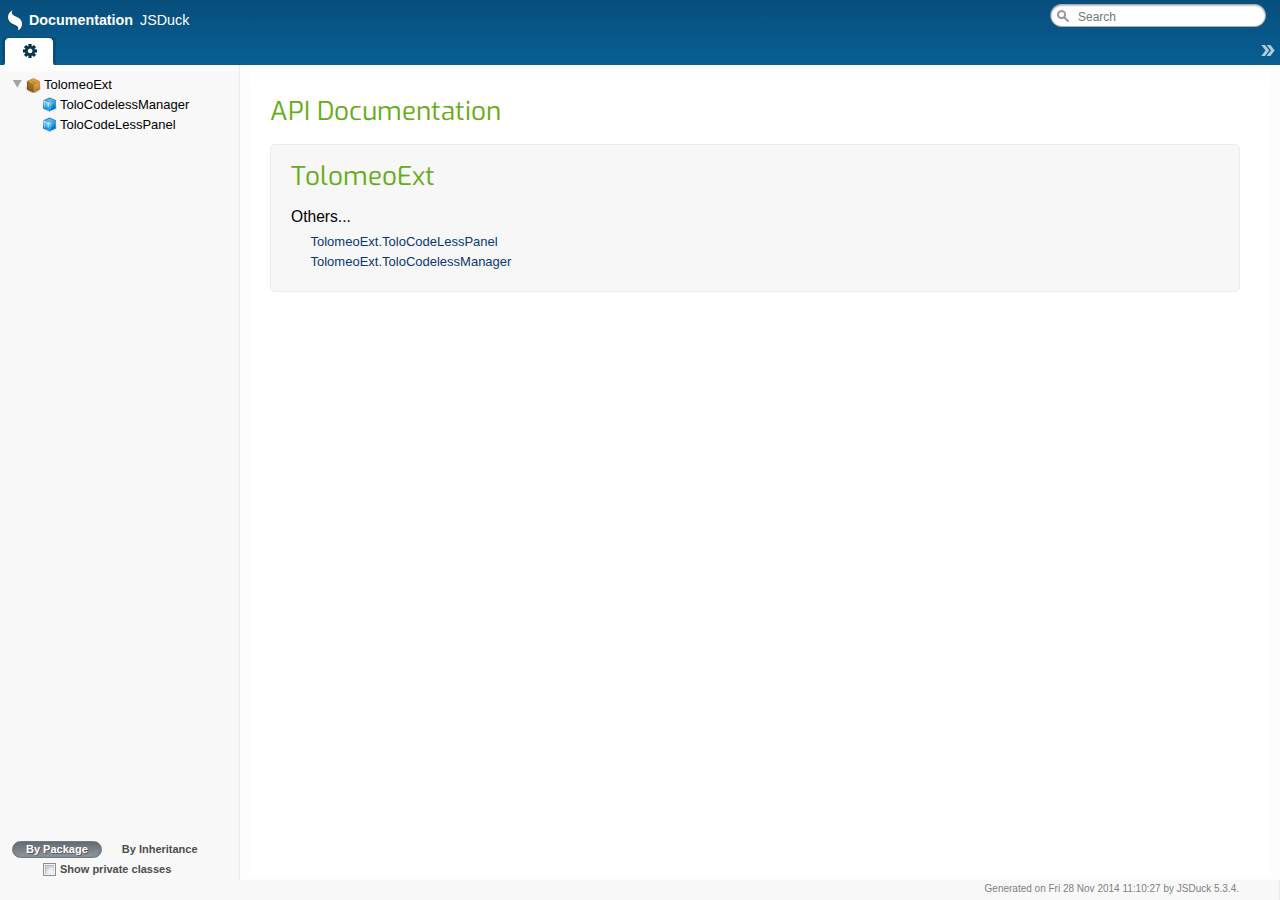
<file: docs/index.html>
<!DOCTYPE html>
<html>
<head>
  <title>Documentation - JSDuck</title>
  <meta http-equiv="Content-Type" content="text/html; charset=utf-8" />
  <meta http-equiv="X-UA-Compatible" content="chrome=1">
  <meta name="fragment" content="!">

  

  <link rel="shortcut icon" type="image/ico" href="favicon.ico" />
  <link rel="stylesheet" href="resources/css/app-4689d2a5522dcd3c9e9923ca59c33f27.css" type="text/css" />
  <link rel="stylesheet" href="styles-8184dad50dadb76aad743829a7c19ed0.css" type="text/css" />

  <script type="text/javascript" src="extjs/ext-all.js"></script>
  <script type="text/javascript" src="data-af5ee19aca3e5e4395159b265d9afc06.js"></script>

  <script type="text/javascript" src="app-0c945a27f43452df695771ddb60b3d14.js"></script>

  

</head>
<body id="ext-body">

  <div id="loading"><span class="title">Documentation - JSDuck</span><span class="logo"></span></div>

  <div id="header-content"><strong>Documentation</strong> JSDuck</div>
  
            <div id='categories-content' style='display:none'>
            <div class='section'>
<h1>TolomeoExt</h1>
<div class='left-column'>
<h3>Others...</h3>
<ul class='links'>
<li><a href="#!/api/TolomeoExt.ToloCodeLessPanel" rel="TolomeoExt.ToloCodeLessPanel" class="docClass">TolomeoExt.ToloCodeLessPanel</a></li>
<li><a href="#!/api/TolomeoExt.ToloCodelessManager" rel="TolomeoExt.ToloCodelessManager" class="docClass">TolomeoExt.ToloCodelessManager</a></li>
</ul>
</div>
<div class='middle-column'>
</div>
<div class='right-column'>
</div>
<div style='clear:both'></div>
</div>
          </div>

  
  
  <div id='footer-content' style='display: none'>Generated on Fri 28 Nov 2014 11:10:27 by <a href='https://github.com/senchalabs/jsduck'>JSDuck</a> 5.3.4.</div>

  

  <script type="text/javascript">
  (function(){
    var protocol = (document.location.protocol === "https:") ? "https:" : "http:";
    document.write("<link href='"+protocol+"//fonts.googleapis.com/css?family=Exo' rel='stylesheet' type='text/css' />");
  })();
  </script>

</body>
</html>
</file>
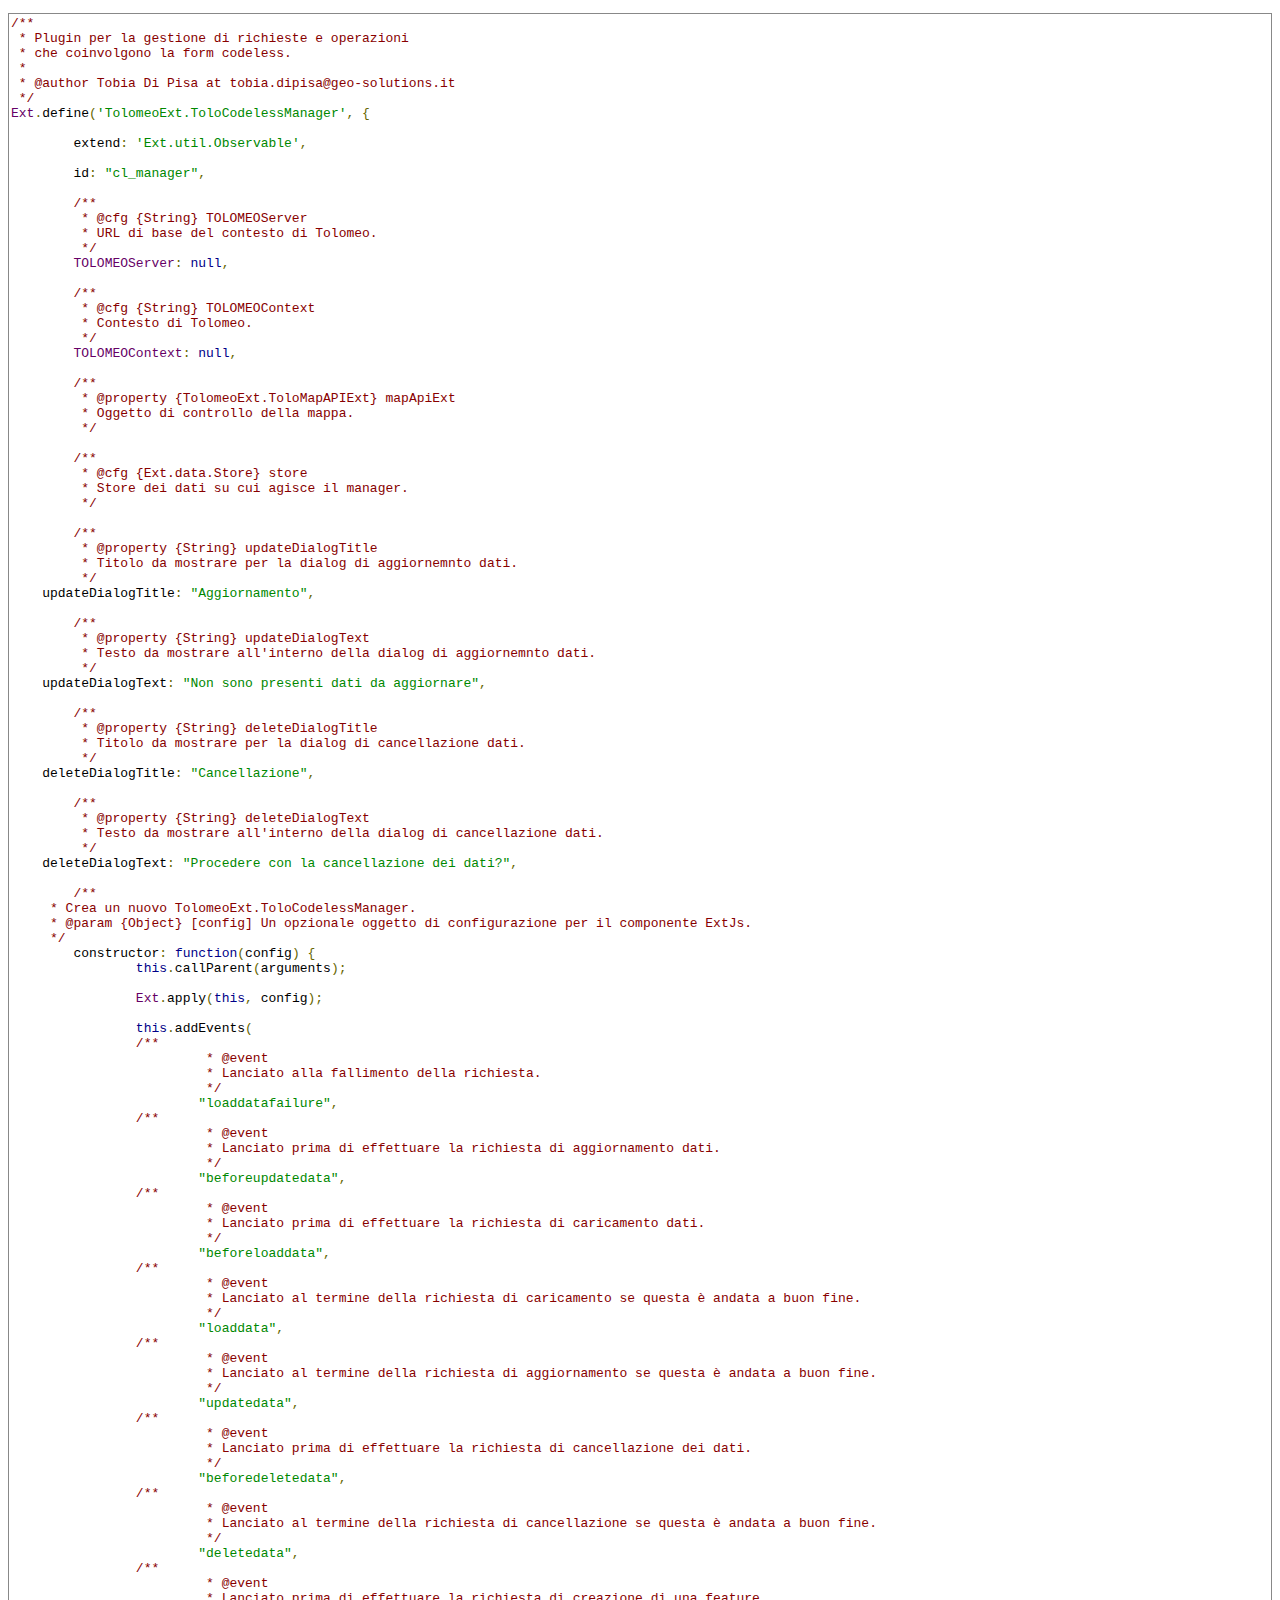
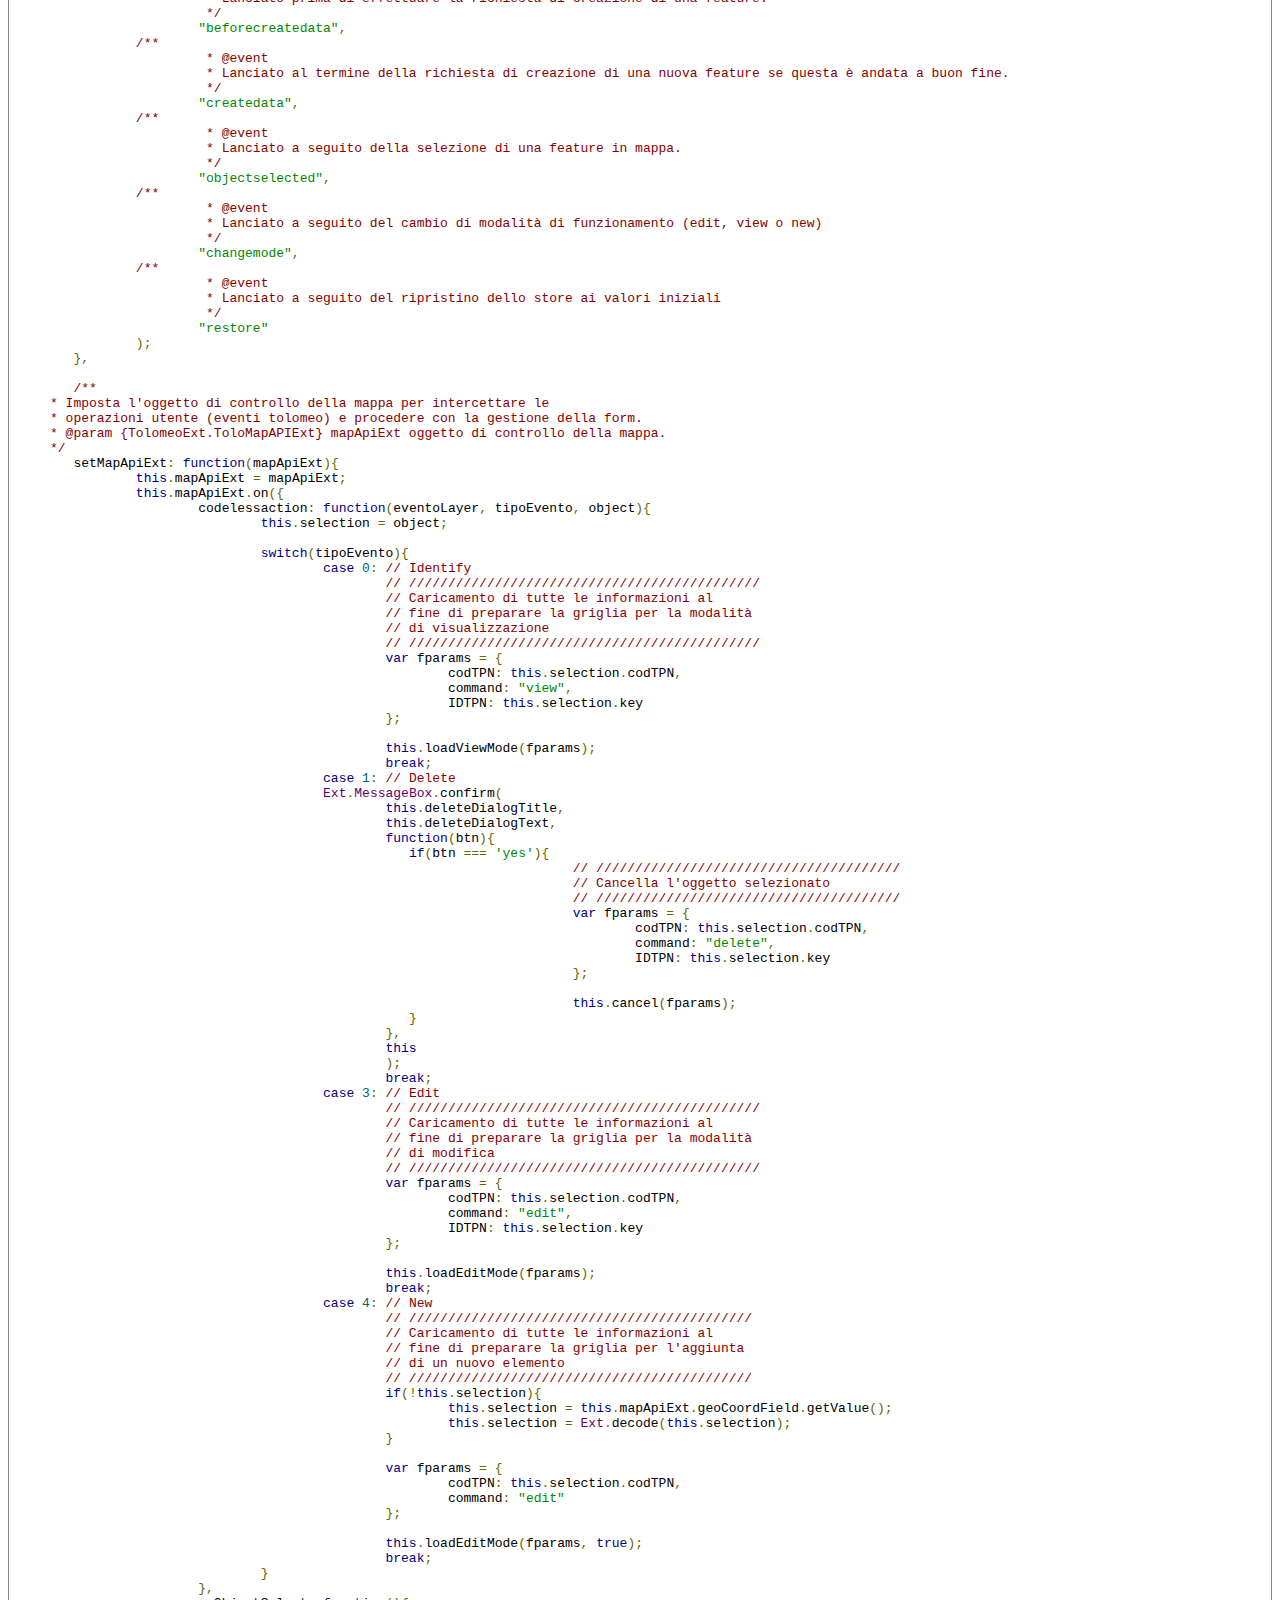
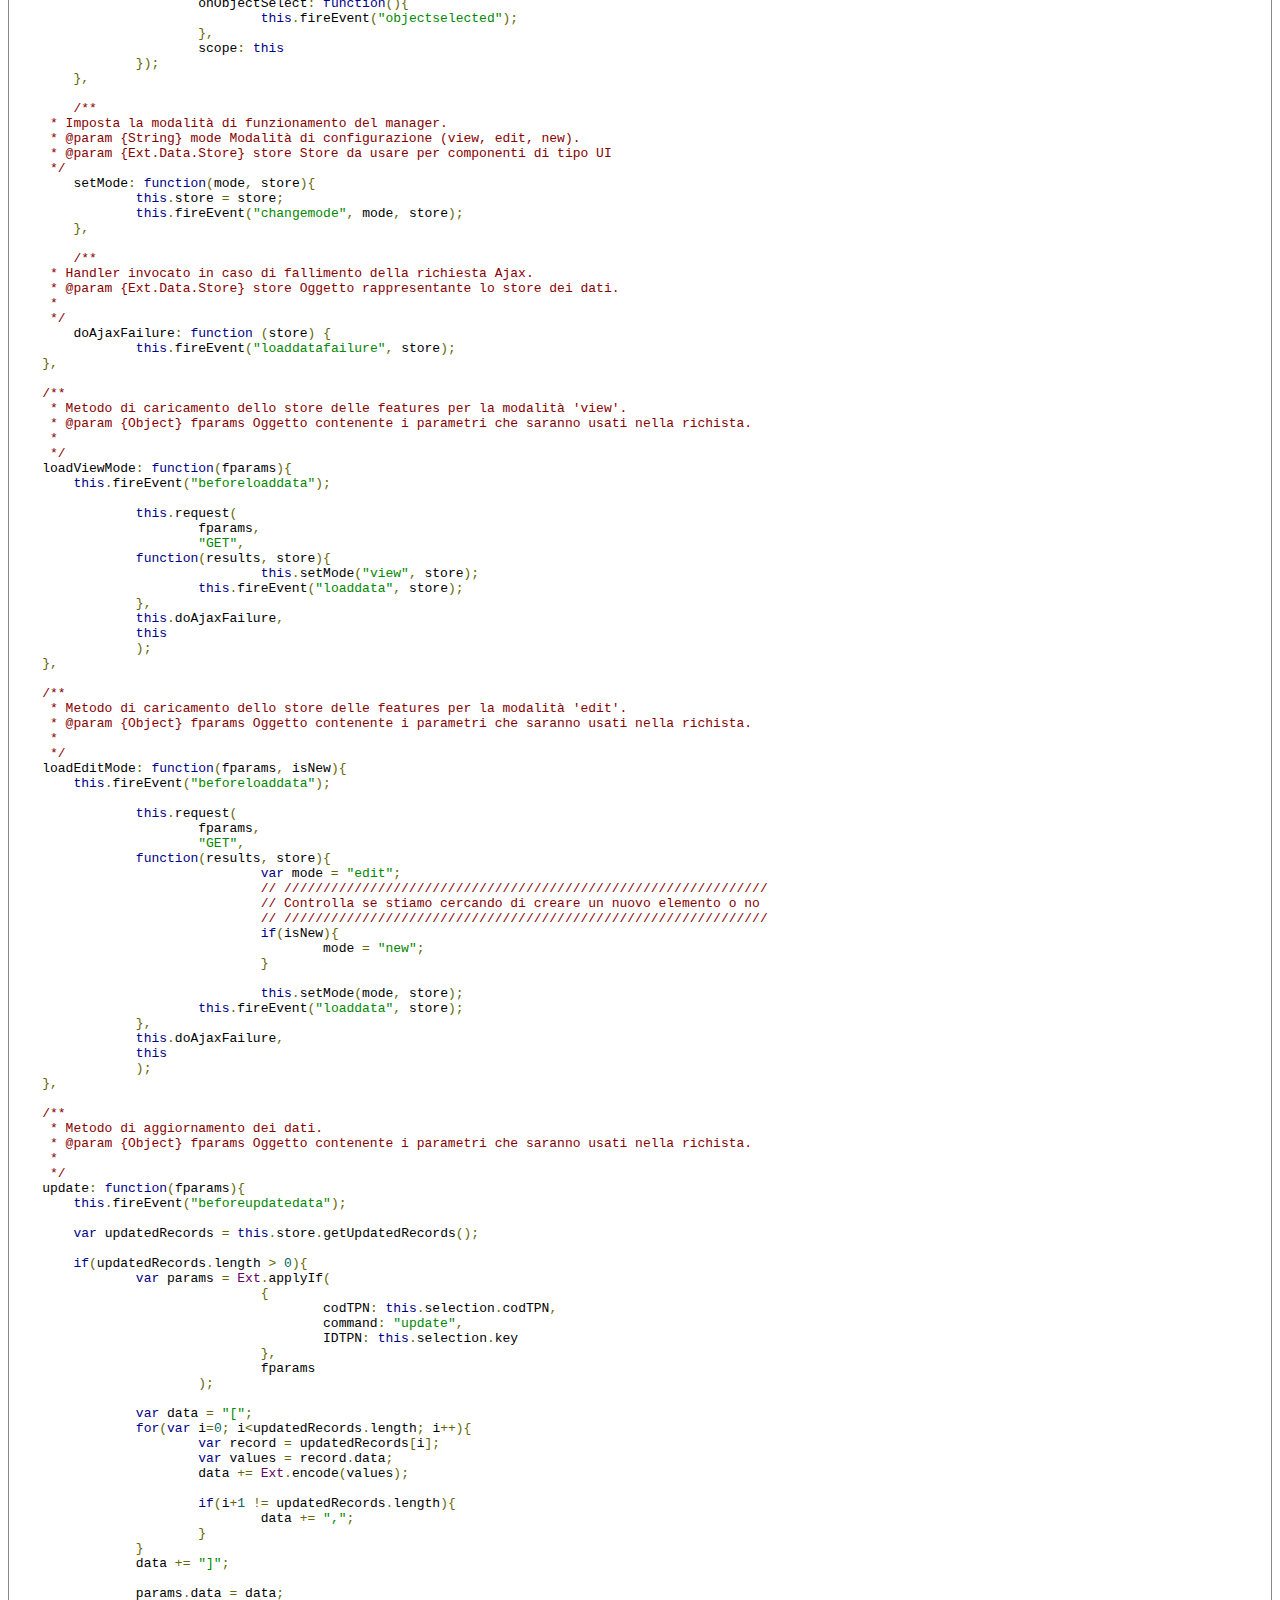
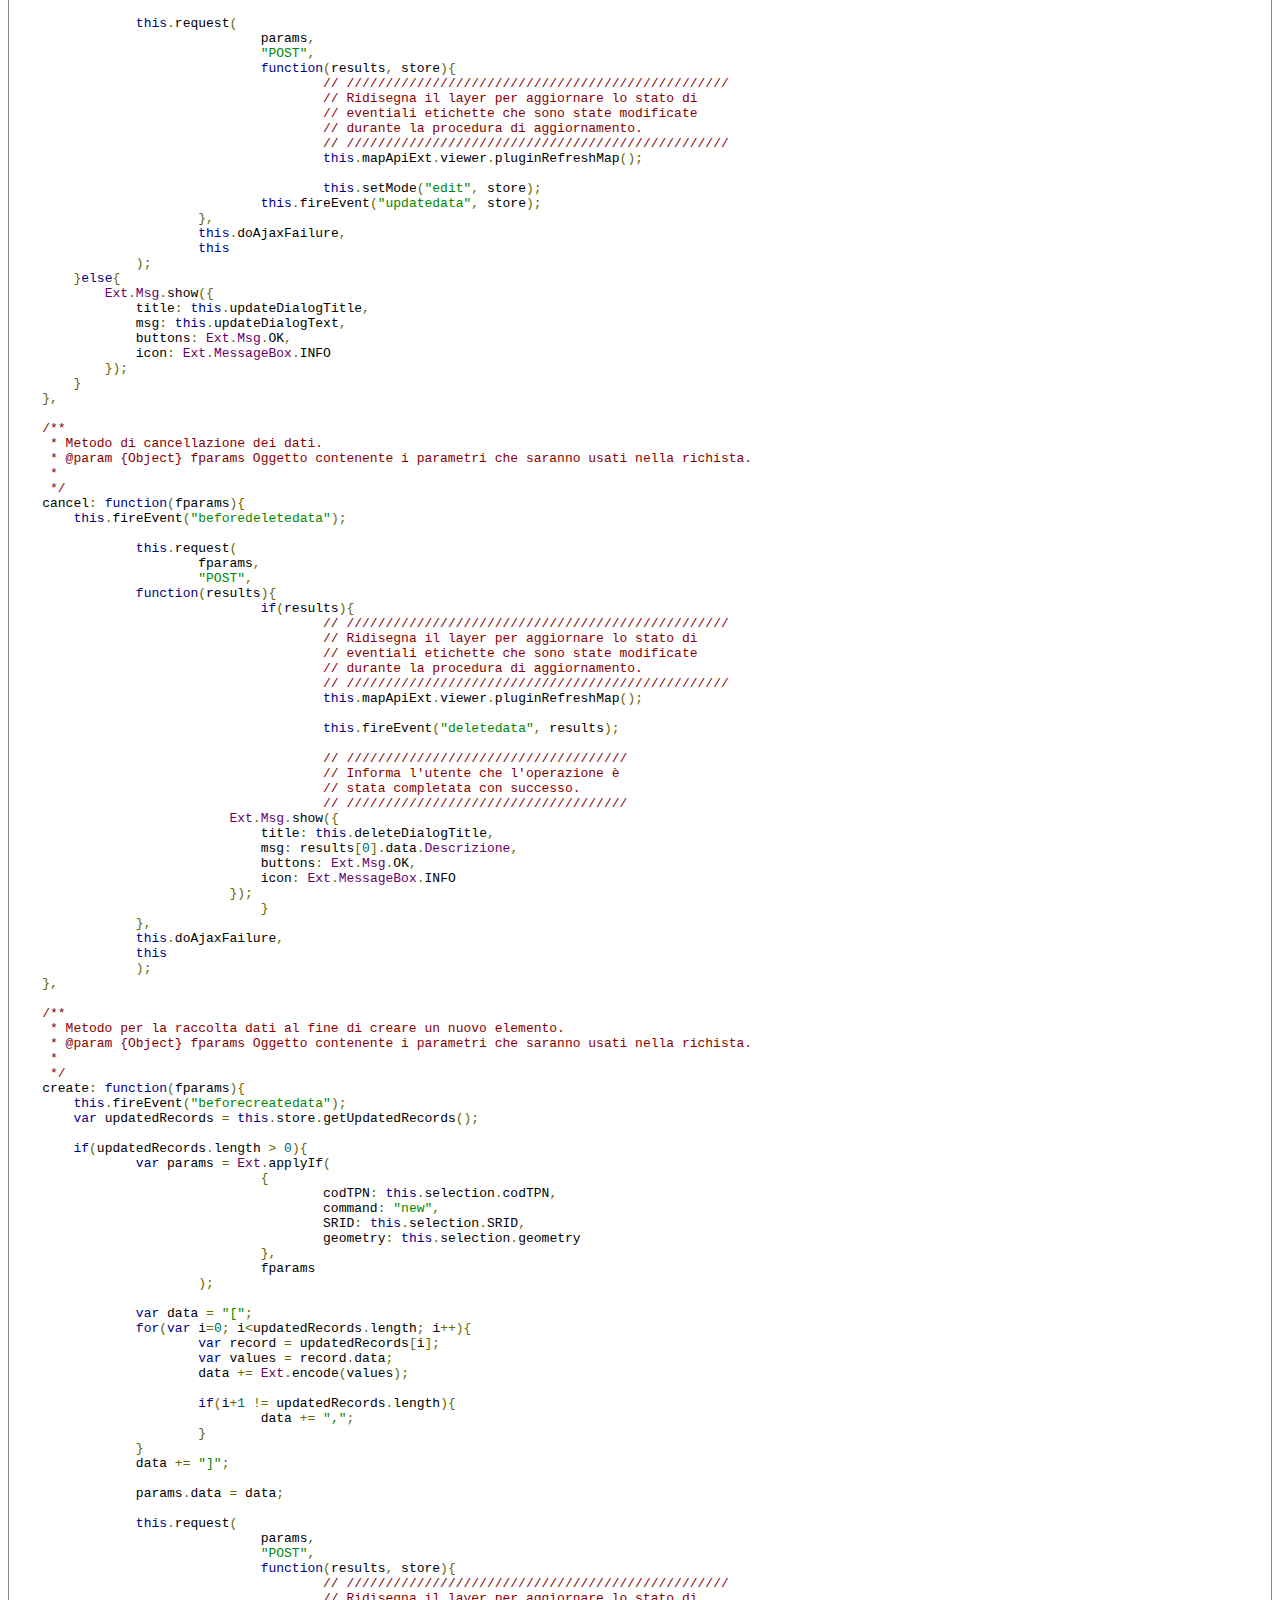
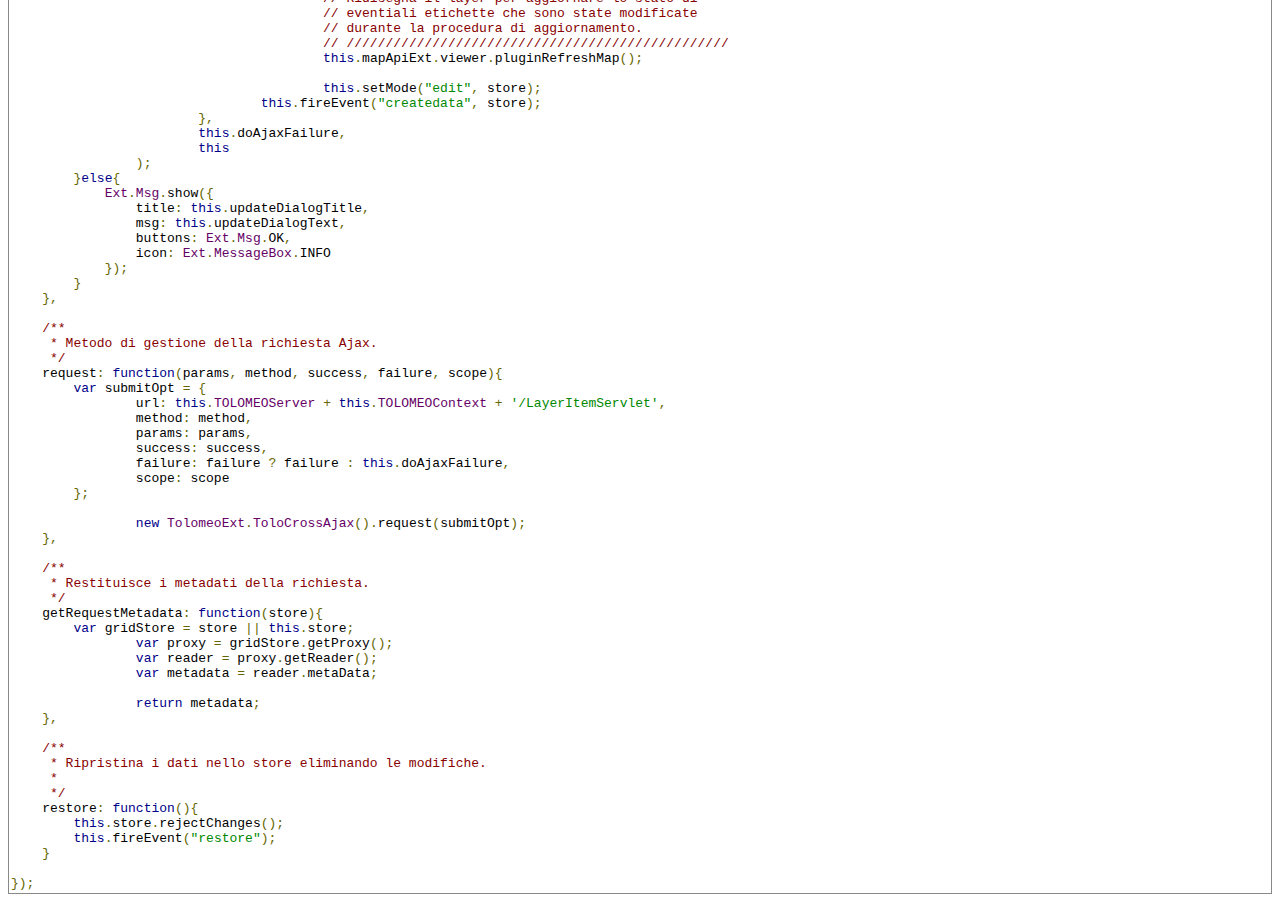
<file: docs/source/ToloCodelessManager.html>
<!DOCTYPE html>
<html>
<head>
  <meta http-equiv="Content-Type" content="text/html; charset=utf-8" />
  <title>The source code</title>
  <link href="../resources/prettify/prettify.css" type="text/css" rel="stylesheet" />
  <script type="text/javascript" src="../resources/prettify/prettify.js"></script>
  <style type="text/css">
    .highlight { display: block; background-color: #ddd; }
  </style>
  <script type="text/javascript">
    function highlight() {
      document.getElementById(location.hash.replace(/#/, "")).className = "highlight";
    }
  </script>
</head>
<body onload="prettyPrint(); highlight();">
  <pre class="prettyprint lang-js">
<span id='TolomeoExt-ToloCodelessManager'>/**
</span> * Plugin per la gestione di richieste e operazioni 
 * che coinvolgono la form codeless.
 *
 * @author Tobia Di Pisa at tobia.dipisa@geo-solutions.it
 */
Ext.define(&#39;TolomeoExt.ToloCodelessManager&#39;, {
	
	extend: &#39;Ext.util.Observable&#39;,
	
<span id='TolomeoExt-ToloCodelessManager-property-id'>	id: &quot;cl_manager&quot;,
</span>	
<span id='TolomeoExt-ToloCodelessManager-cfg-TOLOMEOServer'>	/**
</span>	 * @cfg {String} TOLOMEOServer
	 * URL di base del contesto di Tolomeo.
	 */
	TOLOMEOServer: null,
	
<span id='TolomeoExt-ToloCodelessManager-cfg-TOLOMEOContext'>	/**
</span>	 * @cfg {String} TOLOMEOContext
	 * Contesto di Tolomeo.
	 */
	TOLOMEOContext: null,
	
<span id='TolomeoExt-ToloCodelessManager-property-mapApiExt'>	/**
</span>	 * @property {TolomeoExt.ToloMapAPIExt} mapApiExt
	 * Oggetto di controllo della mappa.
	 */
	
<span id='TolomeoExt-ToloCodelessManager-cfg-store'>	/**
</span>	 * @cfg {Ext.data.Store} store
	 * Store dei dati su cui agisce il manager.
	 */
	
<span id='TolomeoExt-ToloCodelessManager-property-updateDialogTitle'>	/**
</span>	 * @property {String} updateDialogTitle
	 * Titolo da mostrare per la dialog di aggiornemnto dati.
	 */
    updateDialogTitle: &quot;Aggiornamento&quot;,
    
<span id='TolomeoExt-ToloCodelessManager-property-updateDialogText'>	/**
</span>	 * @property {String} updateDialogText
	 * Testo da mostrare all&#39;interno della dialog di aggiornemnto dati.
	 */
    updateDialogText: &quot;Non sono presenti dati da aggiornare&quot;,
    
<span id='TolomeoExt-ToloCodelessManager-property-deleteDialogTitle'>	/**
</span>	 * @property {String} deleteDialogTitle
	 * Titolo da mostrare per la dialog di cancellazione dati.
	 */
    deleteDialogTitle: &quot;Cancellazione&quot;,
    
<span id='TolomeoExt-ToloCodelessManager-property-deleteDialogText'>	/**
</span>	 * @property {String} deleteDialogText
	 * Testo da mostrare all&#39;interno della dialog di cancellazione dati.
	 */
    deleteDialogText: &quot;Procedere con la cancellazione dei dati?&quot;,

<span id='TolomeoExt-ToloCodelessManager-method-constructor'>	/**
</span>     * Crea un nuovo TolomeoExt.ToloCodelessManager.
     * @param {Object} [config] Un opzionale oggetto di configurazione per il componente ExtJs.
     */
	constructor: function(config) {
		this.callParent(arguments);
		
		Ext.apply(this, config);
		
		this.addEvents(
<span id='TolomeoExt-ToloCodelessManager-event-loaddatafailure'>	        /**
</span>			 * @event
			 * Lanciato alla fallimento della richiesta.
			 */
			&quot;loaddatafailure&quot;,
<span id='TolomeoExt-ToloCodelessManager-event-beforeupdatedata'>	        /**
</span>			 * @event
			 * Lanciato prima di effettuare la richiesta di aggiornamento dati.
			 */
			&quot;beforeupdatedata&quot;,
<span id='TolomeoExt-ToloCodelessManager-event-beforeloaddata'>	        /**
</span>			 * @event
			 * Lanciato prima di effettuare la richiesta di caricamento dati.
			 */
			&quot;beforeloaddata&quot;,
<span id='TolomeoExt-ToloCodelessManager-event-loaddata'>	        /**
</span>			 * @event
			 * Lanciato al termine della richiesta di caricamento se questa è andata a buon fine.
			 */
			&quot;loaddata&quot;,
<span id='TolomeoExt-ToloCodelessManager-event-updatedata'>	        /**
</span>			 * @event
			 * Lanciato al termine della richiesta di aggiornamento se questa è andata a buon fine.
			 */
			&quot;updatedata&quot;,
<span id='TolomeoExt-ToloCodelessManager-event-beforedeletedata'>	        /**
</span>			 * @event
			 * Lanciato prima di effettuare la richiesta di cancellazione dei dati.
			 */
			&quot;beforedeletedata&quot;,
<span id='TolomeoExt-ToloCodelessManager-event-deletedata'>	        /**
</span>			 * @event
			 * Lanciato al termine della richiesta di cancellazione se questa è andata a buon fine.
			 */
			&quot;deletedata&quot;,
<span id='TolomeoExt-ToloCodelessManager-event-beforecreatedata'>	        /**
</span>			 * @event
			 * Lanciato prima di effettuare la richiesta di creazione di una feature.
			 */
			&quot;beforecreatedata&quot;,
<span id='TolomeoExt-ToloCodelessManager-event-createdata'>	        /**
</span>			 * @event
			 * Lanciato al termine della richiesta di creazione di una nuova feature se questa è andata a buon fine.
			 */
			&quot;createdata&quot;,
<span id='TolomeoExt-ToloCodelessManager-event-objectselected'>	        /**
</span>			 * @event
			 * Lanciato a seguito della selezione di una feature in mappa.
			 */
			&quot;objectselected&quot;,
<span id='TolomeoExt-ToloCodelessManager-event-changemode'>	        /**
</span>			 * @event
			 * Lanciato a seguito del cambio di modalità di funzionamento (edit, view o new)
			 */
			&quot;changemode&quot;,
<span id='TolomeoExt-ToloCodelessManager-event-restore'>	        /**
</span>			 * @event
			 * Lanciato a seguito del ripristino dello store ai valori iniziali
			 */
			&quot;restore&quot;
		);	
	},
	
<span id='TolomeoExt-ToloCodelessManager-method-setMapApiExt'>	/**
</span>     * Imposta l&#39;oggetto di controllo della mappa per intercettare le 
     * operazioni utente (eventi tolomeo) e procedere con la gestione della form.
     * @param {TolomeoExt.ToloMapAPIExt} mapApiExt oggetto di controllo della mappa.
     */
	setMapApiExt: function(mapApiExt){
		this.mapApiExt = mapApiExt;
		this.mapApiExt.on({
			codelessaction: function(eventoLayer, tipoEvento, object){
				this.selection = object;
				
				switch(tipoEvento){
					case 0: // Identify
						// /////////////////////////////////////////////
						// Caricamento di tutte le informazioni al 
						// fine di preparare la griglia per la modalità
						// di visualizzazione
						// /////////////////////////////////////////////
						var fparams = {
							codTPN: this.selection.codTPN,
							command: &quot;view&quot;,
							IDTPN: this.selection.key
						}; 
						
						this.loadViewMode(fparams);
						break;
					case 1: // Delete
			    		Ext.MessageBox.confirm(
		    				this.deleteDialogTitle, 
		    				this.deleteDialogText, 
		    				function(btn){
			    			   if(btn === &#39;yes&#39;){
									// ///////////////////////////////////////
									// Cancella l&#39;oggetto selezionato
									// ///////////////////////////////////////
									var fparams = {
										codTPN: this.selection.codTPN,
										command: &quot;delete&quot;,
										IDTPN: this.selection.key
									}; 
									
									this.cancel(fparams);
			    			   }
		    				}, 
		    				this
						);
						break;
					case 3: // Edit
						// /////////////////////////////////////////////
						// Caricamento di tutte le informazioni al 
						// fine di preparare la griglia per la modalità 
						// di modifica
						// /////////////////////////////////////////////
						var fparams = {
							codTPN: this.selection.codTPN,
							command: &quot;edit&quot;,
							IDTPN: this.selection.key
						}; 
						
						this.loadEditMode(fparams);
						break;
					case 4: // New
						// ////////////////////////////////////////////
						// Caricamento di tutte le informazioni al 
						// fine di preparare la griglia per l&#39;aggiunta 
						// di un nuovo elemento 
						// ////////////////////////////////////////////
						if(!this.selection){
							this.selection = this.mapApiExt.geoCoordField.getValue();
							this.selection = Ext.decode(this.selection);
						}
						
						var fparams = {
							codTPN: this.selection.codTPN,
							command: &quot;edit&quot;
						}; 
						
						this.loadEditMode(fparams, true);
						break;
				}
			},	
			onObjectSelect: function(){
				this.fireEvent(&quot;objectselected&quot;);
			},
			scope: this
		});
	},
	
<span id='TolomeoExt-ToloCodelessManager-method-setMode'>	/**
</span>     * Imposta la modalità di funzionamento del manager.
     * @param {String} mode Modalità di configurazione (view, edit, new).
     * @param {Ext.Data.Store} store Store da usare per componenti di tipo UI
     */
	setMode: function(mode, store){
		this.store = store;
		this.fireEvent(&quot;changemode&quot;, mode, store);
	},
	
<span id='TolomeoExt-ToloCodelessManager-method-doAjaxFailure'>	/**
</span>     * Handler invocato in caso di fallimento della richiesta Ajax.
     * @param {Ext.Data.Store} store Oggetto rappresentante lo store dei dati. 
     *
     */
	doAjaxFailure: function (store) {
		this.fireEvent(&quot;loaddatafailure&quot;, store);
    },
    
<span id='TolomeoExt-ToloCodelessManager-method-loadViewMode'>    /**
</span>     * Metodo di caricamento dello store delle features per la modalità &#39;view&#39;.
     * @param {Object} fparams Oggetto contenente i parametri che saranno usati nella richista. 
     *
     */
    loadViewMode: function(fparams){       	
    	this.fireEvent(&quot;beforeloaddata&quot;);
    	
		this.request(
			fparams,
			&quot;GET&quot;,
    		function(results, store){
				this.setMode(&quot;view&quot;, store);
    			this.fireEvent(&quot;loaddata&quot;, store);
    		},
    		this.doAjaxFailure,
    		this
		);
    },
    
<span id='TolomeoExt-ToloCodelessManager-method-loadEditMode'>    /**
</span>     * Metodo di caricamento dello store delle features per la modalità &#39;edit&#39;.
     * @param {Object} fparams Oggetto contenente i parametri che saranno usati nella richista. 
     *
     */
    loadEditMode: function(fparams, isNew){       	
    	this.fireEvent(&quot;beforeloaddata&quot;);
    	
		this.request(
			fparams,
			&quot;GET&quot;,
    		function(results, store){
				var mode = &quot;edit&quot;;
				// //////////////////////////////////////////////////////////////
				// Controlla se stiamo cercando di creare un nuovo elemento o no 
				// //////////////////////////////////////////////////////////////
				if(isNew){
					mode = &quot;new&quot;;
				}
				
				this.setMode(mode, store);
    			this.fireEvent(&quot;loaddata&quot;, store);
    		},
    		this.doAjaxFailure,
    		this
		);
    },
    
<span id='TolomeoExt-ToloCodelessManager-method-update'>    /**
</span>     * Metodo di aggiornamento dei dati.
     * @param {Object} fparams Oggetto contenente i parametri che saranno usati nella richista. 
     *
     */
    update: function(fparams){
    	this.fireEvent(&quot;beforeupdatedata&quot;);
    	
    	var updatedRecords = this.store.getUpdatedRecords();
    	
    	if(updatedRecords.length &gt; 0){
    		var params = Ext.applyIf(
				{
					codTPN: this.selection.codTPN,
					command: &quot;update&quot;,
					IDTPN: this.selection.key
				}, 
				fparams
			); 
    		
    		var data = &quot;[&quot;;
    		for(var i=0; i&lt;updatedRecords.length; i++){
    			var record = updatedRecords[i];
    			var values = record.data;
    			data += Ext.encode(values);
    			
    			if(i+1 != updatedRecords.length){
    				data += &quot;,&quot;;
    			}
    		}
    		data += &quot;]&quot;;
    		
    		params.data = data;
    		
    		this.request(
				params,
				&quot;POST&quot;,
				function(results, store){
					// /////////////////////////////////////////////////
					// Ridisegna il layer per aggiornare lo stato di 
					// eventiali etichette che sono state modificate 
					// durante la procedura di aggiornamento.
					// /////////////////////////////////////////////////
					this.mapApiExt.viewer.pluginRefreshMap();
					
					this.setMode(&quot;edit&quot;, store);
	    			this.fireEvent(&quot;updatedata&quot;, store);
	    		},
	    		this.doAjaxFailure,
	    		this
    		);
    	}else{
            Ext.Msg.show({
                title: this.updateDialogTitle,
                msg: this.updateDialogText,
                buttons: Ext.Msg.OK,
                icon: Ext.MessageBox.INFO
            }); 
    	}
    },
    
<span id='TolomeoExt-ToloCodelessManager-method-cancel'>    /**
</span>     * Metodo di cancellazione dei dati.
     * @param {Object} fparams Oggetto contenente i parametri che saranno usati nella richista. 
     *
     */
    cancel: function(fparams){
    	this.fireEvent(&quot;beforedeletedata&quot;);
    	
		this.request(
			fparams,
			&quot;POST&quot;,
    		function(results){
				if(results){
					// /////////////////////////////////////////////////
					// Ridisegna il layer per aggiornare lo stato di 
					// eventiali etichette che sono state modificate 
					// durante la procedura di aggiornamento.
					// /////////////////////////////////////////////////
					this.mapApiExt.viewer.pluginRefreshMap();
					
					this.fireEvent(&quot;deletedata&quot;, results);
					
					// ////////////////////////////////////
					// Informa l&#39;utente che l&#39;operazione è 
					// stata completata con successo.
					// ////////////////////////////////////
		            Ext.Msg.show({
		                title: this.deleteDialogTitle,
		                msg: results[0].data.Descrizione,
		                buttons: Ext.Msg.OK,
		                icon: Ext.MessageBox.INFO
		            }); 
				}			
    		},
    		this.doAjaxFailure,
    		this
		);
    },
    
<span id='TolomeoExt-ToloCodelessManager-method-create'>    /**
</span>     * Metodo per la raccolta dati al fine di creare un nuovo elemento.
     * @param {Object} fparams Oggetto contenente i parametri che saranno usati nella richista. 
     *
     */
    create: function(fparams){
    	this.fireEvent(&quot;beforecreatedata&quot;);
    	var updatedRecords = this.store.getUpdatedRecords();
    	
    	if(updatedRecords.length &gt; 0){
    		var params = Ext.applyIf(
				{
					codTPN: this.selection.codTPN,
					command: &quot;new&quot;,
					SRID: this.selection.SRID,
					geometry: this.selection.geometry
				}, 
				fparams
			); 
    		
    		var data = &quot;[&quot;;
    		for(var i=0; i&lt;updatedRecords.length; i++){
    			var record = updatedRecords[i];
    			var values = record.data;
    			data += Ext.encode(values);
    			
    			if(i+1 != updatedRecords.length){
    				data += &quot;,&quot;;
    			}
    		}
    		data += &quot;]&quot;;
    		
    		params.data = data;
    		
    		this.request(
				params,
				&quot;POST&quot;,
				function(results, store){
					// /////////////////////////////////////////////////
					// Ridisegna il layer per aggiornare lo stato di 
					// eventiali etichette che sono state modificate 
					// durante la procedura di aggiornamento.
					// /////////////////////////////////////////////////
					this.mapApiExt.viewer.pluginRefreshMap();
					
					this.setMode(&quot;edit&quot;, store);
	    			this.fireEvent(&quot;createdata&quot;, store);
	    		},
	    		this.doAjaxFailure,
	    		this
    		);
    	}else{
            Ext.Msg.show({
                title: this.updateDialogTitle,
                msg: this.updateDialogText,
                buttons: Ext.Msg.OK,
                icon: Ext.MessageBox.INFO
            }); 
    	}
    },
    
<span id='TolomeoExt-ToloCodelessManager-method-request'>    /**
</span>     * Metodo di gestione della richiesta Ajax.
     */    
    request: function(params, method, success, failure, scope){
    	var submitOpt = {
    		url: this.TOLOMEOServer + this.TOLOMEOContext + &#39;/LayerItemServlet&#39;,
    		method: method,
    		params: params,
    		success: success,
    		failure: failure ? failure : this.doAjaxFailure,
    		scope: scope
    	};
    	
		new TolomeoExt.ToloCrossAjax().request(submitOpt);
    },
    
<span id='TolomeoExt-ToloCodelessManager-method-getRequestMetadata'>    /**
</span>     * Restituisce i metadati della richiesta.
     */  
    getRequestMetadata: function(store){
    	var gridStore = store || this.store;
		var proxy = gridStore.getProxy();
		var reader = proxy.getReader();
		var metadata = reader.metaData;
		
		return metadata;
    },
    
<span id='TolomeoExt-ToloCodelessManager-method-restore'>    /**
</span>     * Ripristina i dati nello store eliminando le modifiche.
     *
     */
    restore: function(){
    	this.store.rejectChanges();
    	this.fireEvent(&quot;restore&quot;);
    }
	
});</pre>
</body>
</html>
</file>
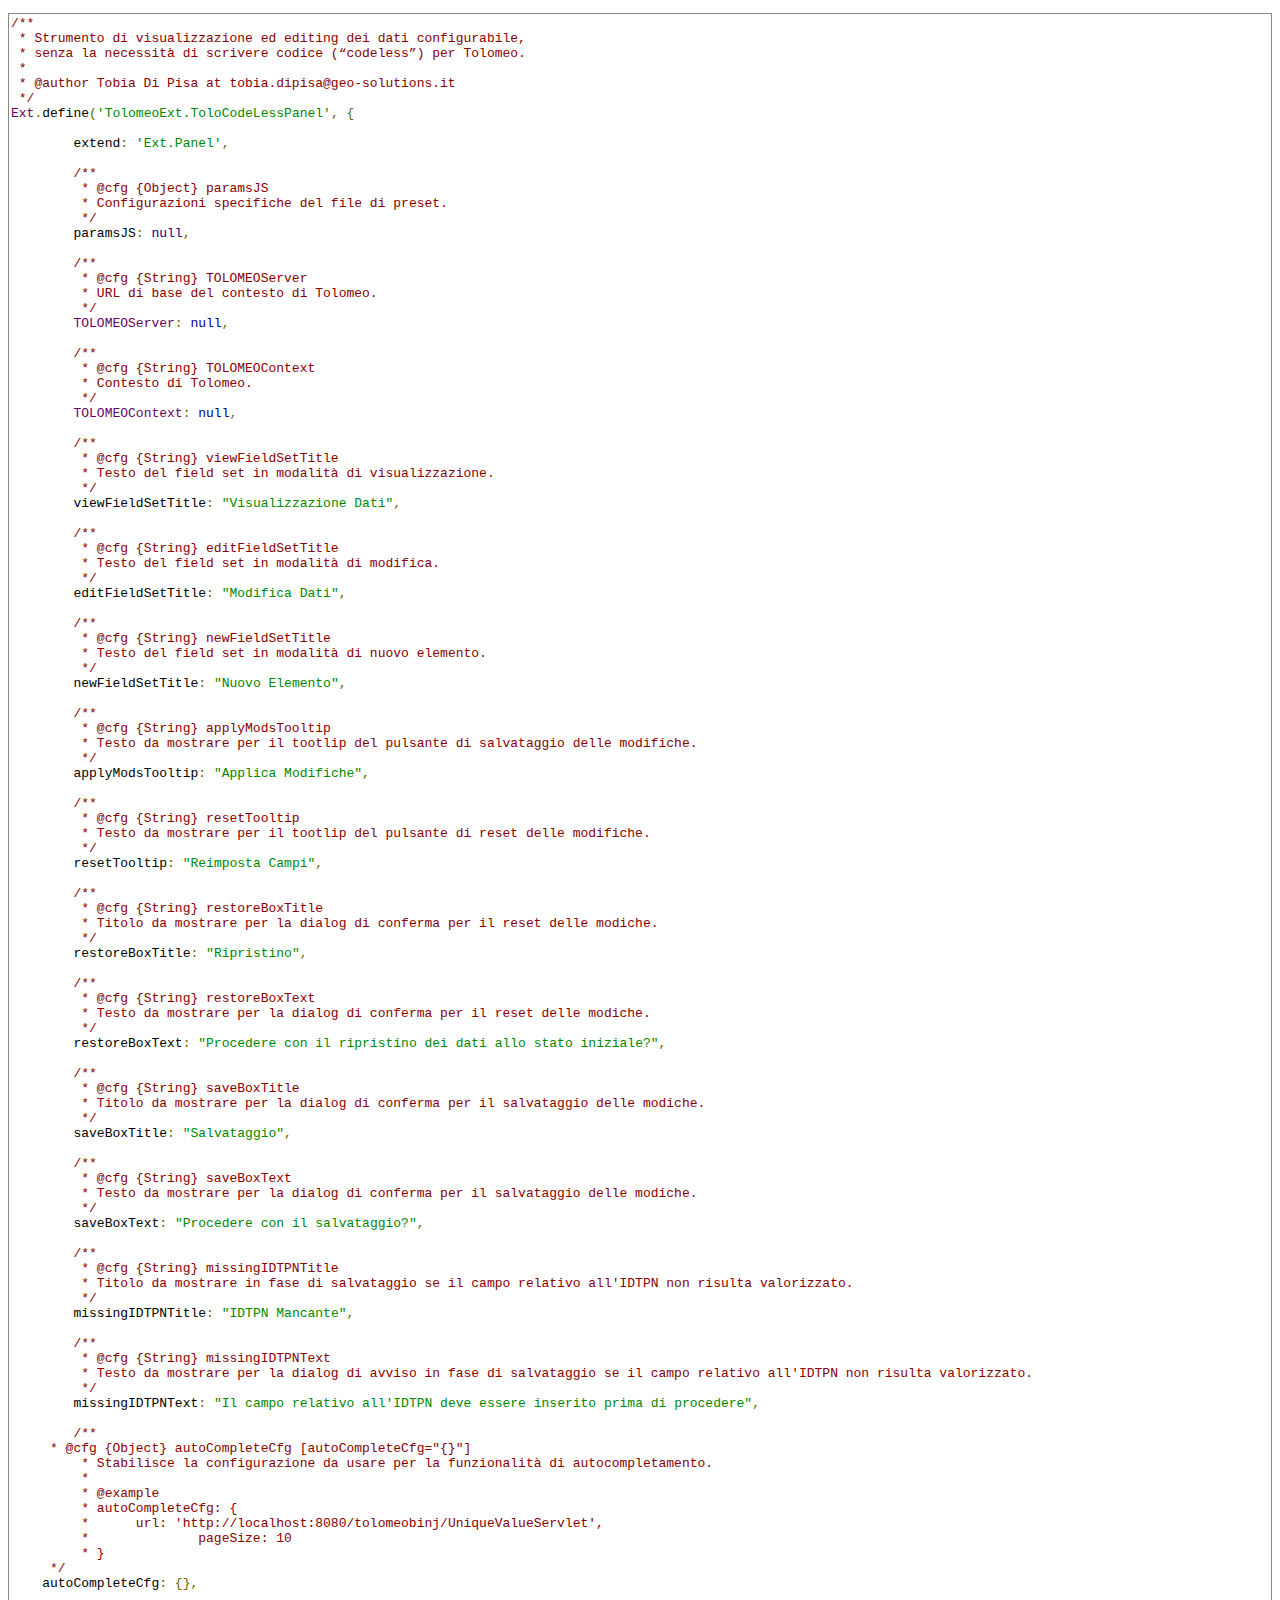
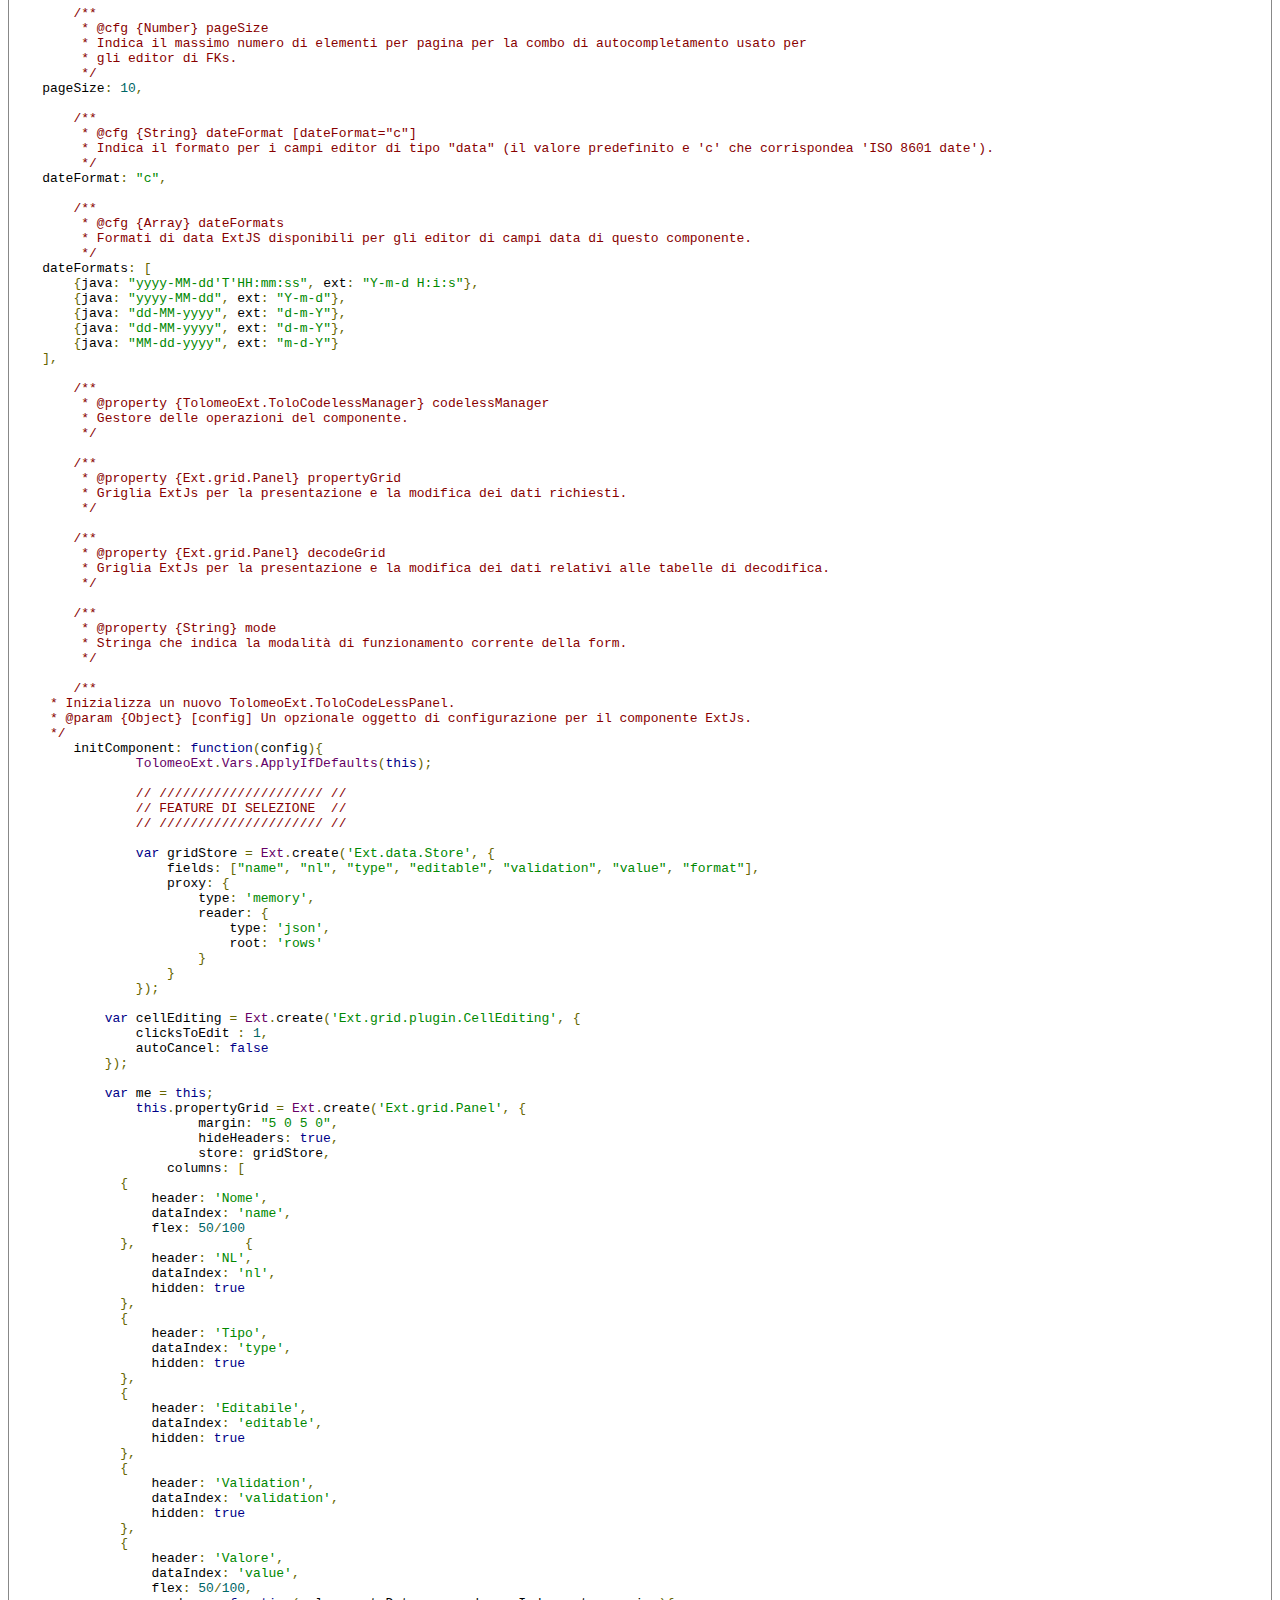
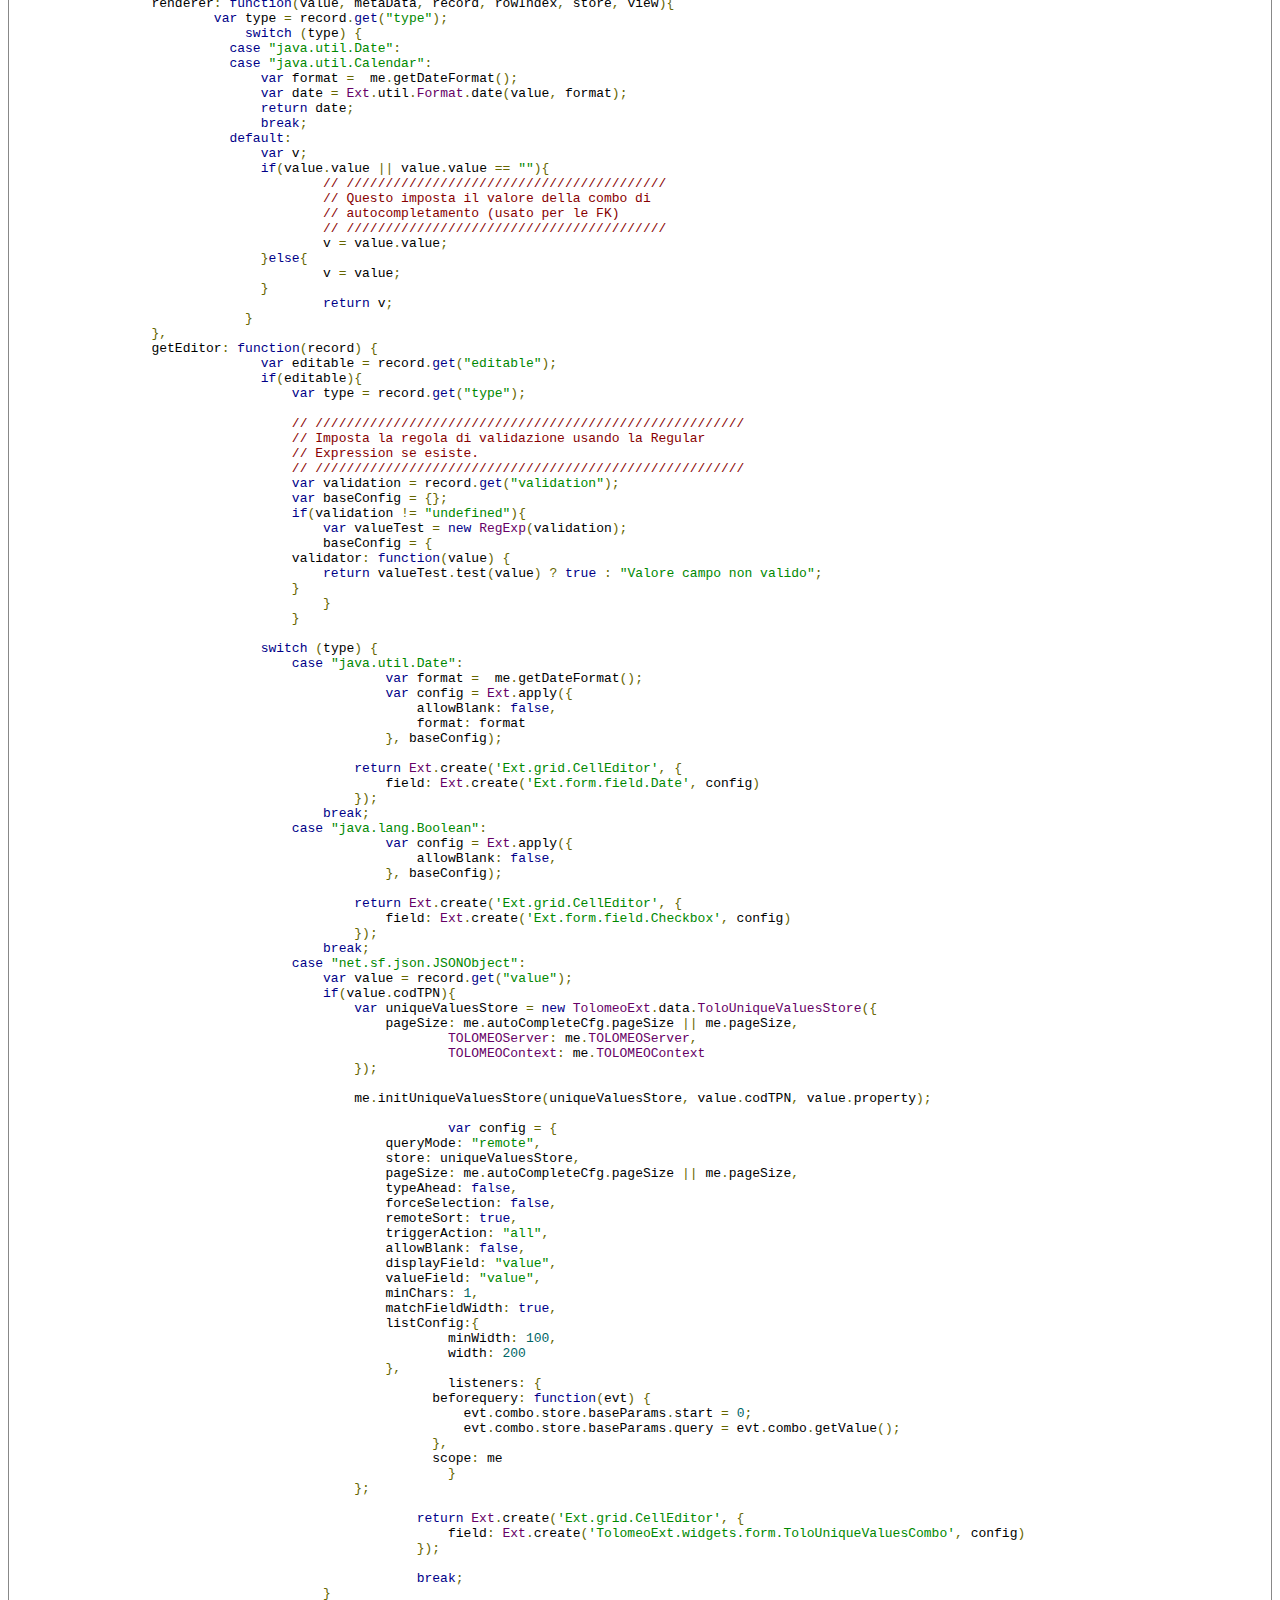
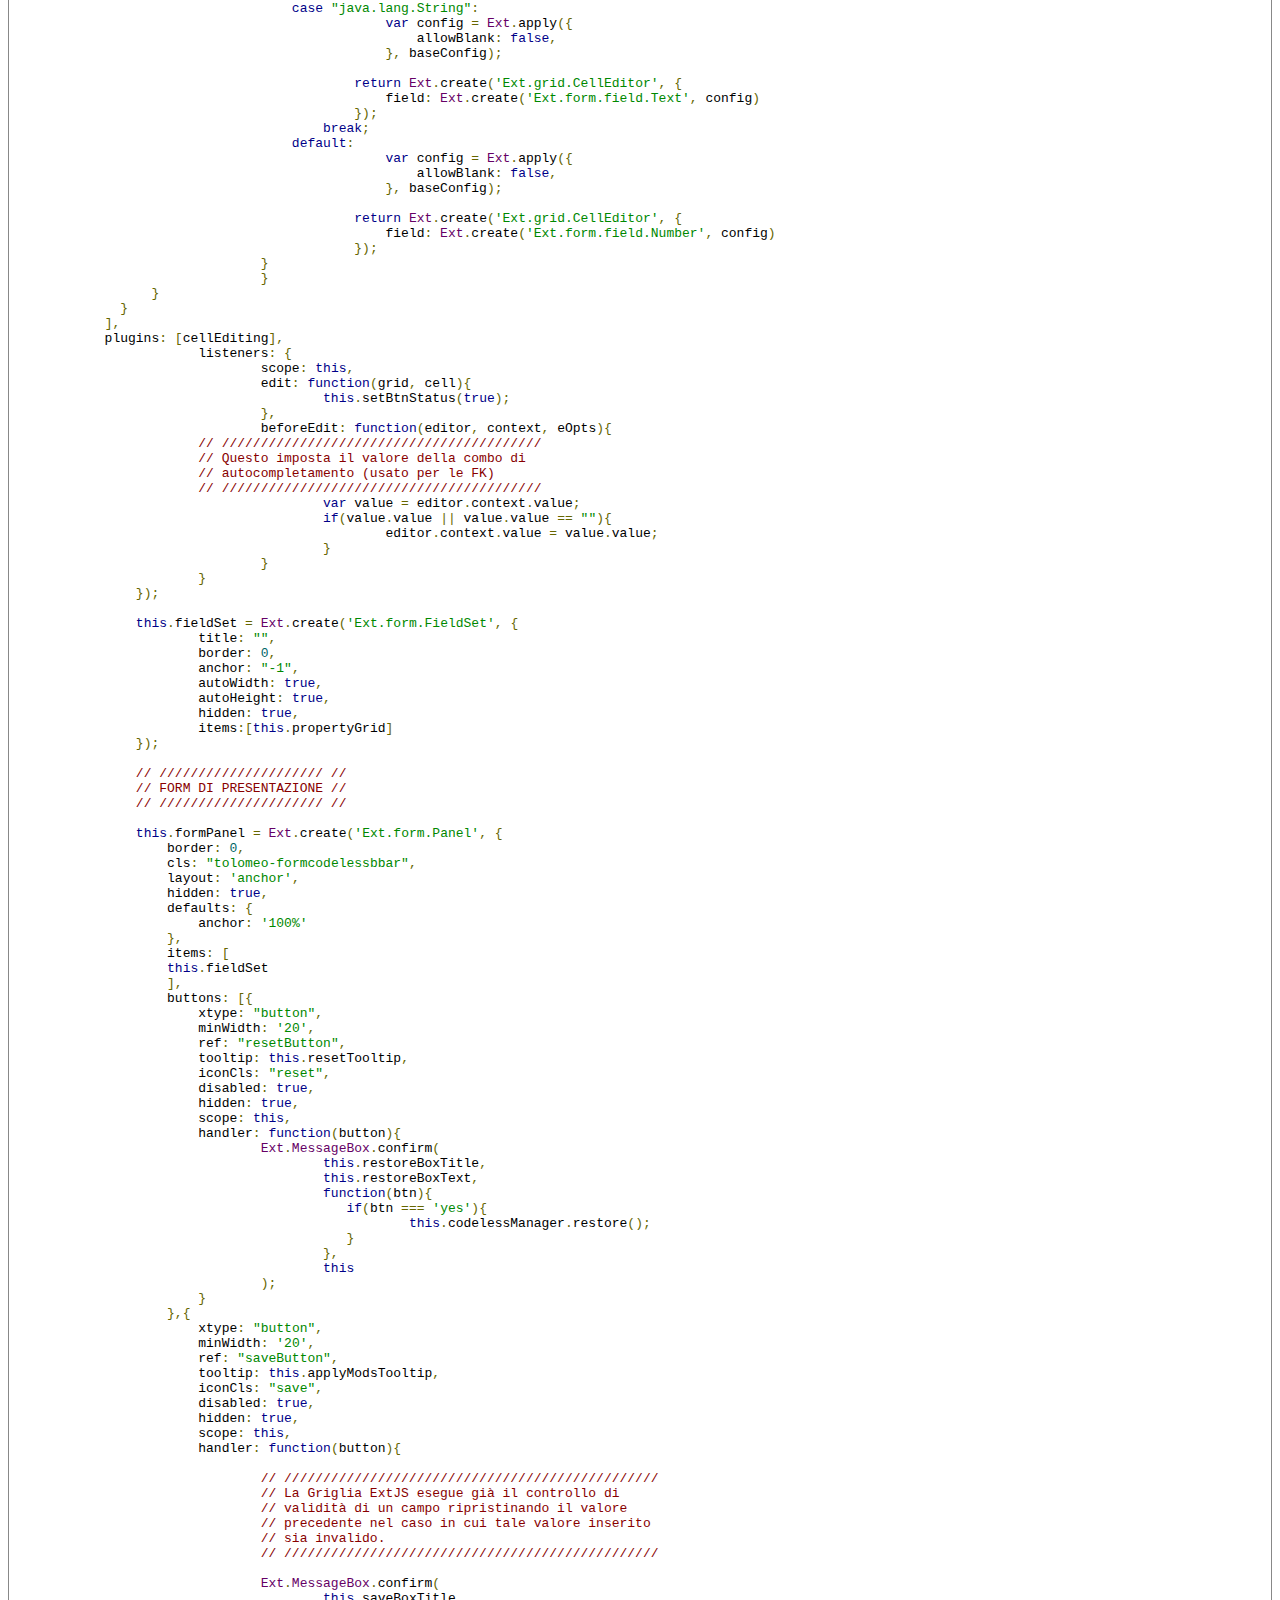
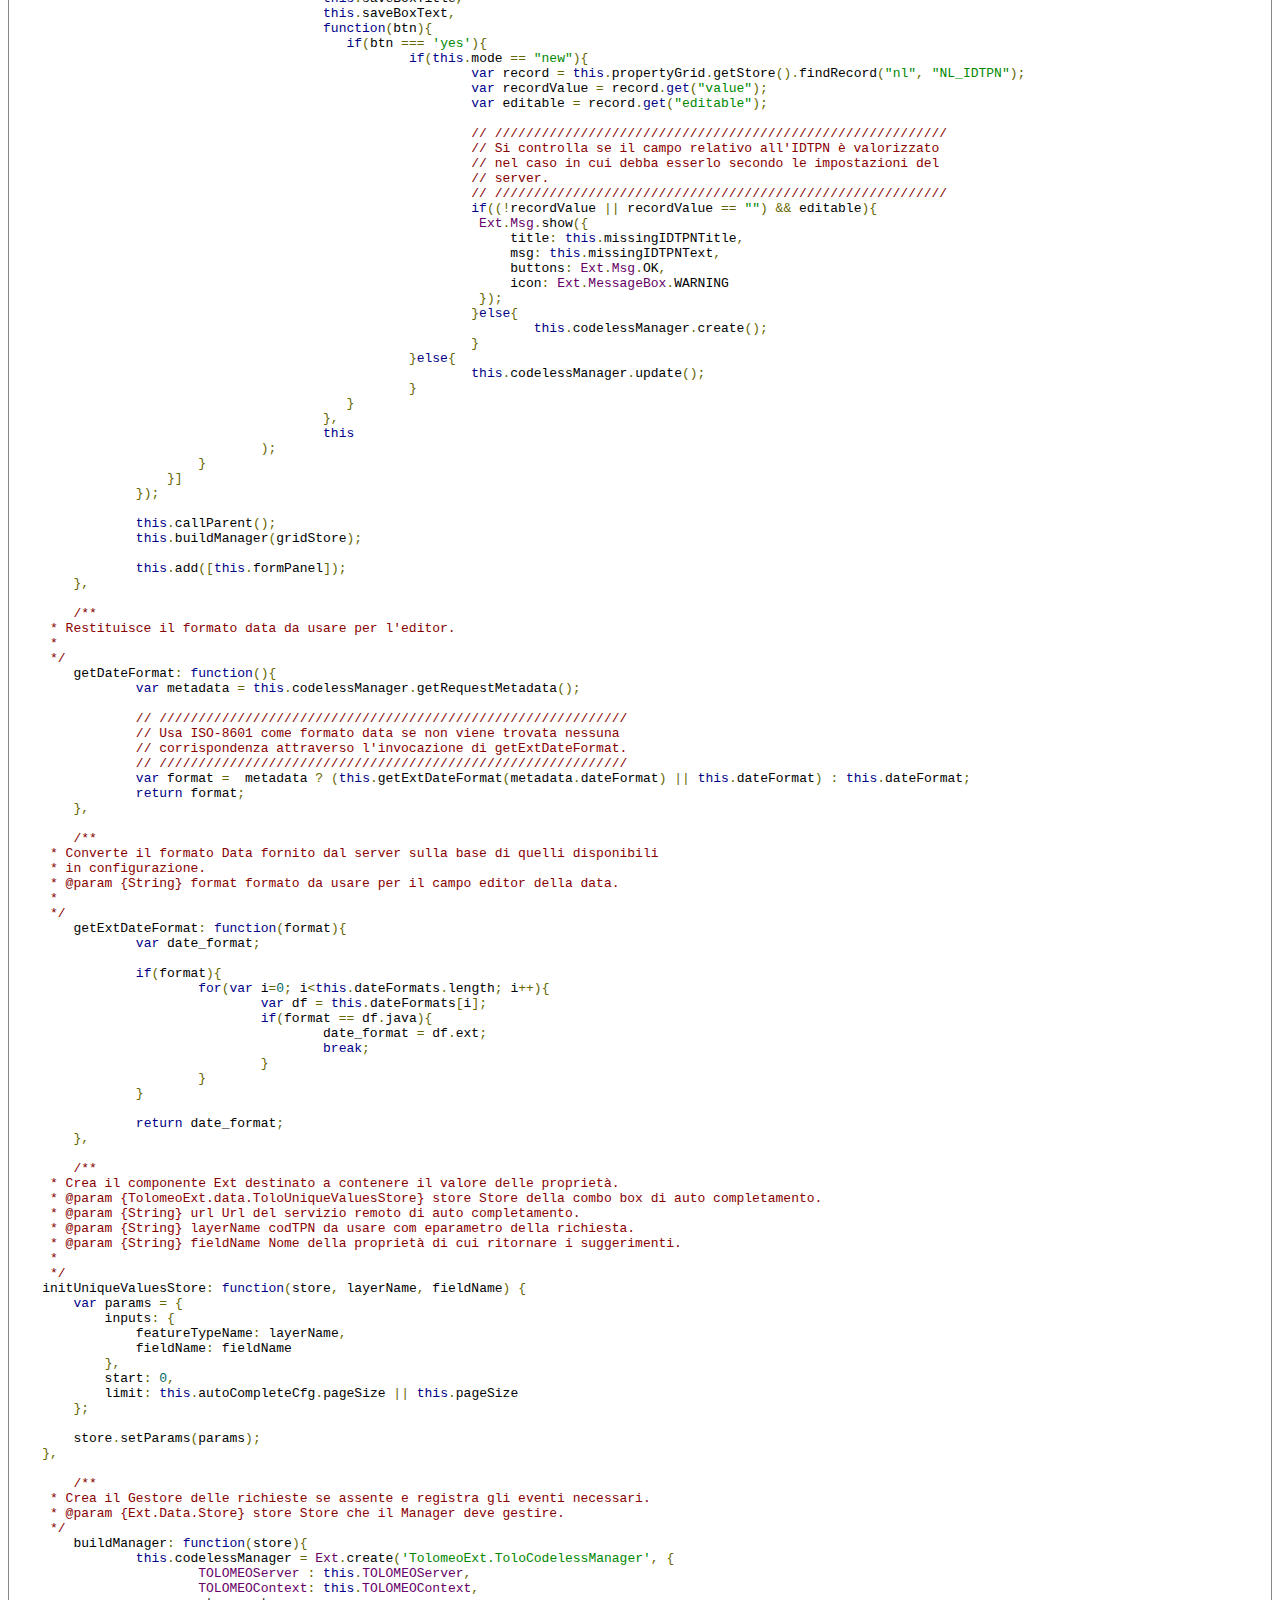
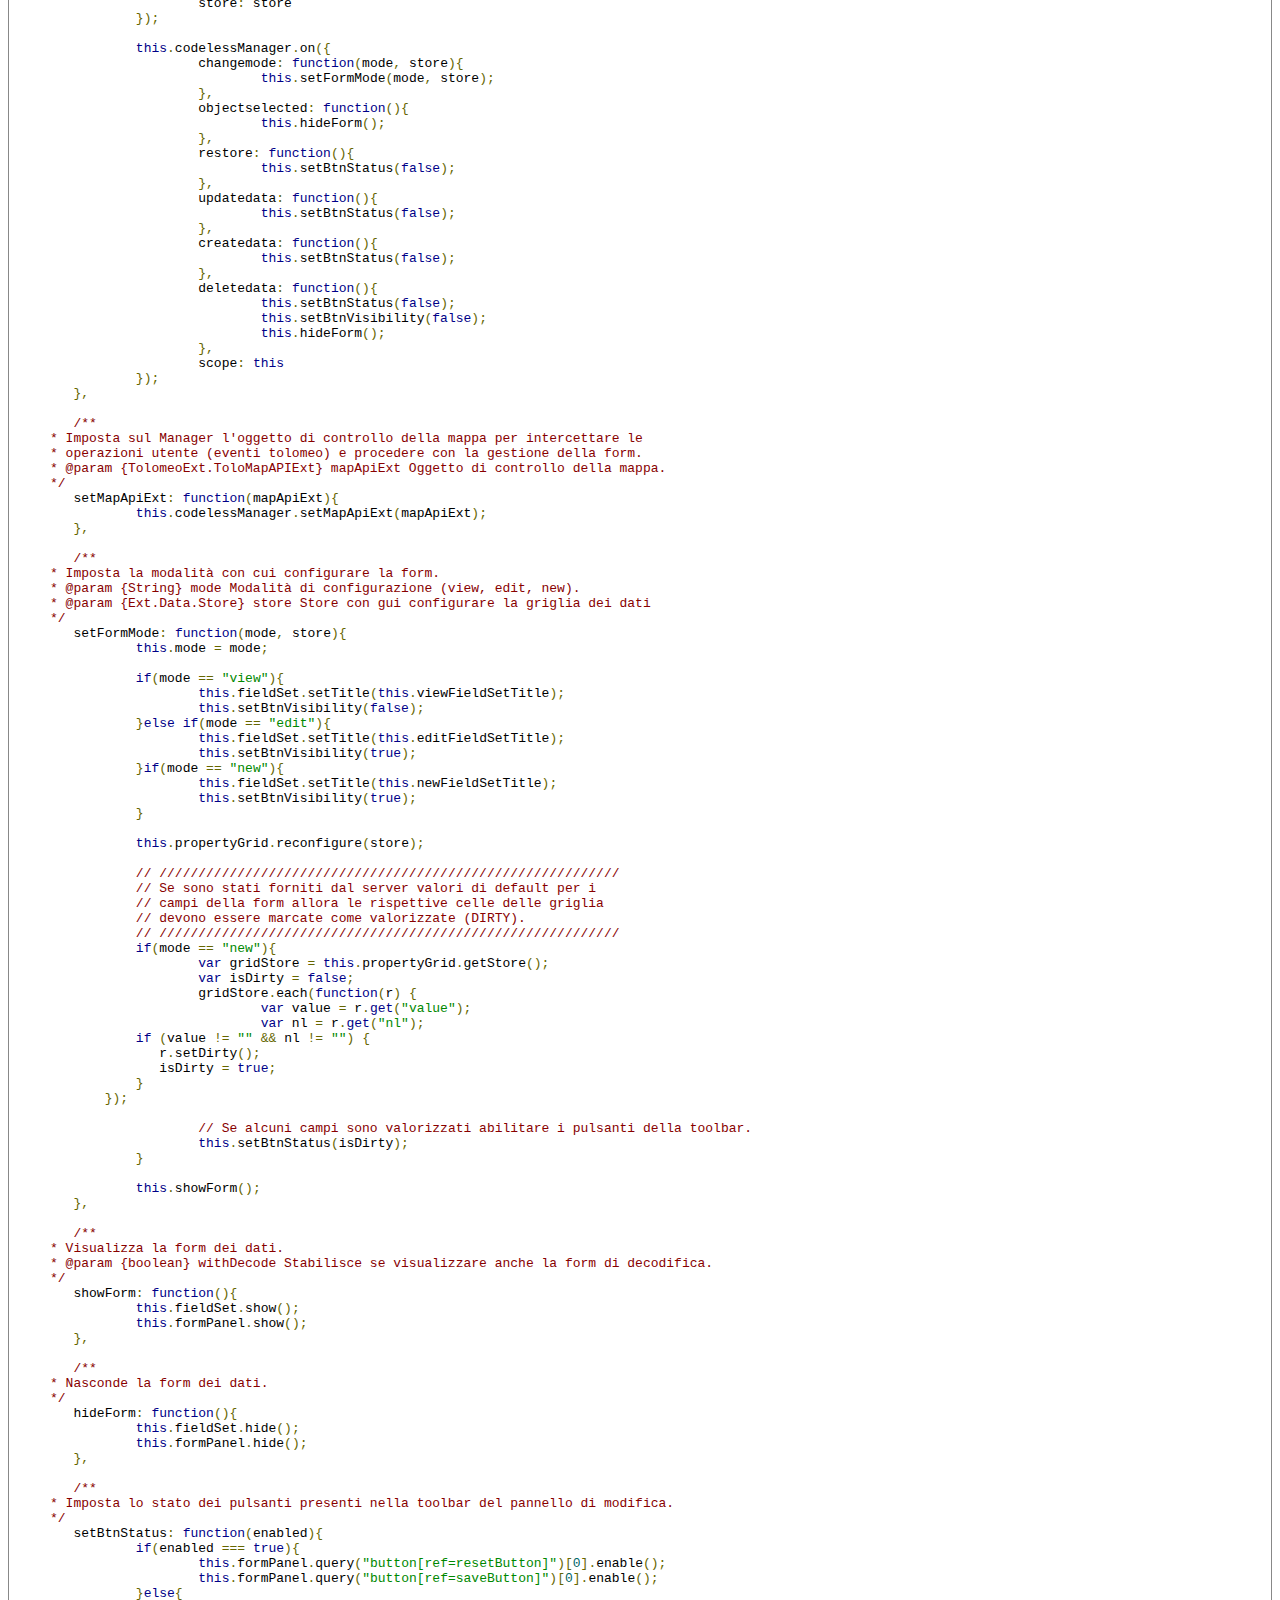
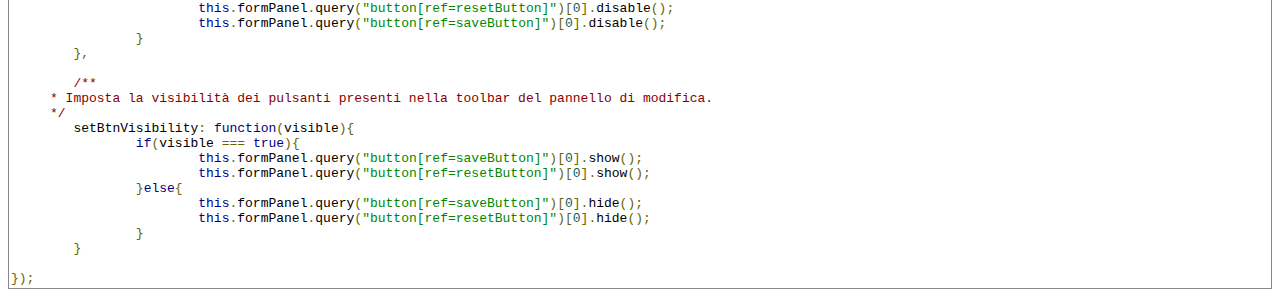
<file: docs/source/ToloCodeLessPanel.html>
<!DOCTYPE html>
<html>
<head>
  <meta http-equiv="Content-Type" content="text/html; charset=utf-8" />
  <title>The source code</title>
  <link href="../resources/prettify/prettify.css" type="text/css" rel="stylesheet" />
  <script type="text/javascript" src="../resources/prettify/prettify.js"></script>
  <style type="text/css">
    .highlight { display: block; background-color: #ddd; }
  </style>
  <script type="text/javascript">
    function highlight() {
      document.getElementById(location.hash.replace(/#/, "")).className = "highlight";
    }
  </script>
</head>
<body onload="prettyPrint(); highlight();">
  <pre class="prettyprint lang-js">
<span id='TolomeoExt-ToloCodeLessPanel'>/**
</span> * Strumento di visualizzazione ed editing dei dati configurabile, 
 * senza la necessità di scrivere codice (“codeless”) per Tolomeo. 
 *
 * @author Tobia Di Pisa at tobia.dipisa@geo-solutions.it
 */
Ext.define(&#39;TolomeoExt.ToloCodeLessPanel&#39;, {

	extend: &#39;Ext.Panel&#39;,

<span id='TolomeoExt-ToloCodeLessPanel-cfg-paramsJS'>	/**
</span>	 * @cfg {Object} paramsJS
	 * Configurazioni specifiche del file di preset.
	 */
	paramsJS: null,

<span id='TolomeoExt-ToloCodeLessPanel-cfg-TOLOMEOServer'>	/**
</span>	 * @cfg {String} TOLOMEOServer
	 * URL di base del contesto di Tolomeo.
	 */
	TOLOMEOServer: null,

<span id='TolomeoExt-ToloCodeLessPanel-cfg-TOLOMEOContext'>	/**
</span>	 * @cfg {String} TOLOMEOContext
	 * Contesto di Tolomeo.
	 */
	TOLOMEOContext: null,
	
<span id='TolomeoExt-ToloCodeLessPanel-cfg-viewFieldSetTitle'>	/**
</span>	 * @cfg {String} viewFieldSetTitle
	 * Testo del field set in modalità di visualizzazione.
	 */
	viewFieldSetTitle: &quot;Visualizzazione Dati&quot;,
	
<span id='TolomeoExt-ToloCodeLessPanel-cfg-editFieldSetTitle'>	/**
</span>	 * @cfg {String} editFieldSetTitle
	 * Testo del field set in modalità di modifica.
	 */
	editFieldSetTitle: &quot;Modifica Dati&quot;,
	
<span id='TolomeoExt-ToloCodeLessPanel-cfg-newFieldSetTitle'>	/**
</span>	 * @cfg {String} newFieldSetTitle
	 * Testo del field set in modalità di nuovo elemento.
	 */
	newFieldSetTitle: &quot;Nuovo Elemento&quot;,
	
<span id='TolomeoExt-ToloCodeLessPanel-cfg-applyModsTooltip'>	/**
</span>	 * @cfg {String} applyModsTooltip
	 * Testo da mostrare per il tootlip del pulsante di salvataggio delle modifiche.
	 */
	applyModsTooltip: &quot;Applica Modifiche&quot;,
	
<span id='TolomeoExt-ToloCodeLessPanel-cfg-resetTooltip'>	/**
</span>	 * @cfg {String} resetTooltip
	 * Testo da mostrare per il tootlip del pulsante di reset delle modifiche.
	 */
	resetTooltip: &quot;Reimposta Campi&quot;,
	
<span id='TolomeoExt-ToloCodeLessPanel-cfg-restoreBoxTitle'>	/**
</span>	 * @cfg {String} restoreBoxTitle
	 * Titolo da mostrare per la dialog di conferma per il reset delle modiche.
	 */
	restoreBoxTitle: &quot;Ripristino&quot;, 
	
<span id='TolomeoExt-ToloCodeLessPanel-cfg-restoreBoxText'>	/**
</span>	 * @cfg {String} restoreBoxText
	 * Testo da mostrare per la dialog di conferma per il reset delle modiche.
	 */
	restoreBoxText: &quot;Procedere con il ripristino dei dati allo stato iniziale?&quot;, 

<span id='TolomeoExt-ToloCodeLessPanel-cfg-saveBoxTitle'>	/**
</span>	 * @cfg {String} saveBoxTitle
	 * Titolo da mostrare per la dialog di conferma per il salvataggio delle modiche.
	 */
	saveBoxTitle: &quot;Salvataggio&quot;, 
	
<span id='TolomeoExt-ToloCodeLessPanel-cfg-saveBoxText'>	/**
</span>	 * @cfg {String} saveBoxText
	 * Testo da mostrare per la dialog di conferma per il salvataggio delle modiche.
	 */
	saveBoxText: &quot;Procedere con il salvataggio?&quot;, 
	
<span id='TolomeoExt-ToloCodeLessPanel-cfg-missingIDTPNTitle'>	/**
</span>	 * @cfg {String} missingIDTPNTitle
	 * Titolo da mostrare in fase di salvataggio se il campo relativo all&#39;IDTPN non risulta valorizzato.
	 */
	missingIDTPNTitle: &quot;IDTPN Mancante&quot;,
	
<span id='TolomeoExt-ToloCodeLessPanel-cfg-missingIDTPNText'>	/**
</span>	 * @cfg {String} missingIDTPNText
	 * Testo da mostrare per la dialog di avviso in fase di salvataggio se il campo relativo all&#39;IDTPN non risulta valorizzato.
	 */
	missingIDTPNText: &quot;Il campo relativo all&#39;IDTPN deve essere inserito prima di procedere&quot;,
	
<span id='TolomeoExt-ToloCodeLessPanel-cfg-autoCompleteCfg'>	/**
</span>     * @cfg {Object} autoCompleteCfg [autoCompleteCfg=&quot;{}&quot;]
	 * Stabilisce la configurazione da usare per la funzionalità di autocompletamento.
	 *
	 * @example
	 * autoCompleteCfg: {
	 *  	url: &#39;http://localhost:8080/tolomeobinj/UniqueValueServlet&#39;,
	 *		pageSize: 10
	 * }
     */
    autoCompleteCfg: {},
    
<span id='TolomeoExt-ToloCodeLessPanel-cfg-pageSize'>	/**
</span>	 * @cfg {Number} pageSize
	 * Indica il massimo numero di elementi per pagina per la combo di autocompletamento usato per 
	 * gli editor di FKs.
	 */
    pageSize: 10,
    
<span id='TolomeoExt-ToloCodeLessPanel-cfg-dateFormat'>	/**
</span>	 * @cfg {String} dateFormat [dateFormat=&quot;c&quot;]
	 * Indica il formato per i campi editor di tipo &quot;data&quot; (il valore predefinito e &#39;c&#39; che corrispondea &#39;ISO 8601 date&#39;).
	 */
    dateFormat: &quot;c&quot;,
    
<span id='TolomeoExt-ToloCodeLessPanel-cfg-dateFormats'>	/**
</span>	 * @cfg {Array} dateFormats
	 * Formati di data ExtJS disponibili per gli editor di campi data di questo componente.
	 */
    dateFormats: [
        {java: &quot;yyyy-MM-dd&#39;T&#39;HH:mm:ss&quot;, ext: &quot;Y-m-d H:i:s&quot;},
        {java: &quot;yyyy-MM-dd&quot;, ext: &quot;Y-m-d&quot;},
        {java: &quot;dd-MM-yyyy&quot;, ext: &quot;d-m-Y&quot;},
        {java: &quot;dd-MM-yyyy&quot;, ext: &quot;d-m-Y&quot;},
        {java: &quot;MM-dd-yyyy&quot;, ext: &quot;m-d-Y&quot;}		
    ],
    
<span id='TolomeoExt-ToloCodeLessPanel-property-codelessManager'>	/**
</span>	 * @property {TolomeoExt.ToloCodelessManager} codelessManager
	 * Gestore delle operazioni del componente.
	 */
	
<span id='TolomeoExt-ToloCodeLessPanel-property-propertyGrid'>	/**
</span>	 * @property {Ext.grid.Panel} propertyGrid
	 * Griglia ExtJs per la presentazione e la modifica dei dati richiesti.
	 */
	
<span id='TolomeoExt-ToloCodeLessPanel-property-decodeGrid'>	/**
</span>	 * @property {Ext.grid.Panel} decodeGrid
	 * Griglia ExtJs per la presentazione e la modifica dei dati relativi alle tabelle di decodifica.
	 */
	
<span id='TolomeoExt-ToloCodeLessPanel-property-mode'>	/**
</span>	 * @property {String} mode
	 * Stringa che indica la modalità di funzionamento corrente della form.
	 */

<span id='TolomeoExt-ToloCodeLessPanel-method-initComponent'>	/**
</span>     * Inizializza un nuovo TolomeoExt.ToloCodeLessPanel.
     * @param {Object} [config] Un opzionale oggetto di configurazione per il componente ExtJs.
     */
	initComponent: function(config){
		TolomeoExt.Vars.ApplyIfDefaults(this);
		
		// ///////////////////// //
		// FEATURE DI SELEZIONE  //
		// ///////////////////// //
		
		var gridStore = Ext.create(&#39;Ext.data.Store&#39;, {
		    fields: [&quot;name&quot;, &quot;nl&quot;, &quot;type&quot;, &quot;editable&quot;, &quot;validation&quot;, &quot;value&quot;, &quot;format&quot;],
		    proxy: {
		        type: &#39;memory&#39;,
		        reader: {
		            type: &#39;json&#39;,
		            root: &#39;rows&#39;
		        }
		    }
		});
		
	    var cellEditing = Ext.create(&#39;Ext.grid.plugin.CellEditing&#39;, {
	    	clicksToEdit : 1,
	        autoCancel: false
	    });
	    
	    var me = this;
		this.propertyGrid = Ext.create(&#39;Ext.grid.Panel&#39;, {
			margin: &quot;5 0 5 0&quot;,
			hideHeaders: true,
			store: gridStore,
		    columns: [
              {
            	  header: &#39;Nome&#39;,  
            	  dataIndex: &#39;name&#39;, 
            	  flex: 50/100
              },              {
            	  header: &#39;NL&#39;,  
            	  dataIndex: &#39;nl&#39;,
                  hidden: true
              },
              {
            	  header: &#39;Tipo&#39;,  
            	  dataIndex: &#39;type&#39;,
                  hidden: true
              },
              {
            	  header: &#39;Editabile&#39;,  
            	  dataIndex: &#39;editable&#39;,
                  hidden: true
              },
              {
            	  header: &#39;Validation&#39;,  
            	  dataIndex: &#39;validation&#39;,
                  hidden: true
              }, 
              {
            	  header: &#39;Valore&#39;, 
            	  dataIndex: &#39;value&#39;, 
            	  flex: 50/100,
            	  renderer: function(value, metaData, record, rowIndex, store, view){
            		  var type = record.get(&quot;type&quot;); 
	  	              switch (type) {
	                    case &quot;java.util.Date&quot;:
	                    case &quot;java.util.Calendar&quot;:
	                    	var format =  me.getDateFormat();
	                    	var date = Ext.util.Format.date(value, format);
	                    	return date;
	                        break;
	                    default:
	                    	var v;
	                    	if(value.value || value.value == &quot;&quot;){
	                    		// /////////////////////////////////////////
	                    		// Questo imposta il valore della combo di 
	                    		// autocompletamento (usato per le FK)
	                    		// /////////////////////////////////////////
	                    		v = value.value;
	                    	}else{
	                    		v = value;
	                    	}
	                		return v;
	  	              }
            	  },
            	  getEditor: function(record) {
            		  	var editable = record.get(&quot;editable&quot;);
            		  	if(editable){
                		    var type = record.get(&quot;type&quot;);
                		    
                		    // ///////////////////////////////////////////////////////
                		    // Imposta la regola di validazione usando la Regular 
                		    // Expression se esiste.
                		    // ///////////////////////////////////////////////////////
                		    var validation = record.get(&quot;validation&quot;);
                		    var baseConfig = {};
                		    if(validation != &quot;undefined&quot;){
                		    	var valueTest = new RegExp(validation);
                		    	baseConfig = {
    	                            validator: function(value) {
    	                                return valueTest.test(value) ? true : &quot;Valore campo non valido&quot;;
    	                            }
    	                		}
                		    }
                		    
    	  	                switch (type) {
    		                    case &quot;java.util.Date&quot;:
    		                		var format =  me.getDateFormat();
    		                		var config = Ext.apply({
		            		            allowBlank: false,
		            		            format: format
		            		        }, baseConfig);
    		                		
    		            		    return Ext.create(&#39;Ext.grid.CellEditor&#39;, { 
    		            		        field: Ext.create(&#39;Ext.form.field.Date&#39;, config)
    		            		    });
    		                        break;
    		                    case &quot;java.lang.Boolean&quot;:
    		                		var config = Ext.apply({
		            		            allowBlank: false,
		            		        }, baseConfig);
    		                		
    		            		    return Ext.create(&#39;Ext.grid.CellEditor&#39;, { 
    		            		        field: Ext.create(&#39;Ext.form.field.Checkbox&#39;, config)
    		            		    });
    		                        break;
    		                    case &quot;net.sf.json.JSONObject&quot;:
    		                    	var value = record.get(&quot;value&quot;);
    		                    	if(value.codTPN){
    		                            var uniqueValuesStore = new TolomeoExt.data.ToloUniqueValuesStore({
    		                                pageSize: me.autoCompleteCfg.pageSize || me.pageSize,
    		                    			TOLOMEOServer: me.TOLOMEOServer,
    		                    			TOLOMEOContext: me.TOLOMEOContext
    		                            });
    		                            
    		                            me.initUniqueValuesStore(uniqueValuesStore, value.codTPN, value.property);
    		                            
        		                		var config = {
    		                                queryMode: &quot;remote&quot;,
    		                                store: uniqueValuesStore,
    		                                pageSize: me.autoCompleteCfg.pageSize || me.pageSize,
    		                                typeAhead: false,
    		                                forceSelection: false,
    		                                remoteSort: true,
    		                                triggerAction: &quot;all&quot;,
    		                                allowBlank: false,
    		                                displayField: &quot;value&quot;,
    		                                valueField: &quot;value&quot;,
    		                                minChars: 1,
       		                                matchFieldWidth: true,
       		                                listConfig:{
       		                                	minWidth: 100,
       		                                	width: 200
       		                                },
		       		                        listeners: {
	       		                              beforequery: function(evt) {
	       		                                  evt.combo.store.baseParams.start = 0;
	       		                                  evt.combo.store.baseParams.query = evt.combo.getValue();
	       		                              },
	       		                              scope: me
		       		                        }
    		                            };
        		                		
        		            		    return Ext.create(&#39;Ext.grid.CellEditor&#39;, { 
        		            		        field: Ext.create(&#39;TolomeoExt.widgets.form.ToloUniqueValuesCombo&#39;, config)
        		            		    });
        		            		    
        		            		    break;
    		                    	}
    		                    case &quot;java.lang.String&quot;:
    		                		var config = Ext.apply({
		            		            allowBlank: false,
		            		        }, baseConfig);
    		                		
    		            		    return Ext.create(&#39;Ext.grid.CellEditor&#39;, { 
    		            		        field: Ext.create(&#39;Ext.form.field.Text&#39;, config)
    		            		    });
    		                        break;
    		                    default:
    		                		var config = Ext.apply({
		            		            allowBlank: false,
		            		        }, baseConfig);
    		                    
    		            		    return Ext.create(&#39;Ext.grid.CellEditor&#39;, { 
    		            		        field: Ext.create(&#39;Ext.form.field.Number&#39;, config)
    		            		    });
    		                }
            		  	}
            	  }
              }
            ],
            plugins: [cellEditing],
			listeners: {
				scope: this,
				edit: function(grid, cell){
					this.setBtnStatus(true);
				},
				beforeEdit: function(editor, context, eOpts){
            		// /////////////////////////////////////////
            		// Questo imposta il valore della combo di 
            		// autocompletamento (usato per le FK)
            		// /////////////////////////////////////////
					var value = editor.context.value;
					if(value.value || value.value == &quot;&quot;){
						editor.context.value = value.value;
					}
				}
			}
		});
		
		this.fieldSet = Ext.create(&#39;Ext.form.FieldSet&#39;, {
			title: &quot;&quot;,
			border: 0,
			anchor: &quot;-1&quot;,
			autoWidth: true,
			autoHeight: true,
			hidden: true,
			items:[this.propertyGrid]
		});
		
		// ///////////////////// //
		// FORM DI PRESENTAZIONE //
		// ///////////////////// //
		
		this.formPanel = Ext.create(&#39;Ext.form.Panel&#39;, {
		    border: 0,	
		    cls: &quot;tolomeo-formcodelessbbar&quot;,
		    layout: &#39;anchor&#39;,
		    hidden: true,
		    defaults: {
		        anchor: &#39;100%&#39;
		    },
		    items: [
	            this.fieldSet
		    ],
		    buttons: [{
		    	xtype: &quot;button&quot;, 
		    	minWidth: &#39;20&#39;,
		    	ref: &quot;resetButton&quot;,
		    	tooltip: this.resetTooltip,
		    	iconCls: &quot;reset&quot;,
		    	disabled: true,
		    	hidden: true,
		    	scope: this,
		    	handler: function(button){
		    		Ext.MessageBox.confirm(
	    				this.restoreBoxTitle,
	    				this.restoreBoxText,
	    				function(btn){
		    			   if(btn === &#39;yes&#39;){
		    				   this.codelessManager.restore();
		    			   }
	    				}, 
	    				this
    				);
		    	}
		    },{
		    	xtype: &quot;button&quot;, 
		    	minWidth: &#39;20&#39;,
		    	ref: &quot;saveButton&quot;,
		    	tooltip: this.applyModsTooltip,
		    	iconCls: &quot;save&quot;,
		    	disabled: true,
		    	hidden: true,
		    	scope: this,
		    	handler: function(button){
		    		
		    		// ////////////////////////////////////////////////
		    		// La Griglia ExtJS esegue già il controllo di 
		    		// validità di un campo ripristinando il valore 
		    		// precedente nel caso in cui tale valore inserito 
		    		// sia invalido.
		    		// ////////////////////////////////////////////////
		    		
		    		Ext.MessageBox.confirm(
	    				this.saveBoxTitle,
	    				this.saveBoxText, 
	    				function(btn){
		    			   if(btn === &#39;yes&#39;){
		    				   if(this.mode == &quot;new&quot;){
		    					   var record = this.propertyGrid.getStore().findRecord(&quot;nl&quot;, &quot;NL_IDTPN&quot;);
		    					   var recordValue = record.get(&quot;value&quot;);
		    					   var editable = record.get(&quot;editable&quot;);
		    					   
		    					   // //////////////////////////////////////////////////////////
		    					   // Si controlla se il campo relativo all&#39;IDTPN è valorizzato 
		    					   // nel caso in cui debba esserlo secondo le impostazioni del 
		    					   // server.
		    					   // //////////////////////////////////////////////////////////
		    					   if((!recordValue || recordValue == &quot;&quot;) &amp;&amp; editable){
		    				            Ext.Msg.show({
		    				                title: this.missingIDTPNTitle,
		    				                msg: this.missingIDTPNText,
		    				                buttons: Ext.Msg.OK,
		    				                icon: Ext.MessageBox.WARNING
		    				            }); 
		    					   }else{
		    						   this.codelessManager.create();
		    					   }
		    				   }else{
		    					   this.codelessManager.update();
		    				   }
		    			   }
	    				}, 
	    				this
    				);
		    	}
		    }]
		});
		
		this.callParent();
		this.buildManager(gridStore);
		
		this.add([this.formPanel]);
	},
	
<span id='TolomeoExt-ToloCodeLessPanel-method-getDateFormat'>	/**
</span>     * Restituisce il formato data da usare per l&#39;editor. 
     * 
     */
	getDateFormat: function(){
		var metadata = this.codelessManager.getRequestMetadata();
    	
		// ////////////////////////////////////////////////////////////
		// Usa ISO-8601 come formato data se non viene trovata nessuna 
		// corrispondenza attraverso l&#39;invocazione di getExtDateFormat.
		// ////////////////////////////////////////////////////////////
		var format =  metadata ? (this.getExtDateFormat(metadata.dateFormat) || this.dateFormat) : this.dateFormat;
		return format;
	},
	
<span id='TolomeoExt-ToloCodeLessPanel-method-getExtDateFormat'>	/**
</span>     * Converte il formato Data fornito dal server sulla base di quelli disponibili 
     * in configurazione. 
     * @param {String} format formato da usare per il campo editor della data.
     * 
     */
	getExtDateFormat: function(format){
		var date_format;
		
		if(format){
			for(var i=0; i&lt;this.dateFormats.length; i++){
				var df = this.dateFormats[i];
				if(format == df.java){
					date_format = df.ext;
					break;
				}
			}
		}
		
		return date_format;
	},
	
<span id='TolomeoExt-ToloCodeLessPanel-method-initUniqueValuesStore'>	/**
</span>     * Crea il componente Ext destinato a contenere il valore delle proprietà.
     * @param {TolomeoExt.data.ToloUniqueValuesStore} store Store della combo box di auto completamento.
     * @param {String} url Url del servizio remoto di auto completamento.
     * @param {String} layerName codTPN da usare com eparametro della richiesta.
     * @param {String} fieldName Nome della proprietà di cui ritornare i suggerimenti.
     * 
     */
    initUniqueValuesStore: function(store, layerName, fieldName) {
        var params = {
            inputs: {
            	featureTypeName: layerName,
                fieldName: fieldName
            },
            start: 0,
            limit: this.autoCompleteCfg.pageSize || this.pageSize
        };
        
        store.setParams(params);
    },
	
<span id='TolomeoExt-ToloCodeLessPanel-method-buildManager'>	/**
</span>     * Crea il Gestore delle richieste se assente e registra gli eventi necessari.
     * @param {Ext.Data.Store} store Store che il Manager deve gestire.
     */
	buildManager: function(store){
		this.codelessManager = Ext.create(&#39;TolomeoExt.ToloCodelessManager&#39;, {
			TOLOMEOServer : this.TOLOMEOServer,
			TOLOMEOContext: this.TOLOMEOContext,
			store: store
		});
		
		this.codelessManager.on({
			changemode: function(mode, store){
				this.setFormMode(mode, store);
			},
			objectselected: function(){
				this.hideForm();
			},
			restore: function(){
				this.setBtnStatus(false);
			},
			updatedata: function(){
				this.setBtnStatus(false);
			},
			createdata: function(){
				this.setBtnStatus(false);
			},
			deletedata: function(){
				this.setBtnStatus(false);
				this.setBtnVisibility(false);
				this.hideForm();
			},
			scope: this
		});
	},
	
<span id='TolomeoExt-ToloCodeLessPanel-method-setMapApiExt'>	/**
</span>     * Imposta sul Manager l&#39;oggetto di controllo della mappa per intercettare le 
     * operazioni utente (eventi tolomeo) e procedere con la gestione della form.
     * @param {TolomeoExt.ToloMapAPIExt} mapApiExt Oggetto di controllo della mappa.
     */
	setMapApiExt: function(mapApiExt){
		this.codelessManager.setMapApiExt(mapApiExt);
	},
	
<span id='TolomeoExt-ToloCodeLessPanel-method-setFormMode'>	/**
</span>     * Imposta la modalità con cui configurare la form.
     * @param {String} mode Modalità di configurazione (view, edit, new).
     * @param {Ext.Data.Store} store Store con gui configurare la griglia dei dati
     */
	setFormMode: function(mode, store){
		this.mode = mode;
		
		if(mode == &quot;view&quot;){
			this.fieldSet.setTitle(this.viewFieldSetTitle);	
			this.setBtnVisibility(false);
		}else if(mode == &quot;edit&quot;){
			this.fieldSet.setTitle(this.editFieldSetTitle);
			this.setBtnVisibility(true);
		}if(mode == &quot;new&quot;){
			this.fieldSet.setTitle(this.newFieldSetTitle);
			this.setBtnVisibility(true);
		}
		
		this.propertyGrid.reconfigure(store);
		
		// ///////////////////////////////////////////////////////////
		// Se sono stati forniti dal server valori di default per i 
		// campi della form allora le rispettive celle delle griglia 
		// devono essere marcate come valorizzate (DIRTY).
		// ///////////////////////////////////////////////////////////
		if(mode == &quot;new&quot;){
			var gridStore = this.propertyGrid.getStore();
			var isDirty = false;
			gridStore.each(function(r) {
				var value = r.get(&quot;value&quot;);
				var nl = r.get(&quot;nl&quot;);
                if (value != &quot;&quot; &amp;&amp; nl != &quot;&quot;) {
                   r.setDirty();
                   isDirty = true;
                }
            });
            
			// Se alcuni campi sono valorizzati abilitare i pulsanti della toolbar.
			this.setBtnStatus(isDirty);
		}
		
		this.showForm();
	},
	
<span id='TolomeoExt-ToloCodeLessPanel-method-showForm'>	/**
</span>     * Visualizza la form dei dati.
     * @param {boolean} withDecode Stabilisce se visualizzare anche la form di decodifica.
     */
	showForm: function(){
		this.fieldSet.show();		
		this.formPanel.show();
	},
	
<span id='TolomeoExt-ToloCodeLessPanel-method-hideForm'>	/**
</span>     * Nasconde la form dei dati.
     */
	hideForm: function(){
		this.fieldSet.hide();
		this.formPanel.hide();
	},
	
<span id='TolomeoExt-ToloCodeLessPanel-method-setBtnStatus'>	/**
</span>     * Imposta lo stato dei pulsanti presenti nella toolbar del pannello di modifica.
     */
	setBtnStatus: function(enabled){
		if(enabled === true){
			this.formPanel.query(&quot;button[ref=resetButton]&quot;)[0].enable();
			this.formPanel.query(&quot;button[ref=saveButton]&quot;)[0].enable();
		}else{
			this.formPanel.query(&quot;button[ref=resetButton]&quot;)[0].disable();
			this.formPanel.query(&quot;button[ref=saveButton]&quot;)[0].disable();
		}
	},
	
<span id='TolomeoExt-ToloCodeLessPanel-method-setBtnVisibility'>	/**
</span>     * Imposta la visibilità dei pulsanti presenti nella toolbar del pannello di modifica.
     */
	setBtnVisibility: function(visible){
		if(visible === true){
			this.formPanel.query(&quot;button[ref=saveButton]&quot;)[0].show();
			this.formPanel.query(&quot;button[ref=resetButton]&quot;)[0].show();
		}else{
			this.formPanel.query(&quot;button[ref=saveButton]&quot;)[0].hide();
			this.formPanel.query(&quot;button[ref=resetButton]&quot;)[0].hide();
		}
	}
    
});
</pre>
</body>
</html>
</file>
<file: docs/resources/css/app-4689d2a5522dcd3c9e9923ca59c33f27.css>
html,body,div,dl,dt,dd,ul,ol,li,h1,h2,h3,h4,h5,h6,pre,code,form,fieldset,legend,input,textarea,p,blockquote,th,td{margin:0;padding:0}table{border-collapse:collapse;border-spacing:0}fieldset,img{border:0}address,caption,cite,code,dfn,em,strong,th,var{font-style:normal;font-weight:normal}li{list-style:none}caption,th{text-align:left}h1,h2,h3,h4,h5,h6{font-size:100%}q:before,q:after{content:""}abbr,acronym{border:0;font-variant:normal}sup{vertical-align:text-top}sub{vertical-align:text-bottom}input,textarea,select{font-family:inherit;font-size:inherit;font-weight:inherit}*:focus{outline:0}.x-border-box,.x-border-box *{box-sizing:border-box;-moz-box-sizing:border-box;-ms-box-sizing:border-box;-webkit-box-sizing:border-box}.x-body{color:black;font-size:12px;font-family:Helvetica Neue,Arial,sans-serif}.x-rtl{direction:rtl}.x-ltr{direction:ltr}.x-clear{overflow:hidden;clear:both;font-size:0;line-height:0;display:table}.x-strict .x-ie7 .x-clear{height:0;width:0}.x-layer{position:absolute!important;overflow:hidden;zoom:1}.x-shim{position:absolute;left:0;top:0;overflow:hidden;filter:alpha(opacity=0);opacity:0}.x-hide-display{display:none!important}.x-hide-visibility{visibility:hidden!important}.x-item-disabled .x-form-item-label,.x-item-disabled .x-form-field,.x-item-disabled .x-form-cb-label,.x-item-disabled .x-form-trigger{filter:alpha(opacity=30);opacity:.3}.x-ie6 .x-item-disabled{filter:none}.x-hidden,.x-hide-offsets{display:block!important;visibility:hidden!important;position:absolute!important;left:-10000px!important;top:-10000px!important}.x-hide-nosize{height:0!important;width:0!important}.x-masked-relative{position:relative}.x-ie6 .x-masked select,.x-ie6.x-body-masked select{visibility:hidden!important}.x-css-shadow{position:absolute;-webkit-border-radius:5px 5px;-moz-border-radius:5px 5px;-ms-border-radius:5px 5px;-o-border-radius:5px 5px;border-radius:5px 5px}.x-ie-shadow{background-color:#777;display:none;position:absolute;overflow:hidden;zoom:1}.x-box-tl{background:transparent no-repeat 0 0;zoom:1}.x-box-tc{height:8px;background:transparent repeat-x 0 0;overflow:hidden}.x-box-tr{background:transparent no-repeat right -8px}.x-box-ml{background:transparent repeat-y 0;padding-left:4px;overflow:hidden;zoom:1}.x-box-mc{background:repeat-x 0 -16px;padding:4px 10px}.x-box-mc h3{margin:0 0 4px 0;zoom:1}.x-box-mr{background:transparent repeat-y right;padding-right:4px;overflow:hidden}.x-box-bl{background:transparent no-repeat 0 -16px;zoom:1}.x-box-bc{background:transparent repeat-x 0 -8px;height:8px;overflow:hidden}.x-box-br{background:transparent no-repeat right -24px}.x-box-tl,.x-box-bl{padding-left:8px;overflow:hidden}.x-box-tr,.x-box-br{padding-right:8px;overflow:hidden}.x-box-tl{background-image:url('../../extjs/resources/themes/images/default/box/corners.gif')}.x-box-tc{background-image:url('../../extjs/resources/themes/images/default/box/tb.gif')}.x-box-tr{background-image:url('../../extjs/resources/themes/images/default/box/corners.gif')}.x-box-ml{background-image:url('../../extjs/resources/themes/images/default/box/l.gif')}.x-box-mc{background-color:#eee;background-image:url('../../extjs/resources/themes/images/default/box/tb.gif');font-family:"Myriad Pro","Myriad Web","Tahoma","Helvetica","Arial",sans-serif;color:#393939;font-size:15px}.x-box-mc h3{font-size:18px;font-weight:bold}.x-box-mr{background-image:url('../../extjs/resources/themes/images/default/box/r.gif')}.x-box-bl{background-image:url('../../extjs/resources/themes/images/default/box/corners.gif')}.x-box-bc{background-image:url('../../extjs/resources/themes/images/default/box/tb.gif')}.x-box-br{background-image:url('../../extjs/resources/themes/images/default/box/corners.gif')}.x-box-blue .x-box-bl,.x-box-blue .x-box-br,.x-box-blue .x-box-tl,.x-box-blue .x-box-tr{background-image:url('../../extjs/resources/themes/images/default/box/corners-blue.gif')}.x-box-blue .x-box-bc,.x-box-blue .x-box-mc,.x-box-blue .x-box-tc{background-image:url('../../extjs/resources/themes/images/default/box/tb-blue.gif')}.x-box-blue .x-box-mc{background-color:#c3daf9}.x-box-blue .x-box-mc h3{color:#17385b}.x-box-blue .x-box-ml{background-image:url('../../extjs/resources/themes/images/default/box/l-blue.gif')}.x-box-blue .x-box-mr{background-image:url('../../extjs/resources/themes/images/default/box/r-blue.gif')}.x-container{zoom:1}.x-container:before{content:"";clear:both;display:table}table.x-container:before,tbody.x-container:before,tr.x-container:before{display:none}.x-focus-element{position:absolute;top:-10px;left:-10px;width:0;height:0}.x-focus-frame{position:absolute;left:0;top:0;z-index:100000000;width:0;height:0}.x-focus-frame-top,.x-focus-frame-bottom,.x-focus-frame-left,.x-focus-frame-right{position:absolute;top:0;left:0}.x-focus-frame-top,.x-focus-frame-bottom{border-top:solid 2px #15428b;height:2px}.x-focus-frame-left,.x-focus-frame-right{border-left:solid 2px #15428b;width:2px}.x-mask{z-index:100;position:absolute;top:0;left:0;filter:alpha(opacity=50);opacity:.5;width:100%;height:100%;zoom:1;background:#ccc}.x-mask-msg{z-index:20001;position:absolute;top:0;left:0;padding:2px;border:1px solid;border-color:#bfbfbf;background:#fdfdfd}.x-mask-msg div{padding:5px 10px 5px 25px;background-image:url('../../extjs/resources/themes/images/default/grid/loading.gif');background-repeat:no-repeat;background-position:5px center;cursor:wait;border:1px solid #d0d0d0;background-color:#eee;color:#222;font:normal 11px Helvetica Neue,Arial,sans-serif}.x-boundlist{border-width:1px;border-style:solid;border-color:#e2cfcf;background:white}.x-boundlist .x-toolbar{border-width:1px 0 0 0}.x-strict .x-ie6 .x-boundlist-list-ct,.x-strict .x-ie7 .x-boundlist-list-ct{position:relative}.x-boundlist-item{padding:2px;user-select:none;-o-user-select:none;-ms-user-select:none;-moz-user-select:-moz-none;-webkit-user-select:none;cursor:default;cursor:pointer;cursor:hand;position:relative;border-width:1px;border-style:dotted;border-color:white}.x-boundlist-selected{background:#f0f0f0;border-color:#cfc9c9}.x-boundlist-item-over{background:#fdfdfd;border-color:#dbd7d6}.x-boundlist-floating{border-top-width:0}.x-boundlist-above{border-top-width:1px;border-bottom-width:1px}.x-btn{display:inline-block;zoom:1;*display:inline;position:relative;cursor:pointer;cursor:hand;white-space:nowrap;vertical-align:middle;background-repeat:no-repeat}.x-btn *{cursor:pointer;cursor:hand}.x-btn em{background-repeat:no-repeat}.x-btn em a{text-decoration:none;display:block;color:inherit;width:100%;zoom:1}.x-btn button{width:100%;display:block;margin:0;padding:0;border:0;background:0;outline:0 none;overflow:hidden;vertical-align:bottom;-webkit-appearance:none}.x-btn button::-moz-focus-inner{border:0;padding:0}.x-btn .x-btn-inner{display:block;white-space:nowrap;background-color:transparent;background-repeat:no-repeat;background-position:left center;overflow:hidden}.x-btn .x-btn-left .x-btn-inner{text-align:left}.x-btn .x-btn-center .x-btn-inner{text-align:center}.x-btn .x-btn-right .x-btn-inner{text-align:right}.x-btn-disabled span{filter:alpha(opacity=50);opacity:.5}.x-ie6 .x-btn-disabled span,.x-ie7 .x-btn-disabled span{filter:none}.x-ie7 .x-btn-disabled,.x-ie8 .x-btn-disabled{filter:none}.x-ie6 .x-btn-disabled .x-btn-icon,.x-ie7 .x-btn-disabled .x-btn-icon,.x-ie8 .x-btn-disabled .x-btn-icon{filter:alpha(opacity=60);opacity:.6}.x-ie9 .x-btn button{overflow:visible!important}* html .x-ie .x-btn button{width:1px}.x-ie .x-btn button{overflow-x:visible;vertical-align:baseline}.x-strict .x-ie6 .x-btn .x-frame-mc,.x-strict .x-ie7 .x-btn .x-frame-mc{height:100%}.x-btn .x-frame-mc{vertical-align:middle;white-space:nowrap;cursor:pointer}.x-btn-noicon .x-frame-mc{text-align:center}.x-btn-icon-text-left .x-btn-icon{background-position:left center}.x-btn-icon-text-right .x-btn-icon{background-position:right center}.x-btn-icon-text-top .x-btn-icon{background-position:center top}.x-btn-icon-text-bottom .x-btn-icon{background-position:center bottom}.x-btn button,.x-btn a{position:relative}.x-btn button .x-btn-icon,.x-btn a .x-btn-icon{position:absolute;background-repeat:no-repeat}.x-btn-arrow-right{background:transparent no-repeat right center;padding-right:12px}.x-btn-arrow-right .x-btn-inner{padding-right:0!important}.x-toolbar .x-btn-arrow-right{padding-right:12px}.x-btn-arrow-bottom{background:transparent no-repeat center bottom;padding-bottom:12px}.x-btn-arrow{background-image:url('../../extjs/resources/themes/images/default/button/arrow.gif');display:block}.x-btn-split-right,.x-btn-over .x-btn-split-right{background:transparent no-repeat right center;background-image:url('../../extjs/resources/themes/images/default/button/s-arrow.gif');padding-right:14px!important}.x-btn-split-bottom,.x-btn-over .x-btn-split-bottom{background:transparent no-repeat center bottom;background-image:url('../../extjs/resources/themes/images/default/button/s-arrow-b.gif');padding-bottom:14px}.x-toolbar .x-btn-split-right{background-image:url('../../extjs/resources/themes/images/default/button/s-arrow-noline.gif');padding-right:12px!important}.x-toolbar .x-btn-split-bottom{background-image:url('../../extjs/resources/themes/images/default/button/s-arrow-b-noline.gif')}.x-btn-split{display:block}.x-item-disabled,.x-item-disabled *{cursor:default}.x-cycle-fixed-width .x-btn-inner{text-align:inherit}.x-btn-over .x-btn-split-right{background-image:url('../../extjs/resources/themes/images/default/button/s-arrow-o.gif')}.x-btn-over .x-btn-split-bottom{background-image:url('../../extjs/resources/themes/images/default/button/s-arrow-bo.gif')}.x-btn-default-small{border-color:#d1d1d1}.x-btn-default-small{-webkit-border-radius:3px;-moz-border-radius:3px;-ms-border-radius:3px;-o-border-radius:3px;border-radius:3px;padding:2px 2px 2px 2px;border-width:1px;border-style:solid;background-image:none;background-color:white;background-image:-webkit-gradient(linear,50% 0,50% 100%,color-stop(0%,#fff),color-stop(48%,#f9f9f9),color-stop(52%,#e2e2e2),color-stop(100%,#e7e7e7));background-image:-webkit-linear-gradient(top,#fff,#f9f9f9 48%,#e2e2e2 52%,#e7e7e7);background-image:-moz-linear-gradient(top,#fff,#f9f9f9 48%,#e2e2e2 52%,#e7e7e7);background-image:-o-linear-gradient(top,#fff,#f9f9f9 48%,#e2e2e2 52%,#e7e7e7);background-image:linear-gradient(top,#fff,#f9f9f9 48%,#e2e2e2 52%,#e7e7e7)}.x-nlg .x-btn-default-small-mc{background-image:url('../../extjs/resources/themes/images/default/btn/btn-default-small-bg.gif');background-color:white}.x-nbr .x-btn-default-small{padding:0!important;border-width:0!important;-webkit-border-radius:0;-moz-border-radius:0;-ms-border-radius:0;-o-border-radius:0;border-radius:0;background-color:transparent;background-position:1100303px 1000303px}.x-nbr .x-btn-default-small-tl,.x-nbr .x-btn-default-small-bl,.x-nbr .x-btn-default-small-tr,.x-nbr .x-btn-default-small-br,.x-nbr .x-btn-default-small-tc,.x-nbr .x-btn-default-small-bc,.x-nbr .x-btn-default-small-ml,.x-nbr .x-btn-default-small-mr{zoom:1;background-image:url('../../extjs/resources/themes/images/default/btn/btn-default-small-corners.gif')}.x-nbr .x-btn-default-small-ml,.x-nbr .x-btn-default-small-mr{zoom:1;background-image:url('../../extjs/resources/themes/images/default/btn/btn-default-small-sides.gif');background-position:0 0}.x-nbr .x-btn-default-small-mc{padding:0}.x-strict .x-ie7 .x-btn-default-small-tl,.x-strict .x-ie7 .x-btn-default-small-bl{position:relative;right:0}.x-btn-default-small .x-btn-inner{font-size:11px;font-weight:normal;font-family:Helvetica Neue,Arial,sans-serif;color:#333;background-repeat:no-repeat;padding:0 4px}.x-btn-default-small-icon button,.x-btn-default-small-icon a,.x-btn-default-small-icon .x-btn-inner,.x-btn-default-small-noicon button,.x-btn-default-small-noicon a,.x-btn-default-small-noicon .x-btn-inner{height:16px;line-height:16px}.x-btn-default-small-icon button,.x-btn-default-small-icon a{padding:0}.x-btn-default-small-icon .x-btn-inner{width:16px;padding:0}.x-btn-default-small-icon .x-btn-icon{width:16px;height:16px;top:0;left:0;bottom:0;right:0}.x-btn-default-small-icon-text-left button,.x-btn-default-small-icon-text-left a{height:16px}.x-btn-default-small-icon-text-left .x-btn-inner{height:16px;line-height:16px;padding-left:20px}.x-btn-default-small-icon-text-left .x-btn-icon{width:16px;height:auto;top:0;left:0;bottom:0;right:auto}.x-ie6 .x-btn-default-small-icon-text-left .x-btn-icon,.x-quirks .x-btn-default-small-icon-text-left .x-btn-icon{height:16px}.x-btn-default-small-icon-text-right button,.x-btn-default-small-icon-text-right a{height:16px}.x-btn-default-small-icon-text-right .x-btn-inner{height:16px;line-height:16px;padding-right:20px!important}.x-btn-default-small-icon-text-right .x-btn-icon{width:16px;height:auto;top:0;left:auto;bottom:0;right:0}.x-ie6 .x-btn-default-small-icon-text-right .x-btn-icon,.x-quirks .x-btn-default-small-icon-text-right .x-btn-icon{height:16px}.x-btn-default-small-icon-text-top .x-btn-inner{padding-top:20px}.x-btn-default-small-icon-text-top .x-btn-icon{width:auto;height:16px;top:0;left:0;bottom:auto;right:0}.x-ie6 .x-btn-default-small-icon-text-top .x-btn-icon,.x-quirks .x-ie .x-btn-default-small-icon-text-top .x-btn-icon{width:16px}.x-btn-default-small-icon-text-bottom .x-btn-inner{padding-bottom:20px}.x-btn-default-small-icon-text-bottom .x-btn-icon{width:auto;height:16px;top:auto;left:0;bottom:0;right:0}.x-ie6 .x-btn-default-small-icon-text-bottom .x-btn-icon,.x-quirks .x-ie .x-btn-default-small-icon-text-bottom .x-btn-icon{width:16px}.x-btn-default-small-over{border-color:#e4dad9;background-image:none;background-color:white;background-image:-webkit-gradient(linear,50% 0,50% 100%,color-stop(0%,#fff),color-stop(48%,#fcf7f7),color-stop(52%,#eae5e5),color-stop(100%,#efe8e8));background-image:-webkit-linear-gradient(top,#fff,#fcf7f7 48%,#eae5e5 52%,#efe8e8);background-image:-moz-linear-gradient(top,#fff,#fcf7f7 48%,#eae5e5 52%,#efe8e8);background-image:-o-linear-gradient(top,#fff,#fcf7f7 48%,#eae5e5 52%,#efe8e8);background-image:linear-gradient(top,#fff,#fcf7f7 48%,#eae5e5 52%,#efe8e8)}.x-btn-default-small-focus{border-color:#e4dad9;background-image:none;background-color:white;background-image:-webkit-gradient(linear,50% 0,50% 100%,color-stop(0%,#fff),color-stop(48%,#fcf7f7),color-stop(52%,#eae5e5),color-stop(100%,#efe8e8));background-image:-webkit-linear-gradient(top,#fff,#fcf7f7 48%,#eae5e5 52%,#efe8e8);background-image:-moz-linear-gradient(top,#fff,#fcf7f7 48%,#eae5e5 52%,#efe8e8);background-image:-o-linear-gradient(top,#fff,#fcf7f7 48%,#eae5e5 52%,#efe8e8);background-image:linear-gradient(top,#fff,#fcf7f7 48%,#eae5e5 52%,#efe8e8)}.x-btn-default-small-menu-active,.x-btn-default-small-pressed{border-color:#d5cfcf;background-image:none;background-color:#e0e0e0;background-image:-webkit-gradient(linear,50% 0,50% 100%,color-stop(0%,#e0e0e0),color-stop(48%,#e5e5e5),color-stop(52%,#e4c3c5),color-stop(100%,#e7cbcc));background-image:-webkit-linear-gradient(top,#e0e0e0,#e5e5e5 48%,#e4c3c5 52%,#e7cbcc);background-image:-moz-linear-gradient(top,#e0e0e0,#e5e5e5 48%,#e4c3c5 52%,#e7cbcc);background-image:-o-linear-gradient(top,#e0e0e0,#e5e5e5 48%,#e4c3c5 52%,#e7cbcc);background-image:linear-gradient(top,#e0e0e0,#e5e5e5 48%,#e4c3c5 52%,#e7cbcc)}.x-btn-default-small-disabled{border-color:#e9e9e9;background-image:none;background-color:white;background-image:-webkit-gradient(linear,50% 0,50% 100%,color-stop(0%,#fff),color-stop(48%,#f9f9f9),color-stop(52%,#e2e2e2),color-stop(100%,#e7e7e7));background-image:-webkit-linear-gradient(top,#fff,#f9f9f9 48%,#e2e2e2 52%,#e7e7e7);background-image:-moz-linear-gradient(top,#fff,#f9f9f9 48%,#e2e2e2 52%,#e7e7e7);background-image:-o-linear-gradient(top,#fff,#f9f9f9 48%,#e2e2e2 52%,#e7e7e7);background-image:linear-gradient(top,#fff,#f9f9f9 48%,#e2e2e2 52%,#e7e7e7)}.x-btn-default-small-disabled .x-btn-inner{color:#333!important}.x-ie .x-btn-default-small-disabled .x-btn-inner{color:#595959!important}.x-ie6 .x-btn-default-small-disabled .x-btn-inner{color:#8c8c8c!important}.x-nbr .x-btn-default-small-over .x-frame-tl,.x-nbr .x-btn-default-small-over .x-frame-bl,.x-nbr .x-btn-default-small-over .x-frame-tr,.x-nbr .x-btn-default-small-over .x-frame-br,.x-nbr .x-btn-default-small-over .x-frame-tc,.x-nbr .x-btn-default-small-over .x-frame-bc{background-image:url('../../extjs/resources/themes/images/default/btn/btn-default-small-over-corners.gif')}.x-nbr .x-btn-default-small-over .x-frame-ml,.x-nbr .x-btn-default-small-over .x-frame-mr{background-image:url('../../extjs/resources/themes/images/default/btn/btn-default-small-over-sides.gif')}.x-nbr .x-btn-default-small-over .x-frame-mc{background-color:white;background-image:url('../../extjs/resources/themes/images/default/btn/btn-default-small-over-bg.gif')}.x-nbr .x-btn-default-small-focus .x-frame-tl,.x-nbr .x-btn-default-small-focus .x-frame-bl,.x-nbr .x-btn-default-small-focus .x-frame-tr,.x-nbr .x-btn-default-small-focus .x-frame-br,.x-nbr .x-btn-default-small-focus .x-frame-tc,.x-nbr .x-btn-default-small-focus .x-frame-bc{background-image:url('../../extjs/resources/themes/images/default/btn/btn-default-small-focus-corners.gif')}.x-nbr .x-btn-default-small-focus .x-frame-ml,.x-nbr .x-btn-default-small-focus .x-frame-mr{background-image:url('../../extjs/resources/themes/images/default/btn/btn-default-small-focus-sides.gif')}.x-nbr .x-btn-default-small-focus .x-frame-mc{background-color:white;background-image:url('../../extjs/resources/themes/images/default/btn/btn-default-small-focus-bg.gif')}.x-nbr .x-btn-default-small-menu-active .x-frame-tl,.x-nbr .x-btn-default-small-menu-active .x-frame-bl,.x-nbr .x-btn-default-small-menu-active .x-frame-tr,.x-nbr .x-btn-default-small-menu-active .x-frame-br,.x-nbr .x-btn-default-small-menu-active .x-frame-tc,.x-nbr .x-btn-default-small-menu-active .x-frame-bc,.x-nbr .x-btn-default-small-pressed .x-frame-tl,.x-nbr .x-btn-default-small-pressed .x-frame-bl,.x-nbr .x-btn-default-small-pressed .x-frame-tr,.x-nbr .x-btn-default-small-pressed .x-frame-br,.x-nbr .x-btn-default-small-pressed .x-frame-tc,.x-nbr .x-btn-default-small-pressed .x-frame-bc{background-image:url('../../extjs/resources/themes/images/default/btn/btn-default-small-pressed-corners.gif')}.x-nbr .x-btn-default-small-menu-active .x-frame-ml,.x-nbr .x-btn-default-small-menu-active .x-frame-mr,.x-nbr .x-btn-default-small-pressed .x-frame-ml,.x-nbr .x-btn-default-small-pressed .x-frame-mr{background-image:url('../../extjs/resources/themes/images/default/btn/btn-default-small-pressed-sides.gif')}.x-nbr .x-btn-default-small-menu-active .x-frame-mc,.x-nbr .x-btn-default-small-pressed .x-frame-mc{background-color:#e0e0e0;background-image:url('../../extjs/resources/themes/images/default/btn/btn-default-small-pressed-bg.gif')}.x-nbr .x-btn-default-small-disabled .x-frame-tl,.x-nbr .x-btn-default-small-disabled .x-frame-bl,.x-nbr .x-btn-default-small-disabled .x-frame-tr,.x-nbr .x-btn-default-small-disabled .x-frame-br,.x-nbr .x-btn-default-small-disabled .x-frame-tc,.x-nbr .x-btn-default-small-disabled .x-frame-bc{background-image:url('../../extjs/resources/themes/images/default/btn/btn-default-small-disabled-corners.gif')}.x-nbr .x-btn-default-small-disabled .x-frame-ml,.x-nbr .x-btn-default-small-disabled .x-frame-mr{background-image:url('../../extjs/resources/themes/images/default/btn/btn-default-small-disabled-sides.gif')}.x-nbr .x-btn-default-small-disabled .x-frame-mc{background-color:white;background-image:url('../../extjs/resources/themes/images/default/btn/btn-default-small-disabled-bg.gif')}.x-nlg .x-btn-default-small{background-repeat:repeat-x;background-image:url('../../extjs/resources/themes/images/default/btn/btn-default-small-bg.gif')}.x-nlg .x-btn-default-small-over{background-repeat:repeat-x;background-image:url('../../extjs/resources/themes/images/default/btn/btn-default-small-over-bg.gif')}.x-nlg .x-btn-default-small-focus{background-repeat:repeat-x;background-image:url('../../extjs/resources/themes/images/default/btn/btn-default-small-focus-bg.gif')}.x-nlg .x-btn-default-small-menu-active,.x-nlg .x-btn-default-small-pressed{background-repeat:repeat-x;background-image:url('../../extjs/resources/themes/images/default/btn/btn-default-small-pressed-bg.gif')}.x-nlg .x-btn-default-small-disabled{background-repeat:repeat-x;background-image:url('../../extjs/resources/themes/images/default/btn/btn-default-small-disabled-bg.gif')}.x-btn-default-medium{border-color:#d1d1d1}.x-btn-default-medium{-webkit-border-radius:3px;-moz-border-radius:3px;-ms-border-radius:3px;-o-border-radius:3px;border-radius:3px;padding:3px 3px 3px 3px;border-width:1px;border-style:solid;background-image:none;background-color:white;background-image:-webkit-gradient(linear,50% 0,50% 100%,color-stop(0%,#fff),color-stop(48%,#f9f9f9),color-stop(52%,#e2e2e2),color-stop(100%,#e7e7e7));background-image:-webkit-linear-gradient(top,#fff,#f9f9f9 48%,#e2e2e2 52%,#e7e7e7);background-image:-moz-linear-gradient(top,#fff,#f9f9f9 48%,#e2e2e2 52%,#e7e7e7);background-image:-o-linear-gradient(top,#fff,#f9f9f9 48%,#e2e2e2 52%,#e7e7e7);background-image:linear-gradient(top,#fff,#f9f9f9 48%,#e2e2e2 52%,#e7e7e7)}.x-nlg .x-btn-default-medium-mc{background-image:url('../../extjs/resources/themes/images/default/btn/btn-default-medium-bg.gif');background-color:white}.x-nbr .x-btn-default-medium{padding:0!important;border-width:0!important;-webkit-border-radius:0;-moz-border-radius:0;-ms-border-radius:0;-o-border-radius:0;border-radius:0;background-color:transparent;background-position:1100303px 1000303px}.x-nbr .x-btn-default-medium-tl,.x-nbr .x-btn-default-medium-bl,.x-nbr .x-btn-default-medium-tr,.x-nbr .x-btn-default-medium-br,.x-nbr .x-btn-default-medium-tc,.x-nbr .x-btn-default-medium-bc,.x-nbr .x-btn-default-medium-ml,.x-nbr .x-btn-default-medium-mr{zoom:1;background-image:url('../../extjs/resources/themes/images/default/btn/btn-default-medium-corners.gif')}.x-nbr .x-btn-default-medium-ml,.x-nbr .x-btn-default-medium-mr{zoom:1;background-image:url('../../extjs/resources/themes/images/default/btn/btn-default-medium-sides.gif');background-position:0 0}.x-nbr .x-btn-default-medium-mc{padding:1px 1px 1px 1px}.x-strict .x-ie7 .x-btn-default-medium-tl,.x-strict .x-ie7 .x-btn-default-medium-bl{position:relative;right:0}.x-btn-default-medium .x-btn-inner{font-size:11px;font-weight:normal;font-family:Helvetica Neue,Arial,sans-serif;color:#333;background-repeat:no-repeat;padding:0 3px}.x-btn-default-medium-icon button,.x-btn-default-medium-icon a,.x-btn-default-medium-icon .x-btn-inner,.x-btn-default-medium-noicon button,.x-btn-default-medium-noicon a,.x-btn-default-medium-noicon .x-btn-inner{height:24px;line-height:24px}.x-btn-default-medium-icon button,.x-btn-default-medium-icon a{padding:0}.x-btn-default-medium-icon .x-btn-inner{width:24px;padding:0}.x-btn-default-medium-icon .x-btn-icon{width:24px;height:24px;top:0;left:0;bottom:0;right:0}.x-btn-default-medium-icon-text-left button,.x-btn-default-medium-icon-text-left a{height:24px}.x-btn-default-medium-icon-text-left .x-btn-inner{height:24px;line-height:24px;padding-left:28px}.x-btn-default-medium-icon-text-left .x-btn-icon{width:24px;height:auto;top:0;left:0;bottom:0;right:auto}.x-ie6 .x-btn-default-medium-icon-text-left .x-btn-icon,.x-quirks .x-btn-default-medium-icon-text-left .x-btn-icon{height:24px}.x-btn-default-medium-icon-text-right button,.x-btn-default-medium-icon-text-right a{height:24px}.x-btn-default-medium-icon-text-right .x-btn-inner{height:24px;line-height:24px;padding-right:28px!important}.x-btn-default-medium-icon-text-right .x-btn-icon{width:24px;height:auto;top:0;left:auto;bottom:0;right:0}.x-ie6 .x-btn-default-medium-icon-text-right .x-btn-icon,.x-quirks .x-btn-default-medium-icon-text-right .x-btn-icon{height:24px}.x-btn-default-medium-icon-text-top .x-btn-inner{padding-top:28px}.x-btn-default-medium-icon-text-top .x-btn-icon{width:auto;height:24px;top:0;left:0;bottom:auto;right:0}.x-ie6 .x-btn-default-medium-icon-text-top .x-btn-icon,.x-quirks .x-ie .x-btn-default-medium-icon-text-top .x-btn-icon{width:24px}.x-btn-default-medium-icon-text-bottom .x-btn-inner{padding-bottom:28px}.x-btn-default-medium-icon-text-bottom .x-btn-icon{width:auto;height:24px;top:auto;left:0;bottom:0;right:0}.x-ie6 .x-btn-default-medium-icon-text-bottom .x-btn-icon,.x-quirks .x-ie .x-btn-default-medium-icon-text-bottom .x-btn-icon{width:24px}.x-btn-default-medium-over{border-color:#e4dad9;background-image:none;background-color:white;background-image:-webkit-gradient(linear,50% 0,50% 100%,color-stop(0%,#fff),color-stop(48%,#fcf7f7),color-stop(52%,#eae5e5),color-stop(100%,#efe8e8));background-image:-webkit-linear-gradient(top,#fff,#fcf7f7 48%,#eae5e5 52%,#efe8e8);background-image:-moz-linear-gradient(top,#fff,#fcf7f7 48%,#eae5e5 52%,#efe8e8);background-image:-o-linear-gradient(top,#fff,#fcf7f7 48%,#eae5e5 52%,#efe8e8);background-image:linear-gradient(top,#fff,#fcf7f7 48%,#eae5e5 52%,#efe8e8)}.x-btn-default-medium-focus{border-color:#e4dad9;background-image:none;background-color:white;background-image:-webkit-gradient(linear,50% 0,50% 100%,color-stop(0%,#fff),color-stop(48%,#fcf7f7),color-stop(52%,#eae5e5),color-stop(100%,#efe8e8));background-image:-webkit-linear-gradient(top,#fff,#fcf7f7 48%,#eae5e5 52%,#efe8e8);background-image:-moz-linear-gradient(top,#fff,#fcf7f7 48%,#eae5e5 52%,#efe8e8);background-image:-o-linear-gradient(top,#fff,#fcf7f7 48%,#eae5e5 52%,#efe8e8);background-image:linear-gradient(top,#fff,#fcf7f7 48%,#eae5e5 52%,#efe8e8)}.x-btn-default-medium-menu-active,.x-btn-default-medium-pressed{border-color:#d5cfcf;background-image:none;background-color:#e0e0e0;background-image:-webkit-gradient(linear,50% 0,50% 100%,color-stop(0%,#e0e0e0),color-stop(48%,#e5e5e5),color-stop(52%,#e4c3c5),color-stop(100%,#e7cbcc));background-image:-webkit-linear-gradient(top,#e0e0e0,#e5e5e5 48%,#e4c3c5 52%,#e7cbcc);background-image:-moz-linear-gradient(top,#e0e0e0,#e5e5e5 48%,#e4c3c5 52%,#e7cbcc);background-image:-o-linear-gradient(top,#e0e0e0,#e5e5e5 48%,#e4c3c5 52%,#e7cbcc);background-image:linear-gradient(top,#e0e0e0,#e5e5e5 48%,#e4c3c5 52%,#e7cbcc)}.x-btn-default-medium-disabled{border-color:#e9e9e9;background-image:none;background-color:white;background-image:-webkit-gradient(linear,50% 0,50% 100%,color-stop(0%,#fff),color-stop(48%,#f9f9f9),color-stop(52%,#e2e2e2),color-stop(100%,#e7e7e7));background-image:-webkit-linear-gradient(top,#fff,#f9f9f9 48%,#e2e2e2 52%,#e7e7e7);background-image:-moz-linear-gradient(top,#fff,#f9f9f9 48%,#e2e2e2 52%,#e7e7e7);background-image:-o-linear-gradient(top,#fff,#f9f9f9 48%,#e2e2e2 52%,#e7e7e7);background-image:linear-gradient(top,#fff,#f9f9f9 48%,#e2e2e2 52%,#e7e7e7)}.x-btn-default-medium-disabled .x-btn-inner{color:#333!important}.x-ie .x-btn-default-medium-disabled .x-btn-inner{color:#595959!important}.x-ie6 .x-btn-default-medium-disabled .x-btn-inner{color:#8c8c8c!important}.x-nbr .x-btn-default-medium-over .x-frame-tl,.x-nbr .x-btn-default-medium-over .x-frame-bl,.x-nbr .x-btn-default-medium-over .x-frame-tr,.x-nbr .x-btn-default-medium-over .x-frame-br,.x-nbr .x-btn-default-medium-over .x-frame-tc,.x-nbr .x-btn-default-medium-over .x-frame-bc{background-image:url('../../extjs/resources/themes/images/default/btn/btn-default-medium-over-corners.gif')}.x-nbr .x-btn-default-medium-over .x-frame-ml,.x-nbr .x-btn-default-medium-over .x-frame-mr{background-image:url('../../extjs/resources/themes/images/default/btn/btn-default-medium-over-sides.gif')}.x-nbr .x-btn-default-medium-over .x-frame-mc{background-color:white;background-image:url('../../extjs/resources/themes/images/default/btn/btn-default-medium-over-bg.gif')}.x-nbr .x-btn-default-medium-focus .x-frame-tl,.x-nbr .x-btn-default-medium-focus .x-frame-bl,.x-nbr .x-btn-default-medium-focus .x-frame-tr,.x-nbr .x-btn-default-medium-focus .x-frame-br,.x-nbr .x-btn-default-medium-focus .x-frame-tc,.x-nbr .x-btn-default-medium-focus .x-frame-bc{background-image:url('../../extjs/resources/themes/images/default/btn/btn-default-medium-focus-corners.gif')}.x-nbr .x-btn-default-medium-focus .x-frame-ml,.x-nbr .x-btn-default-medium-focus .x-frame-mr{background-image:url('../../extjs/resources/themes/images/default/btn/btn-default-medium-focus-sides.gif')}.x-nbr .x-btn-default-medium-focus .x-frame-mc{background-color:white;background-image:url('../../extjs/resources/themes/images/default/btn/btn-default-medium-focus-bg.gif')}.x-nbr .x-btn-default-medium-menu-active .x-frame-tl,.x-nbr .x-btn-default-medium-menu-active .x-frame-bl,.x-nbr .x-btn-default-medium-menu-active .x-frame-tr,.x-nbr .x-btn-default-medium-menu-active .x-frame-br,.x-nbr .x-btn-default-medium-menu-active .x-frame-tc,.x-nbr .x-btn-default-medium-menu-active .x-frame-bc,.x-nbr .x-btn-default-medium-pressed .x-frame-tl,.x-nbr .x-btn-default-medium-pressed .x-frame-bl,.x-nbr .x-btn-default-medium-pressed .x-frame-tr,.x-nbr .x-btn-default-medium-pressed .x-frame-br,.x-nbr .x-btn-default-medium-pressed .x-frame-tc,.x-nbr .x-btn-default-medium-pressed .x-frame-bc{background-image:url('../../extjs/resources/themes/images/default/btn/btn-default-medium-pressed-corners.gif')}.x-nbr .x-btn-default-medium-menu-active .x-frame-ml,.x-nbr .x-btn-default-medium-menu-active .x-frame-mr,.x-nbr .x-btn-default-medium-pressed .x-frame-ml,.x-nbr .x-btn-default-medium-pressed .x-frame-mr{background-image:url('../../extjs/resources/themes/images/default/btn/btn-default-medium-pressed-sides.gif')}.x-nbr .x-btn-default-medium-menu-active .x-frame-mc,.x-nbr .x-btn-default-medium-pressed .x-frame-mc{background-color:#e0e0e0;background-image:url('../../extjs/resources/themes/images/default/btn/btn-default-medium-pressed-bg.gif')}.x-nbr .x-btn-default-medium-disabled .x-frame-tl,.x-nbr .x-btn-default-medium-disabled .x-frame-bl,.x-nbr .x-btn-default-medium-disabled .x-frame-tr,.x-nbr .x-btn-default-medium-disabled .x-frame-br,.x-nbr .x-btn-default-medium-disabled .x-frame-tc,.x-nbr .x-btn-default-medium-disabled .x-frame-bc{background-image:url('../../extjs/resources/themes/images/default/btn/btn-default-medium-disabled-corners.gif')}.x-nbr .x-btn-default-medium-disabled .x-frame-ml,.x-nbr .x-btn-default-medium-disabled .x-frame-mr{background-image:url('../../extjs/resources/themes/images/default/btn/btn-default-medium-disabled-sides.gif')}.x-nbr .x-btn-default-medium-disabled .x-frame-mc{background-color:white;background-image:url('../../extjs/resources/themes/images/default/btn/btn-default-medium-disabled-bg.gif')}.x-nlg .x-btn-default-medium{background-repeat:repeat-x;background-image:url('../../extjs/resources/themes/images/default/btn/btn-default-medium-bg.gif')}.x-nlg .x-btn-default-medium-over{background-repeat:repeat-x;background-image:url('../../extjs/resources/themes/images/default/btn/btn-default-medium-over-bg.gif')}.x-nlg .x-btn-default-medium-focus{background-repeat:repeat-x;background-image:url('../../extjs/resources/themes/images/default/btn/btn-default-medium-focus-bg.gif')}.x-nlg .x-btn-default-medium-menu-active,.x-nlg .x-btn-default-medium-pressed{background-repeat:repeat-x;background-image:url('../../extjs/resources/themes/images/default/btn/btn-default-medium-pressed-bg.gif')}.x-nlg .x-btn-default-medium-disabled{background-repeat:repeat-x;background-image:url('../../extjs/resources/themes/images/default/btn/btn-default-medium-disabled-bg.gif')}.x-btn-default-large{border-color:#d1d1d1}.x-btn-default-large{-webkit-border-radius:3px;-moz-border-radius:3px;-ms-border-radius:3px;-o-border-radius:3px;border-radius:3px;padding:3px 3px 3px 3px;border-width:1px;border-style:solid;background-image:none;background-color:white;background-image:-webkit-gradient(linear,50% 0,50% 100%,color-stop(0%,#fff),color-stop(48%,#f9f9f9),color-stop(52%,#e2e2e2),color-stop(100%,#e7e7e7));background-image:-webkit-linear-gradient(top,#fff,#f9f9f9 48%,#e2e2e2 52%,#e7e7e7);background-image:-moz-linear-gradient(top,#fff,#f9f9f9 48%,#e2e2e2 52%,#e7e7e7);background-image:-o-linear-gradient(top,#fff,#f9f9f9 48%,#e2e2e2 52%,#e7e7e7);background-image:linear-gradient(top,#fff,#f9f9f9 48%,#e2e2e2 52%,#e7e7e7)}.x-nlg .x-btn-default-large-mc{background-image:url('../../extjs/resources/themes/images/default/btn/btn-default-large-bg.gif');background-color:white}.x-nbr .x-btn-default-large{padding:0!important;border-width:0!important;-webkit-border-radius:0;-moz-border-radius:0;-ms-border-radius:0;-o-border-radius:0;border-radius:0;background-color:transparent;background-position:1100303px 1000303px}.x-nbr .x-btn-default-large-tl,.x-nbr .x-btn-default-large-bl,.x-nbr .x-btn-default-large-tr,.x-nbr .x-btn-default-large-br,.x-nbr .x-btn-default-large-tc,.x-nbr .x-btn-default-large-bc,.x-nbr .x-btn-default-large-ml,.x-nbr .x-btn-default-large-mr{zoom:1;background-image:url('../../extjs/resources/themes/images/default/btn/btn-default-large-corners.gif')}.x-nbr .x-btn-default-large-ml,.x-nbr .x-btn-default-large-mr{zoom:1;background-image:url('../../extjs/resources/themes/images/default/btn/btn-default-large-sides.gif');background-position:0 0}.x-nbr .x-btn-default-large-mc{padding:1px 1px 1px 1px}.x-strict .x-ie7 .x-btn-default-large-tl,.x-strict .x-ie7 .x-btn-default-large-bl{position:relative;right:0}.x-btn-default-large .x-btn-inner{font-size:11px;font-weight:normal;font-family:Helvetica Neue,Arial,sans-serif;color:#333;background-repeat:no-repeat;padding:0 3px}.x-btn-default-large-icon button,.x-btn-default-large-icon a,.x-btn-default-large-icon .x-btn-inner,.x-btn-default-large-noicon button,.x-btn-default-large-noicon a,.x-btn-default-large-noicon .x-btn-inner{height:32px;line-height:32px}.x-btn-default-large-icon button,.x-btn-default-large-icon a{padding:0}.x-btn-default-large-icon .x-btn-inner{width:32px;padding:0}.x-btn-default-large-icon .x-btn-icon{width:32px;height:32px;top:0;left:0;bottom:0;right:0}.x-btn-default-large-icon-text-left button,.x-btn-default-large-icon-text-left a{height:32px}.x-btn-default-large-icon-text-left .x-btn-inner{height:32px;line-height:32px;padding-left:36px}.x-btn-default-large-icon-text-left .x-btn-icon{width:32px;height:auto;top:0;left:0;bottom:0;right:auto}.x-ie6 .x-btn-default-large-icon-text-left .x-btn-icon,.x-quirks .x-btn-default-large-icon-text-left .x-btn-icon{height:32px}.x-btn-default-large-icon-text-right button,.x-btn-default-large-icon-text-right a{height:32px}.x-btn-default-large-icon-text-right .x-btn-inner{height:32px;line-height:32px;padding-right:36px!important}.x-btn-default-large-icon-text-right .x-btn-icon{width:32px;height:auto;top:0;left:auto;bottom:0;right:0}.x-ie6 .x-btn-default-large-icon-text-right .x-btn-icon,.x-quirks .x-btn-default-large-icon-text-right .x-btn-icon{height:32px}.x-btn-default-large-icon-text-top .x-btn-inner{padding-top:36px}.x-btn-default-large-icon-text-top .x-btn-icon{width:auto;height:32px;top:0;left:0;bottom:auto;right:0}.x-ie6 .x-btn-default-large-icon-text-top .x-btn-icon,.x-quirks .x-ie .x-btn-default-large-icon-text-top .x-btn-icon{width:32px}.x-btn-default-large-icon-text-bottom .x-btn-inner{padding-bottom:36px}.x-btn-default-large-icon-text-bottom .x-btn-icon{width:auto;height:32px;top:auto;left:0;bottom:0;right:0}.x-ie6 .x-btn-default-large-icon-text-bottom .x-btn-icon,.x-quirks .x-ie .x-btn-default-large-icon-text-bottom .x-btn-icon{width:32px}.x-btn-default-large-over{border-color:#e4dad9;background-image:none;background-color:white;background-image:-webkit-gradient(linear,50% 0,50% 100%,color-stop(0%,#fff),color-stop(48%,#fcf7f7),color-stop(52%,#eae5e5),color-stop(100%,#efe8e8));background-image:-webkit-linear-gradient(top,#fff,#fcf7f7 48%,#eae5e5 52%,#efe8e8);background-image:-moz-linear-gradient(top,#fff,#fcf7f7 48%,#eae5e5 52%,#efe8e8);background-image:-o-linear-gradient(top,#fff,#fcf7f7 48%,#eae5e5 52%,#efe8e8);background-image:linear-gradient(top,#fff,#fcf7f7 48%,#eae5e5 52%,#efe8e8)}.x-btn-default-large-focus{border-color:#e4dad9;background-image:none;background-color:white;background-image:-webkit-gradient(linear,50% 0,50% 100%,color-stop(0%,#fff),color-stop(48%,#fcf7f7),color-stop(52%,#eae5e5),color-stop(100%,#efe8e8));background-image:-webkit-linear-gradient(top,#fff,#fcf7f7 48%,#eae5e5 52%,#efe8e8);background-image:-moz-linear-gradient(top,#fff,#fcf7f7 48%,#eae5e5 52%,#efe8e8);background-image:-o-linear-gradient(top,#fff,#fcf7f7 48%,#eae5e5 52%,#efe8e8);background-image:linear-gradient(top,#fff,#fcf7f7 48%,#eae5e5 52%,#efe8e8)}.x-btn-default-large-menu-active,.x-btn-default-large-pressed{border-color:#d5cfcf;background-image:none;background-color:#e0e0e0;background-image:-webkit-gradient(linear,50% 0,50% 100%,color-stop(0%,#e0e0e0),color-stop(48%,#e5e5e5),color-stop(52%,#e4c3c5),color-stop(100%,#e7cbcc));background-image:-webkit-linear-gradient(top,#e0e0e0,#e5e5e5 48%,#e4c3c5 52%,#e7cbcc);background-image:-moz-linear-gradient(top,#e0e0e0,#e5e5e5 48%,#e4c3c5 52%,#e7cbcc);background-image:-o-linear-gradient(top,#e0e0e0,#e5e5e5 48%,#e4c3c5 52%,#e7cbcc);background-image:linear-gradient(top,#e0e0e0,#e5e5e5 48%,#e4c3c5 52%,#e7cbcc)}.x-btn-default-large-disabled{border-color:#e9e9e9;background-image:none;background-color:white;background-image:-webkit-gradient(linear,50% 0,50% 100%,color-stop(0%,#fff),color-stop(48%,#f9f9f9),color-stop(52%,#e2e2e2),color-stop(100%,#e7e7e7));background-image:-webkit-linear-gradient(top,#fff,#f9f9f9 48%,#e2e2e2 52%,#e7e7e7);background-image:-moz-linear-gradient(top,#fff,#f9f9f9 48%,#e2e2e2 52%,#e7e7e7);background-image:-o-linear-gradient(top,#fff,#f9f9f9 48%,#e2e2e2 52%,#e7e7e7);background-image:linear-gradient(top,#fff,#f9f9f9 48%,#e2e2e2 52%,#e7e7e7)}.x-btn-default-large-disabled .x-btn-inner{color:#333!important}.x-ie .x-btn-default-large-disabled .x-btn-inner{color:#595959!important}.x-ie6 .x-btn-default-large-disabled .x-btn-inner{color:#8c8c8c!important}.x-nbr .x-btn-default-large-over .x-frame-tl,.x-nbr .x-btn-default-large-over .x-frame-bl,.x-nbr .x-btn-default-large-over .x-frame-tr,.x-nbr .x-btn-default-large-over .x-frame-br,.x-nbr .x-btn-default-large-over .x-frame-tc,.x-nbr .x-btn-default-large-over .x-frame-bc{background-image:url('../../extjs/resources/themes/images/default/btn/btn-default-large-over-corners.gif')}.x-nbr .x-btn-default-large-over .x-frame-ml,.x-nbr .x-btn-default-large-over .x-frame-mr{background-image:url('../../extjs/resources/themes/images/default/btn/btn-default-large-over-sides.gif')}.x-nbr .x-btn-default-large-over .x-frame-mc{background-color:white;background-image:url('../../extjs/resources/themes/images/default/btn/btn-default-large-over-bg.gif')}.x-nbr .x-btn-default-large-focus .x-frame-tl,.x-nbr .x-btn-default-large-focus .x-frame-bl,.x-nbr .x-btn-default-large-focus .x-frame-tr,.x-nbr .x-btn-default-large-focus .x-frame-br,.x-nbr .x-btn-default-large-focus .x-frame-tc,.x-nbr .x-btn-default-large-focus .x-frame-bc{background-image:url('../../extjs/resources/themes/images/default/btn/btn-default-large-focus-corners.gif')}.x-nbr .x-btn-default-large-focus .x-frame-ml,.x-nbr .x-btn-default-large-focus .x-frame-mr{background-image:url('../../extjs/resources/themes/images/default/btn/btn-default-large-focus-sides.gif')}.x-nbr .x-btn-default-large-focus .x-frame-mc{background-color:white;background-image:url('../../extjs/resources/themes/images/default/btn/btn-default-large-focus-bg.gif')}.x-nbr .x-btn-default-large-menu-active .x-frame-tl,.x-nbr .x-btn-default-large-menu-active .x-frame-bl,.x-nbr .x-btn-default-large-menu-active .x-frame-tr,.x-nbr .x-btn-default-large-menu-active .x-frame-br,.x-nbr .x-btn-default-large-menu-active .x-frame-tc,.x-nbr .x-btn-default-large-menu-active .x-frame-bc,.x-nbr .x-btn-default-large-pressed .x-frame-tl,.x-nbr .x-btn-default-large-pressed .x-frame-bl,.x-nbr .x-btn-default-large-pressed .x-frame-tr,.x-nbr .x-btn-default-large-pressed .x-frame-br,.x-nbr .x-btn-default-large-pressed .x-frame-tc,.x-nbr .x-btn-default-large-pressed .x-frame-bc{background-image:url('../../extjs/resources/themes/images/default/btn/btn-default-large-pressed-corners.gif')}.x-nbr .x-btn-default-large-menu-active .x-frame-ml,.x-nbr .x-btn-default-large-menu-active .x-frame-mr,.x-nbr .x-btn-default-large-pressed .x-frame-ml,.x-nbr .x-btn-default-large-pressed .x-frame-mr{background-image:url('../../extjs/resources/themes/images/default/btn/btn-default-large-pressed-sides.gif')}.x-nbr .x-btn-default-large-menu-active .x-frame-mc,.x-nbr .x-btn-default-large-pressed .x-frame-mc{background-color:#e0e0e0;background-image:url('../../extjs/resources/themes/images/default/btn/btn-default-large-pressed-bg.gif')}.x-nbr .x-btn-default-large-disabled .x-frame-tl,.x-nbr .x-btn-default-large-disabled .x-frame-bl,.x-nbr .x-btn-default-large-disabled .x-frame-tr,.x-nbr .x-btn-default-large-disabled .x-frame-br,.x-nbr .x-btn-default-large-disabled .x-frame-tc,.x-nbr .x-btn-default-large-disabled .x-frame-bc{background-image:url('../../extjs/resources/themes/images/default/btn/btn-default-large-disabled-corners.gif')}.x-nbr .x-btn-default-large-disabled .x-frame-ml,.x-nbr .x-btn-default-large-disabled .x-frame-mr{background-image:url('../../extjs/resources/themes/images/default/btn/btn-default-large-disabled-sides.gif')}.x-nbr .x-btn-default-large-disabled .x-frame-mc{background-color:white;background-image:url('../../extjs/resources/themes/images/default/btn/btn-default-large-disabled-bg.gif')}.x-nlg .x-btn-default-large{background-repeat:repeat-x;background-image:url('../../extjs/resources/themes/images/default/btn/btn-default-large-bg.gif')}.x-nlg .x-btn-default-large-over{background-repeat:repeat-x;background-image:url('../../extjs/resources/themes/images/default/btn/btn-default-large-over-bg.gif')}.x-nlg .x-btn-default-large-focus{background-repeat:repeat-x;background-image:url('../../extjs/resources/themes/images/default/btn/btn-default-large-focus-bg.gif')}.x-nlg .x-btn-default-large-menu-active,.x-nlg .x-btn-default-large-pressed{background-repeat:repeat-x;background-image:url('../../extjs/resources/themes/images/default/btn/btn-default-large-pressed-bg.gif')}.x-nlg .x-btn-default-large-disabled{background-repeat:repeat-x;background-image:url('../../extjs/resources/themes/images/default/btn/btn-default-large-disabled-bg.gif')}.x-btn-default-toolbar-small{border-color:transparent}.x-btn-default-toolbar-small{-webkit-border-radius:3px;-moz-border-radius:3px;-ms-border-radius:3px;-o-border-radius:3px;border-radius:3px;padding:2px 2px 2px 2px;border-width:1px;border-style:solid;background-color:transparent}.x-nlg .x-btn-default-toolbar-small-mc{background-color:transparent}.x-nbr .x-btn-default-toolbar-small{padding:0!important;border-width:0!important;-webkit-border-radius:0;-moz-border-radius:0;-ms-border-radius:0;-o-border-radius:0;border-radius:0;background-color:transparent;background-position:1100303px 1000303px}.x-nbr .x-btn-default-toolbar-small-tl,.x-nbr .x-btn-default-toolbar-small-bl,.x-nbr .x-btn-default-toolbar-small-tr,.x-nbr .x-btn-default-toolbar-small-br,.x-nbr .x-btn-default-toolbar-small-tc,.x-nbr .x-btn-default-toolbar-small-bc,.x-nbr .x-btn-default-toolbar-small-ml,.x-nbr .x-btn-default-toolbar-small-mr{zoom:1}.x-nbr .x-btn-default-toolbar-small-ml,.x-nbr .x-btn-default-toolbar-small-mr{zoom:1}.x-nbr .x-btn-default-toolbar-small-mc{padding:0}.x-strict .x-ie7 .x-btn-default-toolbar-small-tl,.x-strict .x-ie7 .x-btn-default-toolbar-small-bl{position:relative;right:0}.x-btn-default-toolbar-small .x-btn-inner{font-size:11px;font-weight:normal;font-family:Helvetica Neue,Arial,sans-serif;color:#333;background-repeat:no-repeat;padding:0 4px}.x-btn-default-toolbar-small-icon button,.x-btn-default-toolbar-small-icon a,.x-btn-default-toolbar-small-icon .x-btn-inner,.x-btn-default-toolbar-small-noicon button,.x-btn-default-toolbar-small-noicon a,.x-btn-default-toolbar-small-noicon .x-btn-inner{height:16px;line-height:16px}.x-btn-default-toolbar-small-icon button,.x-btn-default-toolbar-small-icon a{padding:0}.x-btn-default-toolbar-small-icon .x-btn-inner{width:16px;padding:0}.x-btn-default-toolbar-small-icon .x-btn-icon{width:16px;height:16px;top:0;left:0;bottom:0;right:0}.x-btn-default-toolbar-small-icon-text-left button,.x-btn-default-toolbar-small-icon-text-left a{height:16px}.x-btn-default-toolbar-small-icon-text-left .x-btn-inner{height:16px;line-height:16px;padding-left:20px}.x-btn-default-toolbar-small-icon-text-left .x-btn-icon{width:16px;height:auto;top:0;left:0;bottom:0;right:auto}.x-ie6 .x-btn-default-toolbar-small-icon-text-left .x-btn-icon,.x-quirks .x-btn-default-toolbar-small-icon-text-left .x-btn-icon{height:16px}.x-btn-default-toolbar-small-icon-text-right button,.x-btn-default-toolbar-small-icon-text-right a{height:16px}.x-btn-default-toolbar-small-icon-text-right .x-btn-inner{height:16px;line-height:16px;padding-right:20px!important}.x-btn-default-toolbar-small-icon-text-right .x-btn-icon{width:16px;height:auto;top:0;left:auto;bottom:0;right:0}.x-ie6 .x-btn-default-toolbar-small-icon-text-right .x-btn-icon,.x-quirks .x-btn-default-toolbar-small-icon-text-right .x-btn-icon{height:16px}.x-btn-default-toolbar-small-icon-text-top .x-btn-inner{padding-top:20px}.x-btn-default-toolbar-small-icon-text-top .x-btn-icon{width:auto;height:16px;top:0;left:0;bottom:auto;right:0}.x-ie6 .x-btn-default-toolbar-small-icon-text-top .x-btn-icon,.x-quirks .x-ie .x-btn-default-toolbar-small-icon-text-top .x-btn-icon{width:16px}.x-btn-default-toolbar-small-icon-text-bottom .x-btn-inner{padding-bottom:20px}.x-btn-default-toolbar-small-icon-text-bottom .x-btn-icon{width:auto;height:16px;top:auto;left:0;bottom:0;right:0}.x-ie6 .x-btn-default-toolbar-small-icon-text-bottom .x-btn-icon,.x-quirks .x-ie .x-btn-default-toolbar-small-icon-text-bottom .x-btn-icon{width:16px}.x-btn-default-toolbar-small-over{border-color:#bbb;background-image:none;background-color:white;background-image:-webkit-gradient(linear,50% 0,50% 100%,color-stop(0%,#fff),color-stop(48%,#fcf7f7),color-stop(52%,#eae5e5),color-stop(100%,#efe8e8));background-image:-webkit-linear-gradient(top,#fff,#fcf7f7 48%,#eae5e5 52%,#efe8e8);background-image:-moz-linear-gradient(top,#fff,#fcf7f7 48%,#eae5e5 52%,#efe8e8);background-image:-o-linear-gradient(top,#fff,#fcf7f7 48%,#eae5e5 52%,#efe8e8);background-image:linear-gradient(top,#fff,#fcf7f7 48%,#eae5e5 52%,#efe8e8)}.x-btn-default-toolbar-small-focus{border-color:#bbb;background-image:none;background-color:white;background-image:-webkit-gradient(linear,50% 0,50% 100%,color-stop(0%,#fff),color-stop(48%,#fcf7f7),color-stop(52%,#eae5e5),color-stop(100%,#efe8e8));background-image:-webkit-linear-gradient(top,#fff,#fcf7f7 48%,#eae5e5 52%,#efe8e8);background-image:-moz-linear-gradient(top,#fff,#fcf7f7 48%,#eae5e5 52%,#efe8e8);background-image:-o-linear-gradient(top,#fff,#fcf7f7 48%,#eae5e5 52%,#efe8e8);background-image:linear-gradient(top,#fff,#fcf7f7 48%,#eae5e5 52%,#efe8e8)}.x-btn-default-toolbar-small-menu-active,.x-btn-default-toolbar-small-pressed{border-color:#b1b1b1;background-image:none;background-color:#e3e3e3;background-image:-webkit-gradient(linear,50% 0,50% 100%,color-stop(0%,#e3e3e3),color-stop(48%,#e9e9e9),color-stop(52%,#e6c8c9),color-stop(100%,#e9d0d1));background-image:-webkit-linear-gradient(top,#e3e3e3,#e9e9e9 48%,#e6c8c9 52%,#e9d0d1);background-image:-moz-linear-gradient(top,#e3e3e3,#e9e9e9 48%,#e6c8c9 52%,#e9d0d1);background-image:-o-linear-gradient(top,#e3e3e3,#e9e9e9 48%,#e6c8c9 52%,#e9d0d1);background-image:linear-gradient(top,#e3e3e3,#e9e9e9 48%,#e6c8c9 52%,#e9d0d1)}.x-btn-default-toolbar-small-disabled{background-image:none;background-color:transparent}.x-btn-default-toolbar-small-disabled .x-btn-inner{color:#333!important}.x-ie .x-btn-default-toolbar-small-disabled .x-btn-inner{color:#595959!important}.x-ie6 .x-btn-default-toolbar-small-disabled .x-btn-inner{color:#8c8c8c!important}.x-nbr .x-btn-default-toolbar-small-over .x-frame-tl,.x-nbr .x-btn-default-toolbar-small-over .x-frame-bl,.x-nbr .x-btn-default-toolbar-small-over .x-frame-tr,.x-nbr .x-btn-default-toolbar-small-over .x-frame-br,.x-nbr .x-btn-default-toolbar-small-over .x-frame-tc,.x-nbr .x-btn-default-toolbar-small-over .x-frame-bc{background-image:url('../../extjs/resources/themes/images/default/btn/btn-default-toolbar-small-over-corners.gif')}.x-nbr .x-btn-default-toolbar-small-over .x-frame-ml,.x-nbr .x-btn-default-toolbar-small-over .x-frame-mr{background-image:url('../../extjs/resources/themes/images/default/btn/btn-default-toolbar-small-over-sides.gif')}.x-nbr .x-btn-default-toolbar-small-over .x-frame-mc{background-color:white;background-image:url('../../extjs/resources/themes/images/default/btn/btn-default-toolbar-small-over-bg.gif')}.x-nbr .x-btn-default-toolbar-small-focus .x-frame-tl,.x-nbr .x-btn-default-toolbar-small-focus .x-frame-bl,.x-nbr .x-btn-default-toolbar-small-focus .x-frame-tr,.x-nbr .x-btn-default-toolbar-small-focus .x-frame-br,.x-nbr .x-btn-default-toolbar-small-focus .x-frame-tc,.x-nbr .x-btn-default-toolbar-small-focus .x-frame-bc{background-image:url('../../extjs/resources/themes/images/default/btn/btn-default-toolbar-small-focus-corners.gif')}.x-nbr .x-btn-default-toolbar-small-focus .x-frame-ml,.x-nbr .x-btn-default-toolbar-small-focus .x-frame-mr{background-image:url('../../extjs/resources/themes/images/default/btn/btn-default-toolbar-small-focus-sides.gif')}.x-nbr .x-btn-default-toolbar-small-focus .x-frame-mc{background-color:white;background-image:url('../../extjs/resources/themes/images/default/btn/btn-default-toolbar-small-focus-bg.gif')}.x-nbr .x-btn-default-toolbar-small-menu-active .x-frame-tl,.x-nbr .x-btn-default-toolbar-small-menu-active .x-frame-bl,.x-nbr .x-btn-default-toolbar-small-menu-active .x-frame-tr,.x-nbr .x-btn-default-toolbar-small-menu-active .x-frame-br,.x-nbr .x-btn-default-toolbar-small-menu-active .x-frame-tc,.x-nbr .x-btn-default-toolbar-small-menu-active .x-frame-bc,.x-nbr .x-btn-default-toolbar-small-pressed .x-frame-tl,.x-nbr .x-btn-default-toolbar-small-pressed .x-frame-bl,.x-nbr .x-btn-default-toolbar-small-pressed .x-frame-tr,.x-nbr .x-btn-default-toolbar-small-pressed .x-frame-br,.x-nbr .x-btn-default-toolbar-small-pressed .x-frame-tc,.x-nbr .x-btn-default-toolbar-small-pressed .x-frame-bc{background-image:url('../../extjs/resources/themes/images/default/btn/btn-default-toolbar-small-pressed-corners.gif')}.x-nbr .x-btn-default-toolbar-small-menu-active .x-frame-ml,.x-nbr .x-btn-default-toolbar-small-menu-active .x-frame-mr,.x-nbr .x-btn-default-toolbar-small-pressed .x-frame-ml,.x-nbr .x-btn-default-toolbar-small-pressed .x-frame-mr{background-image:url('../../extjs/resources/themes/images/default/btn/btn-default-toolbar-small-pressed-sides.gif')}.x-nbr .x-btn-default-toolbar-small-menu-active .x-frame-mc,.x-nbr .x-btn-default-toolbar-small-pressed .x-frame-mc{background-color:#e3e3e3;background-image:url('../../extjs/resources/themes/images/default/btn/btn-default-toolbar-small-pressed-bg.gif')}.x-nbr .x-btn-default-toolbar-small-disabled .x-frame-tl,.x-nbr .x-btn-default-toolbar-small-disabled .x-frame-bl,.x-nbr .x-btn-default-toolbar-small-disabled .x-frame-tr,.x-nbr .x-btn-default-toolbar-small-disabled .x-frame-br,.x-nbr .x-btn-default-toolbar-small-disabled .x-frame-tc,.x-nbr .x-btn-default-toolbar-small-disabled .x-frame-bc{background-image:url('../../extjs/resources/themes/images/default/btn/btn-default-toolbar-small-disabled-corners.gif')}.x-nbr .x-btn-default-toolbar-small-disabled .x-frame-ml,.x-nbr .x-btn-default-toolbar-small-disabled .x-frame-mr{background-image:url('../../extjs/resources/themes/images/default/btn/btn-default-toolbar-small-disabled-sides.gif')}.x-nbr .x-btn-default-toolbar-small-disabled .x-frame-mc{background-color:transparent}.x-nlg .x-btn-default-toolbar-small-over{background-repeat:repeat-x;background-image:url('../../extjs/resources/themes/images/default/btn/btn-default-toolbar-small-over-bg.gif')}.x-nlg .x-btn-default-toolbar-small-focus{background-repeat:repeat-x;background-image:url('../../extjs/resources/themes/images/default/btn/btn-default-toolbar-small-focus-bg.gif')}.x-nlg .x-btn-default-toolbar-small-menu-active,.x-nlg .x-btn-default-toolbar-small-pressed{background-repeat:repeat-x;background-image:url('../../extjs/resources/themes/images/default/btn/btn-default-toolbar-small-pressed-bg.gif')}.x-btn-default-toolbar-medium{border-color:transparent}.x-btn-default-toolbar-medium{-webkit-border-radius:3px;-moz-border-radius:3px;-ms-border-radius:3px;-o-border-radius:3px;border-radius:3px;padding:3px 3px 3px 3px;border-width:1px;border-style:solid;background-color:transparent}.x-nlg .x-btn-default-toolbar-medium-mc{background-color:transparent}.x-nbr .x-btn-default-toolbar-medium{padding:0!important;border-width:0!important;-webkit-border-radius:0;-moz-border-radius:0;-ms-border-radius:0;-o-border-radius:0;border-radius:0;background-color:transparent;background-position:1100303px 1000303px}.x-nbr .x-btn-default-toolbar-medium-tl,.x-nbr .x-btn-default-toolbar-medium-bl,.x-nbr .x-btn-default-toolbar-medium-tr,.x-nbr .x-btn-default-toolbar-medium-br,.x-nbr .x-btn-default-toolbar-medium-tc,.x-nbr .x-btn-default-toolbar-medium-bc,.x-nbr .x-btn-default-toolbar-medium-ml,.x-nbr .x-btn-default-toolbar-medium-mr{zoom:1}.x-nbr .x-btn-default-toolbar-medium-ml,.x-nbr .x-btn-default-toolbar-medium-mr{zoom:1}.x-nbr .x-btn-default-toolbar-medium-mc{padding:1px 1px 1px 1px}.x-strict .x-ie7 .x-btn-default-toolbar-medium-tl,.x-strict .x-ie7 .x-btn-default-toolbar-medium-bl{position:relative;right:0}.x-btn-default-toolbar-medium .x-btn-inner{font-size:11px;font-weight:normal;font-family:Helvetica Neue,Arial,sans-serif;color:#333;background-repeat:no-repeat;padding:0 3px}.x-btn-default-toolbar-medium-icon button,.x-btn-default-toolbar-medium-icon a,.x-btn-default-toolbar-medium-icon .x-btn-inner,.x-btn-default-toolbar-medium-noicon button,.x-btn-default-toolbar-medium-noicon a,.x-btn-default-toolbar-medium-noicon .x-btn-inner{height:24px;line-height:24px}.x-btn-default-toolbar-medium-icon button,.x-btn-default-toolbar-medium-icon a{padding:0}.x-btn-default-toolbar-medium-icon .x-btn-inner{width:24px;padding:0}.x-btn-default-toolbar-medium-icon .x-btn-icon{width:24px;height:24px;top:0;left:0;bottom:0;right:0}.x-btn-default-toolbar-medium-icon-text-left button,.x-btn-default-toolbar-medium-icon-text-left a{height:24px}.x-btn-default-toolbar-medium-icon-text-left .x-btn-inner{height:24px;line-height:24px;padding-left:28px}.x-btn-default-toolbar-medium-icon-text-left .x-btn-icon{width:24px;height:auto;top:0;left:0;bottom:0;right:auto}.x-ie6 .x-btn-default-toolbar-medium-icon-text-left .x-btn-icon,.x-quirks .x-btn-default-toolbar-medium-icon-text-left .x-btn-icon{height:24px}.x-btn-default-toolbar-medium-icon-text-right button,.x-btn-default-toolbar-medium-icon-text-right a{height:24px}.x-btn-default-toolbar-medium-icon-text-right .x-btn-inner{height:24px;line-height:24px;padding-right:28px!important}.x-btn-default-toolbar-medium-icon-text-right .x-btn-icon{width:24px;height:auto;top:0;left:auto;bottom:0;right:0}.x-ie6 .x-btn-default-toolbar-medium-icon-text-right .x-btn-icon,.x-quirks .x-btn-default-toolbar-medium-icon-text-right .x-btn-icon{height:24px}.x-btn-default-toolbar-medium-icon-text-top .x-btn-inner{padding-top:28px}.x-btn-default-toolbar-medium-icon-text-top .x-btn-icon{width:auto;height:24px;top:0;left:0;bottom:auto;right:0}.x-ie6 .x-btn-default-toolbar-medium-icon-text-top .x-btn-icon,.x-quirks .x-ie .x-btn-default-toolbar-medium-icon-text-top .x-btn-icon{width:24px}.x-btn-default-toolbar-medium-icon-text-bottom .x-btn-inner{padding-bottom:28px}.x-btn-default-toolbar-medium-icon-text-bottom .x-btn-icon{width:auto;height:24px;top:auto;left:0;bottom:0;right:0}.x-ie6 .x-btn-default-toolbar-medium-icon-text-bottom .x-btn-icon,.x-quirks .x-ie .x-btn-default-toolbar-medium-icon-text-bottom .x-btn-icon{width:24px}.x-btn-default-toolbar-medium-over{border-color:#bbb;background-image:none;background-color:white;background-image:-webkit-gradient(linear,50% 0,50% 100%,color-stop(0%,#fff),color-stop(48%,#fcf7f7),color-stop(52%,#eae5e5),color-stop(100%,#efe8e8));background-image:-webkit-linear-gradient(top,#fff,#fcf7f7 48%,#eae5e5 52%,#efe8e8);background-image:-moz-linear-gradient(top,#fff,#fcf7f7 48%,#eae5e5 52%,#efe8e8);background-image:-o-linear-gradient(top,#fff,#fcf7f7 48%,#eae5e5 52%,#efe8e8);background-image:linear-gradient(top,#fff,#fcf7f7 48%,#eae5e5 52%,#efe8e8)}.x-btn-default-toolbar-medium-focus{border-color:#bbb;background-image:none;background-color:white;background-image:-webkit-gradient(linear,50% 0,50% 100%,color-stop(0%,#fff),color-stop(48%,#fcf7f7),color-stop(52%,#eae5e5),color-stop(100%,#efe8e8));background-image:-webkit-linear-gradient(top,#fff,#fcf7f7 48%,#eae5e5 52%,#efe8e8);background-image:-moz-linear-gradient(top,#fff,#fcf7f7 48%,#eae5e5 52%,#efe8e8);background-image:-o-linear-gradient(top,#fff,#fcf7f7 48%,#eae5e5 52%,#efe8e8);background-image:linear-gradient(top,#fff,#fcf7f7 48%,#eae5e5 52%,#efe8e8)}.x-btn-default-toolbar-medium-menu-active,.x-btn-default-toolbar-medium-pressed{border-color:#b1b1b1;background-image:none;background-color:#e3e3e3;background-image:-webkit-gradient(linear,50% 0,50% 100%,color-stop(0%,#e3e3e3),color-stop(48%,#e9e9e9),color-stop(52%,#e6c8c9),color-stop(100%,#e9d0d1));background-image:-webkit-linear-gradient(top,#e3e3e3,#e9e9e9 48%,#e6c8c9 52%,#e9d0d1);background-image:-moz-linear-gradient(top,#e3e3e3,#e9e9e9 48%,#e6c8c9 52%,#e9d0d1);background-image:-o-linear-gradient(top,#e3e3e3,#e9e9e9 48%,#e6c8c9 52%,#e9d0d1);background-image:linear-gradient(top,#e3e3e3,#e9e9e9 48%,#e6c8c9 52%,#e9d0d1)}.x-btn-default-toolbar-medium-disabled{background-image:none;background-color:transparent}.x-btn-default-toolbar-medium-disabled .x-btn-inner{color:#333!important}.x-ie .x-btn-default-toolbar-medium-disabled .x-btn-inner{color:#595959!important}.x-ie6 .x-btn-default-toolbar-medium-disabled .x-btn-inner{color:#8c8c8c!important}.x-nbr .x-btn-default-toolbar-medium-over .x-frame-tl,.x-nbr .x-btn-default-toolbar-medium-over .x-frame-bl,.x-nbr .x-btn-default-toolbar-medium-over .x-frame-tr,.x-nbr .x-btn-default-toolbar-medium-over .x-frame-br,.x-nbr .x-btn-default-toolbar-medium-over .x-frame-tc,.x-nbr .x-btn-default-toolbar-medium-over .x-frame-bc{background-image:url('../../extjs/resources/themes/images/default/btn/btn-default-toolbar-medium-over-corners.gif')}.x-nbr .x-btn-default-toolbar-medium-over .x-frame-ml,.x-nbr .x-btn-default-toolbar-medium-over .x-frame-mr{background-image:url('../../extjs/resources/themes/images/default/btn/btn-default-toolbar-medium-over-sides.gif')}.x-nbr .x-btn-default-toolbar-medium-over .x-frame-mc{background-color:white;background-image:url('../../extjs/resources/themes/images/default/btn/btn-default-toolbar-medium-over-bg.gif')}.x-nbr .x-btn-default-toolbar-medium-focus .x-frame-tl,.x-nbr .x-btn-default-toolbar-medium-focus .x-frame-bl,.x-nbr .x-btn-default-toolbar-medium-focus .x-frame-tr,.x-nbr .x-btn-default-toolbar-medium-focus .x-frame-br,.x-nbr .x-btn-default-toolbar-medium-focus .x-frame-tc,.x-nbr .x-btn-default-toolbar-medium-focus .x-frame-bc{background-image:url('../../extjs/resources/themes/images/default/btn/btn-default-toolbar-medium-focus-corners.gif')}.x-nbr .x-btn-default-toolbar-medium-focus .x-frame-ml,.x-nbr .x-btn-default-toolbar-medium-focus .x-frame-mr{background-image:url('../../extjs/resources/themes/images/default/btn/btn-default-toolbar-medium-focus-sides.gif')}.x-nbr .x-btn-default-toolbar-medium-focus .x-frame-mc{background-color:white;background-image:url('../../extjs/resources/themes/images/default/btn/btn-default-toolbar-medium-focus-bg.gif')}.x-nbr .x-btn-default-toolbar-medium-menu-active .x-frame-tl,.x-nbr .x-btn-default-toolbar-medium-menu-active .x-frame-bl,.x-nbr .x-btn-default-toolbar-medium-menu-active .x-frame-tr,.x-nbr .x-btn-default-toolbar-medium-menu-active .x-frame-br,.x-nbr .x-btn-default-toolbar-medium-menu-active .x-frame-tc,.x-nbr .x-btn-default-toolbar-medium-menu-active .x-frame-bc,.x-nbr .x-btn-default-toolbar-medium-pressed .x-frame-tl,.x-nbr .x-btn-default-toolbar-medium-pressed .x-frame-bl,.x-nbr .x-btn-default-toolbar-medium-pressed .x-frame-tr,.x-nbr .x-btn-default-toolbar-medium-pressed .x-frame-br,.x-nbr .x-btn-default-toolbar-medium-pressed .x-frame-tc,.x-nbr .x-btn-default-toolbar-medium-pressed .x-frame-bc{background-image:url('../../extjs/resources/themes/images/default/btn/btn-default-toolbar-medium-pressed-corners.gif')}.x-nbr .x-btn-default-toolbar-medium-menu-active .x-frame-ml,.x-nbr .x-btn-default-toolbar-medium-menu-active .x-frame-mr,.x-nbr .x-btn-default-toolbar-medium-pressed .x-frame-ml,.x-nbr .x-btn-default-toolbar-medium-pressed .x-frame-mr{background-image:url('../../extjs/resources/themes/images/default/btn/btn-default-toolbar-medium-pressed-sides.gif')}.x-nbr .x-btn-default-toolbar-medium-menu-active .x-frame-mc,.x-nbr .x-btn-default-toolbar-medium-pressed .x-frame-mc{background-color:#e3e3e3;background-image:url('../../extjs/resources/themes/images/default/btn/btn-default-toolbar-medium-pressed-bg.gif')}.x-nbr .x-btn-default-toolbar-medium-disabled .x-frame-tl,.x-nbr .x-btn-default-toolbar-medium-disabled .x-frame-bl,.x-nbr .x-btn-default-toolbar-medium-disabled .x-frame-tr,.x-nbr .x-btn-default-toolbar-medium-disabled .x-frame-br,.x-nbr .x-btn-default-toolbar-medium-disabled .x-frame-tc,.x-nbr .x-btn-default-toolbar-medium-disabled .x-frame-bc{background-image:url('../../extjs/resources/themes/images/default/btn/btn-default-toolbar-medium-disabled-corners.gif')}.x-nbr .x-btn-default-toolbar-medium-disabled .x-frame-ml,.x-nbr .x-btn-default-toolbar-medium-disabled .x-frame-mr{background-image:url('../../extjs/resources/themes/images/default/btn/btn-default-toolbar-medium-disabled-sides.gif')}.x-nbr .x-btn-default-toolbar-medium-disabled .x-frame-mc{background-color:transparent}.x-nlg .x-btn-default-toolbar-medium-over{background-repeat:repeat-x;background-image:url('../../extjs/resources/themes/images/default/btn/btn-default-toolbar-medium-over-bg.gif')}.x-nlg .x-btn-default-toolbar-medium-focus{background-repeat:repeat-x;background-image:url('../../extjs/resources/themes/images/default/btn/btn-default-toolbar-medium-focus-bg.gif')}.x-nlg .x-btn-default-toolbar-medium-menu-active,.x-nlg .x-btn-default-toolbar-medium-pressed{background-repeat:repeat-x;background-image:url('../../extjs/resources/themes/images/default/btn/btn-default-toolbar-medium-pressed-bg.gif')}.x-btn-default-toolbar-large{border-color:transparent}.x-btn-default-toolbar-large{-webkit-border-radius:3px;-moz-border-radius:3px;-ms-border-radius:3px;-o-border-radius:3px;border-radius:3px;padding:3px 3px 3px 3px;border-width:1px;border-style:solid;background-color:transparent}.x-nlg .x-btn-default-toolbar-large-mc{background-color:transparent}.x-nbr .x-btn-default-toolbar-large{padding:0!important;border-width:0!important;-webkit-border-radius:0;-moz-border-radius:0;-ms-border-radius:0;-o-border-radius:0;border-radius:0;background-color:transparent;background-position:1100303px 1000303px}.x-nbr .x-btn-default-toolbar-large-tl,.x-nbr .x-btn-default-toolbar-large-bl,.x-nbr .x-btn-default-toolbar-large-tr,.x-nbr .x-btn-default-toolbar-large-br,.x-nbr .x-btn-default-toolbar-large-tc,.x-nbr .x-btn-default-toolbar-large-bc,.x-nbr .x-btn-default-toolbar-large-ml,.x-nbr .x-btn-default-toolbar-large-mr{zoom:1}.x-nbr .x-btn-default-toolbar-large-ml,.x-nbr .x-btn-default-toolbar-large-mr{zoom:1}.x-nbr .x-btn-default-toolbar-large-mc{padding:1px 1px 1px 1px}.x-strict .x-ie7 .x-btn-default-toolbar-large-tl,.x-strict .x-ie7 .x-btn-default-toolbar-large-bl{position:relative;right:0}.x-btn-default-toolbar-large .x-btn-inner{font-size:11px;font-weight:normal;font-family:Helvetica Neue,Arial,sans-serif;color:#333;background-repeat:no-repeat;padding:0 3px}.x-btn-default-toolbar-large-icon button,.x-btn-default-toolbar-large-icon a,.x-btn-default-toolbar-large-icon .x-btn-inner,.x-btn-default-toolbar-large-noicon button,.x-btn-default-toolbar-large-noicon a,.x-btn-default-toolbar-large-noicon .x-btn-inner{height:32px;line-height:32px}.x-btn-default-toolbar-large-icon button,.x-btn-default-toolbar-large-icon a{padding:0}.x-btn-default-toolbar-large-icon .x-btn-inner{width:32px;padding:0}.x-btn-default-toolbar-large-icon .x-btn-icon{width:32px;height:32px;top:0;left:0;bottom:0;right:0}.x-btn-default-toolbar-large-icon-text-left button,.x-btn-default-toolbar-large-icon-text-left a{height:32px}.x-btn-default-toolbar-large-icon-text-left .x-btn-inner{height:32px;line-height:32px;padding-left:36px}.x-btn-default-toolbar-large-icon-text-left .x-btn-icon{width:32px;height:auto;top:0;left:0;bottom:0;right:auto}.x-ie6 .x-btn-default-toolbar-large-icon-text-left .x-btn-icon,.x-quirks .x-btn-default-toolbar-large-icon-text-left .x-btn-icon{height:32px}.x-btn-default-toolbar-large-icon-text-right button,.x-btn-default-toolbar-large-icon-text-right a{height:32px}.x-btn-default-toolbar-large-icon-text-right .x-btn-inner{height:32px;line-height:32px;padding-right:36px!important}.x-btn-default-toolbar-large-icon-text-right .x-btn-icon{width:32px;height:auto;top:0;left:auto;bottom:0;right:0}.x-ie6 .x-btn-default-toolbar-large-icon-text-right .x-btn-icon,.x-quirks .x-btn-default-toolbar-large-icon-text-right .x-btn-icon{height:32px}.x-btn-default-toolbar-large-icon-text-top .x-btn-inner{padding-top:36px}.x-btn-default-toolbar-large-icon-text-top .x-btn-icon{width:auto;height:32px;top:0;left:0;bottom:auto;right:0}.x-ie6 .x-btn-default-toolbar-large-icon-text-top .x-btn-icon,.x-quirks .x-ie .x-btn-default-toolbar-large-icon-text-top .x-btn-icon{width:32px}.x-btn-default-toolbar-large-icon-text-bottom .x-btn-inner{padding-bottom:36px}.x-btn-default-toolbar-large-icon-text-bottom .x-btn-icon{width:auto;height:32px;top:auto;left:0;bottom:0;right:0}.x-ie6 .x-btn-default-toolbar-large-icon-text-bottom .x-btn-icon,.x-quirks .x-ie .x-btn-default-toolbar-large-icon-text-bottom .x-btn-icon{width:32px}.x-btn-default-toolbar-large-over{border-color:#bbb;background-image:none;background-color:white;background-image:-webkit-gradient(linear,50% 0,50% 100%,color-stop(0%,#fff),color-stop(48%,#fcf7f7),color-stop(52%,#eae5e5),color-stop(100%,#efe8e8));background-image:-webkit-linear-gradient(top,#fff,#fcf7f7 48%,#eae5e5 52%,#efe8e8);background-image:-moz-linear-gradient(top,#fff,#fcf7f7 48%,#eae5e5 52%,#efe8e8);background-image:-o-linear-gradient(top,#fff,#fcf7f7 48%,#eae5e5 52%,#efe8e8);background-image:linear-gradient(top,#fff,#fcf7f7 48%,#eae5e5 52%,#efe8e8)}.x-btn-default-toolbar-large-focus{border-color:#bbb;background-image:none;background-color:white;background-image:-webkit-gradient(linear,50% 0,50% 100%,color-stop(0%,#fff),color-stop(48%,#fcf7f7),color-stop(52%,#eae5e5),color-stop(100%,#efe8e8));background-image:-webkit-linear-gradient(top,#fff,#fcf7f7 48%,#eae5e5 52%,#efe8e8);background-image:-moz-linear-gradient(top,#fff,#fcf7f7 48%,#eae5e5 52%,#efe8e8);background-image:-o-linear-gradient(top,#fff,#fcf7f7 48%,#eae5e5 52%,#efe8e8);background-image:linear-gradient(top,#fff,#fcf7f7 48%,#eae5e5 52%,#efe8e8)}.x-btn-default-toolbar-large-menu-active,.x-btn-default-toolbar-large-pressed{border-color:#b1b1b1;background-image:none;background-color:#e3e3e3;background-image:-webkit-gradient(linear,50% 0,50% 100%,color-stop(0%,#e3e3e3),color-stop(48%,#e9e9e9),color-stop(52%,#e6c8c9),color-stop(100%,#e9d0d1));background-image:-webkit-linear-gradient(top,#e3e3e3,#e9e9e9 48%,#e6c8c9 52%,#e9d0d1);background-image:-moz-linear-gradient(top,#e3e3e3,#e9e9e9 48%,#e6c8c9 52%,#e9d0d1);background-image:-o-linear-gradient(top,#e3e3e3,#e9e9e9 48%,#e6c8c9 52%,#e9d0d1);background-image:linear-gradient(top,#e3e3e3,#e9e9e9 48%,#e6c8c9 52%,#e9d0d1)}.x-btn-default-toolbar-large-disabled{background-image:none;background-color:transparent}.x-btn-default-toolbar-large-disabled .x-btn-inner{color:#333!important}.x-ie .x-btn-default-toolbar-large-disabled .x-btn-inner{color:#595959!important}.x-ie6 .x-btn-default-toolbar-large-disabled .x-btn-inner{color:#8c8c8c!important}.x-nbr .x-btn-default-toolbar-large-over .x-frame-tl,.x-nbr .x-btn-default-toolbar-large-over .x-frame-bl,.x-nbr .x-btn-default-toolbar-large-over .x-frame-tr,.x-nbr .x-btn-default-toolbar-large-over .x-frame-br,.x-nbr .x-btn-default-toolbar-large-over .x-frame-tc,.x-nbr .x-btn-default-toolbar-large-over .x-frame-bc{background-image:url('../../extjs/resources/themes/images/default/btn/btn-default-toolbar-large-over-corners.gif')}.x-nbr .x-btn-default-toolbar-large-over .x-frame-ml,.x-nbr .x-btn-default-toolbar-large-over .x-frame-mr{background-image:url('../../extjs/resources/themes/images/default/btn/btn-default-toolbar-large-over-sides.gif')}.x-nbr .x-btn-default-toolbar-large-over .x-frame-mc{background-color:white;background-image:url('../../extjs/resources/themes/images/default/btn/btn-default-toolbar-large-over-bg.gif')}.x-nbr .x-btn-default-toolbar-large-focus .x-frame-tl,.x-nbr .x-btn-default-toolbar-large-focus .x-frame-bl,.x-nbr .x-btn-default-toolbar-large-focus .x-frame-tr,.x-nbr .x-btn-default-toolbar-large-focus .x-frame-br,.x-nbr .x-btn-default-toolbar-large-focus .x-frame-tc,.x-nbr .x-btn-default-toolbar-large-focus .x-frame-bc{background-image:url('../../extjs/resources/themes/images/default/btn/btn-default-toolbar-large-focus-corners.gif')}.x-nbr .x-btn-default-toolbar-large-focus .x-frame-ml,.x-nbr .x-btn-default-toolbar-large-focus .x-frame-mr{background-image:url('../../extjs/resources/themes/images/default/btn/btn-default-toolbar-large-focus-sides.gif')}.x-nbr .x-btn-default-toolbar-large-focus .x-frame-mc{background-color:white;background-image:url('../../extjs/resources/themes/images/default/btn/btn-default-toolbar-large-focus-bg.gif')}.x-nbr .x-btn-default-toolbar-large-menu-active .x-frame-tl,.x-nbr .x-btn-default-toolbar-large-menu-active .x-frame-bl,.x-nbr .x-btn-default-toolbar-large-menu-active .x-frame-tr,.x-nbr .x-btn-default-toolbar-large-menu-active .x-frame-br,.x-nbr .x-btn-default-toolbar-large-menu-active .x-frame-tc,.x-nbr .x-btn-default-toolbar-large-menu-active .x-frame-bc,.x-nbr .x-btn-default-toolbar-large-pressed .x-frame-tl,.x-nbr .x-btn-default-toolbar-large-pressed .x-frame-bl,.x-nbr .x-btn-default-toolbar-large-pressed .x-frame-tr,.x-nbr .x-btn-default-toolbar-large-pressed .x-frame-br,.x-nbr .x-btn-default-toolbar-large-pressed .x-frame-tc,.x-nbr .x-btn-default-toolbar-large-pressed .x-frame-bc{background-image:url('../../extjs/resources/themes/images/default/btn/btn-default-toolbar-large-pressed-corners.gif')}.x-nbr .x-btn-default-toolbar-large-menu-active .x-frame-ml,.x-nbr .x-btn-default-toolbar-large-menu-active .x-frame-mr,.x-nbr .x-btn-default-toolbar-large-pressed .x-frame-ml,.x-nbr .x-btn-default-toolbar-large-pressed .x-frame-mr{background-image:url('../../extjs/resources/themes/images/default/btn/btn-default-toolbar-large-pressed-sides.gif')}.x-nbr .x-btn-default-toolbar-large-menu-active .x-frame-mc,.x-nbr .x-btn-default-toolbar-large-pressed .x-frame-mc{background-color:#e3e3e3;background-image:url('../../extjs/resources/themes/images/default/btn/btn-default-toolbar-large-pressed-bg.gif')}.x-nbr .x-btn-default-toolbar-large-disabled .x-frame-tl,.x-nbr .x-btn-default-toolbar-large-disabled .x-frame-bl,.x-nbr .x-btn-default-toolbar-large-disabled .x-frame-tr,.x-nbr .x-btn-default-toolbar-large-disabled .x-frame-br,.x-nbr .x-btn-default-toolbar-large-disabled .x-frame-tc,.x-nbr .x-btn-default-toolbar-large-disabled .x-frame-bc{background-image:url('../../extjs/resources/themes/images/default/btn/btn-default-toolbar-large-disabled-corners.gif')}.x-nbr .x-btn-default-toolbar-large-disabled .x-frame-ml,.x-nbr .x-btn-default-toolbar-large-disabled .x-frame-mr{background-image:url('../../extjs/resources/themes/images/default/btn/btn-default-toolbar-large-disabled-sides.gif')}.x-nbr .x-btn-default-toolbar-large-disabled .x-frame-mc{background-color:transparent}.x-nlg .x-btn-default-toolbar-large-over{background-repeat:repeat-x;background-image:url('../../extjs/resources/themes/images/default/btn/btn-default-toolbar-large-over-bg.gif')}.x-nlg .x-btn-default-toolbar-large-focus{background-repeat:repeat-x;background-image:url('../../extjs/resources/themes/images/default/btn/btn-default-toolbar-large-focus-bg.gif')}.x-nlg .x-btn-default-toolbar-large-menu-active,.x-nlg .x-btn-default-toolbar-large-pressed{background-repeat:repeat-x;background-image:url('../../extjs/resources/themes/images/default/btn/btn-default-toolbar-large-pressed-bg.gif')}.x-btn-default-toolbar-small-disabled,.x-btn-default-toolbar-medium-disabled,.x-btn-default-toolbar-large-disabled{border-color:transparent;background-image:none;background:transparent}.x-btn-group{position:relative;overflow:hidden}.x-btn-group-body{position:relative;zoom:1;padding:0 1px}.x-btn-group-body .x-table-layout-cell{vertical-align:top}.x-btn-group-header-text{white-space:nowrap}.x-btn-group-default-framed{-webkit-border-radius:2px;-moz-border-radius:2px;-ms-border-radius:2px;-o-border-radius:2px;border-radius:2px;padding:1px 1px 1px 1px;border-width:1px;border-style:solid;background-color:#f3f3f3}.x-nlg .x-btn-group-default-framed-mc{background-color:#f3f3f3}.x-nbr .x-btn-group-default-framed{padding:0!important;border-width:0!important;-webkit-border-radius:0;-moz-border-radius:0;-ms-border-radius:0;-o-border-radius:0;border-radius:0;background-color:transparent;background-position:1000202px 1000202px}.x-nbr .x-btn-group-default-framed-tl,.x-nbr .x-btn-group-default-framed-bl,.x-nbr .x-btn-group-default-framed-tr,.x-nbr .x-btn-group-default-framed-br,.x-nbr .x-btn-group-default-framed-tc,.x-nbr .x-btn-group-default-framed-bc,.x-nbr .x-btn-group-default-framed-ml,.x-nbr .x-btn-group-default-framed-mr{zoom:1;background-image:url('../../extjs/resources/themes/images/default/btn-group/btn-group-default-framed-corners.gif')}.x-nbr .x-btn-group-default-framed-ml,.x-nbr .x-btn-group-default-framed-mr{zoom:1;background-image:url('../../extjs/resources/themes/images/default/btn-group/btn-group-default-framed-sides.gif');background-position:0 0;background-repeat:repeat-y}.x-nbr .x-btn-group-default-framed-mc{padding:0}.x-strict .x-ie7 .x-btn-group-default-framed-tl,.x-strict .x-ie7 .x-btn-group-default-framed-bl{position:relative;right:0}.x-btn-group-default-framed{border-color:#dadada;-webkit-box-shadow:white 0 1px 0 0 inset,white 0 -1px 0 0 inset,white -1px 0 0 0 inset,white 1px 0 0 0 inset;-moz-box-shadow:white 0 1px 0 0 inset,white 0 -1px 0 0 inset,white -1px 0 0 0 inset,white 1px 0 0 0 inset;box-shadow:white 0 1px 0 0 inset,white 0 -1px 0 0 inset,white -1px 0 0 0 inset,white 1px 0 0 0 inset}.x-btn-group-header-default-framed{margin:2px 2px 0 2px}.x-btn-group-header-body-default-framed{padding:1px 0;background:#edebeb;-moz-border-radius-topleft:2px;-webkit-border-top-left-radius:2px;border-top-left-radius:2px;-moz-border-radius-topright:2px;-webkit-border-top-right-radius:2px;border-top-right-radius:2px}.x-btn-group-header-text-default-framed{font:normal 11px Helvetica Neue,Arial,sans-serif;color:#878787}.x-datepicker{border:1px solid #5a5352;background-color:white;position:relative}.x-datepicker a{-moz-outline:0 none;outline:0 none;color:#745351;text-decoration:none;border-width:0}.x-datepicker-inner,.x-datepicker-inner td,.x-datepicker-inner th{border-collapse:separate}.x-datepicker-header{position:relative;height:26px;background-image:none;background-color:#626262;background-image:-webkit-gradient(linear,50% 0,50% 100%,color-stop(0%,#6a6969),color-stop(100%,#585857));background-image:-webkit-linear-gradient(top,#6a6969,#585857);background-image:-moz-linear-gradient(top,#6a6969,#585857);background-image:-o-linear-gradient(top,#6a6969,#585857);background-image:linear-gradient(top,#6a6969,#585857)}.x-datepicker-prev,.x-datepicker-next{position:absolute;top:5px;width:18px}.x-datepicker-prev a,.x-datepicker-next a{display:block;width:16px;height:16px;background-position:top;background-repeat:no-repeat;cursor:pointer;text-decoration:none!important;filter:alpha(opacity=70);opacity:.7}.x-datepicker-prev a:hover,.x-datepicker-next a:hover{filter:alpha(opacity=100);opacity:1}.x-datepicker-next{right:5px}.x-datepicker-next a{background-image:url('../../extjs/resources/themes/images/default/shared/right-btn.gif')}.x-datepicker-prev{left:5px}.x-datepicker-prev a{background-image:url('../../extjs/resources/themes/images/default/shared/left-btn.gif')}.x-item-disabled .x-datepicker-prev a:hover,.x-item-disabled .x-datepicker-next a:hover{filter:alpha(opacity=60);opacity:.6}.x-datepicker-month{padding-top:3px}.x-datepicker-month .x-btn,.x-datepicker-month button,.x-datepicker-month .x-btn-tc,.x-datepicker-month .x-btn-tl,.x-datepicker-month .x-btn-tr,.x-datepicker-month .x-btn-mc,.x-datepicker-month .x-btn-ml,.x-datepicker-month .x-btn-mr,.x-datepicker-month .x-btn-bc,.x-datepicker-month .x-btn-bl,.x-datepicker-month .x-btn-br{background:transparent!important;border-width:0!important}.x-datepicker-month span{color:#fff!important}.x-datepicker-month .x-btn-split-right{background-image:url('../../extjs/resources/themes/images/default/button/s-arrow-light.gif');padding-right:12px}.x-datepicker-next{text-align:right}.x-datepicker-month{text-align:center}.x-datepicker-month button{color:white!important}table.x-datepicker-inner{width:100%;table-layout:fixed}table.x-datepicker-inner th{width:25px;height:19px;padding:0;color:#5b5b5b;font:normal 10px Helvetica Neue,Arial,sans-serif;text-align:right;border-bottom:1px solid #ebe0e0;border-collapse:separate;background-image:none;background-color:white;background-image:-webkit-gradient(linear,50% 0,50% 100%,color-stop(0%,#fff),color-stop(100%,#f7f3f3));background-image:-webkit-linear-gradient(top,#fff,#f7f3f3);background-image:-moz-linear-gradient(top,#fff,#f7f3f3);background-image:-o-linear-gradient(top,#fff,#f7f3f3);background-image:linear-gradient(top,#fff,#f7f3f3);cursor:default}table.x-datepicker-inner th span{display:block;padding-right:7px}table.x-datepicker-inner tr{height:20px}table.x-datepicker-inner td{border:1px solid;height:17px;border-color:white;text-align:right;padding:0}table.x-datepicker-inner a{padding-right:4px;display:block;zoom:1;font:normal 11px Helvetica Neue,Arial,sans-serif;color:black;text-decoration:none;text-align:right}table.x-datepicker-inner .x-datepicker-active{cursor:pointer;color:black}table.x-datepicker-inner .x-datepicker-selected a{background:repeat-x left top;background-color:#f9f9f9;border:1px solid #cdc8c8}table.x-datepicker-inner .x-datepicker-selected span{font-weight:bold}table.x-datepicker-inner .x-datepicker-today a{border:1px solid;border-color:darkred}table.x-datepicker-inner .x-datepicker-prevday a,table.x-datepicker-inner .x-datepicker-nextday a{text-decoration:none!important;color:#aaa}table.x-datepicker-inner a:hover,table.x-datepicker-inner .x-datepicker-disabled a:hover{text-decoration:none!important;color:#000;background-color:white}table.x-datepicker-inner .x-datepicker-disabled a{cursor:default;background-color:#eee;color:#bbb}.x-datepicker-footer,.x-monthpicker-buttons{position:relative;border-top:1px solid #ebe0e0;background-image:none;background-color:white;background-image:-webkit-gradient(linear,50% 0,50% 100%,color-stop(0%,#fcfcfc),color-stop(49%,#f3f3f3),color-stop(51%,#ededed),color-stop(100%,#efefef));background-image:-webkit-linear-gradient(top,#fcfcfc,#f3f3f3 49%,#ededed 51%,#efefef);background-image:-moz-linear-gradient(top,#fcfcfc,#f3f3f3 49%,#ededed 51%,#efefef);background-image:-o-linear-gradient(top,#fcfcfc,#f3f3f3 49%,#ededed 51%,#efefef);background-image:linear-gradient(top,#fcfcfc,#f3f3f3 49%,#ededed 51%,#efefef);text-align:center}.x-datepicker-footer .x-btn,.x-monthpicker-buttons .x-btn{position:relative;margin:4px}.x-item-disabled .x-datepicker-inner a:hover{background:0}.x-datepicker .x-monthpicker{position:absolute;left:0;top:0}.x-monthpicker{border:1px solid #5a5352;background-color:white}.x-monthpicker-months,.x-monthpicker-years{float:left;height:167px;width:88px}.x-monthpicker-item{float:left;margin:4px 0 5px 0;font:normal 11px Helvetica Neue,Arial,sans-serif;text-align:center;vertical-align:middle;height:18px;width:43px;border:0 none}.x-monthpicker-item a{display:block;margin:0 5px;text-decoration:none;color:#745351;border:1px solid white;line-height:17px}.x-monthpicker-item a:hover{background-color:white}.x-monthpicker-item a.x-monthpicker-selected{background-color:white;border:1px solid #cdc8c8}.x-monthpicker-months{border-right:1px solid #5a5352;width:87px}.x-monthpicker-years .x-monthpicker-item{width:44px}.x-monthpicker-yearnav{height:28px}.x-monthpicker-yearnav button{background-image:url('../../extjs/resources/themes/images/default/tools/tool-sprites.gif');height:15px;width:15px;padding:0;margin:6px 12px 5px 15px;border:0;outline:0 none}.x-monthpicker-yearnav button::-moz-focus-inner{border:0;padding:0}.x-monthpicker-yearnav-next{background-position:0 -120px}.x-monthpicker-yearnav-next-over{cursor:pointer;cursor:hand;background-position:-15px -120px}.x-monthpicker-yearnav-prev{background-position:0 -105px}.x-monthpicker-yearnav-prev-over{cursor:pointer;cursor:hand;background-position:-15px -105px}.x-monthpicker-small .x-monthpicker-item{margin:2px 0 2px 0}.x-monthpicker-small .x-monthpicker-yearnav{height:23px}.x-monthpicker-small .x-monthpicker-months,.x-monthpicker-small .x-monthpicker-years{height:136px}.x-quirks .x-ie7 .x-monthpicker-buttons .x-btn,.x-quirks .x-ie8 .x-monthpicker-buttons .x-btn{margin-top:2px}.x-quirks .x-monthpicker-small .x-monthpicker-yearnav button{margin-top:3px;margin-bottom:3px}.x-ie6 .x-monthpicker-small .x-monthpicker-yearnav button{margin-top:3px;margin-bottom:3px}.x-nlg .x-datepicker-header{background-image:url('../../extjs/resources/themes/images/default/datepicker/datepicker-header-bg.gif');background-repeat:repeat-x;background-position:top left}.x-nlg .x-datepicker-footer,.x-nlg .x-monthpicker-buttons{background-image:url('../../extjs/resources/themes/images/default/datepicker/datepicker-footer-bg.gif');background-repeat:repeat-x;background-position:top left}.x-color-picker{width:144px;height:90px;cursor:pointer}.x-color-picker a{border:1px solid #fff;float:left;padding:2px;text-decoration:none;-moz-outline:0 none;outline:0 none;cursor:pointer}.x-color-picker a:hover,.x-color-picker a.x-color-picker-selected{border-color:#8bb8f3;background-color:#deecfd}.x-color-picker em{display:block;border:1px solid #aca899}.x-color-picker em span{cursor:pointer;display:block;height:10px;width:10px;line-height:10px}.x-menu-body{user-select:none;-o-user-select:none;-ms-user-select:none;-moz-user-select:-moz-none;-webkit-user-select:none;cursor:default;background:#f0f0f0!important;padding:2px}.x-menu-item .x-form-text{user-select:text;-webkit-user-select:text;-o-user-select:text;-ie-user-select:text;-moz-user-select:text;-ie-user-select:text}.x-menu-icon-separator{position:absolute;top:0;left:27px;z-index:0;border-left:solid 1px #e0e0e0;background-color:white;width:2px;overflow:hidden}.x-menu-plain .x-menu-icon-separator{display:none}.x-menu-focus{display:block;position:absolute;top:-10px;left:-10px;width:0;height:0}.x-menu-item{white-space:nowrap;overflow:hidden;z-index:1}.x-menu-item-cmp{margin-bottom:1px}.x-menu-item-link{display:block;margin:1px;padding:6px 2px 3px 32px;text-decoration:none!important;line-height:16px;cursor:default}.x-opera .x-menu-item-link{position:relative}.x-menu-item-icon{width:16px;height:16px;position:absolute;top:5px;left:4px;background:no-repeat center center}.x-menu-item-icon-right{width:16px;height:16px;position:absolute;top:6px;right:4px;background:no-repeat center center}.x-menu-item-text{font-size:11px;color:#222}.x-menu-item-checked .x-menu-item-icon{background-image:url('../../extjs/resources/themes/images/default/menu/checked.gif')}.x-menu-item-checked .x-menu-group-icon{background-image:url('../../extjs/resources/themes/images/default/menu/group-checked.gif')}.x-menu-item-unchecked .x-menu-item-icon{background-image:url('../../extjs/resources/themes/images/default/menu/unchecked.gif')}.x-menu-item-unchecked .x-menu-group-icon{background-image:none}.x-menu-item-separator{height:2px;border-top:solid 1px #e0e0e0;background-color:white;margin:2px 0;overflow:hidden}.x-menu-item-arrow{position:absolute;width:12px;height:9px;top:9px;right:0;background:no-repeat center center;background-image:url('../../extjs/resources/themes/images/default/menu/menu-parent.gif')}.x-menu-item-indent{margin-left:31px}.x-menu-item-active{cursor:pointer}.x-menu-item-active .x-menu-item-link{background-image:none;background-color:#fdfcfc;background-image:-webkit-gradient(linear,50% 0,50% 100%,color-stop(0%,#fff),color-stop(100%,#f6efef));background-image:-webkit-linear-gradient(top,#fff,#f6efef);background-image:-moz-linear-gradient(top,#fff,#f6efef);background-image:-o-linear-gradient(top,#fff,#f6efef);background-image:linear-gradient(top,#fff,#f6efef);margin:0;border:1px solid #e8dbdb;cursor:pointer;-webkit-border-radius:3px;-moz-border-radius:3px;-ms-border-radius:3px;-o-border-radius:3px;border-radius:3px}.x-menu-item-disabled{filter:alpha(opacity=50);opacity:.5}.x-ie .x-menu-item-disabled .x-menu-item-icon{filter:alpha(opacity=50);opacity:.5}.x-ie .x-menu-item-disabled .x-menu-item-text{background-color:transparent}.x-strict .x-ie7m .x-ie .x-menu-icon-separator{width:1px}.x-strict .x-ie7m .x-ie .x-menu-item-separator{height:1px}.x-ie6 .x-menu-item-link,.x-ie7 .x-menu-item-link,.x-quirks .x-ie8 .x-menu-item-link{padding-bottom:2px}.x-nlg .x-menu-item-active .x-menu-item-link{background:#fdfcfc repeat-x left top;background-image:url('../../extjs/resources/themes/images/default/menu/menu-item-active-bg.gif')}.x-menu-date-item{border-color:#99bbe8}.x-panel .x-grid-body{background:white;border-color:#bfbfbf;border-style:solid;border-width:1px;border-top-color:#c5c5c5}.x-panel .x-grid-header-ct-hidden{visibility:hidden}.x-grid-empty{padding:10px;color:gray;font:normal 11px tahoma,arial,helvetica,sans-serif}.x-grid-header-hidden .x-grid-body{border-top-color:#bfbfbf!important}.x-grid-view{overflow:hidden;position:relative}.x-grid-table{table-layout:fixed;border-collapse:separate}.x-autowidth-table table.x-grid-table{table-layout:auto;width:auto!important}.x-grid-row .x-grid-table{border-collapse:collapse}.x-grid-locked .x-grid-inner-locked{border-width:0 1px 0 0!important;border-style:solid}.x-grid-header-ct{cursor:default;zoom:1;padding:0;border:1px solid #bfbfbf;border-bottom-color:#c5c5c5;background-image:none;background-color:#c5c5c5;background-image:-webkit-gradient(linear,50% 0,50% 100%,color-stop(0%,#f9f9f9),color-stop(100%,#e3e4e6));background-image:-webkit-linear-gradient(top,#f9f9f9,#e3e4e6);background-image:-moz-linear-gradient(top,#f9f9f9,#e3e4e6);background-image:-o-linear-gradient(top,#f9f9f9,#e3e4e6);background-image:linear-gradient(top,#f9f9f9,#e3e4e6)}.x-accordion-item .x-grid-header-ct{border-width:0 0 1px 0!important}.x-column-header{padding:0;position:absolute;overflow:hidden;border-right:1px solid #c5c5c5;border-left:0 none;border-top:0 none;border-bottom:0 none;text-shadow:0 1px 0 rgba(255,255,255,0.3);font:normal 11px Helvetica Neue,Arial,sans-serif;background-image:none;background-color:#c5c5c5;background-image:-webkit-gradient(linear,50% 0,50% 100%,color-stop(0%,#f9f9f9),color-stop(100%,#e3e4e6));background-image:-webkit-linear-gradient(top,#f9f9f9,#e3e4e6);background-image:-moz-linear-gradient(top,#f9f9f9,#e3e4e6);background-image:-o-linear-gradient(top,#f9f9f9,#e3e4e6);background-image:linear-gradient(top,#f9f9f9,#e3e4e6)}.x-group-header{padding:0;border-left-width:0}.x-group-sub-header{background:transparent;border-top:1px solid #c5c5c5;border-left-width:0}.x-column-header-inner{zoom:1;position:relative;white-space:nowrap;line-height:15px;padding:3px 6px 4px}.x-column-header-inner .x-column-header-text{white-space:nowrap}.x-column-header-over,.x-column-header-sort-ASC,.x-column-header-sort-DESC{border-left-color:#eadbdb;border-right-color:#eadbdb;background-image:none;background-color:#eadbdb;background-image:-webkit-gradient(linear,50% 0,50% 100%,color-stop(0%,#fff),color-stop(39%,#fff),color-stop(40%,#fdfcfc),color-stop(100%,#fdfcfc));background-image:-webkit-linear-gradient(top,#fff,#fff 39%,#fdfcfc 40%,#fdfcfc);background-image:-moz-linear-gradient(top,#fff,#fff 39%,#fdfcfc 40%,#fdfcfc);background-image:-o-linear-gradient(top,#fff,#fff 39%,#fdfcfc 40%,#fdfcfc);background-image:linear-gradient(top,#fff,#fff 39%,#fdfcfc 40%,#fdfcfc)}.x-nlg .x-grid-header-ct,.x-nlg .x-column-header{background:repeat-x 0 top;background-image:url('../../extjs/resources/themes/images/default/grid/column-header-bg.gif')}.x-nlg .x-column-header-over,.x-nlg .x-column-header-sort-ASC,.x-nlg .x-column-header-sort-DESC{background:#ebf3fd repeat-x 0 top;background-image:url('../../extjs/resources/themes/images/default/grid/column-header-over-bg.gif')}.x-column-header-trigger{display:none;height:100%;width:14px;background:no-repeat left center;background-color:#c3daf9;background-image:url('../../extjs/resources/themes/images/default/grid/grid3-hd-btn.gif');position:absolute;right:0;top:0;z-index:2;cursor:pointer}.x-column-header-over .x-column-header-trigger,.x-column-header-open .x-column-header-trigger{display:block}.x-column-header-align-right{text-align:right}.x-column-header-align-right .x-column-header-text{padding-right:.5ex;margin-right:6px}.x-column-header-align-center{text-align:center}.x-column-header-align-left{text-align:left}.x-column-header-sort-ASC .x-column-header-text{padding-right:16px;background:no-repeat right 6px;background-image:url('../../extjs/resources/themes/images/default/grid/sort_asc.gif')}.x-column-header-sort-DESC .x-column-header-text{padding-right:16px;background:no-repeat right 6px;background-image:url('../../extjs/resources/themes/images/default/grid/sort_desc.gif')}.x-grid-row{vertical-align:top}.x-grid-row .x-grid-cell{font:normal 11px/15px Helvetica Neue,Arial,sans-serif;background-color:white;border-color:#ededed;border-style:solid;border-top-color:#fafafa;border-width:0}.x-grid-with-row-lines .x-grid-cell{border-width:1px 0}.x-grid-rowwrap-div{border-width:1px 0;border-color:#ededed;border-style:solid;border-top-color:#fafafa;overflow:hidden}.x-grid-row-alt .x-grid-cell,.x-grid-row-alt .x-grid-rowwrap-div{background-color:#fafafa}.x-grid-row-over .x-grid-cell,.x-grid-row-over .x-grid-rowwrap-div{border-color:#ddd;background-color:#efefef}.x-grid-row-focused .x-grid-cell,.x-grid-row-focused .x-grid-rowwrap-div{border-color:#ddd;background-color:#efefef}.x-grid-row-selected .x-grid-cell,.x-grid-row-selected .x-grid-rowwrap-div{border-style:dotted;border-color:#dbd7d6;background-color:#d9e8fb!important}.x-grid-rowwrap-div .x-grid-cell,.x-grid-rowwrap-div .x-grid-cell-inner{border-width:0;background:transparent}.x-grid-row-body-hidden{display:none}.x-grid-rowbody{font:normal 11px/13px Helvetica Neue,Arial,sans-serif;padding:4px}.x-grid-rowbody p{margin:5px 5px 10px 5px}.x-grid-cell{overflow:hidden}.x-grid-cell-inner{overflow:hidden;-o-text-overflow:ellipsis;text-overflow:ellipsis;padding:2px 6px 3px;white-space:nowrap}.x-grid-with-row-lines .x-grid-cell-inner{line-height:13px;padding-bottom:4px}.x-action-col-cell .x-grid-cell-inner{line-height:0;padding:2px}.x-action-col-cell .x-item-disabled{filter:alpha(opacity=30);opacity:.3}.x-grid-with-row-lines .x-action-col-cell .x-grid-cell-inner{padding-top:1px}.x-grid-row .x-grid-cell-special{padding:0;border-right:1px solid #e3e3e3;background-image:none;background-color:#f6f6f6;background-image:-webkit-gradient(linear,0% 50%,100% 50%,color-stop(0%,#f6f6f6),color-stop(100%,#e9e9e9));background-image:-webkit-linear-gradient(left,#f6f6f6,#e9e9e9);background-image:-moz-linear-gradient(left,#f6f6f6,#e9e9e9);background-image:-o-linear-gradient(left,#f6f6f6,#e9e9e9);background-image:linear-gradient(left,#f6f6f6,#e9e9e9)}.x-grid-row .x-grid-cell-row-checker{vertical-align:middle}.x-ie6 .x-grid-header-row,.x-ie7 .x-grid-header-row,.x-quirks .x-ie8 .x-grid-header-row{position:absolute}.x-grid-row-selected .x-grid-cell-special{border-right:1px solid #eadbdb;background-image:none;background-color:#d9e8fb;background-image:-webkit-gradient(linear,0% 50%,100% 50%,color-stop(0%,#d9e8fb),color-stop(100%,#c2daf9));background-image:-webkit-linear-gradient(left,#d9e8fb,#c2daf9);background-image:-moz-linear-gradient(left,#d9e8fb,#c2daf9);background-image:-o-linear-gradient(left,#d9e8fb,#c2daf9);background-image:linear-gradient(left,#d9e8fb,#c2daf9)}.x-grid-dirty-cell{background-image:url('../../extjs/resources/themes/images/default/grid/dirty.gif');background-position:0 0;background-repeat:no-repeat}.x-grid-cell-selected{background-color:#b8cfee!important}.x-nlg .x-grid-cell-special{background-repeat:repeat-y;background-position:top right}.x-nlg .x-grid-row .x-grid-cell-special,.x-nlg .x-grid-row-over .x-grid-cell-special{background-image:url('../../extjs/resources/themes/images/default/grid/cell-special-bg.gif')}.x-nlg .x-grid-row-focused .x-grid-cell-special,.x-nlg .x-grid-row-selected .x-grid-cell-special{background-image:url('../../extjs/resources/themes/images/default/grid/cell-special-selected-bg.gif')}.x-grid-with-col-lines .x-grid-cell{padding-right:0;border-right:1px solid #e3e3e3}.x-property-grid .x-grid-row .x-grid-property-name .x-grid-cell-inner,.x-property-grid .x-grid-row-over .x-grid-property-name .x-grid-cell-inner{padding-left:12px;background-image:url('../../extjs/resources/themes/images/default/grid/property-cell-bg.gif');background-repeat:no-repeat;background-position:-16px 2px}.x-grid-with-row-lines.x-property-grid .x-grid-row .x-grid-property-name .x-grid-cell-inner,.x-grid-with-row-lines.x-property-grid .x-grid-row-over .x-grid-property-name .x-grid-cell-inner{background-position:-16px 1px}.x-quirks .x-ie .x-grid-row .x-grid-property-name .x-grid-cell-inner{background-position:-16px 2px}.x-unselectable{user-select:none;-o-user-select:none;-ms-user-select:none;-moz-user-select:-moz-none;-webkit-user-select:none;cursor:default}.x-grid-row-body-hidden{display:none}.x-grid-group-collapsed{display:none}.x-grid-view .x-grid-td-expander{vertical-align:top}.x-grid-td-expander{background:repeat-y right transparent}.x-grid-view .x-grid-td-expander .x-grid-cell-inner{padding:0!important}.x-grid-row-expander{background-image:url('../../extjs/resources/themes/images/default/grid/group-collapse.gif');background-color:transparent;width:9px;height:13px;margin-left:3px;background-repeat:no-repeat;background-position:0 -2px}.x-grid-row-collapsed .x-grid-row-expander{background-image:url('../../extjs/resources/themes/images/default/grid/group-expand.gif')}.x-grid-resize-marker{position:absolute;z-index:5;top:0;width:1px;background-color:#0f0f0f}.col-move-top,.col-move-bottom{width:9px;height:9px;position:absolute;top:0;line-height:0;font-size:0;overflow:hidden;z-index:20000;background:no-repeat left top transparent}.col-move-top{background-image:url('../../extjs/resources/themes/images/default/grid/col-move-top.gif')}.col-move-bottom{background-image:url('../../extjs/resources/themes/images/default/grid/col-move-bottom.gif')}.x-tbar-page-number{width:30px}.x-grid-group,.x-grid-group-body,.x-grid-group-hd{zoom:1}.x-grid-group-hd{padding-top:6px}.x-grid-group-hd .x-grid-cell-inner{padding:10px 4px 4px 4px;background:white;border-width:0 0 2px 0;border-style:solid;border-color:#d6d0d0;cursor:pointer}.x-grid-group-hd-collapsible .x-grid-group-title{background:transparent no-repeat 0 -1px;background-image:url('../../extjs/resources/themes/images/default/grid/group-collapse.gif');padding:0 0 0 14px}.x-grid-group-title{color:#7e7e7e;font:bold 11px Helvetica Neue,Arial,sans-serif}.x-grid-group-hd-collapsed .x-grid-group-title{background-image:url('../../extjs/resources/themes/images/default/grid/group-expand.gif')}.x-grid-group-collapsed .x-grid-group-body{display:none}.x-grid-group-collapsed .x-grid-group-title{background-image:url('../../extjs/resources/themes/images/default/grid/group-expand.gif')}.x-group-by-icon{background-image:url('../../extjs/resources/themes/images/default/grid/group-by.gif')}.x-show-groups-icon{background-image:url('../../extjs/resources/themes/images/default/grid/group-by.gif')}.x-column-header-checkbox .x-column-header-inner{padding:0}.x-grid-cell-special .x-grid-cell-inner{padding-left:4px;padding-right:4px}.x-grid-row-checker,.x-column-header-checkbox .x-column-header-text{height:14px;width:14px;line-height:0;background-image:url('../../extjs/resources/themes/images/default/grid/unchecked.gif');background-position:-1px -1px;background-repeat:no-repeat;background-color:transparent}.x-column-header-checkbox .x-column-header-text{display:block;margin:0 5px}.x-quirks .x-ie .x-grid-row-checker,.x-quirks .x-ie .x-column-header-checkbox .x-column-header-text,.x-ie7m .x-grid-row-checker,.x-ie7m .x-column-header-checkbox .x-column-header-text{line-height:14px}.x-grid-hd-checker-on .x-column-header-text{background-image:url('../../extjs/resources/themes/images/default/grid/checked.gif')}.x-grid-cell-row-checker .x-grid-cell-inner{padding-top:4px;padding-bottom:2px;line-height:14px}.x-grid-with-row-lines .x-grid-cell-row-checker .x-grid-cell-inner{padding-top:3px}.x-grid-row-checker{margin-left:1px;background-position:50% -2px}.x-grid-row-selected .x-grid-row-checker,.x-grid-row-checked .x-grid-row-checker{background-image:url('../../extjs/resources/themes/images/default/grid/checked.gif')}.x-tbar-page-first{background-image:url('../../extjs/resources/themes/images/default/grid/page-first.gif')!important}.x-tbar-loading{background-image:url('../../extjs/resources/themes/images/default/grid/refresh.gif')!important}.x-tbar-page-last{background-image:url('../../extjs/resources/themes/images/default/grid/page-last.gif')!important}.x-tbar-page-next{background-image:url('../../extjs/resources/themes/images/default/grid/page-next.gif')!important}.x-tbar-page-prev{background-image:url('../../extjs/resources/themes/images/default/grid/page-prev.gif')!important}.x-item-disabled .x-tbar-loading{background-image:url('../../extjs/resources/themes/images/default/grid/refresh-disabled.gif')!important}.x-item-disabled .x-tbar-page-first{background-image:url('../../extjs/resources/themes/images/default/grid/page-first-disabled.gif')!important}.x-item-disabled .x-tbar-page-last{background-image:url('../../extjs/resources/themes/images/default/grid/page-last-disabled.gif')!important}.x-item-disabled .x-tbar-page-next{background-image:url('../../extjs/resources/themes/images/default/grid/page-next-disabled.gif')!important}.x-item-disabled .x-tbar-page-prev{background-image:url('../../extjs/resources/themes/images/default/grid/page-prev-disabled.gif')!important}.x-hmenu-sort-asc .x-menu-item-icon{background-image:url('../../extjs/resources/themes/images/default/grid/hmenu-asc.gif')}.x-hmenu-sort-desc .x-menu-item-icon{background-image:url('../../extjs/resources/themes/images/default/grid/hmenu-desc.gif')}.x-hmenu-lock .x-menu-item-icon{background-image:url('../../extjs/resources/themes/images/default/grid/hmenu-lock.gif')}.x-hmenu-unlock .x-menu-item-icon{background-image:url('../../extjs/resources/themes/images/default/grid/hmenu-unlock.gif')}.x-group-by-icon{background-image:url('../../extjs/resources/themes/images/default/grid/group-by.gif')}.x-cols-icon .x-menu-item-icon{background-image:url('../../extjs/resources/themes/images/default/grid/columns.gif')}.x-show-groups-icon{background-image:url('../../extjs/resources/themes/images/default/grid/group-by.gif')}.x-grid-drop-indicator{position:absolute;height:1px;line-height:0;background-color:#77bc71;overflow:visible}.x-grid-drop-indicator .x-grid-drop-indicator-left{position:absolute;top:-8px;left:-12px;background-image:url('../../extjs/resources/themes/images/default/grid/dd-insert-arrow-right.png');height:16px;width:16px}.x-grid-drop-indicator .x-grid-drop-indicator-right{position:absolute;top:-8px;right:-11px;background-image:url('../../extjs/resources/themes/images/default/grid/dd-insert-arrow-left.png');height:16px;width:16px}.x-ie6 .x-grid-drop-indicator-left{background-image:url('../../extjs/resources/themes/images/default/grid/dd-insert-arrow-right.gif')}.x-ie6 .x-grid-drop-indicator-right{background-image:url('../../extjs/resources/themes/images/default/grid/dd-insert-arrow-left.gif')}.x-grid-editor .x-form-text{padding:0 4px}.x-grid-editor .x-form-cb-wrap{padding-top:3px}.x-grid-row-editor{position:absolute!important;z-index:1;zoom:1;overflow:visible!important}.x-grid-row-editor .x-form-text{padding:0 2px}.x-grid-row-editor .x-form-cb-wrap{padding-top:0}.x-grid-row-editor .x-form-checkbox{margin-left:-4px}.x-grid-row-editor .x-form-display-field{font:normal 11px/15px Helvetica Neue,Arial,sans-serif;padding-top:0;padding-left:2px}.x-grid-row-editor .x-panel-body{background-color:white;border-top:1px solid #bfbfbf!important;border-bottom:1px solid #bfbfbf!important}.x-grid-editor .x-form-cb-wrap,.x-grid-row-editor .x-form-cb-wrap{text-align:center}.x-grid-editor .x-form-trigger,.x-grid-row-editor .x-form-trigger{height:19px}.x-grid-editor .x-form-trigger-wrap .x-form-spinner-up,.x-grid-editor .x-form-trigger-wrap .x-form-spinner-down,.x-grid-row-editor .x-form-trigger-wrap .x-form-spinner-up,.x-grid-row-editor .x-form-trigger-wrap .x-form-spinner-down{background-image:url('../../extjs/resources/themes/images/default/form/spinner-small.gif');height:10px!important}.x-grid-editor .x-form-text,.x-grid-row-editor .x-form-text{font:normal 11px/15px Helvetica Neue,Arial,sans-serif;height:18px}.x-border-box .x-grid-editor .x-form-trigger,.x-border-box .x-grid-row-editor .x-form-trigger{height:20px}.x-border-box .x-grid-editor .x-form-text,.x-border-box .x-grid-row-editor .x-form-text{height:20px;padding-bottom:1px}.x-ie .x-grid-editor .x-form-text{padding-left:5px}.x-ie .x-grid-row-editor .x-form-text{padding-left:3px}.x-ie8m .x-grid-editor .x-form-text,.x-ie8m .x-grid-row-editor .x-form-text{padding-top:1px}.x-strict .x-ie6 .x-grid-editor .x-form-text,.x-strict .x-ie6 .x-grid-row-editor .x-form-text,.x-strict .x-ie7 .x-grid-editor .x-form-text,.x-strict .x-ie7 .x-grid-row-editor .x-form-text{height:17px}.x-quirks .x-ie9 .x-grid-editor .x-form-text,.x-quirks .x-ie9 .x-grid-row-editor .x-form-text{line-height:17px}.x-opera .x-grid-editor .x-form-text{padding-left:5px}.x-opera .x-grid-row-editor .x-form-text{padding-left:3px}.x-grid-row-editor-buttons{background-color:white;position:absolute;bottom:-31px;padding:4px;height:32px}.x-strict .x-ie7m .x-grid-row-editor-buttons{width:192px;height:24px}.x-grid-row-editor-buttons-ml,.x-grid-row-editor-buttons-mr,.x-grid-row-editor-buttons-bl,.x-grid-row-editor-buttons-br,.x-grid-row-editor-buttons-bc{position:absolute;overflow:hidden}.x-grid-row-editor-buttons-bl,.x-grid-row-editor-buttons-br{width:4px;height:4px;bottom:0;background-image:url('../../extjs/resources/themes/images/default/panel/panel-default-framed-corners.gif')}.x-grid-row-editor-buttons-bl{left:0;background-position:0 -16px}.x-grid-row-editor-buttons-br{right:0;background-position:0 -20px}.x-grid-row-editor-buttons-bc{position:absolute;left:4px;bottom:0;width:192px;height:1px;background-color:#bfbfbf}.x-grid-row-editor-buttons-ml,.x-grid-row-editor-buttons-mr{height:27px;width:1px;top:1px;background-color:#bfbfbf}.x-grid-row-editor-buttons-ml{left:0}.x-grid-row-editor-buttons-mr{background-position:0 -20px;right:0}.x-grid-row-editor-errors ul{margin-left:5px}.x-grid-row-editor-errors li{list-style:disc;margin-left:15px}.x-webkit *:focus{outline:none!important}.x-form-item{vertical-align:top;table-layout:fixed}.x-autocontainer-form-item,.x-anchor-form-item,.x-vbox-form-item,.x-checkboxgroup-form-item,.x-table-form-item{margin-bottom:5px}.x-form-layout-table{border-collapse:separate;border-spacing:0 2px}.x-form-item-body{position:relative}.x-form-form-item td{border-top:1px solid transparent}.x-ie6 .x-form-layout-table{border-collapse:collapse;border-spacing:0}.x-ie6 .x-form-form-item td{border-top-width:0}.x-ie6 td.x-form-item-pad{height:5px}.x-editor .x-form-item-body{padding-bottom:0}.x-form-item-label{display:block;padding:3px 0 0;font-size:12px;user-select:none;-o-user-select:none;-ms-user-select:none;-moz-user-select:-moz-none;-webkit-user-select:none;cursor:default}.x-form-item-label-top{display:block;zoom:1;padding:0 0 5px 0}.x-form-item-label-right{text-align:right}.x-form-invalid-under{padding:2px 2px 2px 18px;color:#c0272b;font:normal 11px Helvetica Neue,Arial,sans-serif;line-height:16px;background:no-repeat 0 2px;background-image:url('../../extjs/resources/themes/images/default/form/exclamation.gif')}.x-form-invalid-icon{width:18px;height:14px;background:no-repeat center center;background-image:url('../../extjs/resources/themes/images/default/form/exclamation.gif');overflow:hidden}.x-form-invalid-icon ul{display:block;width:18px}.x-form-invalid-icon ul li{display:none}.x-lbl-top-err-icon{margin-bottom:4px}.x-form-field,.x-form-display-field{margin:0;font:normal 12px Helvetica Neue,Arial,sans-serif;color:black}.x-form-item-hidden{margin:0}.x-form-text,textarea.x-form-field{padding:1px 3px;background:repeat-x 0 0;border:1px solid;background-color:white;background-image:url('../../extjs/resources/themes/images/default/form/text-bg.gif');border-color:#b5b8c8}.x-form-text{height:18px;line-height:15px;vertical-align:top}.x-ie8m .x-form-text{line-height:15px}.x-border-box .x-form-text{height:22px}textarea.x-form-field{color:black;overflow:auto;height:auto;line-height:normal;background:repeat-x 0 0;background-color:white;background-image:url('../../extjs/resources/themes/images/default/form/text-bg.gif');resize:none}.x-border-box textarea.x-form-field{height:auto}.x-safari.x-mac textarea.x-form-field{margin-bottom:-2px}.x-form-focus,textarea.x-form-focus{border-color:#bebebe}.x-form-invalid-field,textarea.x-form-invalid-field{background-color:white;background-image:url('../../extjs/resources/themes/images/default/grid/invalid_line.gif');background-repeat:repeat-x;background-position:bottom;border-color:#c30}.x-form-item{font:normal 12px Helvetica Neue,Arial,sans-serif}.x-form-empty-field,textarea.x-form-empty-field{color:gray}.x-webkit .x-form-empty-field{line-height:15px}.x-form-display-field{padding-top:3px}.x-quirks .x-ie9p .x-form-text,.x-ie7m .x-form-text{margin-top:-1px;margin-bottom:-1px}.x-ie .x-form-file{height:23px;line-height:18px;vertical-align:middle}.x-field-default-toolbar .x-form-text{height:16px}.x-border-box .x-field-default-toolbar .x-form-text{height:20px}.x-field-default-toolbar .x-form-item-label-left{padding-left:4px}.x-fieldset{border:1px solid #b5b8c8;padding:10px;margin-bottom:10px;display:block;position:relative}.x-ie .x-fieldset{padding-top:0}.x-ie .x-fieldset .x-fieldset-body{padding-top:10px}.x-fieldset-header-checkbox{line-height:14px}.x-fieldset-header{font:11px/14px bold Helvetica Neue,Arial,sans-serif;color:#745351;padding:0 3px 1px;overflow:hidden}.x-fieldset-header .x-fieldset-header-text{float:left;padding:1px 0}.x-fieldset-header .x-fieldset-header-text-collapsible{cursor:pointer}.x-fieldset-header .x-form-item,.x-fieldset-header .x-tool{float:left;margin:1px 0 0 0}.x-fieldset-header .x-form-cb-wrap{padding:1px 0;font-size:0;line-height:0}.x-fieldset-with-title .x-fieldset-header-checkbox,.x-fieldset-with-title .x-tool{margin-right:3px}.x-webkit .x-fieldset-header{-webkit-padding-start:3px;-webkit-padding-end:3px}.x-opera .x-fieldset-with-legend{margin-top:-1px}.x-opera.x-mac .x-fieldset-header-text{padding:2px 0 0}.x-strict .x-ie8 .x-fieldset-header{margin-bottom:-1px}.x-strict .x-ie8 .x-fieldset-header .x-tool,.x-strict .x-ie8 .x-fieldset-header .x-fieldset-header-text,.x-strict .x-ie8 .x-fieldset-header .x-fieldset-header-checkbox{position:relative;top:-1px}.x-quirks .x-ie .x-fieldset-header,.x-ie8m .x-fieldset-header{padding-left:1px;padding-right:1px}.x-fieldset-collapsed .x-fieldset-body{display:none}.x-fieldset-collapsed{padding-bottom:0!important;border-width:1px 1px 0 1px!important;border-left-color:transparent!important;border-right-color:transparent!important}.x-ie6 .x-fieldset-collapsed{border-width:1px 0 0 0!important;padding-bottom:0!important;margin-left:1px;margin-right:1px}.x-ie .x-fieldset-bwrap{zoom:1}.x-ie .x-fieldset-noborder legend{position:relative;margin-bottom:23px}.x-ie .x-fieldset-noborder legend span{position:absolute;left:16px}.x-fieldset{overflow:hidden}.x-fieldset-bwrap{overflow:hidden;zoom:1}.x-fieldset-body{overflow:hidden}.x-form-file-wrap .x-form-text{color:#777}.x-form-file-wrap .x-form-file-btn{overflow:hidden}.x-form-file-wrap .x-form-file-input{position:absolute;top:-4px;right:-2px;height:30px;filter:alpha(opacity=0);opacity:0;font-size:100px}.x-form-cb-wrap{padding-top:3px}.x-form-checkbox,.x-form-radio{vertical-align:-1px;width:13px;height:13px;background:no-repeat;background-image:url('../../extjs/resources/themes/images/default/form/checkbox.gif');overflow:hidden;padding:0;border:0}.x-form-checkbox::-moz-focus-inner,.x-form-radio::-moz-focus-inner{padding:0;border:0}.x-nbr.x-ie .x-form-checkbox,.x-nbr.x-ie .x-form-radio{font-size:0}.x-form-cb-checked .x-form-checkbox,.x-form-cb-checked .x-form-radio{background-position:0 -13px}.x-form-cb-focus{background-position:-13px 0}.x-form-cb-checked .x-form-cb-focus{background-position:-13px -13px}.x-form-radio{background-image:url('../../extjs/resources/themes/images/default/form/radio.gif')}.x-form-cb-label-before{margin-right:4px}.x-form-cb-label-after{margin-left:4px}.x-form-checkboxgroup-body{padding:1px 4px 1px 4px}.x-form-invalid .x-form-checkboxgroup-body{border:1px solid #c30!important;background:transparent repeat-x bottom;background-image:url('../../extjs/resources/themes/images/default/grid/invalid_line.gif');padding:1px 3px 0 3px}.x-check-group-alt{background:#f2f2f2;border-top:1px dotted #d1d1d1;border-bottom:1px dotted #d1d1d1}.x-form-check-group-label{color:#333;border-bottom:1px solid #333;margin:0 30px 5px 0;padding:2px}.x-form-trigger-wrap{vertical-align:top}.x-form-trigger{background-image:url('../../extjs/resources/themes/images/default/form/trigger.gif');background-position:0 0;width:17px;height:21px;border-bottom:1px solid #b5b8c8;cursor:pointer;cursor:hand;overflow:hidden}.x-border-box .x-form-trigger{height:22px}.x-field-default-toolbar .x-form-trigger{height:19px}.x-border-box .x-field-default-toolbar .x-form-trigger{height:20px}.x-form-trigger-over{background-position:-17px 0;border-bottom-color:#bebebe}.x-form-trigger-wrap-focus .x-form-trigger{background-position:-51px 0;border-bottom-color:#bebebe}.x-form-trigger-wrap-focus .x-form-trigger-over{background-position:-68px 0}.x-form-trigger-click,.x-form-trigger-wrap-focus .x-form-trigger-click{background-position:-34px 0}.x-form-trigger-icon{height:16px;background-repeat:no-repeat;background-position:7px 6px}.x-pickerfield-open .x-form-field{-moz-border-radius-bottomleft:0;-webkit-border-bottom-left-radius:0;border-bottom-left-radius:0;-moz-border-radius-bottomright:0;-webkit-border-bottom-right-radius:0;border-bottom-right-radius:0}.x-pickerfield-open-above .x-form-field{-moz-border-radius-bottomleft:3px;-webkit-border-bottom-left-radius:3px;border-bottom-left-radius:3px;-moz-border-radius-topleft:0;-webkit-border-top-left-radius:0;border-top-left-radius:0;-moz-border-radius-topright:0;-webkit-border-top-right-radius:0;border-top-right-radius:0}.x-form-arrow-trigger .x-form-trigger-icon{background-image:url('../../extjs/resources/themes/images/default/boundlist/trigger-arrow.png')}.x-form-date-trigger{background-image:url('../../extjs/resources/themes/images/default/form/date-trigger.gif')}.x-form-trigger-wrap .x-form-spinner-up,.x-form-trigger-wrap .x-form-spinner-down{background-image:url('../../extjs/resources/themes/images/default/form/spinner.gif');width:17px!important;height:11px!important;font-size:0;border-bottom:0}.x-form-trigger-wrap .x-form-spinner-down{background-position:0 -11px}.x-form-trigger-wrap-focus .x-form-spinner-down{background-position:-51px -11px}.x-form-trigger-wrap .x-form-spinner-down-over{background-position:-17px -11px}.x-form-trigger-wrap-focus .x-form-spinner-down-over{background-position:-68px -11px}.x-form-trigger-wrap .x-form-spinner-down-click{background-position:-34px -11px}.x-field-default-toolbar .x-form-trigger-wrap .x-form-spinner-up,.x-field-default-toolbar .x-form-trigger-wrap .x-form-spinner-down{background-image:url('../../extjs/resources/themes/images/default/form/spinner-small.gif');height:10px!important}.x-field-default-toolbar .x-form-trigger-wrap .x-form-spinner-down{background-position:0 -10px}.x-field-default-toolbar .x-form-trigger-wrap-focus .x-form-spinner-down{background-position:-51px -10px}.x-field-default-toolbar .x-form-trigger-wrap .x-form-spinner-down-over{background-position:-17px -10px}.x-field-default-toolbar .x-form-trigger-wrap-focus .x-form-spinner-down-over{background-position:-68px -10px}.x-field-default-toolbar .x-form-trigger-wrap .x-form-spinner-down-click{background-position:-34px -10px}.x-trigger-noedit{cursor:pointer;cursor:hand}.x-item-disabled .x-trigger-noedit,.x-item-disabled .x-form-trigger{cursor:auto}.x-form-clear-trigger{background-image:url('../../extjs/resources/themes/images/default/form/clear-trigger.gif')}.x-form-search-trigger{background-image:url('../../extjs/resources/themes/images/default/form/search-trigger.gif')}.x-quirks .prefixie6 .x-form-trigger-input-cell{height:22px}.x-quirks .prefixie6 .x-field-default-toolbar .x-form-trigger-input-cell{height:20px}.x-html-editor-wrap{border:1px solid #b5b8c8}.x-html-editor-wrap .x-toolbar{border-top-width:0;border-left-width:0;border-right-width:0}.x-html-editor-wrap textarea{background-color:white}.x-html-editor-tb .x-btn-text{background:transparent no-repeat;background-image:url('../../extjs/resources/themes/images/default/editor/tb-sprite.gif')}.x-html-editor-tb .x-edit-bold,.x-menu-item img.x-edit-bold{background-position:0 0;background-image:url('../../extjs/resources/themes/images/default/editor/tb-sprite.gif')}.x-html-editor-tb .x-edit-italic,.x-menu-item img.x-edit-italic{background-position:-16px 0;background-image:url('../../extjs/resources/themes/images/default/editor/tb-sprite.gif')}.x-html-editor-tb .x-edit-underline,.x-menu-item img.x-edit-underline{background-position:-32px 0;background-image:url('../../extjs/resources/themes/images/default/editor/tb-sprite.gif')}.x-html-editor-tb .x-edit-forecolor,.x-menu-item img.x-edit-forecolor{background-position:-160px 0;background-image:url('../../extjs/resources/themes/images/default/editor/tb-sprite.gif')}.x-html-editor-tb .x-edit-backcolor,.x-menu-item img.x-edit-backcolor{background-position:-176px 0;background-image:url('../../extjs/resources/themes/images/default/editor/tb-sprite.gif')}.x-html-editor-tb .x-edit-justifyleft,.x-menu-item img.x-edit-justifyleft{background-position:-112px 0;background-image:url('../../extjs/resources/themes/images/default/editor/tb-sprite.gif')}.x-html-editor-tb .x-edit-justifycenter,.x-menu-item img.x-edit-justifycenter{background-position:-128px 0;background-image:url('../../extjs/resources/themes/images/default/editor/tb-sprite.gif')}.x-html-editor-tb .x-edit-justifyright,.x-menu-item img.x-edit-justifyright{background-position:-144px 0;background-image:url('../../extjs/resources/themes/images/default/editor/tb-sprite.gif')}.x-html-editor-tb .x-edit-insertorderedlist,.x-menu-item img.x-edit-insertorderedlist{background-position:-80px 0;background-image:url('../../extjs/resources/themes/images/default/editor/tb-sprite.gif')}.x-html-editor-tb .x-edit-insertunorderedlist,.x-menu-item img.x-edit-insertunorderedlist{background-position:-96px 0;background-image:url('../../extjs/resources/themes/images/default/editor/tb-sprite.gif')}.x-html-editor-tb .x-edit-increasefontsize,.x-menu-item img.x-edit-increasefontsize{background-position:-48px 0;background-image:url('../../extjs/resources/themes/images/default/editor/tb-sprite.gif')}.x-html-editor-tb .x-edit-decreasefontsize,.x-menu-item img.x-edit-decreasefontsize{background-position:-64px 0;background-image:url('../../extjs/resources/themes/images/default/editor/tb-sprite.gif')}.x-html-editor-tb .x-edit-sourceedit,.x-menu-item img.x-edit-sourceedit{background-position:-192px 0;background-image:url('../../extjs/resources/themes/images/default/editor/tb-sprite.gif')}.x-html-editor-tb .x-edit-createlink,.x-menu-item img.x-edit-createlink{background-position:-208px 0;background-image:url('../../extjs/resources/themes/images/default/editor/tb-sprite.gif')}.x-html-editor-tip .x-tip-bd .x-tip-bd-inner{padding:5px;padding-bottom:1px}.x-html-editor-tb .x-toolbar{position:static!important}.x-html-editor-tb .x-font-select{font-size:11px}.x-html-editor-wrap textarea{border:0;padding:3px 2px;overflow:auto}.x-panel,.x-plain{overflow:hidden;position:relative}.x-ie .x-panel-header,.x-ie .x-panel-header-tl,.x-ie .x-panel-header-tc,.x-ie .x-panel-header-tr,.x-ie .x-panel-header-ml,.x-ie .x-panel-header-mc,.x-ie .x-panel-header-mr,.x-ie .x-panel-header-bl,.x-ie .x-panel-header-bc,.x-ie .x-panel-header-br{zoom:1}.x-ie8 td.x-frame-mc{vertical-align:top}.x-panel-header-horizontal{padding:3px 5px 4px}.x-panel-header-vertical{padding:5px 4px}.x-panel-header-icon,.x-window-header-icon{width:16px;height:16px;background-repeat:no-repeat;background-position:0 0;vertical-align:middle;margin-right:4px}.x-vertical .x-panel-header-icon,.x-vertical .x-window-header-icon{margin:0 0 4px}.x-panel-header-draggable,.x-panel-header-draggable .x-panel-header-text,.x-window-header-draggable,.x-window-header-draggable .x-window-header-text{cursor:move}.x-panel-ghost,.x-window-ghost{filter:alpha(opacity=65);opacity:.65;cursor:move}.x-panel-header-horizontal .x-panel-header-body,.x-panel-header-horizontal .x-window-header-body,.x-panel-header-horizontal .x-btn-group-header-body,.x-window-header-horizontal .x-panel-header-body,.x-window-header-horizontal .x-window-header-body,.x-window-header-horizontal .x-btn-group-header-body,.x-btn-group-header-horizontal .x-panel-header-body,.x-btn-group-header-horizontal .x-window-header-body,.x-btn-group-header-horizontal .x-btn-group-header-body{width:100%}.x-panel-header-vertical .x-panel-header-body,.x-panel-header-vertical .x-window-header-body,.x-panel-header-vertical .x-btn-group-header-body,.x-window-header-vertical .x-panel-header-body,.x-window-header-vertical .x-window-header-body,.x-window-header-vertical .x-btn-group-header-body,.x-btn-group-header-vertical .x-panel-header-body,.x-btn-group-header-vertical .x-window-header-body,.x-btn-group-header-vertical .x-btn-group-header-body{height:100%}.x-panel-header-text-container{overflow:hidden;-o-text-overflow:ellipsis;text-overflow:ellipsis}.x-panel-header-text{user-select:none;-o-user-select:none;-ms-user-select:none;-moz-user-select:-moz-none;-webkit-user-select:none;cursor:default;white-space:nowrap}.x-panel-header-left .x-vml-base,.x-panel-header-right .x-vml-base{left:-3px!important}.x-panel-body{overflow:hidden;position:relative;font-size:13px}.x-panel-header-vertical .x-surface{padding-left:1px}.x-opera .x-panel-header-vertical .x-surface,.x-strict .x-ie9 .x-panel-header-vertical .x-surface{padding-left:2px}.x-panel-collapsed .x-panel-header-collapsed-border-top{border-bottom-width:1px!important}.x-panel-collapsed .x-panel-header-collapsed-border-right{border-left-width:1px!important}.x-panel-collapsed .x-panel-header-collapsed-border-bottom{border-top-width:1px!important}.x-panel-collapsed .x-panel-header-collapsed-border-left{border-right-width:1px!important}.x-nlg .x-panel-header-vertical .x-frame-mc{background-repeat:repeat-y}.x-panel-default{border-color:#bfbfbf}.x-panel-header-default{font-size:11px;border-color:#bfbfbf;border-width:1px;border-style:solid;background-image:none;background-color:#f2f1f1;background-image:-webkit-gradient(linear,50% 0,50% 100%,color-stop(0%,#fbfafa),color-stop(45%,#f3f2f2),color-stop(46%,#e0dcdc),color-stop(50%,#e0dcdc),color-stop(51%,#e7e4e4),color-stop(100%,#f2f1f1));background-image:-webkit-linear-gradient(top,#fbfafa,#f3f2f2 45%,#e0dcdc 46%,#e0dcdc 50%,#e7e4e4 51%,#f2f1f1);background-image:-moz-linear-gradient(top,#fbfafa,#f3f2f2 45%,#e0dcdc 46%,#e0dcdc 50%,#e7e4e4 51%,#f2f1f1);background-image:-o-linear-gradient(top,#fbfafa,#f3f2f2 45%,#e0dcdc 46%,#e0dcdc 50%,#e7e4e4 51%,#f2f1f1);background-image:linear-gradient(top,#fbfafa,#f3f2f2 45%,#e0dcdc 46%,#e0dcdc 50%,#e7e4e4 51%,#f2f1f1);-webkit-box-shadow:white 0 1px 0 0 inset;-moz-box-shadow:white 0 1px 0 0 inset;box-shadow:white 0 1px 0 0 inset}.x-nlg .x-panel-header-default-top{background-image:url('../../extjs/resources/themes/images/default/panel-header/panel-header-default-top-bg.gif')}.x-nlg .x-panel-header-default-bottom{background-image:url('../../extjs/resources/themes/images/default/panel-header/panel-header-default-bottom-bg.gif')}.x-nlg .x-panel-header-default-left{background-image:url('../../extjs/resources/themes/images/default/panel-header/panel-header-default-left-bg.gif')}.x-nlg .x-panel-header-default-right{background-image:url('../../extjs/resources/themes/images/default/panel-header/panel-header-default-right-bg.gif')}.x-nlg .x-panel-header-default-right{background-position:top right}.x-nlg .x-panel-header-default-bottom{background-position:bottom left}.x-panel-header-text-default{color:#7e3737;font-size:11px;font-weight:bold;font-family:Helvetica Neue,Arial,sans-serif;line-height:17px}.x-panel-body-default{background:white;border-color:#bfbfbf;color:black;border-width:1px;border-style:solid}.x-panel-collapsed .x-window-header-default,.x-panel-collapsed .x-panel-header-default{border-color:#bfbfbf}.x-panel-header-default-vertical{border-color:#bfbfbf}.x-panel-header-default-left,.x-panel-header-default-right{background-image:none;background-color:#f2f1f1;background-image:-webkit-gradient(linear,100% 50%,0% 50%,color-stop(0%,#fbfafa),color-stop(45%,#f3f2f2),color-stop(46%,#e0dcdc),color-stop(50%,#e0dcdc),color-stop(51%,#e7e4e4),color-stop(100%,#f2f1f1));background-image:-webkit-linear-gradient(right,#fbfafa,#f3f2f2 45%,#e0dcdc 46%,#e0dcdc 50%,#e7e4e4 51%,#f2f1f1);background-image:-moz-linear-gradient(right,#fbfafa,#f3f2f2 45%,#e0dcdc 46%,#e0dcdc 50%,#e7e4e4 51%,#f2f1f1);background-image:-o-linear-gradient(right,#fbfafa,#f3f2f2 45%,#e0dcdc 46%,#e0dcdc 50%,#e7e4e4 51%,#f2f1f1);background-image:linear-gradient(right,#fbfafa,#f3f2f2 45%,#e0dcdc 46%,#e0dcdc 50%,#e7e4e4 51%,#f2f1f1)}.x-panel-header-default-top{-webkit-box-shadow:white 0 1px 0 0 inset;-moz-box-shadow:white 0 1px 0 0 inset;box-shadow:white 0 1px 0 0 inset}.x-panel-header-default-right{-webkit-box-shadow:white -1px 0 0 0 inset;-moz-box-shadow:white -1px 0 0 0 inset;box-shadow:white -1px 0 0 0 inset}.x-panel-header-default-bottom{-webkit-box-shadow:white 0 -1px 0 0 inset;-moz-box-shadow:white 0 -1px 0 0 inset;box-shadow:white 0 -1px 0 0 inset}.x-panel-header-default-left{-webkit-box-shadow:white 1px 0 0 0 inset;-moz-box-shadow:white 1px 0 0 0 inset;box-shadow:white 1px 0 0 0 inset}.x-panel-header-default-right-tc,.x-panel-header-default-right-mc,.x-panel-header-default-right-bc{background-position:right 0}.x-panel-header-default-bottom-tc,.x-panel-header-default-bottom-mc,.x-panel-header-default-bottom-bc{background-position:0 bottom}.x-panel-default-framed{border-color:#bfbfbf}.x-panel-header-default-framed{font-size:11px;border-color:#bfbfbf;border-width:1px;border-style:solid;background-image:none;background-color:#f2f1f1;background-image:-webkit-gradient(linear,50% 0,50% 100%,color-stop(0%,#fbfafa),color-stop(45%,#f3f2f2),color-stop(46%,#e0dcdc),color-stop(50%,#e0dcdc),color-stop(51%,#e7e4e4),color-stop(100%,#f2f1f1));background-image:-webkit-linear-gradient(top,#fbfafa,#f3f2f2 45%,#e0dcdc 46%,#e0dcdc 50%,#e7e4e4 51%,#f2f1f1);background-image:-moz-linear-gradient(top,#fbfafa,#f3f2f2 45%,#e0dcdc 46%,#e0dcdc 50%,#e7e4e4 51%,#f2f1f1);background-image:-o-linear-gradient(top,#fbfafa,#f3f2f2 45%,#e0dcdc 46%,#e0dcdc 50%,#e7e4e4 51%,#f2f1f1);background-image:linear-gradient(top,#fbfafa,#f3f2f2 45%,#e0dcdc 46%,#e0dcdc 50%,#e7e4e4 51%,#f2f1f1);-webkit-box-shadow:white 0 1px 0 0 inset;-moz-box-shadow:white 0 1px 0 0 inset;box-shadow:white 0 1px 0 0 inset}.x-nlg .x-panel-header-default-framed-top{background-image:url('../../extjs/resources/themes/images/default/panel-header/panel-header-default-framed-top-bg.gif')}.x-nlg .x-panel-header-default-framed-bottom{background-image:url('../../extjs/resources/themes/images/default/panel-header/panel-header-default-framed-bottom-bg.gif')}.x-nlg .x-panel-header-default-framed-left{background-image:url('../../extjs/resources/themes/images/default/panel-header/panel-header-default-framed-left-bg.gif')}.x-nlg .x-panel-header-default-framed-right{background-image:url('../../extjs/resources/themes/images/default/panel-header/panel-header-default-framed-right-bg.gif')}.x-nlg .x-panel-header-default-framed-right{background-position:top right}.x-nlg .x-panel-header-default-framed-bottom{background-position:bottom left}.x-nbr .x-panel-header-default-framed{background-image:none}.x-strict .x-ie9 .x-panel-header-default-framed-top,.x-nlg.x-opera .x-panel-header-default-framed-top,.x-nlg.x-safari .x-panel-header-default-framed-top{background-image:url('../../extjs/resources/themes/images/default/panel-header/panel-header-default-top-bg.gif')}.x-strict .x-ie9 .x-panel-header-default-framed-bottom,.x-nlg.x-opera .x-panel-header-default-framed-bottom,.x-nlg.x-safari .x-panel-header-default-framed-bottom{background-image:url('../../extjs/resources/themes/images/default/panel-header/panel-header-default-bottom-bg.gif')}.x-strict .x-ie9 .x-panel-header-default-framed-left,.x-nlg.x-opera .x-panel-header-default-framed-left,.x-nlg.x-safari .x-panel-header-default-framed-left{background-image:url('../../extjs/resources/themes/images/default/panel-header/panel-header-default-left-bg.gif')}.x-strict .x-ie9 .x-panel-header-default-framed-right,.x-nlg.x-opera .x-panel-header-default-framed-right,.x-nlg.x-safari .x-panel-header-default-framed-right{background-image:url('../../extjs/resources/themes/images/default/panel-header/panel-header-default-right-bg.gif')}.x-panel-header-text-default-framed{color:#7e3737;font-size:11px;font-weight:bold;font-family:Helvetica Neue,Arial,sans-serif;line-height:17px}.x-panel-body-default-framed{background:#fdfdfd;border-color:#bfbfbf;color:black;border-width:0;border-style:solid}.x-panel-collapsed .x-window-header-default-framed,.x-panel-collapsed .x-panel-header-default-framed{border-color:#bfbfbf}.x-panel-header-default-framed-vertical{border-color:#bfbfbf}.x-panel-header-default-framed-left,.x-panel-header-default-framed-right{background-image:none;background-color:#f2f1f1;background-image:-webkit-gradient(linear,100% 50%,0% 50%,color-stop(0%,#fbfafa),color-stop(45%,#f3f2f2),color-stop(46%,#e0dcdc),color-stop(50%,#e0dcdc),color-stop(51%,#e7e4e4),color-stop(100%,#f2f1f1));background-image:-webkit-linear-gradient(right,#fbfafa,#f3f2f2 45%,#e0dcdc 46%,#e0dcdc 50%,#e7e4e4 51%,#f2f1f1);background-image:-moz-linear-gradient(right,#fbfafa,#f3f2f2 45%,#e0dcdc 46%,#e0dcdc 50%,#e7e4e4 51%,#f2f1f1);background-image:-o-linear-gradient(right,#fbfafa,#f3f2f2 45%,#e0dcdc 46%,#e0dcdc 50%,#e7e4e4 51%,#f2f1f1);background-image:linear-gradient(right,#fbfafa,#f3f2f2 45%,#e0dcdc 46%,#e0dcdc 50%,#e7e4e4 51%,#f2f1f1)}.x-panel-default-framed{-webkit-border-radius:4px;-moz-border-radius:4px;-ms-border-radius:4px;-o-border-radius:4px;border-radius:4px;padding:4px 4px 4px 4px;border-width:1px;border-style:solid;background-color:#fdfdfd}.x-nlg .x-panel-default-framed-mc{background-color:#fdfdfd}.x-nbr .x-panel-default-framed{padding:0!important;border-width:0!important;-webkit-border-radius:0;-moz-border-radius:0;-ms-border-radius:0;-o-border-radius:0;border-radius:0;background-color:transparent;background-position:1000404px 1000404px}.x-nbr .x-panel-default-framed-tl,.x-nbr .x-panel-default-framed-bl,.x-nbr .x-panel-default-framed-tr,.x-nbr .x-panel-default-framed-br,.x-nbr .x-panel-default-framed-tc,.x-nbr .x-panel-default-framed-bc,.x-nbr .x-panel-default-framed-ml,.x-nbr .x-panel-default-framed-mr{zoom:1;background-image:url('../../extjs/resources/themes/images/default/panel/panel-default-framed-corners.gif')}.x-nbr .x-panel-default-framed-ml,.x-nbr .x-panel-default-framed-mr{zoom:1;background-image:url('../../extjs/resources/themes/images/default/panel/panel-default-framed-sides.gif');background-position:0 0;background-repeat:repeat-y}.x-nbr .x-panel-default-framed-mc{padding:1px 1px 1px 1px}.x-strict .x-ie7 .x-panel-default-framed-tl,.x-strict .x-ie7 .x-panel-default-framed-bl{position:relative;right:0}.x-panel-header-default-framed-top{-moz-border-radius-topleft:4px;-webkit-border-top-left-radius:4px;border-top-left-radius:4px;-moz-border-radius-topright:4px;-webkit-border-top-right-radius:4px;border-top-right-radius:4px;-moz-border-radius-bottomright:0;-webkit-border-bottom-right-radius:0;border-bottom-right-radius:0;-moz-border-radius-bottomleft:0;-webkit-border-bottom-left-radius:0;border-bottom-left-radius:0;padding:3px 5px 4px 5px;border-width:1px 1px 0 1px;border-style:solid;background-image:none;background-color:#f2f1f1;background-image:-webkit-gradient(linear,50% 0,50% 100%,color-stop(0%,#fbfafa),color-stop(45%,#f3f2f2),color-stop(46%,#e0dcdc),color-stop(50%,#e0dcdc),color-stop(51%,#e7e4e4),color-stop(100%,#f2f1f1));background-image:-webkit-linear-gradient(top,#fbfafa,#f3f2f2 45%,#e0dcdc 46%,#e0dcdc 50%,#e7e4e4 51%,#f2f1f1);background-image:-moz-linear-gradient(top,#fbfafa,#f3f2f2 45%,#e0dcdc 46%,#e0dcdc 50%,#e7e4e4 51%,#f2f1f1);background-image:-o-linear-gradient(top,#fbfafa,#f3f2f2 45%,#e0dcdc 46%,#e0dcdc 50%,#e7e4e4 51%,#f2f1f1);background-image:linear-gradient(top,#fbfafa,#f3f2f2 45%,#e0dcdc 46%,#e0dcdc 50%,#e7e4e4 51%,#f2f1f1)}.x-nlg .x-panel-header-default-framed-top-mc{background-image:url('../../extjs/resources/themes/images/default/panel-header/panel-header-default-framed-top-bg.gif');background-color:#f2f1f1}.x-nbr .x-panel-header-default-framed-top{padding:0!important;border-width:0!important;-webkit-border-radius:0;-moz-border-radius:0;-ms-border-radius:0;-o-border-radius:0;border-radius:0;background-color:transparent;background-position:1000404px 1000000px}.x-nbr .x-panel-header-default-framed-top-tl,.x-nbr .x-panel-header-default-framed-top-bl,.x-nbr .x-panel-header-default-framed-top-tr,.x-nbr .x-panel-header-default-framed-top-br,.x-nbr .x-panel-header-default-framed-top-tc,.x-nbr .x-panel-header-default-framed-top-bc,.x-nbr .x-panel-header-default-framed-top-ml,.x-nbr .x-panel-header-default-framed-top-mr{zoom:1;background-image:url('../../extjs/resources/themes/images/default/panel-header/panel-header-default-framed-top-corners.gif')}.x-nbr .x-panel-header-default-framed-top-ml,.x-nbr .x-panel-header-default-framed-top-mr{zoom:1;background-image:url('../../extjs/resources/themes/images/default/panel-header/panel-header-default-framed-top-sides.gif');background-position:0 0}.x-nbr .x-panel-header-default-framed-top-mc{padding:0 2px 4px 2px}.x-strict .x-ie7 .x-panel-header-default-framed-top-tl,.x-strict .x-ie7 .x-panel-header-default-framed-top-bl{position:relative;right:0}.x-panel-header-default-framed-right{-moz-border-radius-topleft:0;-webkit-border-top-left-radius:0;border-top-left-radius:0;-moz-border-radius-topright:4px;-webkit-border-top-right-radius:4px;border-top-right-radius:4px;-moz-border-radius-bottomright:4px;-webkit-border-bottom-right-radius:4px;border-bottom-right-radius:4px;-moz-border-radius-bottomleft:0;-webkit-border-bottom-left-radius:0;border-bottom-left-radius:0;padding:5px 4px 5px 4px;border-width:1px 1px 1px 0;border-style:solid;background-image:none;background-color:#f2f1f1;background-image:-webkit-gradient(linear,100% 50%,0% 50%,color-stop(0%,#fbfafa),color-stop(45%,#f3f2f2),color-stop(46%,#e0dcdc),color-stop(50%,#e0dcdc),color-stop(51%,#e7e4e4),color-stop(100%,#f2f1f1));background-image:-webkit-linear-gradient(right,#fbfafa,#f3f2f2 45%,#e0dcdc 46%,#e0dcdc 50%,#e7e4e4 51%,#f2f1f1);background-image:-moz-linear-gradient(right,#fbfafa,#f3f2f2 45%,#e0dcdc 46%,#e0dcdc 50%,#e7e4e4 51%,#f2f1f1);background-image:-o-linear-gradient(right,#fbfafa,#f3f2f2 45%,#e0dcdc 46%,#e0dcdc 50%,#e7e4e4 51%,#f2f1f1);background-image:linear-gradient(right,#fbfafa,#f3f2f2 45%,#e0dcdc 46%,#e0dcdc 50%,#e7e4e4 51%,#f2f1f1)}.x-nlg .x-panel-header-default-framed-right-mc{background-image:url('../../extjs/resources/themes/images/default/panel-header/panel-header-default-framed-right-bg.gif');background-color:#f2f1f1}.x-nbr .x-panel-header-default-framed-right{padding:0!important;border-width:0!important;-webkit-border-radius:0;-moz-border-radius:0;-ms-border-radius:0;-o-border-radius:0;border-radius:0;background-color:transparent;background-position:1000004px 1100400px}.x-nbr .x-panel-header-default-framed-right-tl,.x-nbr .x-panel-header-default-framed-right-bl,.x-nbr .x-panel-header-default-framed-right-tr,.x-nbr .x-panel-header-default-framed-right-br,.x-nbr .x-panel-header-default-framed-right-tc,.x-nbr .x-panel-header-default-framed-right-bc,.x-nbr .x-panel-header-default-framed-right-ml,.x-nbr .x-panel-header-default-framed-right-mr{zoom:1;background-image:url('../../extjs/resources/themes/images/default/panel-header/panel-header-default-framed-right-corners.gif')}.x-nbr .x-panel-header-default-framed-right-tc,.x-nbr .x-panel-header-default-framed-right-bc{zoom:1;background-image:url('../../extjs/resources/themes/images/default/panel-header/panel-header-default-framed-right-sides.gif');background-position:0 0;background-repeat:repeat-x}.x-nbr .x-panel-header-default-framed-right-mc{padding:2px 1px 2px 4px}.x-strict .x-ie7 .x-panel-header-default-framed-right-tl,.x-strict .x-ie7 .x-panel-header-default-framed-right-bl{position:relative;right:0}.x-panel-header-default-framed-bottom{-moz-border-radius-topleft:0;-webkit-border-top-left-radius:0;border-top-left-radius:0;-moz-border-radius-topright:0;-webkit-border-top-right-radius:0;border-top-right-radius:0;-moz-border-radius-bottomright:4px;-webkit-border-bottom-right-radius:4px;border-bottom-right-radius:4px;-moz-border-radius-bottomleft:4px;-webkit-border-bottom-left-radius:4px;border-bottom-left-radius:4px;padding:3px 5px 4px 5px;border-width:0 1px 1px 1px;border-style:solid;background-image:none;background-color:#f2f1f1;background-image:-webkit-gradient(linear,50% 0,50% 100%,color-stop(0%,#fbfafa),color-stop(45%,#f3f2f2),color-stop(46%,#e0dcdc),color-stop(50%,#e0dcdc),color-stop(51%,#e7e4e4),color-stop(100%,#f2f1f1));background-image:-webkit-linear-gradient(top,#fbfafa,#f3f2f2 45%,#e0dcdc 46%,#e0dcdc 50%,#e7e4e4 51%,#f2f1f1);background-image:-moz-linear-gradient(top,#fbfafa,#f3f2f2 45%,#e0dcdc 46%,#e0dcdc 50%,#e7e4e4 51%,#f2f1f1);background-image:-o-linear-gradient(top,#fbfafa,#f3f2f2 45%,#e0dcdc 46%,#e0dcdc 50%,#e7e4e4 51%,#f2f1f1);background-image:linear-gradient(top,#fbfafa,#f3f2f2 45%,#e0dcdc 46%,#e0dcdc 50%,#e7e4e4 51%,#f2f1f1)}.x-nlg .x-panel-header-default-framed-bottom-mc{background-image:url('../../extjs/resources/themes/images/default/panel-header/panel-header-default-framed-bottom-bg.gif');background-color:#f2f1f1}.x-nbr .x-panel-header-default-framed-bottom{padding:0!important;border-width:0!important;-webkit-border-radius:0;-moz-border-radius:0;-ms-border-radius:0;-o-border-radius:0;border-radius:0;background-color:transparent;background-position:1000000px 1000404px}.x-nbr .x-panel-header-default-framed-bottom-tl,.x-nbr .x-panel-header-default-framed-bottom-bl,.x-nbr .x-panel-header-default-framed-bottom-tr,.x-nbr .x-panel-header-default-framed-bottom-br,.x-nbr .x-panel-header-default-framed-bottom-tc,.x-nbr .x-panel-header-default-framed-bottom-bc,.x-nbr .x-panel-header-default-framed-bottom-ml,.x-nbr .x-panel-header-default-framed-bottom-mr{zoom:1;background-image:url('../../extjs/resources/themes/images/default/panel-header/panel-header-default-framed-bottom-corners.gif')}.x-nbr .x-panel-header-default-framed-bottom-ml,.x-nbr .x-panel-header-default-framed-bottom-mr{zoom:1;background-image:url('../../extjs/resources/themes/images/default/panel-header/panel-header-default-framed-bottom-sides.gif');background-position:0 0}.x-nbr .x-panel-header-default-framed-bottom-mc{padding:3px 2px 1px 2px}.x-strict .x-ie7 .x-panel-header-default-framed-bottom-tl,.x-strict .x-ie7 .x-panel-header-default-framed-bottom-bl{position:relative;right:0}.x-panel-header-default-framed-left{-moz-border-radius-topleft:4px;-webkit-border-top-left-radius:4px;border-top-left-radius:4px;-moz-border-radius-topright:0;-webkit-border-top-right-radius:0;border-top-right-radius:0;-moz-border-radius-bottomright:0;-webkit-border-bottom-right-radius:0;border-bottom-right-radius:0;-moz-border-radius-bottomleft:4px;-webkit-border-bottom-left-radius:4px;border-bottom-left-radius:4px;padding:5px 4px 5px 4px;border-width:1px 0 1px 1px;border-style:solid;background-image:none;background-color:#f2f1f1;background-image:-webkit-gradient(linear,100% 50%,0% 50%,color-stop(0%,#fbfafa),color-stop(45%,#f3f2f2),color-stop(46%,#e0dcdc),color-stop(50%,#e0dcdc),color-stop(51%,#e7e4e4),color-stop(100%,#f2f1f1));background-image:-webkit-linear-gradient(right,#fbfafa,#f3f2f2 45%,#e0dcdc 46%,#e0dcdc 50%,#e7e4e4 51%,#f2f1f1);background-image:-moz-linear-gradient(right,#fbfafa,#f3f2f2 45%,#e0dcdc 46%,#e0dcdc 50%,#e7e4e4 51%,#f2f1f1);background-image:-o-linear-gradient(right,#fbfafa,#f3f2f2 45%,#e0dcdc 46%,#e0dcdc 50%,#e7e4e4 51%,#f2f1f1);background-image:linear-gradient(right,#fbfafa,#f3f2f2 45%,#e0dcdc 46%,#e0dcdc 50%,#e7e4e4 51%,#f2f1f1)}.x-nlg .x-panel-header-default-framed-left-mc{background-image:url('../../extjs/resources/themes/images/default/panel-header/panel-header-default-framed-left-bg.gif');background-color:#f2f1f1}.x-nbr .x-panel-header-default-framed-left{padding:0!important;border-width:0!important;-webkit-border-radius:0;-moz-border-radius:0;-ms-border-radius:0;-o-border-radius:0;border-radius:0;background-color:transparent;background-position:1000400px 1100004px}.x-nbr .x-panel-header-default-framed-left-tl,.x-nbr .x-panel-header-default-framed-left-bl,.x-nbr .x-panel-header-default-framed-left-tr,.x-nbr .x-panel-header-default-framed-left-br,.x-nbr .x-panel-header-default-framed-left-tc,.x-nbr .x-panel-header-default-framed-left-bc,.x-nbr .x-panel-header-default-framed-left-ml,.x-nbr .x-panel-header-default-framed-left-mr{zoom:1;background-image:url('../../extjs/resources/themes/images/default/panel-header/panel-header-default-framed-left-corners.gif')}.x-nbr .x-panel-header-default-framed-left-tc,.x-nbr .x-panel-header-default-framed-left-bc{zoom:1;background-image:url('../../extjs/resources/themes/images/default/panel-header/panel-header-default-framed-left-sides.gif');background-position:0 0;background-repeat:repeat-x}.x-nbr .x-panel-header-default-framed-left-mc{padding:2px 4px 2px 1px}.x-strict .x-ie7 .x-panel-header-default-framed-left-tl,.x-strict .x-ie7 .x-panel-header-default-framed-left-bl{position:relative;right:0}.x-panel-header-default-framed-top{-webkit-box-shadow:white 0 1px 0 0 inset,white -1px 0 0 0 inset,white 1px 0 0 0 inset;-moz-box-shadow:white 0 1px 0 0 inset,white -1px 0 0 0 inset,white 1px 0 0 0 inset;box-shadow:white 0 1px 0 0 inset,white -1px 0 0 0 inset,white 1px 0 0 0 inset}.x-panel-header-default-framed-right{-webkit-box-shadow:white 0 1px 0 0 inset,white 0 -1px 0 0 inset,white -1px 0 0 0 inset;-moz-box-shadow:white 0 1px 0 0 inset,white 0 -1px 0 0 inset,white -1px 0 0 0 inset;box-shadow:white 0 1px 0 0 inset,white 0 -1px 0 0 inset,white -1px 0 0 0 inset}.x-panel-header-default-framed-bottom{-webkit-box-shadow:white 0 -1px 0 0 inset,white -1px 0 0 0 inset,white 1px 0 0 0 inset;-moz-box-shadow:white 0 -1px 0 0 inset,white -1px 0 0 0 inset,white 1px 0 0 0 inset;box-shadow:white 0 -1px 0 0 inset,white -1px 0 0 0 inset,white 1px 0 0 0 inset}.x-panel-header-default-framed-left{-webkit-box-shadow:white 0 1px 0 0 inset,white 0 -1px 0 0 inset,white 1px 0 0 0 inset;-moz-box-shadow:white 0 1px 0 0 inset,white 0 -1px 0 0 inset,white 1px 0 0 0 inset;box-shadow:white 0 1px 0 0 inset,white 0 -1px 0 0 inset,white 1px 0 0 0 inset}.x-panel .x-panel-header-default-framed-top{border-bottom-width:1px!important}.x-panel .x-panel-header-default-framed-right{border-left-width:1px!important}.x-panel .x-panel-header-default-framed-bottom{border-top-width:1px!important}.x-panel .x-panel-header-default-framed-left{border-right-width:1px!important}.x-panel-header-default-framed-collapsed{-webkit-border-radius:4px;-moz-border-radius:4px;-ms-border-radius:4px;-o-border-radius:4px;border-radius:4px}.x-panel-header-default-framed-collapsed-top{-moz-border-radius-topleft:4px;-webkit-border-top-left-radius:4px;border-top-left-radius:4px;-moz-border-radius-topright:4px;-webkit-border-top-right-radius:4px;border-top-right-radius:4px;-moz-border-radius-bottomright:4px;-webkit-border-bottom-right-radius:4px;border-bottom-right-radius:4px;-moz-border-radius-bottomleft:4px;-webkit-border-bottom-left-radius:4px;border-bottom-left-radius:4px;padding:3px 5px 4px 5px;border-width:1px;border-style:solid;background-image:none;background-color:#f2f1f1;background-image:-webkit-gradient(linear,50% 0,50% 100%,color-stop(0%,#fbfafa),color-stop(45%,#f3f2f2),color-stop(46%,#e0dcdc),color-stop(50%,#e0dcdc),color-stop(51%,#e7e4e4),color-stop(100%,#f2f1f1));background-image:-webkit-linear-gradient(top,#fbfafa,#f3f2f2 45%,#e0dcdc 46%,#e0dcdc 50%,#e7e4e4 51%,#f2f1f1);background-image:-moz-linear-gradient(top,#fbfafa,#f3f2f2 45%,#e0dcdc 46%,#e0dcdc 50%,#e7e4e4 51%,#f2f1f1);background-image:-o-linear-gradient(top,#fbfafa,#f3f2f2 45%,#e0dcdc 46%,#e0dcdc 50%,#e7e4e4 51%,#f2f1f1);background-image:linear-gradient(top,#fbfafa,#f3f2f2 45%,#e0dcdc 46%,#e0dcdc 50%,#e7e4e4 51%,#f2f1f1)}.x-nlg .x-panel-header-default-framed-collapsed-top-mc{background-image:url('../../extjs/resources/themes/images/default/panel-header/panel-header-default-framed-collapsed-top-bg.gif');background-color:#f2f1f1}.x-nbr .x-panel-header-default-framed-collapsed-top{padding:0!important;border-width:0!important;-webkit-border-radius:0;-moz-border-radius:0;-ms-border-radius:0;-o-border-radius:0;border-radius:0;background-color:transparent;background-position:1000404px 1000404px}.x-nbr .x-panel-header-default-framed-collapsed-top-tl,.x-nbr .x-panel-header-default-framed-collapsed-top-bl,.x-nbr .x-panel-header-default-framed-collapsed-top-tr,.x-nbr .x-panel-header-default-framed-collapsed-top-br,.x-nbr .x-panel-header-default-framed-collapsed-top-tc,.x-nbr .x-panel-header-default-framed-collapsed-top-bc,.x-nbr .x-panel-header-default-framed-collapsed-top-ml,.x-nbr .x-panel-header-default-framed-collapsed-top-mr{zoom:1;background-image:url('../../extjs/resources/themes/images/default/panel-header/panel-header-default-framed-collapsed-top-corners.gif')}.x-nbr .x-panel-header-default-framed-collapsed-top-ml,.x-nbr .x-panel-header-default-framed-collapsed-top-mr{zoom:1;background-image:url('../../extjs/resources/themes/images/default/panel-header/panel-header-default-framed-collapsed-top-sides.gif');background-position:0 0}.x-nbr .x-panel-header-default-framed-collapsed-top-mc{padding:0 2px 1px 2px}.x-strict .x-ie7 .x-panel-header-default-framed-collapsed-top-tl,.x-strict .x-ie7 .x-panel-header-default-framed-collapsed-top-bl{position:relative;right:0}.x-panel-header-default-framed-collapsed-right{-moz-border-radius-topleft:4px;-webkit-border-top-left-radius:4px;border-top-left-radius:4px;-moz-border-radius-topright:4px;-webkit-border-top-right-radius:4px;border-top-right-radius:4px;-moz-border-radius-bottomright:4px;-webkit-border-bottom-right-radius:4px;border-bottom-right-radius:4px;-moz-border-radius-bottomleft:4px;-webkit-border-bottom-left-radius:4px;border-bottom-left-radius:4px;padding:5px 4px 5px 4px;border-width:1px;border-style:solid;background-image:none;background-color:#f2f1f1;background-image:-webkit-gradient(linear,100% 50%,0% 50%,color-stop(0%,#fbfafa),color-stop(45%,#f3f2f2),color-stop(46%,#e0dcdc),color-stop(50%,#e0dcdc),color-stop(51%,#e7e4e4),color-stop(100%,#f2f1f1));background-image:-webkit-linear-gradient(right,#fbfafa,#f3f2f2 45%,#e0dcdc 46%,#e0dcdc 50%,#e7e4e4 51%,#f2f1f1);background-image:-moz-linear-gradient(right,#fbfafa,#f3f2f2 45%,#e0dcdc 46%,#e0dcdc 50%,#e7e4e4 51%,#f2f1f1);background-image:-o-linear-gradient(right,#fbfafa,#f3f2f2 45%,#e0dcdc 46%,#e0dcdc 50%,#e7e4e4 51%,#f2f1f1);background-image:linear-gradient(right,#fbfafa,#f3f2f2 45%,#e0dcdc 46%,#e0dcdc 50%,#e7e4e4 51%,#f2f1f1)}.x-nlg .x-panel-header-default-framed-collapsed-right-mc{background-image:url('../../extjs/resources/themes/images/default/panel-header/panel-header-default-framed-collapsed-right-bg.gif');background-color:#f2f1f1}.x-nbr .x-panel-header-default-framed-collapsed-right{padding:0!important;border-width:0!important;-webkit-border-radius:0;-moz-border-radius:0;-ms-border-radius:0;-o-border-radius:0;border-radius:0;background-color:transparent;background-position:1000404px 1100404px}.x-nbr .x-panel-header-default-framed-collapsed-right-tl,.x-nbr .x-panel-header-default-framed-collapsed-right-bl,.x-nbr .x-panel-header-default-framed-collapsed-right-tr,.x-nbr .x-panel-header-default-framed-collapsed-right-br,.x-nbr .x-panel-header-default-framed-collapsed-right-tc,.x-nbr .x-panel-header-default-framed-collapsed-right-bc,.x-nbr .x-panel-header-default-framed-collapsed-right-ml,.x-nbr .x-panel-header-default-framed-collapsed-right-mr{zoom:1;background-image:url('../../extjs/resources/themes/images/default/panel-header/panel-header-default-framed-collapsed-right-corners.gif')}.x-nbr .x-panel-header-default-framed-collapsed-right-tc,.x-nbr .x-panel-header-default-framed-collapsed-right-bc{zoom:1;background-image:url('../../extjs/resources/themes/images/default/panel-header/panel-header-default-framed-collapsed-right-sides.gif');background-position:0 0;background-repeat:repeat-x}.x-nbr .x-panel-header-default-framed-collapsed-right-mc{padding:2px 1px 2px 1px}.x-strict .x-ie7 .x-panel-header-default-framed-collapsed-right-tl,.x-strict .x-ie7 .x-panel-header-default-framed-collapsed-right-bl{position:relative;right:0}.x-panel-header-default-framed-collapsed-bottom{-moz-border-radius-topleft:4px;-webkit-border-top-left-radius:4px;border-top-left-radius:4px;-moz-border-radius-topright:4px;-webkit-border-top-right-radius:4px;border-top-right-radius:4px;-moz-border-radius-bottomright:4px;-webkit-border-bottom-right-radius:4px;border-bottom-right-radius:4px;-moz-border-radius-bottomleft:4px;-webkit-border-bottom-left-radius:4px;border-bottom-left-radius:4px;padding:3px 5px 4px 5px;border-width:1px;border-style:solid;background-image:none;background-color:#f2f1f1;background-image:-webkit-gradient(linear,50% 0,50% 100%,color-stop(0%,#fbfafa),color-stop(45%,#f3f2f2),color-stop(46%,#e0dcdc),color-stop(50%,#e0dcdc),color-stop(51%,#e7e4e4),color-stop(100%,#f2f1f1));background-image:-webkit-linear-gradient(top,#fbfafa,#f3f2f2 45%,#e0dcdc 46%,#e0dcdc 50%,#e7e4e4 51%,#f2f1f1);background-image:-moz-linear-gradient(top,#fbfafa,#f3f2f2 45%,#e0dcdc 46%,#e0dcdc 50%,#e7e4e4 51%,#f2f1f1);background-image:-o-linear-gradient(top,#fbfafa,#f3f2f2 45%,#e0dcdc 46%,#e0dcdc 50%,#e7e4e4 51%,#f2f1f1);background-image:linear-gradient(top,#fbfafa,#f3f2f2 45%,#e0dcdc 46%,#e0dcdc 50%,#e7e4e4 51%,#f2f1f1)}.x-nlg .x-panel-header-default-framed-collapsed-bottom-mc{background-image:url('../../extjs/resources/themes/images/default/panel-header/panel-header-default-framed-collapsed-bottom-bg.gif');background-color:#f2f1f1}.x-nbr .x-panel-header-default-framed-collapsed-bottom{padding:0!important;border-width:0!important;-webkit-border-radius:0;-moz-border-radius:0;-ms-border-radius:0;-o-border-radius:0;border-radius:0;background-color:transparent;background-position:1000404px 1000404px}.x-nbr .x-panel-header-default-framed-collapsed-bottom-tl,.x-nbr .x-panel-header-default-framed-collapsed-bottom-bl,.x-nbr .x-panel-header-default-framed-collapsed-bottom-tr,.x-nbr .x-panel-header-default-framed-collapsed-bottom-br,.x-nbr .x-panel-header-default-framed-collapsed-bottom-tc,.x-nbr .x-panel-header-default-framed-collapsed-bottom-bc,.x-nbr .x-panel-header-default-framed-collapsed-bottom-ml,.x-nbr .x-panel-header-default-framed-collapsed-bottom-mr{zoom:1;background-image:url('../../extjs/resources/themes/images/default/panel-header/panel-header-default-framed-collapsed-bottom-corners.gif')}.x-nbr .x-panel-header-default-framed-collapsed-bottom-ml,.x-nbr .x-panel-header-default-framed-collapsed-bottom-mr{zoom:1;background-image:url('../../extjs/resources/themes/images/default/panel-header/panel-header-default-framed-collapsed-bottom-sides.gif');background-position:0 0}.x-nbr .x-panel-header-default-framed-collapsed-bottom-mc{padding:0 2px 1px 2px}.x-strict .x-ie7 .x-panel-header-default-framed-collapsed-bottom-tl,.x-strict .x-ie7 .x-panel-header-default-framed-collapsed-bottom-bl{position:relative;right:0}.x-panel-header-default-framed-collapsed-left{-moz-border-radius-topleft:4px;-webkit-border-top-left-radius:4px;border-top-left-radius:4px;-moz-border-radius-topright:4px;-webkit-border-top-right-radius:4px;border-top-right-radius:4px;-moz-border-radius-bottomright:4px;-webkit-border-bottom-right-radius:4px;border-bottom-right-radius:4px;-moz-border-radius-bottomleft:4px;-webkit-border-bottom-left-radius:4px;border-bottom-left-radius:4px;padding:5px 4px 5px 4px;border-width:1px;border-style:solid;background-image:none;background-color:#f2f1f1;background-image:-webkit-gradient(linear,100% 50%,0% 50%,color-stop(0%,#fbfafa),color-stop(45%,#f3f2f2),color-stop(46%,#e0dcdc),color-stop(50%,#e0dcdc),color-stop(51%,#e7e4e4),color-stop(100%,#f2f1f1));background-image:-webkit-linear-gradient(right,#fbfafa,#f3f2f2 45%,#e0dcdc 46%,#e0dcdc 50%,#e7e4e4 51%,#f2f1f1);background-image:-moz-linear-gradient(right,#fbfafa,#f3f2f2 45%,#e0dcdc 46%,#e0dcdc 50%,#e7e4e4 51%,#f2f1f1);background-image:-o-linear-gradient(right,#fbfafa,#f3f2f2 45%,#e0dcdc 46%,#e0dcdc 50%,#e7e4e4 51%,#f2f1f1);background-image:linear-gradient(right,#fbfafa,#f3f2f2 45%,#e0dcdc 46%,#e0dcdc 50%,#e7e4e4 51%,#f2f1f1)}.x-nlg .x-panel-header-default-framed-collapsed-left-mc{background-image:url('../../extjs/resources/themes/images/default/panel-header/panel-header-default-framed-collapsed-left-bg.gif');background-color:#f2f1f1}.x-nbr .x-panel-header-default-framed-collapsed-left{padding:0!important;border-width:0!important;-webkit-border-radius:0;-moz-border-radius:0;-ms-border-radius:0;-o-border-radius:0;border-radius:0;background-color:transparent;background-position:1000404px 1100404px}.x-nbr .x-panel-header-default-framed-collapsed-left-tl,.x-nbr .x-panel-header-default-framed-collapsed-left-bl,.x-nbr .x-panel-header-default-framed-collapsed-left-tr,.x-nbr .x-panel-header-default-framed-collapsed-left-br,.x-nbr .x-panel-header-default-framed-collapsed-left-tc,.x-nbr .x-panel-header-default-framed-collapsed-left-bc,.x-nbr .x-panel-header-default-framed-collapsed-left-ml,.x-nbr .x-panel-header-default-framed-collapsed-left-mr{zoom:1;background-image:url('../../extjs/resources/themes/images/default/panel-header/panel-header-default-framed-collapsed-left-corners.gif')}.x-nbr .x-panel-header-default-framed-collapsed-left-tc,.x-nbr .x-panel-header-default-framed-collapsed-left-bc{zoom:1;background-image:url('../../extjs/resources/themes/images/default/panel-header/panel-header-default-framed-collapsed-left-sides.gif');background-position:0 0;background-repeat:repeat-x}.x-nbr .x-panel-header-default-framed-collapsed-left-mc{padding:2px 1px 2px 1px}.x-strict .x-ie7 .x-panel-header-default-framed-collapsed-left-tl,.x-strict .x-ie7 .x-panel-header-default-framed-collapsed-left-bl{position:relative;right:0}.x-panel-header-default-framed-right-tc,.x-panel-header-default-framed-right-mc,.x-panel-header-default-framed-right-bc{background-position:right 0}.x-panel-header-default-framed-bottom-tc,.x-panel-header-default-framed-bottom-mc,.x-panel-header-default-framed-bottom-bc{background-position:0 bottom}.x-panel-header-plain,.x-panel-body-plain{border:0;padding:0}.x-tip{position:absolute;overflow:visible;border-color:#b9b9b9}.x-tip .x-tip-header .x-box-item{padding:3px 3px 0}.x-tip .x-tip-header .x-tool{padding:0 1px 0 0!important}.x-tip{-webkit-border-radius:3px;-moz-border-radius:3px;-ms-border-radius:3px;-o-border-radius:3px;border-radius:3px;padding:2px 2px 2px 2px;border-width:1px;border-style:solid;background-color:white}.x-nlg .x-tip-mc{background-color:white}.x-nbr .x-tip{padding:0!important;border-width:0!important;-webkit-border-radius:0;-moz-border-radius:0;-ms-border-radius:0;-o-border-radius:0;border-radius:0;background-color:transparent;background-position:1100303px 1000303px}.x-nbr .x-tip-tl,.x-nbr .x-tip-bl,.x-nbr .x-tip-tr,.x-nbr .x-tip-br,.x-nbr .x-tip-tc,.x-nbr .x-tip-bc,.x-nbr .x-tip-ml,.x-nbr .x-tip-mr{zoom:1;background-image:url('../../extjs/resources/themes/images/default/tip/tip-corners.gif')}.x-nbr .x-tip-ml,.x-nbr .x-tip-mr{zoom:1;background-image:url('../../extjs/resources/themes/images/default/tip/tip-sides.gif');background-position:0 0;background-repeat:repeat-y}.x-nbr .x-tip-mc{padding:0}.x-strict .x-ie7 .x-tip-tl,.x-strict .x-ie7 .x-tip-bl{position:relative;right:0}.x-tip-header-text{user-select:none;-o-user-select:none;-ms-user-select:none;-moz-user-select:-moz-none;-webkit-user-select:none;cursor:default;color:#444;font-size:11px;font-weight:bold}.x-tip-header-draggable .x-tip-header-text{cursor:move}.x-tip-body,.x-form-invalid-tip-body{overflow:hidden;position:relative;padding:3px}.x-tip-header,.x-tip-body,.x-form-invalid-tip-body{color:#444;font-size:11px;font-weight:normal}.x-tip-header a,.x-tip-body a,.x-form-invalid-tip-body a{color:#2a2a2a}.x-tip-anchor{position:absolute;overflow:hidden;height:0;width:0;border-style:solid;border-width:5px;border-color:#b9b9b9;zoom:1}.x-border-box .x-tip-anchor{width:10px;height:10px}.x-tip-anchor-top{border-top-color:transparent;border-left-color:transparent;border-right-color:transparent;_border-top-color:pink;_border-left-color:pink;_border-right-color:pink;_filter:chroma(color=pink)}.x-tip-anchor-bottom{border-bottom-color:transparent;border-left-color:transparent;border-right-color:transparent;_border-bottom-color:pink;_border-left-color:pink;_border-right-color:pink;_filter:chroma(color=pink)}.x-tip-anchor-left{border-top-color:transparent;border-bottom-color:transparent;border-left-color:transparent;_border-top-color:pink;_border-bottom-color:pink;_border-left-color:pink;_filter:chroma(color=pink)}.x-tip-anchor-right{border-top-color:transparent;border-bottom-color:transparent;border-right-color:transparent;_border-top-color:pink;_border-bottom-color:pink;_border-right-color:pink;_filter:chroma(color=pink)}.x-form-invalid-tip{border-color:#a1311f;-webkit-box-shadow:#d87166 0 1px 0 0 inset,#d87166 0 -1px 0 0 inset,#d87166 -1px 0 0 0 inset,#d87166 1px 0 0 0 inset;-moz-box-shadow:#d87166 0 1px 0 0 inset,#d87166 0 -1px 0 0 inset,#d87166 -1px 0 0 0 inset,#d87166 1px 0 0 0 inset;box-shadow:#d87166 0 1px 0 0 inset,#d87166 0 -1px 0 0 inset,#d87166 -1px 0 0 0 inset,#d87166 1px 0 0 0 inset}.x-form-invalid-tip-body{background:1px 1px no-repeat;background-image:url('../../extjs/resources/themes/images/default/form/exclamation.gif');padding-left:22px}.x-form-invalid-tip-body li{margin-bottom:4px}.x-form-invalid-tip-body li.last{margin-bottom:0}.x-form-invalid-tip-default{-webkit-border-radius:5px;-moz-border-radius:5px;-ms-border-radius:5px;-o-border-radius:5px;border-radius:5px;padding:4px 4px 4px 4px;border-width:1px;border-style:solid;background-color:white}.x-nlg .x-form-invalid-tip-default-mc{background-color:white}.x-nbr .x-form-invalid-tip-default{padding:0!important;border-width:0!important;-webkit-border-radius:0;-moz-border-radius:0;-ms-border-radius:0;-o-border-radius:0;border-radius:0;background-color:transparent;background-position:1100505px 1000505px}.x-nbr .x-form-invalid-tip-default-tl,.x-nbr .x-form-invalid-tip-default-bl,.x-nbr .x-form-invalid-tip-default-tr,.x-nbr .x-form-invalid-tip-default-br,.x-nbr .x-form-invalid-tip-default-tc,.x-nbr .x-form-invalid-tip-default-bc,.x-nbr .x-form-invalid-tip-default-ml,.x-nbr .x-form-invalid-tip-default-mr{zoom:1;background-image:url('../../extjs/resources/themes/images/default/form-invalid-tip/form-invalid-tip-default-corners.gif')}.x-nbr .x-form-invalid-tip-default-ml,.x-nbr .x-form-invalid-tip-default-mr{zoom:1;background-image:url('../../extjs/resources/themes/images/default/form-invalid-tip/form-invalid-tip-default-sides.gif');background-position:0 0;background-repeat:repeat-y}.x-nbr .x-form-invalid-tip-default-mc{padding:0}.x-strict .x-ie7 .x-form-invalid-tip-default-tl,.x-strict .x-ie7 .x-form-invalid-tip-default-bl{position:relative;right:0}.x-slider{zoom:1}.x-slider-inner{position:relative;left:0;top:0;overflow:visible;zoom:1}.x-slider-focus{position:absolute;left:0;top:0;width:1px;height:1px;line-height:1px;font-size:1px;-moz-outline:0 none;outline:0 none;user-select:none;-o-user-select:none;-ms-user-select:none;-moz-user-select:-moz-none;-webkit-user-select:none;cursor:default;display:block;overflow:hidden}.x-slider-horz{padding-left:7px;background:transparent no-repeat 0 -24px;width:100%}.x-slider-horz .x-slider-end{padding-right:7px;zoom:1;background:transparent no-repeat right -46px}.x-slider-horz .x-slider-inner{background:transparent repeat-x 0 -2px;height:18px}.x-slider-horz .x-slider-thumb{width:14px;height:15px;margin-left:-7px;position:absolute;left:0;top:1px;background:transparent no-repeat 0 0}.x-slider-horz .x-slider-thumb-over{background-position:-14px -15px}.x-slider-horz .x-slider-thumb-drag{background-position:-28px -30px}.x-slider-vert{padding-top:7px;background:transparent no-repeat -44px 0}.x-slider-vert .x-slider-end{padding-bottom:7px;zoom:1;background:transparent no-repeat -22px bottom;width:22px}.x-slider-vert .x-slider-inner{background:transparent repeat-y 0 0;width:22px}.x-slider-vert .x-slider-thumb{width:15px;height:14px;margin-bottom:-7px;position:absolute;left:3px;bottom:0;background:transparent no-repeat 0 0}.x-slider-vert .x-slider-thumb-over{background-position:-15px -14px}.x-slider-vert .x-slider-thumb-drag{background-position:-30px -28px}.x-slider-horz,.x-slider-horz .x-slider-end,.x-slider-horz .x-slider-inner{background-image:url('../../extjs/resources/themes/images/default/slider/slider-bg.png')}.x-slider-horz .x-slider-thumb{background-image:url('../../extjs/resources/themes/images/default/slider/slider-thumb.png')}.x-slider-vert,.x-slider-vert .x-slider-end,.x-slider-vert .x-slider-inner{background-image:url('../../extjs/resources/themes/images/default/slider/slider-v-bg.png')}.x-slider-vert .x-slider-thumb{background-image:url('../../extjs/resources/themes/images/default/slider/slider-v-thumb.png')}.x-ie6 .x-slider-horz,.x-ie6 .x-slider-horz .x-slider-end,.x-ie6 .x-slider-horz .x-slider-inner{background-image:url('../../extjs/resources/themes/images/default/slider/slider-bg.gif')}.x-ie6 .x-slider-horz .x-slider-thumb{background-image:url('../../extjs/resources/themes/images/default/slider/slider-thumb.gif')}.x-ie6 .x-slider-vert,.x-ie6 .x-slider-vert .x-slider-end,.x-ie6 .x-slider-vert .x-slider-inner{background-image:url('../../extjs/resources/themes/images/default/slider/slider-v-bg.gif')}.x-ie6 .x-slider-vert .x-slider-thumb{background-image:url('../../extjs/resources/themes/images/default/slider/slider-v-thumb.gif')}.x-progress{position:relative;border-width:1px;border-style:solid;-webkit-border-radius:0;-moz-border-radius:0;-ms-border-radius:0;-o-border-radius:0;border-radius:0;overflow:hidden;height:20px}.x-progress-bar{height:18px;overflow:hidden;position:absolute;width:0;-webkit-border-radius:0;-moz-border-radius:0;-ms-border-radius:0;-o-border-radius:0;border-radius:0;border-right:1px solid;border-top:1px solid}.x-progress-text{overflow:hidden;position:absolute;padding:0 5px;height:18px;font-weight:bold;font-size:11px;line-height:16px;text-align:center}.x-progress-text-back{padding-top:1px}.x-strict .x-ie7m .x-progress{height:18px}.x-progress-default{border-color:#adadad}.x-progress-default .x-progress-bar{border-right-color:#adadad;border-top-color:#ececec;background-image:none;background-color:#c1b7b7;background-image:-webkit-gradient(linear,50% 0,50% 100%,color-stop(0%,#e5e0e0),color-stop(50%,#cdc4c4),color-stop(51%,#c1b7b7),color-stop(100%,#b6a9a9));background-image:-webkit-linear-gradient(top,#e5e0e0,#cdc4c4 50%,#c1b7b7 51%,#b6a9a9);background-image:-moz-linear-gradient(top,#e5e0e0,#cdc4c4 50%,#c1b7b7 51%,#b6a9a9);background-image:-o-linear-gradient(top,#e5e0e0,#cdc4c4 50%,#c1b7b7 51%,#b6a9a9);background-image:linear-gradient(top,#e5e0e0,#cdc4c4 50%,#c1b7b7 51%,#b6a9a9)}.x-progress-default .x-progress-text{color:white}.x-progress-default .x-progress-text-back{color:#7a7a7a}.x-nlg .x-progress-default .x-progress-bar{background:repeat-x;background-image:url('../../extjs/resources/themes/images/default/progress/progress-default-bg.gif')}.x-toolbar{font-size:11px;border:1px solid;padding:2px 0 2px 2px}.x-toolbar .x-form-item-label{font-size:11px;line-height:15px}.x-toolbar .x-toolbar-item{margin:0 2px 0 0}.x-toolbar .x-toolbar-text{margin-left:4px;margin-right:6px;white-space:nowrap;color:#4c4c4c;line-height:16px;font-family:Helvetica Neue,Arial,sans-serif;font-size:11px;font-weight:normal}.x-toolbar .x-toolbar-separator{display:block;font-size:1px;overflow:hidden;cursor:default;border:0}.x-toolbar .x-toolbar-separator-horizontal{margin:0 3px 0 2px;height:14px;width:0;border-left:1px solid #ffbdbe;border-right:1px solid white}.x-quirks .x-ie .x-toolbar .x-toolbar-separator-horizontal{width:2px}.x-toolbar-footer{background:transparent;border:0 none;margin-top:3px;padding:2px 0 2px 6px}.x-toolbar-footer .x-box-inner{border-width:0}.x-toolbar-footer .x-toolbar-item{margin:0 6px 0 0}.x-toolbar-vertical{padding:2px 2px 0 2px}.x-toolbar-vertical .x-toolbar-item{margin:0 0 2px 0}.x-toolbar-vertical .x-toolbar-text{margin-top:4px;margin-bottom:6px}.x-toolbar-vertical .x-toolbar-separator-vertical{margin:2px 5px 3px 5px;height:0;width:10px;line-height:0;border-top:1px solid #ffbdbe;border-bottom:1px solid white}.x-toolbar-scroller{padding-left:0}.x-toolbar-spacer{width:2px}.x-toolbar-more-icon{background-image:url('../../extjs/resources/themes/images/default/toolbar/more.gif')!important;background-position:2px center!important;background-repeat:no-repeat}.x-toolbar-default{border-color:#bfbfbf;background-image:none;background-color:#e9e9e9;background-image:-webkit-gradient(linear,50% 0,50% 100%,color-stop(0%,#f1f1f1),color-stop(100%,#e9e9e9));background-image:-webkit-linear-gradient(top,#f1f1f1,#e9e9e9);background-image:-moz-linear-gradient(top,#f1f1f1,#e9e9e9);background-image:-o-linear-gradient(top,#f1f1f1,#e9e9e9);background-image:linear-gradient(top,#f1f1f1,#e9e9e9)}.x-nlg .x-toolbar-default{background-image:url('../../extjs/resources/themes/images/default/toolbar/toolbar-default-bg.gif')!important;background-repeat:repeat-x}.x-toolbar-plain{border:0}.x-window{outline:0;overflow:hidden}.x-window .x-window-wrap{position:relative}.x-window-body{position:relative;border-style:solid;overflow:hidden}.x-window-maximized .x-window-wrap .x-window-header{-moz-border-radius:0!important;-webkit-border-radius:0!important;-o-border-radius:0!important;-ms-border-radius:0!important;-khtml-border-radius:0!important;border-radius:0!important}.x-window-header-top{margin-bottom:-2px}.x-window-header-body-horizontal{margin-top:-1px}.x-window-header-bottom{margin-top:-1px;margin-bottom:-1px}.x-window-header-left{margin-right:-1px}.x-window-header-right{margin-left:-1px}.x-window-header-vertical .x-surface{padding-left:1px}.x-window-collapsed .x-window-header-vertical{-webkit-border-radius:5px;-moz-border-radius:5px;-ms-border-radius:5px;-o-border-radius:5px;border-radius:5px}.x-window-collapsed .x-window-header-horizontal{-webkit-border-radius:5px;-moz-border-radius:5px;-ms-border-radius:5px;-o-border-radius:5px;border-radius:5px}.x-window-collapsed .x-window-header-left{padding-right:5px!important;margin-right:0}.x-window-collapsed .x-window-header-right{padding-left:5px!important;margin-left:0}.x-window-collapsed .x-window-header-top{padding-bottom:5px!important;margin-bottom:-1px}.x-window-collapsed .x-window-header-bottom{padding-top:5px!important;margin-top:0}.x-window-header-left .x-vml-base,.x-window-header-right .x-vml-base{left:-3px!important}.x-opera .x-window-header-vertical .x-surface,.x-strict .x-ie9 .x-window-header-vertical .x-surface{padding-left:2px}.x-window-header-text-container{overflow:hidden;-o-text-overflow:ellipsis;text-overflow:ellipsis}.x-window-header-text{user-select:none;-o-user-select:none;-ms-user-select:none;-moz-user-select:-moz-none;-webkit-user-select:none;cursor:default;white-space:nowrap}.x-window-default{border-color:#c6c6c6;-webkit-border-radius:5px 5px;-moz-border-radius:5px 5px;-ms-border-radius:5px 5px;-o-border-radius:5px 5px;border-radius:5px 5px;-webkit-box-shadow:white 0 1px 0 0 inset,white 0 -1px 0 0 inset,white -1px 0 0 0 inset,white 1px 0 0 0 inset;-moz-box-shadow:white 0 1px 0 0 inset,white 0 -1px 0 0 inset,white -1px 0 0 0 inset,white 1px 0 0 0 inset;box-shadow:white 0 1px 0 0 inset,white 0 -1px 0 0 inset,white -1px 0 0 0 inset,white 1px 0 0 0 inset}.x-window-default{-moz-border-radius-topleft:5px;-webkit-border-top-left-radius:5px;border-top-left-radius:5px;-moz-border-radius-topright:5px;-webkit-border-top-right-radius:5px;border-top-right-radius:5px;-moz-border-radius-bottomright:5px;-webkit-border-bottom-right-radius:5px;border-bottom-right-radius:5px;-moz-border-radius-bottomleft:5px;-webkit-border-bottom-left-radius:5px;border-bottom-left-radius:5px;padding:4px 4px 4px 4px;border-width:1px;border-style:solid;background-color:#ededed}.x-nlg .x-window-default-mc{background-color:#ededed}.x-nbr .x-window-default{padding:0!important;border-width:0!important;-webkit-border-radius:0;-moz-border-radius:0;-ms-border-radius:0;-o-border-radius:0;border-radius:0;background-color:transparent;background-position:1000505px 1000505px}.x-nbr .x-window-default-tl,.x-nbr .x-window-default-bl,.x-nbr .x-window-default-tr,.x-nbr .x-window-default-br,.x-nbr .x-window-default-tc,.x-nbr .x-window-default-bc,.x-nbr .x-window-default-ml,.x-nbr .x-window-default-mr{zoom:1;background-image:url('../../extjs/resources/themes/images/default/window/window-default-corners.gif')}.x-nbr .x-window-default-ml,.x-nbr .x-window-default-mr{zoom:1;background-image:url('../../extjs/resources/themes/images/default/window/window-default-sides.gif');background-position:0 0;background-repeat:repeat-y}.x-nbr .x-window-default-mc{padding:0}.x-strict .x-ie7 .x-window-default-tl,.x-strict .x-ie7 .x-window-default-bl{position:relative;right:0}.x-window-body-default{border-color:#d6d0d0;border-width:1px;background:#fdfdfd;color:black}.x-window-header-default{font-size:11px;border-color:#c6c6c6;zoom:1}.x-window-header-text-default{color:#7e373a;font-weight:bold;line-height:17px;font-family:Helvetica Neue,Arial,sans-serif;font-size:11px}.x-window-header-default-top{-moz-border-radius-topleft:5px;-webkit-border-top-left-radius:5px;border-top-left-radius:5px;-moz-border-radius-topright:5px;-webkit-border-top-right-radius:5px;border-top-right-radius:5px;-moz-border-radius-bottomright:0;-webkit-border-bottom-right-radius:0;border-bottom-right-radius:0;-moz-border-radius-bottomleft:0;-webkit-border-bottom-left-radius:0;border-bottom-left-radius:0;padding:4px 5px 0 5px;border-width:1px 1px 0 1px;border-style:solid;background-color:#ededed}.x-nlg .x-window-header-default-top-mc{background-color:#ededed}.x-nbr .x-window-header-default-top{padding:0!important;border-width:0!important;-webkit-border-radius:0;-moz-border-radius:0;-ms-border-radius:0;-o-border-radius:0;border-radius:0;background-color:transparent;background-position:1000505px 1000000px}.x-nbr .x-window-header-default-top-tl,.x-nbr .x-window-header-default-top-bl,.x-nbr .x-window-header-default-top-tr,.x-nbr .x-window-header-default-top-br,.x-nbr .x-window-header-default-top-tc,.x-nbr .x-window-header-default-top-bc,.x-nbr .x-window-header-default-top-ml,.x-nbr .x-window-header-default-top-mr{zoom:1;background-image:url('../../extjs/resources/themes/images/default/window-header/window-header-default-top-corners.gif')}.x-nbr .x-window-header-default-top-ml,.x-nbr .x-window-header-default-top-mr{zoom:1;background-image:url('../../extjs/resources/themes/images/default/window-header/window-header-default-top-sides.gif');background-position:0 0;background-repeat:repeat-y}.x-nbr .x-window-header-default-top-mc{padding:0 1px 0 1px}.x-strict .x-ie7 .x-window-header-default-top-tl,.x-strict .x-ie7 .x-window-header-default-top-bl{position:relative;right:0}.x-window-header-default-right{-moz-border-radius-topleft:0;-webkit-border-top-left-radius:0;border-top-left-radius:0;-moz-border-radius-topright:5px;-webkit-border-top-right-radius:5px;border-top-right-radius:5px;-moz-border-radius-bottomright:5px;-webkit-border-bottom-right-radius:5px;border-bottom-right-radius:5px;-moz-border-radius-bottomleft:0;-webkit-border-bottom-left-radius:0;border-bottom-left-radius:0;padding:5px 4px 5px 0;border-width:1px 1px 1px 0;border-style:solid;background-color:#ededed}.x-nlg .x-window-header-default-right-mc{background-color:#ededed}.x-nbr .x-window-header-default-right{padding:0!important;border-width:0!important;-webkit-border-radius:0;-moz-border-radius:0;-ms-border-radius:0;-o-border-radius:0;border-radius:0;background-color:transparent;background-position:1000005px 1000500px}.x-nbr .x-window-header-default-right-tl,.x-nbr .x-window-header-default-right-bl,.x-nbr .x-window-header-default-right-tr,.x-nbr .x-window-header-default-right-br,.x-nbr .x-window-header-default-right-tc,.x-nbr .x-window-header-default-right-bc,.x-nbr .x-window-header-default-right-ml,.x-nbr .x-window-header-default-right-mr{zoom:1;background-image:url('../../extjs/resources/themes/images/default/window-header/window-header-default-right-corners.gif')}.x-nbr .x-window-header-default-right-ml,.x-nbr .x-window-header-default-right-mr{zoom:1;background-image:url('../../extjs/resources/themes/images/default/window-header/window-header-default-right-sides.gif');background-position:0 0;background-repeat:repeat-y}.x-nbr .x-window-header-default-right-mc{padding:1px 0 1px 0}.x-strict .x-ie7 .x-window-header-default-right-tl,.x-strict .x-ie7 .x-window-header-default-right-bl{position:relative;right:0}.x-window-header-default-bottom{-moz-border-radius-topleft:0;-webkit-border-top-left-radius:0;border-top-left-radius:0;-moz-border-radius-topright:0;-webkit-border-top-right-radius:0;border-top-right-radius:0;-moz-border-radius-bottomright:5px;-webkit-border-bottom-right-radius:5px;border-bottom-right-radius:5px;-moz-border-radius-bottomleft:5px;-webkit-border-bottom-left-radius:5px;border-bottom-left-radius:5px;padding:0 5px 4px 5px;border-width:0 1px 1px 1px;border-style:solid;background-color:#ededed}.x-nlg .x-window-header-default-bottom-mc{background-color:#ededed}.x-nbr .x-window-header-default-bottom{padding:0!important;border-width:0!important;-webkit-border-radius:0;-moz-border-radius:0;-ms-border-radius:0;-o-border-radius:0;border-radius:0;background-color:transparent;background-position:1000000px 1000505px}.x-nbr .x-window-header-default-bottom-tl,.x-nbr .x-window-header-default-bottom-bl,.x-nbr .x-window-header-default-bottom-tr,.x-nbr .x-window-header-default-bottom-br,.x-nbr .x-window-header-default-bottom-tc,.x-nbr .x-window-header-default-bottom-bc,.x-nbr .x-window-header-default-bottom-ml,.x-nbr .x-window-header-default-bottom-mr{zoom:1;background-image:url('../../extjs/resources/themes/images/default/window-header/window-header-default-bottom-corners.gif')}.x-nbr .x-window-header-default-bottom-ml,.x-nbr .x-window-header-default-bottom-mr{zoom:1;background-image:url('../../extjs/resources/themes/images/default/window-header/window-header-default-bottom-sides.gif');background-position:0 0;background-repeat:repeat-y}.x-nbr .x-window-header-default-bottom-mc{padding:0 1px 0 1px}.x-strict .x-ie7 .x-window-header-default-bottom-tl,.x-strict .x-ie7 .x-window-header-default-bottom-bl{position:relative;right:0}.x-window-header-default-left{-moz-border-radius-topleft:5px;-webkit-border-top-left-radius:5px;border-top-left-radius:5px;-moz-border-radius-topright:0;-webkit-border-top-right-radius:0;border-top-right-radius:0;-moz-border-radius-bottomright:0;-webkit-border-bottom-right-radius:0;border-bottom-right-radius:0;-moz-border-radius-bottomleft:5px;-webkit-border-bottom-left-radius:5px;border-bottom-left-radius:5px;padding:5px 0 5px 4px;border-width:1px 0 1px 1px;border-style:solid;background-color:#ededed}.x-nlg .x-window-header-default-left-mc{background-color:#ededed}.x-nbr .x-window-header-default-left{padding:0!important;border-width:0!important;-webkit-border-radius:0;-moz-border-radius:0;-ms-border-radius:0;-o-border-radius:0;border-radius:0;background-color:transparent;background-position:1000500px 1000005px}.x-nbr .x-window-header-default-left-tl,.x-nbr .x-window-header-default-left-bl,.x-nbr .x-window-header-default-left-tr,.x-nbr .x-window-header-default-left-br,.x-nbr .x-window-header-default-left-tc,.x-nbr .x-window-header-default-left-bc,.x-nbr .x-window-header-default-left-ml,.x-nbr .x-window-header-default-left-mr{zoom:1;background-image:url('../../extjs/resources/themes/images/default/window-header/window-header-default-left-corners.gif')}.x-nbr .x-window-header-default-left-ml,.x-nbr .x-window-header-default-left-mr{zoom:1;background-image:url('../../extjs/resources/themes/images/default/window-header/window-header-default-left-sides.gif');background-position:0 0;background-repeat:repeat-y}.x-nbr .x-window-header-default-left-mc{padding:1px 0 1px 0}.x-strict .x-ie7 .x-window-header-default-left-tl,.x-strict .x-ie7 .x-window-header-default-left-bl{position:relative;right:0}.x-window-header-default-collapsed-top{-moz-border-radius-topleft:5px;-webkit-border-top-left-radius:5px;border-top-left-radius:5px;-moz-border-radius-topright:5px;-webkit-border-top-right-radius:5px;border-top-right-radius:5px;-moz-border-radius-bottomright:5px;-webkit-border-bottom-right-radius:5px;border-bottom-right-radius:5px;-moz-border-radius-bottomleft:5px;-webkit-border-bottom-left-radius:5px;border-bottom-left-radius:5px;padding:4px 5px 4px 5px;border-width:1px;border-style:solid;background-color:#ededed}.x-nlg .x-window-header-default-collapsed-top-mc{background-color:#ededed}.x-nbr .x-window-header-default-collapsed-top{padding:0!important;border-width:0!important;-webkit-border-radius:0;-moz-border-radius:0;-ms-border-radius:0;-o-border-radius:0;border-radius:0;background-color:transparent;background-position:1000505px 1000505px}.x-nbr .x-window-header-default-collapsed-top-tl,.x-nbr .x-window-header-default-collapsed-top-bl,.x-nbr .x-window-header-default-collapsed-top-tr,.x-nbr .x-window-header-default-collapsed-top-br,.x-nbr .x-window-header-default-collapsed-top-tc,.x-nbr .x-window-header-default-collapsed-top-bc,.x-nbr .x-window-header-default-collapsed-top-ml,.x-nbr .x-window-header-default-collapsed-top-mr{zoom:1;background-image:url('../../extjs/resources/themes/images/default/window-header/window-header-default-collapsed-top-corners.gif')}.x-nbr .x-window-header-default-collapsed-top-ml,.x-nbr .x-window-header-default-collapsed-top-mr{zoom:1;background-image:url('../../extjs/resources/themes/images/default/window-header/window-header-default-collapsed-top-sides.gif');background-position:0 0;background-repeat:repeat-y}.x-nbr .x-window-header-default-collapsed-top-mc{padding:0 1px 0 1px}.x-strict .x-ie7 .x-window-header-default-collapsed-top-tl,.x-strict .x-ie7 .x-window-header-default-collapsed-top-bl{position:relative;right:0}.x-window-header-default-collapsed-right{-moz-border-radius-topleft:5px;-webkit-border-top-left-radius:5px;border-top-left-radius:5px;-moz-border-radius-topright:5px;-webkit-border-top-right-radius:5px;border-top-right-radius:5px;-moz-border-radius-bottomright:5px;-webkit-border-bottom-right-radius:5px;border-bottom-right-radius:5px;-moz-border-radius-bottomleft:5px;-webkit-border-bottom-left-radius:5px;border-bottom-left-radius:5px;padding:5px 4px 5px 4px;border-width:1px;border-style:solid;background-color:#ededed}.x-nlg .x-window-header-default-collapsed-right-mc{background-color:#ededed}.x-nbr .x-window-header-default-collapsed-right{padding:0!important;border-width:0!important;-webkit-border-radius:0;-moz-border-radius:0;-ms-border-radius:0;-o-border-radius:0;border-radius:0;background-color:transparent;background-position:1000505px 1000505px}.x-nbr .x-window-header-default-collapsed-right-tl,.x-nbr .x-window-header-default-collapsed-right-bl,.x-nbr .x-window-header-default-collapsed-right-tr,.x-nbr .x-window-header-default-collapsed-right-br,.x-nbr .x-window-header-default-collapsed-right-tc,.x-nbr .x-window-header-default-collapsed-right-bc,.x-nbr .x-window-header-default-collapsed-right-ml,.x-nbr .x-window-header-default-collapsed-right-mr{zoom:1;background-image:url('../../extjs/resources/themes/images/default/window-header/window-header-default-collapsed-right-corners.gif')}.x-nbr .x-window-header-default-collapsed-right-ml,.x-nbr .x-window-header-default-collapsed-right-mr{zoom:1;background-image:url('../../extjs/resources/themes/images/default/window-header/window-header-default-collapsed-right-sides.gif');background-position:0 0;background-repeat:repeat-y}.x-nbr .x-window-header-default-collapsed-right-mc{padding:1px 0 1px 0}.x-strict .x-ie7 .x-window-header-default-collapsed-right-tl,.x-strict .x-ie7 .x-window-header-default-collapsed-right-bl{position:relative;right:0}.x-window-header-default-collapsed-bottom{-moz-border-radius-topleft:5px;-webkit-border-top-left-radius:5px;border-top-left-radius:5px;-moz-border-radius-topright:5px;-webkit-border-top-right-radius:5px;border-top-right-radius:5px;-moz-border-radius-bottomright:5px;-webkit-border-bottom-right-radius:5px;border-bottom-right-radius:5px;-moz-border-radius-bottomleft:5px;-webkit-border-bottom-left-radius:5px;border-bottom-left-radius:5px;padding:4px 5px 4px 5px;border-width:1px;border-style:solid;background-color:#ededed}.x-nlg .x-window-header-default-collapsed-bottom-mc{background-color:#ededed}.x-nbr .x-window-header-default-collapsed-bottom{padding:0!important;border-width:0!important;-webkit-border-radius:0;-moz-border-radius:0;-ms-border-radius:0;-o-border-radius:0;border-radius:0;background-color:transparent;background-position:1000505px 1000505px}.x-nbr .x-window-header-default-collapsed-bottom-tl,.x-nbr .x-window-header-default-collapsed-bottom-bl,.x-nbr .x-window-header-default-collapsed-bottom-tr,.x-nbr .x-window-header-default-collapsed-bottom-br,.x-nbr .x-window-header-default-collapsed-bottom-tc,.x-nbr .x-window-header-default-collapsed-bottom-bc,.x-nbr .x-window-header-default-collapsed-bottom-ml,.x-nbr .x-window-header-default-collapsed-bottom-mr{zoom:1;background-image:url('../../extjs/resources/themes/images/default/window-header/window-header-default-collapsed-bottom-corners.gif')}.x-nbr .x-window-header-default-collapsed-bottom-ml,.x-nbr .x-window-header-default-collapsed-bottom-mr{zoom:1;background-image:url('../../extjs/resources/themes/images/default/window-header/window-header-default-collapsed-bottom-sides.gif');background-position:0 0;background-repeat:repeat-y}.x-nbr .x-window-header-default-collapsed-bottom-mc{padding:0 1px 0 1px}.x-strict .x-ie7 .x-window-header-default-collapsed-bottom-tl,.x-strict .x-ie7 .x-window-header-default-collapsed-bottom-bl{position:relative;right:0}.x-window-header-default-collapsed-left{-moz-border-radius-topleft:5px;-webkit-border-top-left-radius:5px;border-top-left-radius:5px;-moz-border-radius-topright:5px;-webkit-border-top-right-radius:5px;border-top-right-radius:5px;-moz-border-radius-bottomright:5px;-webkit-border-bottom-right-radius:5px;border-bottom-right-radius:5px;-moz-border-radius-bottomleft:5px;-webkit-border-bottom-left-radius:5px;border-bottom-left-radius:5px;padding:5px 4px 5px 4px;border-width:1px;border-style:solid;background-color:#ededed}.x-nlg .x-window-header-default-collapsed-left-mc{background-color:#ededed}.x-nbr .x-window-header-default-collapsed-left{padding:0!important;border-width:0!important;-webkit-border-radius:0;-moz-border-radius:0;-ms-border-radius:0;-o-border-radius:0;border-radius:0;background-color:transparent;background-position:1000505px 1000505px}.x-nbr .x-window-header-default-collapsed-left-tl,.x-nbr .x-window-header-default-collapsed-left-bl,.x-nbr .x-window-header-default-collapsed-left-tr,.x-nbr .x-window-header-default-collapsed-left-br,.x-nbr .x-window-header-default-collapsed-left-tc,.x-nbr .x-window-header-default-collapsed-left-bc,.x-nbr .x-window-header-default-collapsed-left-ml,.x-nbr .x-window-header-default-collapsed-left-mr{zoom:1;background-image:url('../../extjs/resources/themes/images/default/window-header/window-header-default-collapsed-left-corners.gif')}.x-nbr .x-window-header-default-collapsed-left-ml,.x-nbr .x-window-header-default-collapsed-left-mr{zoom:1;background-image:url('../../extjs/resources/themes/images/default/window-header/window-header-default-collapsed-left-sides.gif');background-position:0 0;background-repeat:repeat-y}.x-nbr .x-window-header-default-collapsed-left-mc{padding:1px 0 1px 0}.x-strict .x-ie7 .x-window-header-default-collapsed-left-tl,.x-strict .x-ie7 .x-window-header-default-collapsed-left-bl{position:relative;right:0}.x-window-header-default-top{-webkit-box-shadow:white 0 1px 0 0 inset,white -1px 0 0 0 inset,white 1px 0 0 0 inset;-moz-box-shadow:white 0 1px 0 0 inset,white -1px 0 0 0 inset,white 1px 0 0 0 inset;box-shadow:white 0 1px 0 0 inset,white -1px 0 0 0 inset,white 1px 0 0 0 inset}.x-window-header-default-right{-webkit-box-shadow:white 0 1px 0 0 inset,white 0 -1px 0 0 inset,white -1px 0 0 0 inset;-moz-box-shadow:white 0 1px 0 0 inset,white 0 -1px 0 0 inset,white -1px 0 0 0 inset;box-shadow:white 0 1px 0 0 inset,white 0 -1px 0 0 inset,white -1px 0 0 0 inset}.x-window-header-default-bottom{-webkit-box-shadow:white 0 -1px 0 0 inset,white -1px 0 0 0 inset,white 1px 0 0 0 inset;-moz-box-shadow:white 0 -1px 0 0 inset,white -1px 0 0 0 inset,white 1px 0 0 0 inset;box-shadow:white 0 -1px 0 0 inset,white -1px 0 0 0 inset,white 1px 0 0 0 inset}.x-window-header-default-left{-webkit-box-shadow:white 0 1px 0 0 inset,white 0 -1px 0 0 inset,white 1px 0 0 0 inset;-moz-box-shadow:white 0 1px 0 0 inset,white 0 -1px 0 0 inset,white 1px 0 0 0 inset;box-shadow:white 0 1px 0 0 inset,white 0 -1px 0 0 inset,white 1px 0 0 0 inset}.x-window-body-plain{background:transparent}.x-message-box .x-window-body{background-color:#ededed;border:0}.x-message-box .x-progress-wrap{margin-top:4px}.x-message-box-icon{width:47px;height:32px}.x-message-box-info,.x-message-box-warning,.x-message-box-question,.x-message-box-error{background:transparent no-repeat top left}.x-message-box .x-msg-box-wait{background-image:url('../../extjs/resources/themes/images/default/shared/blue-loading.gif')}.x-message-box-info{background-image:url('../../extjs/resources/themes/images/default/shared/icon-info.gif')}.x-message-box-warning{background-image:url('../../extjs/resources/themes/images/default/shared/icon-warning.gif')}.x-message-box-question{background-image:url('../../extjs/resources/themes/images/default/shared/icon-question.gif')}.x-message-box-error{background-image:url('../../extjs/resources/themes/images/default/shared/icon-error.gif')}.x-tab-bar{position:relative;background-color:transparent;background-image:none;background-color:#efefef;background-image:-webkit-gradient(linear,50% 0,50% 100%,color-stop(0%,#fcfbfb),color-stop(100%,#efefef));background-image:-webkit-linear-gradient(top,#fcfbfb,#efefef);background-image:-moz-linear-gradient(top,#fcfbfb,#efefef);background-image:-o-linear-gradient(top,#fcfbfb,#efefef);background-image:linear-gradient(top,#fcfbfb,#efefef);font-size:11px}.x-nlg .x-tab-bar{background-image:url('../../extjs/resources/themes/images/default/tab-bar/tab-bar-default-bg.gif')}.x-tab-bar-default-plain,.x-nlg .x-tab-bar-default-plain{background:transparent none}.x-tab-bar-body{border-style:solid;border-color:#bfbfbf;position:relative;z-index:2;zoom:1}.x-tab-bar-top .x-tab-bar-body{height:20px;border-width:1px 1px 0;padding:1px 0 3px}.x-tab-bar-top .x-tab-bar-strip{top:22px;border-width:1px 1px 0;height:2px}.x-border-box .x-tab-bar-top .x-tab-bar-body{height:25px}.x-border-box .x-tab-bar-top .x-tab-bar-strip{height:3px}.x-tab-bar-top .x-tab-bar-body-default-plain{height:20px;border-width:0;padding:0 0 2px}.x-tab-bar-top .x-tab-bar-strip-default-plain{top:20px;border-width:1px 1px 0 1px;height:2px}.x-border-box .x-tab-bar-top .x-tab-bar-body-default-plain{height:22px}.x-border-box .x-tab-bar-top .x-tab-bar-strip-default-plain{height:3px}.x-tab-bar-bottom .x-tab-bar-body{height:20px;border-width:0 1px 1px;padding:3px 0 1px}.x-tab-bar-bottom .x-tab-bar-body .x-box-inner{position:relative;top:-1px}.x-tab-bar-bottom .x-tab-bar-body .x-box-scroller,.x-tab-bar-bottom .x-tab-bar-body .x-box-scroller-left,.x-tab-bar-bottom .x-tab-bar-body .x-box-scroller-right{height:22px}.x-tab-bar-bottom .x-tab-bar-strip{top:0;border-width:0 1px 1px 1px;height:2px}.x-border-box .x-tab-bar-bottom .x-tab-bar-body{height:25px}.x-border-box .x-tab-bar-bottom .x-tab-bar-strip{height:3px}.x-tab-bar-bottom .x-tab-bar-body-default-plain{height:20px;border-width:0;padding:3px 0 0}.x-tab-bar-bottom .x-tab-bar-body-default-plain .x-box-inner{position:relative;top:-1px}.x-tab-bar-bottom .x-tab-bar-body-default-plain .x-box-scroller,.x-tab-bar-bottom .x-tab-bar-body-default-plain .x-box-scroller-left,.x-tab-bar-bottom .x-tab-bar-body-default-plain .x-box-scroller-right{height:21px}.x-tab-bar-bottom .x-tab-bar-strip-default-plain{top:0;border-width:0 1px 1px 1px;height:2px}.x-border-box .x-tab-bar-bottom .x-tab-bar-body-default-plain{height:23px}.x-border-box .x-tab-bar-bottom .x-tab-bar-strip-default-plain{height:3px}.x-tab-bar-strip-default,.x-tab-bar-strip-default-plain{font-size:0;line-height:0;position:absolute;z-index:1;border-style:solid;overflow:hidden;border-color:#bfbfbf;background-color:#e9e9e9;zoom:1}.x-tab-default-top{-moz-border-radius-topleft:4px;-webkit-border-top-left-radius:4px;border-top-left-radius:4px;-moz-border-radius-topright:4px;-webkit-border-top-right-radius:4px;border-top-right-radius:4px;-moz-border-radius-bottomright:0;-webkit-border-bottom-right-radius:0;border-bottom-right-radius:0;-moz-border-radius-bottomleft:0;-webkit-border-bottom-left-radius:0;border-bottom-left-radius:0;padding:3px 3px 0 3px;border-width:1px 1px 0 1px;border-style:solid;background-image:none;background-color:#e9e9e9;background-image:-webkit-gradient(linear,50% 0,50% 100%,color-stop(0%,#dcdcdc),color-stop(25%,#e3e3e3),color-stop(45%,#e9e9e9));background-image:-webkit-linear-gradient(top,#dcdcdc,#e3e3e3 25%,#e9e9e9 45%);background-image:-moz-linear-gradient(top,#dcdcdc,#e3e3e3 25%,#e9e9e9 45%);background-image:-o-linear-gradient(top,#dcdcdc,#e3e3e3 25%,#e9e9e9 45%);background-image:linear-gradient(top,#dcdcdc,#e3e3e3 25%,#e9e9e9 45%)}.x-nlg .x-tab-default-top-mc{background-image:url('../../extjs/resources/themes/images/default/tab/tab-default-top-bg.gif');background-color:#e9e9e9}.x-nbr .x-tab-default-top{padding:0!important;border-width:0!important;-webkit-border-radius:0;-moz-border-radius:0;-ms-border-radius:0;-o-border-radius:0;border-radius:0;background-color:transparent;background-position:1100404px 1000000px}.x-nbr .x-tab-default-top-tl,.x-nbr .x-tab-default-top-bl,.x-nbr .x-tab-default-top-tr,.x-nbr .x-tab-default-top-br,.x-nbr .x-tab-default-top-tc,.x-nbr .x-tab-default-top-bc,.x-nbr .x-tab-default-top-ml,.x-nbr .x-tab-default-top-mr{zoom:1;background-image:url('../../extjs/resources/themes/images/default/tab/tab-default-top-corners.gif')}.x-nbr .x-tab-default-top-ml,.x-nbr .x-tab-default-top-mr{zoom:1;background-image:url('../../extjs/resources/themes/images/default/tab/tab-default-top-sides.gif');background-position:0 0}.x-nbr .x-tab-default-top-mc{padding:0}.x-strict .x-ie7 .x-tab-default-top-tl,.x-strict .x-ie7 .x-tab-default-top-bl{position:relative;right:0}.x-tab-default-bottom{-moz-border-radius-topleft:0;-webkit-border-top-left-radius:0;border-top-left-radius:0;-moz-border-radius-topright:0;-webkit-border-top-right-radius:0;border-top-right-radius:0;-moz-border-radius-bottomright:4px;-webkit-border-bottom-right-radius:4px;border-bottom-right-radius:4px;-moz-border-radius-bottomleft:4px;-webkit-border-bottom-left-radius:4px;border-bottom-left-radius:4px;padding:0 3px 3px 3px;border-width:0 1px 1px 1px;border-style:solid;background-image:none;background-color:#e9e9e9;background-image:-webkit-gradient(linear,50% 100%,50% 0,color-stop(0%,#dcdcdc),color-stop(25%,#e3e3e3),color-stop(45%,#e9e9e9));background-image:-webkit-linear-gradient(bottom,#dcdcdc,#e3e3e3 25%,#e9e9e9 45%);background-image:-moz-linear-gradient(bottom,#dcdcdc,#e3e3e3 25%,#e9e9e9 45%);background-image:-o-linear-gradient(bottom,#dcdcdc,#e3e3e3 25%,#e9e9e9 45%);background-image:linear-gradient(bottom,#dcdcdc,#e3e3e3 25%,#e9e9e9 45%)}.x-nlg .x-tab-default-bottom-mc{background-image:url('../../extjs/resources/themes/images/default/tab/tab-default-bottom-bg.gif');background-color:#e9e9e9}.x-nbr .x-tab-default-bottom{padding:0!important;border-width:0!important;-webkit-border-radius:0;-moz-border-radius:0;-ms-border-radius:0;-o-border-radius:0;border-radius:0;background-color:transparent;background-position:1100000px 1000404px}.x-nbr .x-tab-default-bottom-tl,.x-nbr .x-tab-default-bottom-bl,.x-nbr .x-tab-default-bottom-tr,.x-nbr .x-tab-default-bottom-br,.x-nbr .x-tab-default-bottom-tc,.x-nbr .x-tab-default-bottom-bc,.x-nbr .x-tab-default-bottom-ml,.x-nbr .x-tab-default-bottom-mr{zoom:1;background-image:url('../../extjs/resources/themes/images/default/tab/tab-default-bottom-corners.gif')}.x-nbr .x-tab-default-bottom-ml,.x-nbr .x-tab-default-bottom-mr{zoom:1;background-image:url('../../extjs/resources/themes/images/default/tab/tab-default-bottom-sides.gif');background-position:0 0}.x-nbr .x-tab-default-bottom-mc{padding:0}.x-strict .x-ie7 .x-tab-default-bottom-tl,.x-strict .x-ie7 .x-tab-default-bottom-bl{position:relative;right:0}.x-tab{z-index:1;margin:0 0 0 2px;display:inline-block;zoom:1;*display:inline;white-space:nowrap;height:20px;border-color:#b4b4b4;cursor:pointer;cursor:hand}.x-tab button{cursor:pointer;cursor:hand}.x-tab em{display:block;padding:0 6px;line-height:1px}.x-tab button{background:0;border:0;padding:0;margin:0;-webkit-appearance:none;font-size:11px;font-weight:bold;font-family:Helvetica Neue,Arial,sans-serif;color:#6e6e6e;outline:0 none;overflow-x:visible}.x-tab button::-moz-focus-inner{border:0;padding:0}.x-tab button .x-tab-inner{background-color:transparent;background-repeat:no-repeat;background-position:0 -2px;display:block;text-align:center;white-space:nowrap;text-overflow:ellipsis;-o-text-overflow:ellipsis;overflow:hidden}.x-tab img{display:none}.x-border-box .x-tab-default-top{height:21px}.x-border-box .x-tab-default-bottom{height:21px}* html .x-ie .x-tab button{width:1px}.x-strict .x-ie6 .x-tab .x-frame-mc,.x-strict .x-ie7 .x-tab .x-frame-mc{height:100%}.x-ie .x-tab-active button:active{position:relative;top:-1px;left:-1px}.x-tab-default-top{-webkit-box-shadow:white 0 1px 0 0 inset,white -1px 0 0 0 inset,white 1px 0 0 0 inset;-moz-box-shadow:white 0 1px 0 0 inset,white -1px 0 0 0 inset,white 1px 0 0 0 inset;box-shadow:white 0 1px 0 0 inset,white -1px 0 0 0 inset,white 1px 0 0 0 inset;border-bottom:1px solid #bfbfbf!important}.x-tab-default-top em{padding-bottom:3px}.x-tab-default-top button,.x-tab-default-top .x-tab-inner{height:13px;line-height:13px}.x-safari4 .x-tab-default-top .x-tab-inner,.x-safari5_0 .x-tab-default-top .x-tab-inner{line-height:11px}.x-nbr .x-tab-default-top{border-bottom-width:1px!important}.x-tab-default-top-active{border-bottom-color:#e9e9e9!important}.x-tab-default-bottom{-webkit-box-shadow:white 0 -1px 0 0 inset,white -1px 0 0 0 inset,white 1px 0 0 0 inset;-moz-box-shadow:white 0 -1px 0 0 inset,white -1px 0 0 0 inset,white 1px 0 0 0 inset;box-shadow:white 0 -1px 0 0 inset,white -1px 0 0 0 inset,white 1px 0 0 0 inset;border-top:1px solid #bfbfbf!important;-webkit-box-shadow:white 0 -1px 0 0 inset,white -1px 0 0 0 inset,white 1px 0 0 0 inset;-moz-box-shadow:white 0 -1px 0 0 inset,white -1px 0 0 0 inset,white 1px 0 0 0 inset;box-shadow:white 0 -1px 0 0 inset,white -1px 0 0 0 inset,white 1px 0 0 0 inset}.x-tab-default-bottom em{padding-top:3px}.x-tab-default-bottom button,.x-tab-default-bottom .x-tab-inner{height:13px;line-height:13px}.x-nbr .x-tab-default-bottom{border-top-width:1px!important}.x-tab-default-bottom-active{border-top-color:#e9e9e9!important}.x-tab-default-disabled{cursor:default;border-color:#e9e6e6;background-image:none;background-color:white;background-image:-webkit-gradient(linear,50% 0,50% 100%,color-stop(0%,#fff),color-stop(100%,#fff));background-image:-webkit-linear-gradient(top,#fff,#fff);background-image:-moz-linear-gradient(top,#fff,#fff);background-image:-o-linear-gradient(top,#fff,#fff);background-image:linear-gradient(top,#fff,#fff)}.x-tab-default-disabled button{color:#c3b3b3!important}.x-tab-icon-text-left .x-tab-inner{padding-left:20px}.x-tab button{position:relative}.x-tab-icon{position:absolute;background-repeat:no-repeat;background-position:0 -1px;top:0;left:0;right:auto;bottom:0;width:18px;height:18px}.x-strict .x-ie8 .x-tab button,.x-strict .x-ie9 .x-tab button{overflow-y:visible}.x-tab-default-disabled .x-tab-icon{filter:alpha(opacity=50);opacity:.5}.x-tab-noicon .x-tab-icon{display:none}.x-tab-top-over{background-image:none;background-color:#f1eded;background-image:-webkit-gradient(linear,50% 0,50% 100%,color-stop(0%,#e6e5e5),color-stop(25%,#ede9e9),color-stop(45%,#f1eded));background-image:-webkit-linear-gradient(top,#e6e5e5,#ede9e9 25%,#f1eded 45%);background-image:-moz-linear-gradient(top,#e6e5e5,#ede9e9 25%,#f1eded 45%);background-image:-o-linear-gradient(top,#e6e5e5,#ede9e9 25%,#f1eded 45%);background-image:linear-gradient(top,#e6e5e5,#ede9e9 25%,#f1eded 45%)}.x-tab-bottom-over{background-image:none;background-color:#f1eded;background-image:-webkit-gradient(linear,50% 100%,50% 0,color-stop(0%,#e6e5e5),color-stop(25%,#ede9e9),color-stop(45%,#f1eded));background-image:-webkit-linear-gradient(bottom,#e6e5e5,#ede9e9 25%,#f1eded 45%);background-image:-moz-linear-gradient(bottom,#e6e5e5,#ede9e9 25%,#f1eded 45%);background-image:-o-linear-gradient(bottom,#e6e5e5,#ede9e9 25%,#f1eded 45%);background-image:linear-gradient(bottom,#e6e5e5,#ede9e9 25%,#f1eded 45%)}.x-tab-active{z-index:3}.x-tab-active button{color:#633434}.x-tab-top-active{background-image:none;background-color:#e9e9e9;background-image:-webkit-gradient(linear,50% 0,50% 100%,color-stop(0%,#fbfbfb),color-stop(25%,#f5f5f5),color-stop(45%,#e9e9e9));background-image:-webkit-linear-gradient(top,#fbfbfb,#f5f5f5 25%,#e9e9e9 45%);background-image:-moz-linear-gradient(top,#fbfbfb,#f5f5f5 25%,#e9e9e9 45%);background-image:-o-linear-gradient(top,#fbfbfb,#f5f5f5 25%,#e9e9e9 45%);background-image:linear-gradient(top,#fbfbfb,#f5f5f5 25%,#e9e9e9 45%)}.x-tab-bottom-active{background-image:none;background-color:#e9e9e9;background-image:-webkit-gradient(linear,50% 100%,50% 0,color-stop(0%,#fbfbfb),color-stop(25%,#f5f5f5),color-stop(45%,#e9e9e9));background-image:-webkit-linear-gradient(bottom,#fbfbfb,#f5f5f5 25%,#e9e9e9 45%);background-image:-moz-linear-gradient(bottom,#fbfbfb,#f5f5f5 25%,#e9e9e9 45%);background-image:-o-linear-gradient(bottom,#fbfbfb,#f5f5f5 25%,#e9e9e9 45%);background-image:linear-gradient(bottom,#fbfbfb,#f5f5f5 25%,#e9e9e9 45%)}.x-tab-disabled{border-color:#e9e6e6}.x-tab-disabled button{color:#c3b3b3}.x-tab-top-disabled{background-image:none;background:transparent;background-image:none;background-color:white;background-image:-webkit-gradient(linear,50% 0,50% 100%,color-stop(0%,#fff),color-stop(100%,#fff));background-image:-webkit-linear-gradient(top,#fff,#fff);background-image:-moz-linear-gradient(top,#fff,#fff);background-image:-o-linear-gradient(top,#fff,#fff);background-image:linear-gradient(top,#fff,#fff)}.x-tab-bottom-disabled{background-image:none;background:transparent;background-image:none;background-color:white;background-image:-webkit-gradient(linear,50% 100%,50% 0,color-stop(0%,#fff),color-stop(100%,#fff));background-image:-webkit-linear-gradient(bottom,#fff,#fff);background-image:-moz-linear-gradient(bottom,#fff,#fff);background-image:-o-linear-gradient(bottom,#fff,#fff);background-image:linear-gradient(bottom,#fff,#fff)}.x-nlg .x-tab-top{background-image:url('../../extjs/resources/themes/images/default/tab/tab-default-top-bg.gif')}.x-nlg .x-tab-bottom{background-image:url('../../extjs/resources/themes/images/default/tab/tab-default-bottom-bg.gif')}.x-nlg .x-tab-top-over{background-image:url('../../extjs/resources/themes/images/default/tab/tab-default-top-over-bg.gif')}.x-nlg .x-tab-bottom-over{background-image:url('../../extjs/resources/themes/images/default/tab/tab-default-bottom-over-bg.gif')}.x-nlg .x-tab-top-active{background-image:url('../../extjs/resources/themes/images/default/tab/tab-default-top-active-bg.gif')}.x-nlg .x-tab-bottom-active{background-image:url('../../extjs/resources/themes/images/default/tab/tab-default-bottom-active-bg.gif')}.x-nlg .x-tab-top-disabled{background-image:url('../../extjs/resources/themes/images/default/tab/tab-default-top-disabled-bg.gif')!important}.x-nlg .x-tab-bottom-disabled{background-image:url('../../extjs/resources/themes/images/default/tab/tab-default-bottom-disabled-bg.gif')!important}.x-tab-closable em{padding-right:14px}.x-tab-close-btn{position:absolute;top:2px;right:2px;width:11px;height:11px;font-size:0;line-height:0;text-indent:-999px;background:no-repeat;background-image:url('../../extjs/resources/themes/images/default/tab/tab-default-close.gif');filter:alpha(opacity=60);opacity:.6}.x-nbr .x-tab-close-btn{top:0;right:0}a.x-tab-close-btn:hover{filter:alpha(opacity=100);opacity:1}.x-tab-default-disabled a.x-tab-close-btn{filter:alpha(opacity=30);opacity:.3}.x-nbr .x-tab-top-over .x-frame-tl,.x-nbr .x-tab-top-over .x-frame-bl,.x-nbr .x-tab-top-over .x-frame-tr,.x-nbr .x-tab-top-over .x-frame-br,.x-nbr .x-tab-top-over .x-frame-tc,.x-nbr .x-tab-top-over .x-frame-bc{background-image:url('../../extjs/resources/themes/images/default/tab/tab-default-top-over-corners.gif')}.x-nbr .x-tab-top-over .x-frame-ml,.x-nbr .x-tab-top-over .x-frame-mr{background-image:url('../../extjs/resources/themes/images/default/tab/tab-default-top-over-sides.gif')}.x-nbr .x-tab-top-over .x-frame-mc{background-color:#f1eded;background-repeat:repeat-x;background-image:url('../../extjs/resources/themes/images/default/tab/tab-default-top-over-bg.gif')}.x-nbr .x-tab-bottom-over .x-frame-tl,.x-nbr .x-tab-bottom-over .x-frame-bl,.x-nbr .x-tab-bottom-over .x-frame-tr,.x-nbr .x-tab-bottom-over .x-frame-br,.x-nbr .x-tab-bottom-over .x-frame-tc,.x-nbr .x-tab-bottom-over .x-frame-bc{background-image:url('../../extjs/resources/themes/images/default/tab/tab-default-bottom-over-corners.gif')}.x-nbr .x-tab-bottom-over .x-frame-ml,.x-nbr .x-tab-bottom-over .x-frame-mr{background-image:url('../../extjs/resources/themes/images/default/tab/tab-default-bottom-over-sides.gif')}.x-nbr .x-tab-bottom-over .x-frame-mc{background-color:#f1eded;background-repeat:repeat-x;background-image:url('../../extjs/resources/themes/images/default/tab/tab-default-bottom-over-bg.gif')}.x-nbr .x-tab-top-active .x-frame-tl,.x-nbr .x-tab-top-active .x-frame-bl,.x-nbr .x-tab-top-active .x-frame-tr,.x-nbr .x-tab-top-active .x-frame-br,.x-nbr .x-tab-top-active .x-frame-tc,.x-nbr .x-tab-top-active .x-frame-bc{background-image:url('../../extjs/resources/themes/images/default/tab/tab-default-top-active-corners.gif')}.x-nbr .x-tab-top-active .x-frame-ml,.x-nbr .x-tab-top-active .x-frame-mr{background-image:url('../../extjs/resources/themes/images/default/tab/tab-default-top-active-sides.gif')}.x-nbr .x-tab-top-active .x-frame-mc{background-color:#e9e9e9;background-repeat:repeat-x;background-image:url('../../extjs/resources/themes/images/default/tab/tab-default-top-active-bg.gif')}.x-nbr .x-tab-bottom-active .x-frame-tl,.x-nbr .x-tab-bottom-active .x-frame-bl,.x-nbr .x-tab-bottom-active .x-frame-tr,.x-nbr .x-tab-bottom-active .x-frame-br,.x-nbr .x-tab-bottom-active .x-frame-tc,.x-nbr .x-tab-bottom-active .x-frame-bc{background-image:url('../../extjs/resources/themes/images/default/tab/tab-default-bottom-active-corners.gif')}.x-nbr .x-tab-bottom-active .x-frame-ml,.x-nbr .x-tab-bottom-active .x-frame-mr{background-image:url('../../extjs/resources/themes/images/default/tab/tab-default-bottom-active-sides.gif')}.x-nbr .x-tab-bottom-active .x-frame-mc{background-color:#e9e9e9;background-repeat:repeat-x;background-image:url('../../extjs/resources/themes/images/default/tab/tab-default-bottom-active-bg.gif')}.x-nbr .x-tab-top-disabled .x-frame-tl,.x-nbr .x-tab-top-disabled .x-frame-bl,.x-nbr .x-tab-top-disabled .x-frame-tr,.x-nbr .x-tab-top-disabled .x-frame-br,.x-nbr .x-tab-top-disabled .x-frame-tc,.x-nbr .x-tab-top-disabled .x-frame-bc{background-image:url('../../extjs/resources/themes/images/default/tab/tab-default-top-disabled-corners.gif')}.x-nbr .x-tab-top-disabled .x-frame-ml,.x-nbr .x-tab-top-disabled .x-frame-mr{background-image:url('../../extjs/resources/themes/images/default/tab/tab-default-top-disabled-sides.gif')}.x-nbr .x-tab-top-disabled .x-frame-mc{background-repeat:repeat-x;background-image:url('../../extjs/resources/themes/images/default/tab/tab-default-top-disabled-bg.gif')}.x-nbr .x-tab-bottom-disabled .x-frame-tl,.x-nbr .x-tab-bottom-disabled .x-frame-bl,.x-nbr .x-tab-bottom-disabled .x-frame-tr,.x-nbr .x-tab-bottom-disabled .x-frame-br,.x-nbr .x-tab-bottom-disabled .x-frame-tc,.x-nbr .x-tab-bottom-disabled .x-frame-bc{background-image:url('../../extjs/resources/themes/images/default/tab/tab-default-bottom-disabled-corners.gif')}.x-nbr .x-tab-bottom-disabled .x-frame-ml,.x-nbr .x-tab-bottom-disabled .x-frame-mr{background-image:url('../../extjs/resources/themes/images/default/tab/tab-default-bottom-disabled-sides.gif')}.x-nbr .x-tab-bottom-disabled .x-frame-mc{background-repeat:repeat-x;background-image:url('../../extjs/resources/themes/images/default/tab/tab-default-bottom-disabled-bg.gif')}.x-autowidth-table table.x-grid-table{table-layout:auto;width:auto!important}.x-tree-no-lines .x-tree-elbow{background-color:transparent}.x-tree-no-lines .x-tree-elbow-end{background-color:transparent}.x-tree-no-lines .x-tree-elbow-line{background-color:transparent}.x-tree-arrows .x-tree-elbow-plus{background:transparent no-repeat 0 0}.x-tree-arrows .x-tree-elbow-end-plus{background:transparent no-repeat 0 0}.x-tree-arrows .x-tree-elbow-end-minus{background:transparent no-repeat -16px 0}.x-tree-arrows .x-tree-elbow-minus{background:transparent no-repeat -16px 0}.x-tree-arrows .x-tree-elbow{background-color:transparent!important}.x-tree-arrows .x-tree-elbow-end{background-color:transparent!important}.x-tree-arrows .x-tree-elbow-line{background-color:transparent!important}.x-tree-arrows .x-tree-expander-over .x-tree-elbow-plus,.x-tree-arrows .x-tree-expander-over .x-tree-elbow-end-plus{background-position:-32px 0}.x-tree-arrows .x-tree-expander-over .x-tree-elbow-minus,.x-tree-arrows .x-tree-expander-over .x-tree-elbow-end-minus{background-position:-48px 0}.x-tree-arrows .x-grid-tree-node-expanded .x-tree-elbow-plus,.x-tree-arrows .x-grid-tree-node-expanded .x-tree-elbow-end-plus{background-position:-16px 0}.x-tree-arrows .x-grid-tree-node-expanded .x-tree-expander-over .x-tree-elbow-plus,.x-tree-arrows .x-grid-tree-node-expanded .x-tree-expander-over .x-tree-elbow-end-plus{background-position:-48px 0}.x-tree-elbow-plus,.x-tree-elbow-minus,.x-tree-elbow-end-plus,.x-tree-elbow-end-minus{cursor:pointer}.x-tree-lines .x-tree-elbow{background-image:url('../../extjs/resources/themes/images/default/tree/elbow.gif')}.x-tree-lines .x-tree-elbow-end{background-image:url('../../extjs/resources/themes/images/default/tree/elbow-end.gif')}.x-tree-lines .x-tree-elbow-plus{background-image:url('../../extjs/resources/themes/images/default/tree/elbow-plus.gif')}.x-tree-lines .x-tree-elbow-end-plus{background-image:url('../../extjs/resources/themes/images/default/tree/elbow-end-plus.gif')}.x-tree-lines .x-grid-tree-node-expanded .x-tree-elbow-plus{background-image:url('../../extjs/resources/themes/images/default/tree/elbow-minus.gif')}.x-tree-lines .x-grid-tree-node-expanded .x-tree-elbow-end-plus{background-image:url('../../extjs/resources/themes/images/default/tree/elbow-end-minus.gif')}.x-tree-lines .x-tree-elbow-line{background-image:url('../../extjs/resources/themes/images/default/tree/elbow-line.gif')}.x-tree-no-lines .x-tree-elbow-plus,.x-tree-no-lines .x-tree-elbow-end-plus{background-image:url('../../extjs/resources/themes/images/default/tree/elbow-plus-nl.gif')}.x-tree-no-lines .x-grid-tree-node-expanded .x-tree-elbow-plus,.x-tree-no-lines .x-grid-tree-node-expanded .x-tree-elbow-end-plus{background-image:url('../../extjs/resources/themes/images/default/tree/elbow-end-minus-nl.gif')}.x-tree-arrows .x-tree-elbow-plus,.x-tree-arrows .x-tree-elbow-minus,.x-tree-arrows .x-tree-elbow-end-plus,.x-tree-arrows .x-tree-elbow-end-minus{background-image:url('../../extjs/resources/themes/images/default/tree/arrows.gif')}.x-tree-icon{margin:2px 3px 0 0}.x-grid-with-row-lines .x-tree-icon{margin-top:1px}.x-tree-elbow,.x-tree-elbow-end,.x-tree-elbow-plus,.x-tree-elbow-end-plus,.x-tree-elbow-empty,.x-tree-elbow-line{height:20px;width:16px}.x-grid-with-row-lines .x-tree-elbow,.x-grid-with-row-lines .x-tree-elbow-end,.x-grid-with-row-lines .x-tree-elbow-plus,.x-grid-with-row-lines .x-tree-elbow-end-plus,.x-grid-with-row-lines .x-tree-elbow-empty,.x-grid-with-row-lines .x-tree-elbow-line{height:19px;background-position:0 -1px}.x-tree-icon-leaf{width:16px;background-image:url('../../extjs/resources/themes/images/default/tree/leaf.gif')}.x-tree-icon-parent{width:16px;background-image:url('../../extjs/resources/themes/images/default/tree/folder.gif')}.x-grid-tree-node-expanded .x-tree-icon-parent{background-image:url('../../extjs/resources/themes/images/default/tree/folder-open.gif')}.x-grid-rowbody{padding:0}.x-grid-cell-treecolumn .x-grid-cell-inner{padding:0;line-height:19px}.x-grid-with-row-lines .x-grid-cell-treecolumn .x-grid-cell-inner{line-height:17px}.x-tree-panel .x-grid-cell-inner{cursor:pointer}.x-tree-panel .x-grid-cell-inner img{display:inline-block;vertical-align:top}.x-ie .x-tree-panel .x-tree-elbow,.x-ie .x-tree-panel .x-tree-elbow-end,.x-ie .x-tree-panel .x-tree-elbow-plus,.x-ie .x-tree-panel .x-tree-elbow-end-plus,.x-ie .x-tree-panel .x-tree-elbow-empty,.x-ie .x-tree-panel .x-tree-elbow-line{vertical-align:-6px}.x-grid-editor-on-text-node .x-form-text{padding-left:1px;padding-right:1px}.x-ie .x-grid-editor-on-text-node .x-form-text{padding-left:2px;padding-right:2px}.x-opera .x-grid-editor-on-text-node .x-form-text{padding-left:2px;padding-right:2px}.x-tree-checkbox{margin:4px 3px 0 0;display:inline-block;vertical-align:top;width:13px;height:13px;background:no-repeat;background-image:url('../../extjs/resources/themes/images/default/form/checkbox.gif');overflow:hidden;padding:0;border:0}.x-tree-checkbox::-moz-focus-inner{padding:0;border:0}.x-grid-with-row-lines .x-tree-checkbox{margin-top:3px}.x-tree-checkbox-checked{background-position:0 -13px}.x-tree-drop-ok-append .x-dd-drop-icon{background-image:url('../../extjs/resources/themes/images/default/tree/drop-append.gif')}.x-tree-drop-ok-above .x-dd-drop-icon{background-image:url('../../extjs/resources/themes/images/default/tree/drop-above.gif')}.x-tree-drop-ok-below .x-dd-drop-icon{background-image:url('../../extjs/resources/themes/images/default/tree/drop-below.gif')}.x-tree-drop-ok-between .x-dd-drop-icon{background-image:url('../../extjs/resources/themes/images/default/tree/drop-between.gif')}.x-grid-tree-loading .x-tree-icon{background-image:url('../../extjs/resources/themes/images/default/tree/loading.gif')}.x-tree-ddindicator{height:1px;border-width:1px 0 0;border-style:dotted;border-color:green}.x-grid-tree-loading span{font-style:italic;color:#444}.x-tree-animator-wrap{overflow:hidden}.x-surface{display:-moz-inline-stack;display:inline-block;vertical-align:middle;*vertical-align:auto;zoom:1;*display:inline;overflow:hidden}.rvml{behavior:url(#default#VML)}.x-surface tspan{user-select:none;-o-user-select:none;-ms-user-select:none;-moz-user-select:-moz-none;-webkit-user-select:none;cursor:default}.x-vml-sprite{position:absolute;left:0;top:0;width:1px;height:1px}.x-vml-group{position:absolute;left:0;top:0;width:1000px;height:1000px}.x-vml-measure-span{position:absolute;left:-9999em;top:-9999em;padding:0;margin:0;display:inline}.x-vml-base{position:relative;top:0;left:0;overflow:hidden;display:inline-block}.x-vml-base{position:relative;top:0;left:0;overflow:hidden;display:inline-block}svg,vml{overflow:hidden}.x-viewport,.x-viewport body{margin:0;padding:0;border:0 none;overflow:hidden;height:100%;position:static}.x-dd-drag-proxy{z-index:1000000!important}.x-dd-drag-repair .x-dd-drag-ghost{filter:alpha(opacity=60);opacity:.6}.x-dd-drag-repair .x-dd-drop-icon{display:none}.x-dd-drag-ghost{filter:alpha(opacity=85);opacity:.85;padding:5px;padding-left:20px;white-space:nowrap;color:#000;font:normal 11px Helvetica Neue,Arial,sans-serif;border:1px solid;border-color:#ddd #bbb #bbb #ddd;background-color:#fff}.x-dd-drop-icon{position:absolute;top:3px;left:3px;display:block;width:16px;height:16px;background-color:transparent;background-position:center;background-repeat:no-repeat;z-index:1}.x-view-selector{position:absolute;left:0;top:0;width:0;background-color:#c3daf9;border:1px dotted #39b;filter:alpha(opacity=50);opacity:.5;zoom:1}.x-dd-drop-nodrop .x-dd-drop-icon{background-image:url('../../extjs/resources/themes/images/default/dd/drop-no.gif')}.x-dd-drop-ok .x-dd-drop-icon{background-image:url('../../extjs/resources/themes/images/default/dd/drop-yes.gif')}.x-dd-drop-ok-add .x-dd-drop-icon{background-image:url('../../extjs/resources/themes/images/default/dd/drop-add.gif')}.x-resizable-handle{position:absolute;z-index:100;font-size:1px;line-height:6px;overflow:hidden;zoom:1;filter:alpha(opacity=0);opacity:0;background-color:#fff}.x-collapsed .x-resizable-handle{display:none}.x-resizable-handle-east{width:6px;height:100%;right:0;top:0}.x-resizable-over .x-resizable-handle-east{cursor:e-resize}.x-resizable-handle-south{width:100%;height:6px;left:0;bottom:0}.x-resizable-over .x-resizable-handle-south{cursor:s-resize}.x-resizable-handle-west{width:6px;height:100%;left:0;top:0}.x-resizable-over .x-resizable-handle-west{cursor:w-resize}.x-resizable-handle-north{width:100%;height:6px;left:0;top:0}.x-resizable-over .x-resizable-handle-north{cursor:n-resize}.x-resizable-handle-southeast{width:6px;height:6px;right:0;bottom:0;z-index:101}.x-resizable-over .x-resizable-handle-southeast{cursor:se-resize}.x-resizable-handle-northwest{width:6px;height:6px;left:0;top:0;z-index:101}.x-resizable-over .x-resizable-handle-northwest{cursor:nw-resize}.x-resizable-handle-northeast{width:6px;height:6px;right:0;top:0;z-index:101}.x-resizable-over .x-resizable-handle-northeast{cursor:ne-resize}.x-resizable-handle-southwest{width:6px;height:6px;left:0;bottom:0;z-index:101}.x-resizable-over .x-resizable-handle-southwest{cursor:sw-resize}.x-ie .x-resizable-handle-east{margin-right:-1px}.x-ie .x-resizable-handle-south{margin-bottom:-1px}.x-resizable-over .x-resizable-handle,.x-resizable-pinned .x-resizable-handle{filter:alpha(opacity=100);opacity:1}.x-window .x-window-handle{filter:alpha(opacity=0);opacity:0}.x-window-collapsed .x-window-handle{display:none}.x-resizable-proxy{border:1px dashed #3b5a82;position:absolute;left:0;top:0;overflow:hidden;z-index:50000}.x-resizable-overlay{position:absolute;left:0;top:0;width:100%;height:100%;display:none;z-index:200000;background-color:#fff;filter:alpha(opacity=0);opacity:0}.x-resizable-over .x-resizable-handle-east,.x-resizable-over .x-resizable-handle-west,.x-resizable-pinned .x-resizable-handle-east,.x-resizable-pinned .x-resizable-handle-west{background-position:left;background-image:url('../../extjs/resources/themes/images/default/sizer/e-handle.gif')}.x-resizable-over .x-resizable-handle-south,.x-resizable-over .x-resizable-handle-north,.x-resizable-pinned .x-resizable-handle-south,.x-resizable-pinned .x-resizable-handle-north{background-position:top;background-image:url('../../extjs/resources/themes/images/default/sizer/s-handle.gif')}.x-resizable-over .x-resizable-handle-southeast,.x-resizable-pinned .x-resizable-handle-southeast{background-position:top left;background-image:url('../../extjs/resources/themes/images/default/sizer/se-handle.gif')}.x-resizable-over .x-resizable-handle-northwest,.x-resizable-pinned .x-resizable-handle-northwest{background-position:bottom right;background-image:url('../../extjs/resources/themes/images/default/sizer/nw-handle.gif')}.x-resizable-over .x-resizable-handle-northeast,.x-resizable-pinned .x-resizable-handle-northeast{background-position:bottom left;background-image:url('../../extjs/resources/themes/images/default/sizer/ne-handle.gif')}.x-resizable-over .x-resizable-handle-southwest,.x-resizable-pinned .x-resizable-handle-southwest{background-position:top right;background-image:url('../../extjs/resources/themes/images/default/sizer/sw-handle.gif')}.x-splitter .x-collapse-el{position:absolute;cursor:pointer;background-color:transparent;background-repeat:no-repeat!important}.x-layout-split-left,.x-layout-split-right{top:50%;margin-top:-17px;width:5px;height:35px}.x-layout-split-top,.x-layout-split-bottom{left:50%;width:35px;height:5px;margin-left:-17px}.x-layout-split-left{background:no-repeat top right;background-image:url('../../extjs/resources/themes/images/default/util/splitter/mini-left.gif')}.x-layout-split-right{background:no-repeat top left;background-image:url('../../extjs/resources/themes/images/default/util/splitter/mini-right.gif')}.x-layout-split-top{background:no-repeat top left;background-image:url('../../extjs/resources/themes/images/default/util/splitter/mini-top.gif')}.x-layout-split-bottom{background:no-repeat top left;background-image:url('../../extjs/resources/themes/images/default/util/splitter/mini-bottom.gif')}.x-splitter-collapsed .x-layout-split-left{background:no-repeat top left;background-image:url('../../extjs/resources/themes/images/default/util/splitter/mini-right.gif')}.x-splitter-collapsed .x-layout-split-right{background:no-repeat top right;background-image:url('../../extjs/resources/themes/images/default/util/splitter/mini-left.gif')}.x-splitter-collapsed .x-layout-split-top{background:no-repeat top left;background-image:url('../../extjs/resources/themes/images/default/util/splitter/mini-bottom.gif')}.x-splitter-collapsed .x-layout-split-bottom{background:no-repeat top left;background-image:url('../../extjs/resources/themes/images/default/util/splitter/mini-top.gif')}.x-splitter-horizontal{cursor:e-resize;cursor:row-resize;font-size:1px}.x-splitter-vertical{cursor:e-resize;cursor:col-resize;font-size:1px}.x-splitter-collapsed,.x-splitter-horizontal-noresize,.x-splitter-vertical-noresize{cursor:default}.x-splitter-active{z-index:4;font-size:1px;background-color:#b4b4b4;filter:alpha(opacity=80);opacity:.8}.x-splitter-active .x-collapse-el{filter:alpha(opacity=30);opacity:.3}.x-proxy-el{position:absolute;background:#b4b4b4;filter:alpha(opacity=80);opacity:.8}.x-docked{position:absolute!important;z-index:1}.x-docked-top{border-bottom-width:0!important}.x-docked-bottom{border-top-width:0!important}.x-docked-left{border-right-width:0!important}.x-docked-right{border-left-width:0!important}.x-docked-noborder-top{border-top-width:0!important}.x-docked-noborder-right{border-right-width:0!important}.x-docked-noborder-bottom{border-bottom-width:0!important}.x-docked-noborder-left{border-left-width:0!important}.x-box-inner{overflow:hidden;zoom:1;position:relative;left:0;top:0}.x-box-item{position:absolute!important;left:0;top:0}.x-rtl .x-box-item{right:0;left:auto}.x-box-layout-ct,.x-border-layout-ct{overflow:hidden;zoom:1}.x-border-layout-ct{background-color:#fdfdfd;position:relative}.x-overflow-hidden{overflow:hidden!important}.x-inline-children>*{display:inline-block!important}.x-abs-layout-ct{position:relative}.x-abs-layout-item{position:absolute!important}.x-fit-item{position:relative}.x-border-region-slide-in{z-index:5}.x-region-collapsed-placeholder{z-index:4}.x-accordion-hd .x-panel-header-text{color:black;font-weight:normal}.x-accordion-hd{background:#fbfafa!important;-webkit-box-shadow:inset 0 0 0 0 #fbfafa;-moz-box-shadow:inset 0 0 0 0 #fbfafa;box-shadow:inset 0 0 0 0 #fbfafa}.x-accordion-hd .x-tool-collapse-top,.x-accordion-hd .x-tool-collapse-right,.x-accordion-hd .x-tool-collapse-bottom,.x-accordion-hd .x-tool-collapse-left{background-position:0 -255px}.x-accordion-hd .x-tool-expand-top,.x-accordion-hd .x-tool-expand-right,.x-accordion-hd .x-tool-expand-bottom,.x-accordion-hd .x-tool-expand-left{background-position:0 -240px}.x-accordion-hd .x-tool-over .x-tool-collapse-top,.x-accordion-hd .x-tool-over .x-tool-collapse-right,.x-accordion-hd .x-tool-over .x-tool-collapse-bottom,.x-accordion-hd .x-tool-over .x-tool-collapse-left{background-position:-15px -255px}.x-accordion-hd .x-tool-over .x-tool-expand-top,.x-accordion-hd .x-tool-over .x-tool-expand-right,.x-accordion-hd .x-tool-over .x-tool-expand-bottom,.x-accordion-hd .x-tool-over .x-tool-expand-left{background-position:-15px -240px}.x-accordion-hd{border-width:1px 0 1px 0!important;padding:4px 5px 5px 5px;border-top-color:white!important}.x-accordion-body{border-width:0!important}.x-accordion-hd-sibling-expanded{border-top-color:#bfbfbf!important;-webkit-box-shadow:inset 0 1px 0 0 white;-moz-box-shadow:inset 0 1px 0 0 white;box-shadow:inset 0 1px 0 0 white}.x-accordion-hd-last-collapsed{border-bottom-color:#fbfafa!important}.x-frame-tl,.x-frame-tr,.x-frame-tc,.x-frame-bl,.x-frame-br,.x-frame-bc{overflow:hidden;background-repeat:no-repeat}.x-frame-tc,.x-frame-bc{background-repeat:repeat-x}.x-frame-mc{position:relative;background-repeat:repeat-x;overflow:hidden}.x-box-scroller-left{float:left;height:100%;z-index:5}.x-box-scroller-left .x-toolbar-scroll-left,.x-box-scroller-left .x-tabbar-scroll-left{width:18px;position:relative;cursor:pointer;height:20px;background:transparent no-repeat -18px 0;background-image:url('../../extjs/resources/themes/images/default/tab-bar/scroll-left.gif')}.x-box-scroller-left .x-toolbar-scroll-left-hover{background-position:0 0}.x-box-scroller-left .x-toolbar-scroll-left-disabled,.x-box-scroller-left .x-tabbar-scroll-left-disabled{background-position:-18px 0;filter:alpha(opacity=50);opacity:.5;cursor:default}.x-box-scroller-left .x-toolbar-scroll-left{background-image:url('../../extjs/resources/themes/images/default/toolbar/scroll-left.gif');background-position:-14px 0}.x-box-scroller-left .x-toolbar-scroll-left-hover{background-position:0 0}.x-box-scroller-left .x-toolbar-scroll-left-disabled{background-position:-14px 0}.x-box-scroller-left .x-toolbar-scroll-left{width:14px;height:22px;border-bottom:1px solid #8db2e3}.x-horizontal-box-overflow-body{float:left}.x-box-scroller-right{float:right;height:100%;z-index:5}.x-box-scroller-right .x-toolbar-scroll-right,.x-box-scroller-right .x-tabbar-scroll-right{width:18px;position:relative;cursor:pointer;height:20px;background:transparent no-repeat 0 0;background-image:url('../../extjs/resources/themes/images/default/tab-bar/scroll-right.gif')}.x-box-scroller-right .x-toolbar-scroll-right-hover{background-position:-18px 0}.x-box-scroller-right .x-toolbar-scroll-right-disabled,.x-box-scroller-right .x-tabbar-scroll-right-disabled{background-position:0 0;filter:alpha(opacity=50);opacity:.5;cursor:default}.x-box-scroller-right .x-toolbar-scroll-right{background-image:url('../../extjs/resources/themes/images/default/toolbar/scroll-right.gif')}.x-box-scroller-right .x-toolbar-scroll-right-hover{background-position:-14px 0}.x-box-scroller-right .x-toolbar-scroll-right-disabled{background-position:0 0}.x-box-scroller-right .x-toolbar-scroll-right{width:14px;height:22px;border-bottom:1px solid #8db2e3}.x-box-scroller-top .x-box-scroller{line-height:0;font-size:0}.x-box-scroller-top .x-menu-scroll-top{background:transparent no-repeat center center;background-image:url('../../extjs/resources/themes/images/default/layout/mini-top.gif');height:8px;cursor:pointer}.x-box-scroller-bottom .x-box-scroller{line-height:0;font-size:0}.x-box-scroller-bottom .x-menu-scroll-bottom{background:transparent no-repeat center center;background-image:url('../../extjs/resources/themes/images/default/layout/mini-bottom.gif');height:8px;cursor:pointer}.x-box-menu-right{float:right;padding-right:2px}.x-column{float:left}.x-ie6 .x-column{display:inline}.x-quirks .x-ie .x-form-layout-table,.x-quirks .x-ie .x-form-layout-table tbody tr.x-form-item{position:relative}.x-tool{height:15px}.x-tool img{overflow:hidden;width:15px;height:15px;cursor:pointer;background-color:transparent;background-repeat:no-repeat;background-image:url('../../extjs/resources/themes/images/default/tools/tool-sprites.gif');margin:0}.x-panel-header-horizontal .x-tool,.x-window-header-horizontal .x-tool{margin-left:2px}.x-panel-header-vertical .x-tool,.x-window-header-vertical .x-tool{margin-top:2px}.x-panel-header-vertical .x-tool-top,.x-window-header-vertical .x-tool-top{margin:0 0 4px}.x-tool-placeholder{visibility:hidden}.x-tool-toggle{background-position:0 -60px}.x-tool-over .x-tool-toggle{background-position:-15px -60px}.x-panel-collapsed .x-tool-toggle,.x-fieldset-collapsed .x-tool-toggle{background-position:0 -75px}.x-panel-collapsed .x-tool-over .x-tool-toggle,.x-fieldset-collapsed .x-tool-over .x-tool-toggle{background-position:-15px -75px}.x-tool-close{background-position:0 0}.x-tool-minimize{background-position:0 -15px}.x-tool-maximize{background-position:0 -30px}.x-tool-restore{background-position:0 -45px}.x-tool-gear{background-position:0 -90px}.x-tool-prev{background-position:0 -105px}.x-tool-next{background-position:0 -120px}.x-tool-pin{background-position:0 -135px}.x-tool-unpin{background-position:0 -150px}.x-tool-right{background-position:0 -165px}.x-tool-left{background-position:0 -180px}.x-tool-help{background-position:0 -300px}.x-tool-save{background-position:0 -285px}.x-tool-search{background-position:0 -270px}.x-tool-minus{background-position:0 -255px}.x-tool-plus{background-position:0 -240px}.x-tool-refresh{background-position:0 -225px}.x-tool-up{background-position:0 -210px}.x-tool-down{background-position:0 -195px}.x-tool-collapse{background-position:0 -345px}.x-tool-expand{background-position:0 -330px}.x-tool-print{background-position:0 -315px}.x-tool-expand-bottom,.x-tool-collapse-bottom{background-position:0 -195px}.x-tool-expand-top,.x-tool-collapse-top{background-position:0 -210px}.x-tool-expand-left,.x-tool-collapse-left{background-position:0 -180px}.x-tool-expand-right,.x-tool-collapse-right{background-position:0 -165px}.x-tool-over .x-tool-close{background-position:-15px 0}.x-tool-over .x-tool-minimize{background-position:-15px -15px}.x-tool-over .x-tool-maximize{background-position:-15px -30px}.x-tool-over .x-tool-restore{background-position:-15px -45px}.x-tool-over .x-tool-gear{background-position:-15px -90px}.x-tool-over .x-tool-prev{background-position:-15px -105px}.x-tool-over .x-tool-next{background-position:-15px -120px}.x-tool-over .x-tool-pin{background-position:-15px -135px}.x-tool-over .x-tool-unpin{background-position:-15px -150px}.x-tool-over .x-tool-right{background-position:-15px -165px}.x-tool-over .x-tool-left{background-position:-15px -180px}.x-tool-over .x-tool-down{background-position:-15px -195px}.x-tool-over .x-tool-up{background-position:-15px -210px}.x-tool-over .x-tool-refresh{background-position:-15px -225px}.x-tool-over .x-tool-plus{background-position:-15px -240px}.x-tool-over .x-tool-minus{background-position:-15px -255px}.x-tool-over .x-tool-search{background-position:-15px -270px}.x-tool-over .x-tool-save{background-position:-15px -285px}.x-tool-over .x-tool-help{background-position:-15px -300px}.x-tool-over .x-tool-print{background-position:-15px -315px}.x-tool-over .x-tool-expand{background-position:-15px -330px}.x-tool-over .x-tool-collapse{background-position:-15px -345px}.x-tool-over .x-tool-expand-bottom,.x-tool-over .x-tool-collapse-bottom{background-position:-15px -195px}.x-tool-over .x-tool-expand-top,.x-tool-over .x-tool-collapse-top{background-position:-15px -210px}.x-tool-over .x-tool-expand-left,.x-tool-over .x-tool-collapse-left{background-position:-15px -180px}.x-tool-over .x-tool-expand-right,.x-tool-over .x-tool-collapse-right{background-position:-15px -165px}.x-horizontal-scroller-present .x-grid-body{border-bottom-width:0}.x-vertical-scroller-present .x-grid-body{border-right-width:0}.x-scroller{overflow:hidden}.x-scroller-vertical{border:1px solid #bfbfbf;border-top-color:#c5c5c5}.x-scroller-horizontal{border:1px solid #bfbfbf}.x-vertical-scroller-present .x-scroller-horizontal{border-right-width:0}.x-scroller-ct{overflow:hidden;position:absolute;margin:0;padding:0;border:0;left:0;top:0;box-sizing:content-box!important;-ms-box-sizing:content-box!important;-moz-box-sizing:content-box!important;-webkit-box-sizing:content-box!important}.x-scroller-vertical .x-scroller-ct{overflow-y:scroll}.x-scroller-horizontal .x-scroller-ct{overflow-x:scroll}.x-html html,.x-html address,.x-html blockquote,.x-html body,.x-html dd,.x-html div,.x-html dl,.x-html dt,.x-html fieldset,.x-html form,.x-html frame,.x-html frameset,.x-html h1,.x-html h2,.x-html h3,.x-html h4,.x-html h5,.x-html h6,.x-html noframes,.x-html ol,.x-html p,.x-html ul,.x-html center,.x-html dir,.x-html hr,.x-html menu,.x-html pre{display:block}.x-html li{display:list-item;list-style:disc}.x-html head{display:none}.x-html table{display:table}.x-html tr{display:table-row}.x-html thead{display:table-header-group}.x-html tbody{display:table-row-group}.x-html tfoot{display:table-footer-group}.x-html col{display:table-column}.x-html colgroup{display:table-column-group}.x-html td,.x-html th{display:table-cell}.x-html caption{display:table-caption}.x-html th{font-weight:bolder;text-align:center}.x-html caption{text-align:center}.x-html body{margin:8px}.x-html h1{font-size:2em;margin:.67em 0}.x-html h2{font-size:1.5em;margin:.75em 0}.x-html h3{font-size:1.17em;margin:.83em 0}.x-html h4,.x-html p,.x-html blockquote,.x-html ul,.x-html fieldset,.x-html form,.x-html ol,.x-html dl,.x-html dir,.x-html menu{margin:1.12em 0}.x-html h5{font-size:.83em;margin:1.5em 0}.x-html h6{font-size:.75em;margin:1.67em 0}.x-html h1,.x-html h2,.x-html h3,.x-html h4,.x-html h5,.x-html h6,.x-html b,.x-html strong{font-weight:bolder}.x-html blockquote{margin-left:40px;margin-right:40px}.x-html i,.x-html cite,.x-html em,.x-html var,.x-html address{font-style:italic}.x-html pre,.x-html tt,.x-html code,.x-html kbd,.x-html samp{font-family:monospace}.x-html pre{white-space:pre}.x-html button,.x-html textarea,.x-html input,.x-html select{display:inline-block}.x-html big{font-size:1.17em}.x-html small,.x-html sub,.x-html sup{font-size:.83em}.x-html sub{vertical-align:sub}.x-html sup{vertical-align:super}.x-html table{border-spacing:2px}.x-html thead,.x-html tbody,.x-html tfoot{vertical-align:middle}.x-html td,.x-html th{vertical-align:inherit}.x-html s,.x-html strike,.x-html del{text-decoration:line-through}.x-html hr{border:1px inset}.x-html ol,.x-html ul,.x-html dir,.x-html menu,.x-html dd{margin-left:40px}.x-html ul,.x-html menu,.x-html dir{list-style-type:disc}.x-html ol{list-style-type:decimal}.x-html ol ul,.x-html ul ol,.x-html ul ul,.x-html ol ol{margin-top:0;margin-bottom:0}.x-html u,.x-html ins{text-decoration:underline}.x-html br:before{content:"\A"}.x-html :before,.x-html :after{white-space:pre-line}.x-html center{text-align:center}.x-html :link,.x-html :visited{text-decoration:underline}.x-html :focus{outline:invert dotted thin}.x-html BDO[DIR="ltr"]{direction:ltr;unicode-bidi:bidi-override}.x-html BDO[DIR="rtl"]{direction:rtl;unicode-bidi:bidi-override}.x-nlg .x-toolbar-default{background-image:none!important}.x-nlg .x-btn-default-toolbar-small-focus,.x-nlg .x-btn-default-toolbar-small-over,.x-nlg .x-btn-default-toolbar-small-pressed{background-image:none}html{color:#000;background:#FFF}body,div,dl,dt,dd,ul,ol,li,h1,h2,h3,h4,h5,h6,pre,code,form,fieldset,legend,input,button,textarea,p,blockquote,th,td{margin:0;padding:0}table{border-collapse:collapse;border-spacing:0}fieldset,img{border:0}address,caption,cite,code,dfn,em,strong,th,var,optgroup{font-style:inherit;font-weight:inherit}del,ins{text-decoration:none}li{list-style:none}caption,th{text-align:left}h1,h2,h3,h4,h5,h6{font-size:100%;font-weight:normal}q:before,q:after{content:''}abbr,acronym{border:0;font-variant:normal}sup{vertical-align:baseline}sub{vertical-align:baseline}legend{color:#000}input,button,textarea,select,optgroup,option{font-family:inherit;font-size:inherit;font-style:inherit;font-weight:inherit}input,button,textarea,select{*font-size:100%}body{font:13px/1.231 HelveticaNeue,helvetica,arial,clean,sans-serif!important;*font-size:small;*font:x-small}select,input,button,textarea,button{font:99% HelveticaNeue,helvetica,arial,clean,sans-serif}table{font-size:inherit;font:100%}pre,code,kbd,samp,tt{font-family:monospace;*font-size:108%;line-height:100%}html{height:100%}body{-webkit-font-smoothing:antialiased;font:13px/1.231 "Helvetica Neue","Helvetica","Arial","Lucida Grande",sans-serif;color:#484848;background:#f8f8f8;min-height:100%}a:link{color:#083772;text-decoration:none}a:link:hover{color:#0464bb}pre,code,kbd,samp,tt{font-family:"Menlo","Courier New","Courier",monospace}.iScroll ::-webkit-scrollbar,.iScroll::-webkit-scrollbar{width:6px;height:9px}.iScroll ::-webkit-scrollbar-button:start:decrement,.iScroll ::-webkit-scrollbar-button:end:increment,.iScroll::-webkit-scrollbar-button:start:decrement,.iScroll::-webkit-scrollbar-button:end:increment{display:block;height:0;background-color:transparent}.iScroll ::-webkit-scrollbar-track-piece,.iScroll::-webkit-scrollbar-track-piece{margin:10px 0;-webkit-border-radius:0;-webkit-border-bottom-right-radius:4px;-webkit-border-bottom-left-radius:4px}.iScroll ::-webkit-scrollbar-thumb:vertical,.iScroll::-webkit-scrollbar-thumb:vertical{height:50px;background-color:rgba(0,0,0,0.12);-webkit-border-radius:4px}.iScroll ::-webkit-scrollbar-thumb:horizontal,.iScroll::-webkit-scrollbar-thumb:horizontal{width:50px;background-color:rgba(0,0,0,0.12);-webkit-border-radius:4px}#treecontainer .iScroll ::-webkit-scrollbar-thumb:vertical,#treecontainer .iScroll::-webkit-scrollbar-thumb:vertical{height:50px;background-color:rgba(0,0,0,0.06);-webkit-border-radius:4px}@media print{h1,h2,h3,h4,h5,h6{page-break-after:avoid}.logo{padding:0}.logo a{color:#000;font-size:1.4em}.members .member a.side{display:none}.members .member{padding:5px}.members h3.members-title{padding:5px}}#loading{position:absolute;top:50%;width:100%;margin-top:-70px}#loading .title{font-family:"Exo",sans-serif;font-size:2em;color:gray;text-align:center;white-space:nowrap;display:block}#loading .logo{background:url(../images/loading.gif) no-repeat center;display:block;height:120px}#north-region{background:#074e7c;background:-webkit-gradient(linear,left top,left bottom,from(#074e7c),to(#095f93));background:-moz-linear-gradient(top,#074e7c,#095f93)}#north-region .dropdown{padding-right:15px;background:url(../images/down-arr.png) no-repeat bottom right}#header-content{background:url(../images/logo.png) 0 0 no-repeat;color:#fff;font-family:"Helvetica Neue","Helvetica","Arial","Lucida Grande",sans-serif;line-height:20px;margin:10px 0 0 8px;padding-left:21px;font-size:1.1em;white-space:nowrap}#header-content a{color:#fff}#header-content strong{font-weight:bold;padding-right:3px}#loginContainer{text-align:right;color:#fff;line-height:25px}#loginContainer div{padding-left:10px;float:right}#loginContainer img.avatar{-webkit-border-radius:2px;-moz-border-radius:2px;-ms-border-radius:2px;-o-border-radius:2px;border-radius:2px}#loginContainer .register{font-weight:bold}#loginContainer a{color:#fff}.loginForm .username,.loginForm .password{width:100px;-webkit-border-radius:3px;-moz-border-radius:3px;-ms-border-radius:3px;-o-border-radius:3px;border-radius:3px;border:0;padding:2px 3px;margin-right:10px}.loginForm .submit{padding:2px 7px 2px 7px;-webkit-box-shadow:#b3f33d 0 1px 0 0 inset;-moz-box-shadow:#b3f33d 0 1px 0 0 inset;box-shadow:#b3f33d 0 1px 0 0 inset;color:#fff;text-shadow:rgba(0,0,0,0.3) 0 -1px 0;-webkit-border-radius:3px;-moz-border-radius:3px;-ms-border-radius:3px;-o-border-radius:3px;border-radius:3px;cursor:pointer;border:1px solid #264901;background:#91c632;background:-webkit-gradient(linear,left top,left bottom,from(#91c632),to(#519700));background:-moz-linear-gradient(top,#91c632,#519700)}.loginForm .submit:hover{background:#74b61e;background:-webkit-gradient(linear,left top,left bottom,from(#74b61e),to(#3d7e00));background:-moz-linear-gradient(top,#74b61e,#3d7e00)}.loginForm .submit.disabled{border-color:#707070;cursor:auto;background:#bbb;background:-webkit-gradient(linear,left top,left bottom,from(#bbb),to(#9c9c9c));background:-moz-linear-gradient(top,#bbb,#9c9c9c);-webkit-box-shadow:#d7d7d7 0 1px 0 0 inset;-moz-box-shadow:#d7d7d7 0 1px 0 0 inset;box-shadow:#d7d7d7 0 1px 0 0 inset}.loginForm label{margin-right:10px}.search{background:url(../images/search-box.png) no-repeat;padding:2px 0 0 25px}.search .x-panel-body-default{border:0;background:0}.search .x-form-text{border:0;background:0}#search-field .reset{background:url(../images/x.png) no-repeat;width:16px;height:16px;border:0;margin:2px 0 0 14px}#search-dropdown{border-style:solid;border-color:#bfbfbf;border-width:1px 1px 0 1px;background:white;position:absolute;width:190px;top:18px;left:23px;z-index:5}#search-dropdown .item,#search-dropdown .footer{position:relative;display:block;cursor:pointer;overflow:hidden;padding:5px 5px 5px 30px;border-width:0 0 1px 0;border-style:solid;border-color:#bfbfbf;color:#605f5f}#search-dropdown .item .title,#search-dropdown .item .class,#search-dropdown .footer .title,#search-dropdown .footer .class{white-space:pre}#search-dropdown .item .title strong,#search-dropdown .item .class strong,#search-dropdown .footer .title strong,#search-dropdown .footer .class strong{background:rgba(0,0,0,0.1);color:black}#search-dropdown .item .title,#search-dropdown .footer .title{font-weight:bold;overflow:hidden;text-overflow:ellipsis}#search-dropdown .item .title.private,#search-dropdown .footer .title.private{color:gray}#search-dropdown .item .title.removed,#search-dropdown .footer .title.removed{color:gray;text-decoration:line-through}#search-dropdown .item .class,#search-dropdown .footer .class{font-size:.85em;overflow:hidden;text-overflow:ellipsis}#search-dropdown .icon{position:absolute;float:left;top:6px;left:4px;width:18px;height:18px}#search-dropdown .icon-pkg{background:url(../images/icons.png) no-repeat 0 0}#search-dropdown .icon-class{background:url(../images/icons.png) no-repeat 0 -40px}#search-dropdown .icon-singleton{background:url(../images/icons.png) no-repeat 0 -80px}#search-dropdown .icon-subclass{background:url(../images/icons.png) no-repeat 0 -120px}#search-dropdown .icon-component{background:url(../images/icons.png) no-repeat 0 -160px}#search-dropdown .icon-guide{background:url(../images/icons.png) no-repeat 0 -360px}#search-dropdown .icon-video{background:url(../images/icons.png) no-repeat 0 -400px}#search-dropdown .icon-example{background:url(../images/icons.png) no-repeat 0 -440px}#search-dropdown .icon-class-redirect{background:url(../images/icons.png) no-repeat 0 -560px}#search-dropdown .icon-singleton-redirect{background:url(../images/icons.png) no-repeat 0 -600px}#search-dropdown .icon-component-redirect{background:url(../images/icons.png) no-repeat 0 -640px}#search-dropdown .meta{position:absolute;top:6px;right:4px}#search-dropdown .meta .signature span{font-size:.6em;text-transform:uppercase;font-weight:bold;padding:0 .5em;-webkit-border-radius:2px;-moz-border-radius:2px;-ms-border-radius:2px;-o-border-radius:2px;border-radius:2px}#search-dropdown .item.x-item-selected{background-color:#ffa}#search-dropdown .item.x-view-over{background-color:#ffa}#search-dropdown .footer{cursor:auto;text-align:right;font-size:.85em}#search-dropdown .footer a{padding:0 .5em}#footer{background:#f8f8f8;color:gray;text-align:right;font-size:10px;padding-top:3px;padding-right:40px;border-color:#ebebeb;border-width:0 1px 0 0!important;border-style:solid}#footer a{color:gray}#footer #footer-content{display:block!important}.doctabs{padding-left:10px;height:19px;position:relative}.doctabs .icon-pkg{background:url(../images/icons.png) no-repeat 0 0}.doctabs .icon-class{background:url(../images/icons.png) no-repeat 0 -40px}.doctabs .icon-singleton{background:url(../images/icons.png) no-repeat 0 -80px}.doctabs .icon-subclass{background:url(../images/icons.png) no-repeat 0 -120px}.doctabs .icon-component{background:url(../images/icons.png) no-repeat 0 -160px}.doctabs .icon-guide{background:url(../images/icons.png) no-repeat 0 -360px}.doctabs .icon-video{background:url(../images/icons.png) no-repeat 0 -400px}.doctabs .icon-example{background:url(../images/icons.png) no-repeat 0 -440px}.doctabs .icon-class-redirect{background:url(../images/icons.png) no-repeat 0 -560px}.doctabs .icon-singleton-redirect{background:url(../images/icons.png) no-repeat 0 -600px}.doctabs .icon-component-redirect{background:url(../images/icons.png) no-repeat 0 -640px}.doctabs .doctab{position:relative;display:block;float:left;overflow:hidden;top:0;margin-left:-8px;cursor:pointer;height:28px}.doctabs .doctab .l{position:absolute;top:0;left:0;width:9px;height:29px;background:url(../images/tabs.png) no-repeat -8px -141px;z-index:3}.doctabs .doctab .r{position:absolute;right:0;top:0;width:26px;height:29px;background:url(../images/tabs.png) no-repeat 0 -239px;z-index:5}.doctabs .doctab .m{z-index:5;position:relative;padding:6px 3px 0 6px;margin:0 7px;background:url(../images/tabs.png) repeat-x 0 -173px;height:29px;overflow:hidden;white-space:nowrap;text-shadow:1px 1px 0 rgba(255,255,255,0.5);font-family:"Helvetica Neue","Helvetica","Arial","Lucida Grande",sans-serif;font-weight:bold;font-size:11px}.doctabs .doctab .m span,.doctabs .doctab .m a{padding-bottom:5px;line-height:16px;display:block;color:#2e3841;white-space:nowrap;overflow:hidden;float:left}.doctabs .doctab .m a.ov-tab{overflow:hidden;padding:0 14px 0 17px}.doctabs .doctab .m a.ov-tab-text{overflow:hidden}.doctabs .doctab .m a.main-tab{overflow:hidden;padding:0 14px 0 17px;width:140px}.doctabs .doctab .m span.icn{display:block;position:absolute;left:3px;padding-left:15px;padding-bottom:0}.doctabs .doctab a.close{position:absolute;width:11px;height:11px;top:8px;right:9px;z-index:6;background:url(../images/tabs.png) no-repeat -8px -111px!important}.doctabs .doctab a.close.ovr{background:url(../images/tabs.png) no-repeat -8px -123px!important}.doctabs .doctab.highlight{border-width:0}.doctabs .doctab.highlight .l{background:url(../images/tabs.png) no-repeat -9px -271px}.doctabs .doctab.highlight .r{background:url(../images/tabs.png) no-repeat -9px -335px;width:10px}.doctabs .doctab.highlight .m{background:url(../images/tabs.png) repeat-x 0 -303px}.doctabs .doctab.active{border-width:0}.doctabs .doctab.active .l{background:url(../images/tabs.png) no-repeat -9px -369px;z-index:6;width:13px}.doctabs .doctab.active .r{background:url(../images/tabs.png) no-repeat 3px -479px;z-index:5;width:28px}.doctabs .doctab.active .m{background:url(../images/tabs.png) repeat-x 0 -405px;z-index:5}.doctabs .doctab.overview .m{z-index:6}.doctabs .doctab.index .m a{background:url(../images/tabs.png) no-repeat 1px 1px;padding-left:16px;padding-right:12px;padding-bottom:20px}.doctabs .doctab.classes .m a{background:url(../images/tabs.png) no-repeat 2px -20px;padding-left:16px;padding-right:12px}.doctabs .doctab.guides .m a{background:url(../images/tabs.png) no-repeat 3px -55px;padding-left:16px;padding-right:12px}.doctabs .doctab.videos .m a{background:url(../images/tabs.png) no-repeat 2px -38px;padding-left:16px;padding-right:12px}.doctabs .doctab.examples .m a{background:url(../images/tabs.png) no-repeat 1px -93px;padding-left:16px;padding-right:12px}.doctabs .doctab.comments .m a{background:url(../images/tabs.png) no-repeat 2px -72px;padding-left:16px;padding-right:12px}.doctabs .tab-overflow{position:absolute;right:5px;top:8px}.doctabs .tab-overflow button{cursor:pointer;display:block;width:14px;height:20px;background:url(../images/tabs.png) no-repeat -7px -513px;border:0}.tab-menu .x-menu-item-link{padding-top:5px}.tab-menu .overflow{background:#e3e3e3}.tab-menu .close-all{background:#e3e3e3;border-top:1px dotted #aaa;font-weight:bold}.tab-menu .close-all a .x-menu-item-text{color:#666}.tab-menu .x-menu-item-icon.close{background:url(../images/x12.png) no-repeat 4px 4px}.class-overview .x-toolbar.member-links{border-radius:2px;border-color:#e4e4e4;padding:5px;border-width:1px!important}.class-overview .x-toolbar.member-links .hover-menu-button{background-position:0 -1px}.member-filter{height:20px;border-style:solid;border-color:#bebebe;border-width:1px;margin-left:-1px;background:white url("../images/text-bg.gif") repeat-x 0 0}.member-filter .x-form-trigger.reset{background:url(../images/x12.png) no-repeat 2px 3px;padding:0;margin:0;border:0}.member-filter input{background:transparent;border:0}.expand-all-members{background:url(../images/expandcollapse.png) no-repeat -12px 2px}.collapse-all-members{background:url(../images/expandcollapse.png) no-repeat 2px 2px}.hover-menu-button{padding-left:20px;cursor:pointer}.hover-menu-button sup{font-size:.8em;position:relative;top:-4px}.hover-menu{font-size:12px;position:absolute;padding:5px 15px 10px;background:#eaeaea;z-index:8;top:21px;border:1px solid #e4e4e4;border-top:1px solid #eaeaea;left:-16px;-moz-border-radius-bottomleft:5px;-webkit-border-bottom-left-radius:5px;border-bottom-left-radius:5px;-moz-border-radius-bottomright:5px;-webkit-border-bottom-right-radius:5px;border-bottom-right-radius:5px}.hover-menu table{width:100%}.hover-menu td{vertical-align:top}.hover-menu .item{position:relative}.hover-menu a{display:block;position:relative;padding:2px 30px 2px 0;color:#0464bb;white-space:nowrap}.hover-menu a:hover{color:#083772;text-decoration:underline}.hover-menu a .signature span{font-size:.6em;text-transform:uppercase;font-weight:bold;padding:0 .5em;-webkit-border-radius:2px;-moz-border-radius:2px;-ms-border-radius:2px;-o-border-radius:2px;border-radius:2px}.hover-menu a{font-family:Helvetica,Arial,clean,sans-serif;font-size:12px}#treecontainer{background:#f8f8f8;border:0;background:-moz-linear-gradient(top,white 0,#f8f8f8 10px);background:-webkit-gradient(linear,left top,left bottom,color-stop(0%,white),color-stop(10px,#f8f8f8));background:-webkit-linear-gradient(top,white 0,#f8f8f8 10px);background:-o-linear-gradient(top,white 0,#f8f8f8 5px);background:-ms-linear-gradient(top,white 0,#f8f8f8 5px);background:linear-gradient(top,#fff 0,#f8f8f8 5px)}#treecontainer a{color:#000}#treecontainer .x-grid-cell{background:0}#treecontainer .x-grid-cell-inner{font-family:"Helvetica Neue","Helvetica","Arial","Lucida Grande",sans-serif;font-size:13px;position:relative;-webkit-transition:background-color .15s linear;-moz-transition:background-color .15s linear;-o-transition:background-color .15s linear}#treecontainer .x-grid-cell-inner .icon-pkg{background:url(../images/icons.png) no-repeat 0 0}#treecontainer .x-grid-cell-inner .icon-class{background:url(../images/icons.png) no-repeat 0 -40px}#treecontainer .x-grid-cell-inner .icon-singleton{background:url(../images/icons.png) no-repeat 0 -80px}#treecontainer .x-grid-cell-inner .icon-subclass{background:url(../images/icons.png) no-repeat 0 -120px}#treecontainer .x-grid-cell-inner .icon-component{background:url(../images/icons.png) no-repeat 0 -160px}#treecontainer .x-grid-cell-inner .icon-guide{background:url(../images/icons.png) no-repeat 0 -360px}#treecontainer .x-grid-cell-inner .icon-video{background:url(../images/icons.png) no-repeat 0 -400px}#treecontainer .x-grid-cell-inner .icon-example{background:url(../images/icons.png) no-repeat 0 -440px}#treecontainer .x-grid-cell-inner .icon-class-redirect{background:url(../images/icons.png) no-repeat 0 -560px}#treecontainer .x-grid-cell-inner .icon-singleton-redirect{background:url(../images/icons.png) no-repeat 0 -600px}#treecontainer .x-grid-cell-inner .icon-component-redirect{background:url(../images/icons.png) no-repeat 0 -640px}#treecontainer .private .x-grid-cell-inner,#treecontainer .private .x-grid-cell-inner a{color:#666}#treecontainer .x-grid-row-over .x-grid-cell-inner{-webkit-transition:background-color .15s linear;-moz-transition:background-color .15s linear;-o-transition:background-color .15s linear}#treecontainer .x-panel-body{border-color:#d4d4d4;background:#f8f8f8}.x-scroller-vertical{border:0}.x-tree-arrows .x-tree-elbow-plus,.x-tree-arrows .x-tree-elbow-minus,.x-tree-arrows .x-tree-elbow-end-plus,.x-tree-arrows .x-tree-elbow-end-minus{background:url("../images/arrows.png") no-repeat 2px 1px}.x-tree-arrows .x-tree-expander-over .x-tree-elbow-plus,.x-tree-arrows .x-tree-expander-over .x-tree-elbow-end-plus{background-position:2px 1px}.x-tree-arrows .x-grid-tree-node-expanded .x-tree-elbow-plus,.x-tree-arrows .x-grid-tree-node-expanded .x-tree-elbow-end-plus{background-position:-12px 1px}.x-tree-arrows .x-grid-tree-node-expanded .x-tree-expander-over .x-tree-elbow-plus,.x-tree-arrows .x-grid-tree-node-expanded .x-tree-expander-over .x-tree-elbow-end-plus{background-position:-12px 1px}#tree-container .x-grid-cell-inner{font-family:Helvetica,Arial,clean,sans-serif;font-size:12px}#treecontainer>.x-panel-body{background:transparent;border-color:#ebebeb;border-width:0 1px 0 0!important}.x-resizable-over .x-resizable-handle-east{cursor:col-resize}.x-resizable-handle-east{width:6px}.x-resizable-over .x-resizable-handle-east,.x-resizable-over .x-resizable-handle-west,.x-resizable-pinned .x-resizable-handle-east,.x-resizable-pinned .x-resizable-handle-west{background:0;border:solid #bbb;border-width:0 1px 0 0}.cls-grouping button,.cls-private-cb{font-size:11px;color:#4d4d4d;font-weight:bold;-webkit-font-smoothing:antialiased}.cls-grouping{padding:5px 0 2px 0;text-align:center}.cls-grouping button{display:inline-block;float:left;margin:0 3px;padding:1px 13px 2px 13px;border:1px solid transparent;cursor:pointer;background:transparent}.cls-grouping button.selected{color:#fff;border:1px solid #727a81;background-color:#646b72;background:#646b72;background:-webkit-gradient(linear,left top,left bottom,from(#646b72),to(#8d949b));background:-moz-linear-gradient(top,#646b72,#8d949b);-webkit-box-shadow:#5b6167 0 0 1px 0 inset;-moz-box-shadow:#5b6167 0 0 1px 0 inset;box-shadow:#5b6167 0 0 1px 0 inset;-webkit-border-radius:10px;-moz-border-radius:10px;-ms-border-radius:10px;-o-border-radius:10px;border-radius:10px;text-shadow:1px 1px 0 rgba(0,0,0,0.35)}.thumb-list{padding:2px}.thumb-list dd{cursor:pointer;float:left;height:100px;margin:10px;width:300px;zoom:1;line-height:1em}.thumb-list dd.over{background:#f5fde3 url(../images/sample-over.gif) no-repeat}.thumb-list dd .thumb{float:left;height:90px;margin:5px 0 0 5px;width:120px}.thumb-list dd .thumb img{border:1px solid #ddd;max-height:88px;max-width:118px;margin:auto}.thumb-list dd div{float:left;margin-left:10px;width:160px}.thumb-list dd h4{color:#555;font-size:11px;font-weight:bold;padding:3px 0}.thumb-list dd h4 span.new-sample{color:red}.thumb-list dd h4 span.updated-sample{color:blue}.thumb-list dd p{color:#777;font-size:13px}.thumb-list h2{border-bottom:2px solid #99bbe8;cursor:pointer;padding-top:6px}.thumb-list h2 div{background:transparent url(../images/group-expand-sprite.gif) no-repeat 2px -45px;color:#3764a0;padding:4px 4px 4px 17px}.thumb-list .collapsed h2 div{background-position:2px 5px}.thumb-list .collapsed dl{display:none}.touch-examples-ui .thumb-list dd .thumb{border:1px solid #ddd;background:white;background:-webkit-gradient(linear,left top,left bottom,from(white),to(#f9f9f9));background:-moz-linear-gradient(top,white,#f9f9f9)}.touch-examples-ui .thumb-list dd .thumb img{border:0;margin:7px 0 0 22px}.class-categories h1.top{margin-bottom:12px}.class-categories .notice{background-color:#ffc;text-align:center;color:#434343;font-weight:bold;padding:8px 0;margin:0 20px 15px 0;-webkit-border-radius:8px;-moz-border-radius:8px;-ms-border-radius:8px;-o-border-radius:8px;border-radius:8px}.class-categories .section{-webkit-border-radius:5px;-moz-border-radius:5px;-ms-border-radius:5px;-o-border-radius:5px;border-radius:5px;background-color:#f7f7f7;border:1px solid #ebebeb;padding:20px 10px 20px 20px;margin:0 10px 20px 0;clear:both}.class-categories .section .left-column{float:left;width:250px}.class-categories .section .middle-column{float:left;width:280px}.class-categories .section .right-column{float:left}.class-categories .section .links{margin-left:1.5em}.class-categories .section .links .new-class{-webkit-border-radius:2px;-moz-border-radius:2px;-ms-border-radius:2px;-o-border-radius:2px;border-radius:2px;padding:0 .5em;background:#f5d833;position:relative;top:-2px;font-size:7px}#failure{padding:1em}#failure h1{padding:10px 0;font-family:"Exo",sans-serif;margin-bottom:16px;font-size:2em;color:#66ab16}#failure p{margin:0 0 .8em}#center-container h1{font-family:"Exo",sans-serif;padding-bottom:5px;padding-top:2px;border-bottom:1px #f1f1f1;font-size:2em;color:#66ab16}#center-container h1 .class-source-link{color:#66ab16;margin-left:-3px;padding:.1em 0 .4em 2.3em}#center-container h1.class .class-source-link{background:url(../images/class-m.png) no-repeat 0 -5px}#center-container h1.component .class-source-link{background:url(../images/component-m.png) no-repeat 0 -5px}#center-container h1.singleton .class-source-link{background:url(../images/singleton-m.png) no-repeat 0 -5px}#center-container h1 .xtype,#center-container h1 .enum,#center-container h1 .singleton{color:#929292;letter-spacing:0;margin-left:10px;font-size:.5em}#center-container h1 .class-source-tip{font-size:.5em;position:absolute;top:35px;left:100px;color:#fff;-webkit-transition:color .2s linear;-moz-transition:color .2s linear;-o-transition:color .2s linear}#center-container h1 .class-source-tip.hover{color:#929292}#center-container h1 .signature span{font-weight:bold;text-transform:uppercase;font-size:.4em;letter-spacing:2px;-webkit-border-radius:3px;-moz-border-radius:3px;-ms-border-radius:3px;-o-border-radius:3px;border-radius:3px;margin-left:2px;margin-right:0;padding:0 5px}#center-container .guide-container table{font-size:.9em}#center-container .guide-container table th{background-color:#eee;font-weight:bold;text-align:center;color:#333;padding:1px 2px}#center-container .guide-container table td{padding:3px}#center-container .print{background:url(../images/print.png) no-repeat;position:absolute;right:0;top:5px;display:block;text-indent:-9999px;width:32px;height:32px}#center-container .print.guide{right:15px;top:15px}.card-panel{line-height:1.5em}.card-panel h3{font-size:1.2em;padding:1em 0 .4em 0;font-weight:normal}#welcomeindex .markdown{margin:2em;color:#484848}#welcomeindex .markdown p{margin-bottom:1em}#welcomeindex .markdown h1{color:#66ab16;font-family:"Exo",sans-serif;font-size:2em}#welcomeindex .markdown h2{font-family:"Helvetica Neue","Helvetica","Arial","Lucida Grande",sans-serif;letter-spacing:-1px;line-height:20px;border-bottom:1px solid #f1f1f1;font-size:20px;font-weight:bold;color:#314e64;margin:30px 0 15px;padding-bottom:5px}#welcomeindex .markdown h3{font-weight:bold;color:#314e64;margin-top:.5em;padding-top:16px;font-size:16px;line-height:16px;margin-bottom:4px}#welcomeindex .markdown h3{font-weight:bold;font-size:1.1em}#welcomeindex .markdown h4,#welcomeindex .markdown h5,#welcomeindex .markdown h6{font-weight:bold}#welcomeindex .markdown ul{margin:0 0 1em 2em}#welcomeindex .markdown ul li{list-style:disc outside}#welcomeindex .markdown ol{margin:0 0 1em 2em}#welcomeindex .markdown ol li{list-style:decimal outside}#welcomeindex .markdown em{font-style:italic}#welcomeindex .markdown strong{font-weight:bold}#welcomeindex .markdown pre{background-color:#f7f7f7;border:solid 1px #e8e8e8;-webkit-border-radius:5px;-moz-border-radius:5px;-ms-border-radius:5px;-o-border-radius:5px;border-radius:5px;color:#314e64;font-family:"Menlo","Courier New","Courier",monospace;padding:10px 12px;margin:10px 0 14px 0;overflow-x:auto;overflow-y:hidden}.class-overview .x-panel-body,.guide-container .x-panel-body,.comments-index .x-panel-body{min-height:100px;color:#484848}.class-overview .x-panel-body .clr,.guide-container .x-panel-body .clr,.comments-index .x-panel-body .clr{clear:both}.class-overview .x-panel-body p,.class-overview .x-panel-body ul,.class-overview .x-panel-body ol,.guide-container .x-panel-body p,.guide-container .x-panel-body ul,.guide-container .x-panel-body ol,.comments-index .x-panel-body p,.comments-index .x-panel-body ul,.comments-index .x-panel-body ol{max-width:900px}.class-overview .x-panel-body p,.guide-container .x-panel-body p,.comments-index .x-panel-body p{padding:0;margin:0 0 1em}.class-overview .x-panel-body p:last-child,.guide-container .x-panel-body p:last-child,.comments-index .x-panel-body p:last-child{margin:0}.class-overview .x-panel-body ul,.guide-container .x-panel-body ul,.comments-index .x-panel-body ul{margin:0 0 1em 2em}.class-overview .x-panel-body ul li,.guide-container .x-panel-body ul li,.comments-index .x-panel-body ul li{list-style:disc outside}.class-overview .x-panel-body ol,.guide-container .x-panel-body ol,.comments-index .x-panel-body ol{margin:0 0 1em 2em}.class-overview .x-panel-body ol li,.guide-container .x-panel-body ol li,.comments-index .x-panel-body ol li{list-style:decimal outside}.class-overview .x-panel-body em,.guide-container .x-panel-body em,.comments-index .x-panel-body em{font-style:italic}.class-overview .x-panel-body strong,.guide-container .x-panel-body strong,.comments-index .x-panel-body strong{font-weight:bold}.class-overview .x-panel-body kbd,.guide-container .x-panel-body kbd,.comments-index .x-panel-body kbd{border:1px solid #aaa;-webkit-border-radius:2px;-moz-border-radius:2px;-ms-border-radius:2px;-o-border-radius:2px;border-radius:2px;-webkit-box-shadow:1px 2px 2px #ddd;-moz-box-shadow:1px 2px 2px #ddd;box-shadow:1px 2px 2px #ddd;background-color:#f9f9f9;padding:1px 3px;font-size:.85em}.class-overview .x-panel-body h3,.guide-container .x-panel-body h3,.comments-index .x-panel-body h3{font-weight:bold;font-size:1.1em}.class-overview .x-panel-body h4,.class-overview .x-panel-body h5,.class-overview .x-panel-body h6,.guide-container .x-panel-body h4,.guide-container .x-panel-body h5,.guide-container .x-panel-body h6,.comments-index .x-panel-body h4,.comments-index .x-panel-body h5,.comments-index .x-panel-body h6{font-weight:bold}.class-overview .x-panel-body table,.guide-container .x-panel-body table,.comments-index .x-panel-body table{margin-bottom:10px}.class-overview .x-panel-body table tr:first-child td,.guide-container .x-panel-body table tr:first-child td,.comments-index .x-panel-body table tr:first-child td{color:#000;font-weight:bold}.class-overview .x-panel-body table td,.guide-container .x-panel-body table td,.comments-index .x-panel-body table td{color:#484848;padding:2px 20px 2px 0}.class-overview .x-panel-body blockquote,.guide-container .x-panel-body blockquote,.comments-index .x-panel-body blockquote{padding-left:1em;border-left:solid 1em #e8e8e8}.class-overview .x-panel-body pre.notpretty,.class-overview .x-panel-body pre.prettyprint,.guide-container .x-panel-body pre.notpretty,.guide-container .x-panel-body pre.prettyprint,.comments-index .x-panel-body pre.notpretty,.comments-index .x-panel-body pre.prettyprint{background-color:#f7f7f7;border:solid 1px #e8e8e8;-webkit-border-radius:5px;-moz-border-radius:5px;-ms-border-radius:5px;-o-border-radius:5px;border-radius:5px;color:#314e64;font-family:"Menlo","Courier New","Courier",monospace;padding:10px 12px;line-height:1.3em;margin:10px 0 14px 0;max-width:900px;overflow-x:auto;overflow-y:hidden}.class-overview .x-panel-body pre.notpretty code,.class-overview .x-panel-body pre.prettyprint code,.guide-container .x-panel-body pre.notpretty code,.guide-container .x-panel-body pre.prettyprint code,.comments-index .x-panel-body pre.notpretty code,.comments-index .x-panel-body pre.prettyprint code{font-family:"Menlo","Courier New","Courier",monospace}.class-overview .x-panel-body pre.notpretty i,.class-overview .x-panel-body pre.notpretty em,.class-overview .x-panel-body pre.prettyprint i,.class-overview .x-panel-body pre.prettyprint em,.guide-container .x-panel-body pre.notpretty i,.guide-container .x-panel-body pre.notpretty em,.guide-container .x-panel-body pre.prettyprint i,.guide-container .x-panel-body pre.prettyprint em,.comments-index .x-panel-body pre.notpretty i,.comments-index .x-panel-body pre.notpretty em,.comments-index .x-panel-body pre.prettyprint i,.comments-index .x-panel-body pre.prettyprint em{font-style:normal}.class-overview .hierarchy,.class-overview .aside{-webkit-border-radius:5px;-moz-border-radius:5px;-ms-border-radius:5px;-o-border-radius:5px;border-radius:5px;background-color:#f7f7f7;border:1px solid #ebebeb;padding:0 15px 15px 10px;float:right;clear:right;margin:0 0 10px 60px;color:#484848;font-size:12px}.class-overview .hierarchy h4{font-family:"Helvetica Neue","Helvetica","Arial","Lucida Grande",sans-serif;font-size:90%;padding:11px 0 5px 0;text-transform:uppercase;color:#999}.class-overview .hierarchy .dependency,.class-overview .hierarchy .alternate-class-name{padding:0 0 0 12px;margin-top:3px}.class-overview .hierarchy .alternate-class-name{color:#484848}.class-overview .hierarchy .subclass{background:url(../images/elbow-end.gif) no-repeat -5px 0;margin-top:3px;padding:0 0 0 12px}.class-overview .hierarchy .subclass.first-child{background:0;padding-left:15px}.class-overview .aside{width:180px}.class-overview .aside h4{margin:4px 0;font-size:larger;color:#526c83;padding-left:22px}.class-overview .aside img{width:50px;float:left;margin-right:10px}.class-overview .aside.guide h4{background:url(../images/tabs.png) no-repeat -5px -55px}.class-overview .aside.video h4{background:url(../images/tabs.png) no-repeat -6px -38px}.class-overview .aside.example h4{background:url(../images/tabs.png) no-repeat -7px -93px}#center-container .doc-contents h1,#center-container .doc-contents h2{font-family:"Helvetica Neue","Helvetica","Arial","Lucida Grande",sans-serif;letter-spacing:-1px;line-height:20px;border-bottom:1px solid #f1f1f1;font-size:20px;font-weight:bold;color:#314e64;margin:30px 0 15px;padding-bottom:5px;letter-spacing:0}#center-container .doc-contents h3{font-weight:bold;color:#314e64;margin-top:.5em;padding-top:16px;font-size:16px;line-height:16px;margin-bottom:4px}.class-overview .signature span{font-weight:bold;text-transform:uppercase;font-size:.7em;-webkit-border-radius:2px;-moz-border-radius:2px;-ms-border-radius:2px;-o-border-radius:2px;border-radius:2px;margin-left:5px;padding:0 3px}.class-overview .new-keyword{margin-left:0;margin-right:3px;color:#083772}.class-overview .cfgGroup{margin:10px 0 3px 0}.members{color:#444;padding-top:10px;clear:both;first-child-padding-top:0}.members h1,.members h2{font-family:"Helvetica Neue","Helvetica","Arial","Lucida Grande",sans-serif;letter-spacing:-1px;line-height:20px;border-bottom:1px solid #f1f1f1;font-size:20px;font-weight:bold;color:#314e64;margin:30px 0 15px;padding-bottom:5px;font-size:14px;margin:15px 0 5px}.members .pre{font-family:"Menlo","Courier New","Courier",monospace;font-size:.9em}.members .definedBy{float:right;padding:0 20px 0 0;font-weight:bold;color:#666}.members .subsection .definedBy{padding-top:0}.members h3.pa{padding:10px 0 5px 0}.members .members-section,.members .comments-section{margin-bottom:40px}.members h3.members-title{margin:20px 0 5px 0;padding:0 0 0 25px;font-size:1.3em;font-weight:bold}.members h4.members-subtitle{padding-left:25px;margin:10px 0 7px 0}.members ul ul{list-style:circle;margin-top:1em}.members .sub-desc{margin:.5em 0 1em}.members .description .short p{margin:0}.members a{text-decoration:none}.members .member{position:relative;min-height:2.5em;border-style:solid;border-color:#e0e0e0;border-width:0 0 1px 0;padding:10px 22px}.members .member.open>a.side.toggleComments,.members .member.open>a.side.expandable{background:#ebf3fe}.members .member.open>a.side.toggleComments span,.members .member.open>a.side.expandable span{background:url(../images/member-expanded.gif) no-repeat 2px 12px}.members .member a.side{display:block;position:absolute;top:0;left:0;bottom:0;cursor:default!important}.members .member a.side span{display:block;width:15px;height:30px}.members .member a.side.expandable,.members .member a.side.toggleComments{cursor:pointer}.members .member a.side.expandable span,.members .member a.side.toggleComments span{background:url(../images/member-collapsed.gif) no-repeat 3px 13px}.members .member a.side.expandable:hover span,.members .member a.side.toggleComments:hover span{background:url(../images/member-hover.gif) no-repeat 3px 13px}.members .member.first-child{border-width:1px 0}.members .member .long{display:none}.members .member .meta{float:right;text-align:right}.members .member .defined-in,.members .member .view-source{font-family:"Helvetica","Arial",sans-serif;font-size:.9em}.members .member a.defined-in{color:#888}.members .member a.defined-in:hover{color:#0464bb}.members .member a.view-source{color:rgba(0,0,0,0);-webkit-transition:color .2s linear;-moz-transition:color .2s linear;-o-transition:color .2s linear;font-size:.9em}.members .member a.view-source:hover{-webkit-transition:color .2s linear;-moz-transition:color .2s linear;-o-transition:color .2s linear;color:#0464bb}.members .member:hover a.view-source{color:gray;-webkit-transition:color .2s linear;-moz-transition:color .2s linear;-o-transition:color .2s linear}.members .member.open a.side.expandable{background:#ebf3fe;background:-webkit-gradient(linear,left top,right top,from(#ebf3fe),to(#d9e8fc));background:-moz-linear-gradient(left,#ebf3fe,#d9e8fc)}.members .member.open a.side.expandable span{background:url(../images/member-expanded.gif) no-repeat 1px 2px}.members .member.open .short{display:none}.members .member.open .long{display:block}.members .member .name{font-weight:bold}.members .member .title{padding-bottom:3px}#center-container .guide-container{padding:10px;font-size:14px}#center-container .guide-container .toc{float:right;background-color:#f7f7f7;border:solid 1px #e8e8e8;padding:10px 20px;margin:0 14px;-webkit-border-radius:5px;-moz-border-radius:5px;-ms-border-radius:5px;-o-border-radius:5px;border-radius:5px}#center-container .guide-container h1{background:url(../images/doc-m.png) no-repeat -5px -5px;padding:10px 0 10px 55px;font-family:"Exo",sans-serif;margin-bottom:16px;font-size:2em;color:#66ab16}#center-container .guide-container h2{font-family:"Helvetica Neue","Helvetica","Arial","Lucida Grande",sans-serif;letter-spacing:-1px;line-height:20px;border-bottom:1px solid #f1f1f1;font-size:20px;font-weight:bold;color:#314e64;margin:30px 0 15px;padding-bottom:5px}#center-container .guide-container h3{font-weight:bold;color:#314e64;margin-top:.5em;padding-top:16px;font-size:16px;line-height:16px;margin-bottom:4px}#center-container .guide-container hr{display:none}p.screenshot img{display:block;margin:0 auto}p.screenshot span{display:block;text-align:center;font-size:smaller}#video object,#video p,#video h1{margin:15px}#exampleindex,#videoindex,#guideindex,#classindex{padding:15px 10px 10px 10px}.x-panel-body-default{border-width:0}pre.inline-example{margin-top:0}.inline-example-tb{background:none!important;border:0}.inline-example-tb .x-btn table{margin:0}.inline-example-tb .x-btn table td{padding:0}.inline-example-tb .x-btn button{display:inline-block}.inline-example-tb span.x-btn-inner{line-height:16px}.inline-example-tb .active span.x-btn-inner{color:#57a7dc}.inline-example-tb span.x-btn-icon{background:url(../images/example-icons.png) no-repeat;filter:alpha(opacity=60);opacity:.6}.inline-example-tb span.x-btn-icon.code{background-position:-2px -17px}.inline-example-tb span.x-btn-icon.preview{background-position:-3px -63px}.inline-example-tb span.x-btn-icon.copy{background-position:-2px -86px}.inline-example-tb .active span.x-btn-icon{background:url(../images/example-icons.png) no-repeat;filter:alpha(opacity=100);opacity:1}.inline-example-tb .active span.x-btn-icon.code{background-position:-30px -17px}.inline-example-tb .active span.x-btn-icon.preview{background-position:-31px -63px}.inline-example-tb .active span.x-btn-icon.copy{background-position:-30px -86px}.inline-example-editor{border:0}.inline-example-editor .x-panel-body{border:solid 1px #e8e8e8;-webkit-border-radius:5px;-moz-border-radius:5px;-ms-border-radius:5px;-o-border-radius:5px;border-radius:5px;padding:5px 15px!important;background:#f7f7f7}.inline-example-editor .CodeMirror-scroll{height:auto}.inline-example-editor .CodeMirror pre{line-height:1.3em}.inline-example-cmp{margin-bottom:10px;padding-right:25px}.tablet.landscape{padding:83px 87px;background:url(../images/tablet-l.jpg) no-repeat}.tablet.portrait{padding:87px 80px;background:url(../images/tablet-p.jpg) no-repeat}.phone.landscape{padding:22px 79px;width:637px;height:367px;background:url(../images/phone-l.jpg) no-repeat}.phone.portrait{padding:78px 25px;width:368px;height:637px;background:url(../images/phone-p.jpg) no-repeat}.miniphone.landscape{padding:79px 22px 6px 25px;width:368px;height:303px;background:url(../images/phone-small-p.jpg) no-repeat}.miniphone.portrait{padding:22px 6px 25px 79px;width:303px;height:368px;background:url(../images/phone-small-l.jpg) no-repeat}.example-container h1{padding:15px 0!important}.example-toolbar{height:35px;padding:7px 5px;width:100%;border-radius:2px;border-color:#e4e4e4;border-width:1px!important;border-style:solid;background:#f1f1f1;background:-webkit-gradient(linear,left top,left bottom,from(#f1f1f1),to(#e9e9e9));background:-moz-linear-gradient(top,#f1f1f1,#e9e9e9);-webkit-box-shadow:rgba(255,255,255,0.5) 0 1px 0 0 inset;-moz-box-shadow:rgba(255,255,255,0.5) 0 1px 0 0 inset;box-shadow:rgba(255,255,255,0.5) 0 1px 0 0 inset}.example-toolbar .separator{border-left:1px solid #ccc;margin:0 10px;display:inline-block;float:left;width:1px}.example-toolbar .new-window{float:right}.comment-btn{background:url(../images/comment-bubble.png) no-repeat;color:#fff;text-align:center;line-height:16px;height:20px;text-shadow:1px 1px 0 #58b0e0;font-weight:bold;cursor:pointer}.comment-counter-small{cursor:pointer;background:url(../images/comment-bubble.png) no-repeat 2px -55px;padding-left:21px;font-weight:normal;font-size:11px}#center-container .comments-large-expander{clear:both}#center-container .comments-large-expander .comments-expander.open>a.side.toggleComments,#center-container .comments-large-expander .comments-expander.open>a.side.expandable{background:#ebf3fe}#center-container .comments-large-expander .comments-expander.open>a.side.toggleComments span,#center-container .comments-large-expander .comments-expander.open>a.side.expandable span{background:url(../images/member-expanded.gif) no-repeat 2px 12px}#center-container .comments-large-expander .comments-expander a.side{display:block;position:absolute;top:0;left:0;bottom:0;cursor:default!important}#center-container .comments-large-expander .comments-expander a.side span{display:block;width:15px;height:30px}#center-container .comments-large-expander .comments-expander a.side.expandable,#center-container .comments-large-expander .comments-expander a.side.toggleComments{cursor:pointer}#center-container .comments-large-expander .comments-expander a.side.expandable span,#center-container .comments-large-expander .comments-expander a.side.toggleComments span{background:url(../images/member-collapsed.gif) no-repeat 3px 13px}#center-container .comments-large-expander .comments-expander a.side.expandable:hover span,#center-container .comments-large-expander .comments-expander a.side.toggleComments:hover span{background:url(../images/member-hover.gif) no-repeat 3px 13px}#center-container .comments-large-expander .comments-expander.open>a.side.toggleComments.drop-target-hover{background:#94b773}#center-container .comments-large-expander h3.icon-comment{padding:0 0 5px 25px;margin:30px 0 5px 0;background:url(../images/comment-bubble.png) no-repeat 1px -26px}.comments-expander{color:#484848;border-width:1px 0;border-style:solid;border-color:#e0e0e0;position:relative;padding:0 0 10px 25px}.comments-expander.open>a.side.toggleComments.drop-target-hover{background:#94b773}.comments-expander.open{min-height:40px}.comments-expander .loading{font-weight:bold;background:url(../images/ajax-loader.gif) no-repeat 0 9px;padding:8px 0 0 25px}.comments-expander .name{padding:10px 0 0 0;display:block;font-weight:normal!important}.auth-form form{position:relative;display:inline-block}.auth-form form .username,.auth-form form .password{border:1px solid #bbb}.auth-form .before-text{display:inline-block;line-height:22px;margin:10px 10px 1px 4px;font-weight:bold}form.commentForm{position:relative;border:1px solid #c7d1d9;padding:10px 15px 15px 15px;-webkit-border-radius:4px;-moz-border-radius:4px;-ms-border-radius:4px;-o-border-radius:4px;border-radius:4px;background:#ecf5fc;margin:10px 55px 0 0}form.commentForm.newComment{margin:20px 55px 10px 5px}form.commentForm .subscribe{margin-right:5px;color:#444}form.commentForm .subscribe .sep{color:#aaa}form.commentForm .subscribe input{color:#000;margin-right:5px;margin-left:5px}form.commentForm .com-meta{position:relative;margin-top:8px;text-align:right}form.commentForm .com-meta .toggleCommentGuide{font-weight:bold}form.commentForm img{-webkit-border-radius:2px;-moz-border-radius:2px;-ms-border-radius:2px;-o-border-radius:2px;border-radius:2px;position:absolute;left:0;margin-right:10px}form.commentForm .form-author{font-weight:normal;line-height:25px;position:absolute;left:35px;margin-bottom:10px}form.commentForm .CodeMirror,form.commentForm textarea{border:1px solid #ccc;background:#fff;-webkit-border-radius:3px;-moz-border-radius:3px;-ms-border-radius:3px;-o-border-radius:3px;border-radius:3px;width:100%;padding:3px;border:auto}form.commentForm .CodeMirror .CodeMirror-scroll,form.commentForm textarea{height:auto;min-height:8em}form.commentForm input.sub{-webkit-box-shadow:#b3f33d 0 1px 0 0 inset;-moz-box-shadow:#b3f33d 0 1px 0 0 inset;box-shadow:#b3f33d 0 1px 0 0 inset;color:#fff;text-shadow:rgba(0,0,0,0.3) 0 -1px 0;-webkit-border-radius:3px;-moz-border-radius:3px;-ms-border-radius:3px;-o-border-radius:3px;border-radius:3px;cursor:pointer;border:1px solid #264901;background:#91c632;background:-webkit-gradient(linear,left top,left bottom,from(#91c632),to(#519700));background:-moz-linear-gradient(top,#91c632,#519700);font-weight:bold;width:120px;margin-left:20px;padding:5px 8px;font-size:12px}form.commentForm input.sub:hover{background:#74b61e;background:-webkit-gradient(linear,left top,left bottom,from(#74b61e),to(#3d7e00));background:-moz-linear-gradient(top,#74b61e,#3d7e00)}form.commentForm input.sub.disabled{border-color:#707070;cursor:auto;background:#bbb;background:-webkit-gradient(linear,left top,left bottom,from(#bbb),to(#9c9c9c));background:-moz-linear-gradient(top,#bbb,#9c9c9c);-webkit-box-shadow:#d7d7d7 0 1px 0 0 inset;-moz-box-shadow:#d7d7d7 0 1px 0 0 inset;box-shadow:#d7d7d7 0 1px 0 0 inset}form.commentForm .commentGuideTxt{border-top:1px solid #c7d1d9;margin-top:15px;padding-top:10px}form.commentForm .commentGuideTxt .markdown.preview{float:left;width:310px}form.commentForm .commentGuideTxt .markdown.preview pre{border:0;padding:0;margin:0;line-height:1.5em;background:transparent}form.commentForm .commentGuideTxt .markdown.result{margin-left:320px;width:260px}form.commentForm .commentGuideTxt .markdown{background:#fff;padding:20px;position:relative;-webkit-border-radius:5px;-moz-border-radius:5px;-ms-border-radius:5px;-o-border-radius:5px;border-radius:5px}form.commentForm .commentGuideTxt .markdown h4{position:absolute;top:0;right:0;padding:5px 10px;background:rgba(0,0,0,0.05)}form.commentForm .commentGuideTxt code{padding-left:5px}form.commentForm .commentGuideTxt ul{margin-top:5px}.comment{padding-top:10px;padding-left:2px}.comment.drop-target-hover{background:#94b773}.comment:hover>.com-meta>.top-right>.command,.comment:hover>.com-meta>.top-right>.vote,.comment:hover>.comments-replies-expander>.replies-button{-webkit-transition:opacity .2s linear;-moz-transition:opacity .2s linear;-o-transition:opacity .2s linear;filter:alpha(opacity=100);opacity:1}.comment .target{color:#666;font-size:90%;font-weight:normal}.comment .com-meta{position:relative;text-size:13px}.comment .com-meta img{-webkit-border-radius:2px;-moz-border-radius:2px;-ms-border-radius:2px;-o-border-radius:2px;border-radius:2px}.comment .com-meta img.drag-handle{cursor:all-scroll}.comment .com-meta .author{position:absolute;left:40px;font-weight:bold;top:2px;font-size:14px}.comment .com-meta .author.moderator{color:#3d7e00}.comment .com-meta .top-right{position:absolute;right:20px;top:0}.comment .com-meta .top-right .command,.comment .com-meta .top-right .time{display:inline-block;margin-left:10px}.comment .com-meta .top-right .tag{-webkit-border-radius:2px;-moz-border-radius:2px;-ms-border-radius:2px;-o-border-radius:2px;border-radius:2px;padding:0 1em;font-weight:bold;color:white;background:#484848;position:relative}.comment .com-meta .top-right .tag a{color:#484848;position:absolute;top:-5px;right:-5px;background:white;width:13px;height:13px;text-align:center;line-height:7px;border:2px solid #484848;-webkit-border-radius:7px;-moz-border-radius:7px;-ms-border-radius:7px;-o-border-radius:7px;border-radius:7px}.comment .com-meta .top-right .tag a:hover{border-color:red;color:red}.comment .com-meta .top-right .add-tag{color:#999;background:white;width:13px;height:13px;text-align:center;text-indent:-1px;line-height:9px;border:2px solid #999;-webkit-border-radius:7px;-moz-border-radius:7px;-ms-border-radius:7px;-o-border-radius:7px;border-radius:7px;filter:alpha(opacity=0);opacity:0;-webkit-transition:opacity .2s linear;-moz-transition:opacity .2s linear;-o-transition:opacity .2s linear}.comment .com-meta .top-right .add-tag:hover{border-color:#3d7e00;color:#3d7e00}.comment .com-meta .top-right .editComment,.comment .com-meta .top-right .deleteComment,.comment .com-meta .top-right .readComment{color:#999;filter:alpha(opacity=0);opacity:0;-webkit-transition:opacity .2s linear;-moz-transition:opacity .2s linear;-o-transition:opacity .2s linear}.comment .com-meta .top-right .readComment.read{color:white;-webkit-border-radius:2px;-moz-border-radius:2px;-ms-border-radius:2px;-o-border-radius:2px;border-radius:2px;background:#3d7e00;font-weight:bold;padding:0 1em;filter:alpha(opacity=50);opacity:.5}.comment .com-meta .top-right .time{color:#999;text-align:right;width:90px}.comment .com-meta .vote{position:absolute;left:2px;top:33px}.comment .com-meta .vote .voteCommentUp{position:absolute;display:block;width:20px;height:18px;background:url(../images/vote-arrows.png) no-repeat}.comment .com-meta .vote .voteCommentUp.selected{filter:alpha(opacity=40);opacity:.4;background-position:-22px 0}.comment .com-meta .vote .voteCommentUp:hover,.comment .com-meta .vote .voteCommentUp.selected:hover{filter:alpha(opacity=100);opacity:1;background-position:-22px 0}.comment .com-meta .vote .voteCommentDown{position:absolute;display:block;width:20px;height:18px;top:36px;background:url(../images/vote-arrows.png) no-repeat 0 -35px}.comment .com-meta .vote .voteCommentDown.selected{background-position:-22px -35px;filter:alpha(opacity=40);opacity:.4}.comment .com-meta .vote .voteCommentDown:hover,.comment .com-meta .vote .voteCommentDown.selected:hover{filter:alpha(opacity=100);opacity:1;background-position:-22px -35px}.comment .com-meta .vote .score{position:absolute;font-weight:bold;width:20px;top:15px;color:#aaa;text-align:center;font-size:16px}.comment .content{min-height:65px;padding:0 0 30px 40px;border-bottom:1px solid #eee}.comment .comments-replies-expander .replies-button{position:relative;top:-20px;height:0;display:block;padding-left:40px;font-weight:bold;filter:alpha(opacity=0);opacity:0;-webkit-transition:opacity .2s linear;-moz-transition:opacity .2s linear;-o-transition:opacity .2s linear;color:#94b773}.comment .comments-replies-expander .replies-button.with-replies{filter:alpha(opacity=100);opacity:1}.comment .comments-replies-expander .replies-button:hover{color:#3d7e00}.comment .comments-replies-expander .comments-list-with-form{padding-left:1em;border-left:1em solid #ebf3fe}.comment .deleted-comment{text-align:center;background:#ffd76e;border:1px solid #e1ba53;-webkit-border-radius:4px;-moz-border-radius:4px;-ms-border-radius:4px;-o-border-radius:4px;border-radius:4px;font-weight:bold}.comments-tageditor{padding-top:10px}.comments-tageditor-boundlist .x-boundlist-item-over{background:#94b773}#commentindex{padding:5px}#commentindex .comments-full-list .comments-list{margin:0 auto;max-width:1000px}#commentindex .comments-full-list .x-mask{opacity:.9;background:white url(../images/ajax-loader.gif) no-repeat center}.recent-comments-pager{display:block;padding:10px 0 5px 35px;position:relative;color:gray}.recent-comments-pager span{display:block;position:absolute;left:0;top:5px;width:27px;height:28px;background:url(../images/comment.png) no-repeat 0 -25px}.recent-comments-pager:hover span{background-position:-59px -25px}.comments-header-menu h1 a{margin-right:1em;color:gray}.comments-header-menu h1 a:hover{filter:alpha(opacity=70);opacity:.7}.comments-header-menu h1 a.selected{color:#66ab16}.comments-users .x-panel-body .users-list ul,.comments-users .x-panel-body .users-list li{margin:0;padding:0;list-style:none}.comments-users .x-panel-body .users-list li{height:30px;-webkit-border-radius:2px;-moz-border-radius:2px;-ms-border-radius:2px;-o-border-radius:2px;border-radius:2px;cursor:pointer}.comments-users .x-panel-body .users-list li:hover{background:#eee}.comments-users .x-panel-body .users-list li.x-item-selected{background:#94b773}.comments-users .x-panel-body .users-list .score{display:block;float:left;width:40px;padding:0 5px;line-height:30px;font-weight:bold;color:#aaa;text-align:center;font-size:16px}.comments-users .x-panel-body .users-list img{-webkit-border-radius:2px;-moz-border-radius:2px;-ms-border-radius:2px;-o-border-radius:2px;border-radius:2px;display:block;float:left;margin-top:2px;margin-right:10px}.comments-users .x-panel-body .users-list .username{line-height:30px;font-weight:bold}.comments-users .x-panel-body .users-list .username.moderator{color:#3d7e00}.comments-users .x-panel-body .users-list .x-item-selected .score{color:#484848}.comments-users .x-panel-body .users-list .x-item-selected .username.moderator{color:#083772}.comments-toplist .x-panel-body .top-list ul,.comments-toplist .x-panel-body .top-list li{margin:0;padding:0;list-style:none}.comments-toplist .x-panel-body .top-list li{height:30px;-webkit-border-radius:2px;-moz-border-radius:2px;-ms-border-radius:2px;-o-border-radius:2px;border-radius:2px;cursor:pointer}.comments-toplist .x-panel-body .top-list li:hover{background:#eee}.comments-toplist .x-panel-body .top-list li.x-item-selected{background:#94b773}.comments-toplist .x-panel-body .top-list .score{display:block;float:left;width:40px;padding:0 5px;line-height:30px;font-weight:bold;color:#aaa;text-align:center;font-size:16px}.comments-toplist .x-panel-body .top-list .x-item-selected .score{color:#484848}.comments-toplist .x-panel-body .top-list .text{float:left;width:250px;overflow:hidden;line-height:30px;font-weight:bold}.comments-filter-field table{border-style:solid;border-color:#bebebe;border-width:1px;background:white url("../images/text-bg.gif") repeat-x 0 0}.comments-filter-field .x-form-trigger.reset{background:url(../images/x12.png) no-repeat 2px 3px;padding:0;margin:0;border:0}.comments-filter-field input{background:transparent;border:0}#extjs-welcome{-webkit-font-smoothing:antialiased;color:#434343;font:14px/1.4em "Helvetica Neue","Helvetica","Arial","Lucida Grande",sans-serif}#extjs-welcome .logo{background:url(../images/logo-screen-noglow.png) no-repeat;width:155px;height:72px;margin:0 0 0 -13px;position:relative;z-index:99}#extjs-welcome .logo a{display:block;width:100%;height:100%;text-indent:-9999px}#extjs-welcome a{color:#126499}#extjs-welcome ul{font-size:13px;margin-bottom:1em;margin-left:18px}#extjs-welcome ul li{list-style:square}#extjs-welcome h1,#extjs-welcome h2{text-rendering:optimizeLegibility;text-shadow:rgba(255,255,255,0.8) 0 1px 1px}#extjs-welcome h2{color:#314e64;line-height:1.0em;margin-top:60px;margin-bottom:8px;font-size:25px;font-weight:normal;font-family:"Exo",sans-serif;font-weight:normal}#extjs-welcome h2 strong{font-size:1.2em;color:#4c8e0e}#extjs-welcome h3{font-size:16px;line-height:20px;margin-bottom:4px;margin-top:1em;font-weight:bold;color:#314e64;padding:0}#extjs-welcome p{margin-bottom:1em}#extjs-welcome p.intro{color:#314e64;font-size:16px;line-height:22px}#extjs-welcome .auto_columns{width:100%}#extjs-welcome .auto_columns::after{clear:both;content:'.';display:block;height:0;visibility:hidden}#extjs-welcome .auto_columns .auto_columns p{font-size:13px;line-height:16px}#extjs-welcome .two .column{width:48%;padding-right:2%;float:left;position:relative;box-sizing:content-box}#extjs-welcome a.button-link{font-family:"Helvetica Neue",Helvetica,Arial,"Lucida Grande",sans-serif;border-color:#274807!important;background:#4c8e0e url(../images/link-green-standard.png) 0 0 repeat-x;color:white;-webkit-background-clip:padding-box;border:1px solid #477a09;font-size:15px;font-weight:bold;line-height:1.0em;padding:6px 8px 9px;text-decoration:none;text-shadow:rgba(0,0,0,0.3) 0 -1px 0;-webkit-border-radius:3px;-moz-border-radius:3px;-ms-border-radius:3px;-o-border-radius:3px;border-radius:3px;display:inline-block}#extjs-welcome a.button-link:active{position:relative;top:1px}#extjs-welcome a.button-link:hover,#extjs-welcome a.button-link:focus,#extjs-welcome a.button-link:active{background:#38690a url(../images/link-green-standard-over.png) 0 0 repeat-x}#extjs-welcome a.more-icon{background:url(../images/more.png) no-repeat right center;font-size:12px;font-weight:bold;padding-right:16px}#extjs-welcome .button-group a{margin-right:12px}#extjs-welcome .right{padding-top:140px;overflow:hidden}#extjs-welcome .content{margin:0 auto;text-align:left;width:900px;padding-top:30px}#extjs-welcome section{padding:36px 18px;background:white url(../images/welcome-bg-js4.gif) left bottom no-repeat;min-height:300px;position:relative}#extjs-welcome .meta{color:#8f8f8f}#extjs-welcome .inline-social{text-indent:-9999px;margin-top:6px}#extjs-welcome .inline-social li{display:block;float:right;margin-bottom:8px}#extjs-welcome .inline-social li a{color:#314e64;display:block;line-height:1.0em;width:16px;height:16px;margin-right:4px;background-position:top left;background-repeat:no-repeat}#extjs-welcome .inline-social li a.facebook{background:url(../images/facebook-16.png) no-repeat}#extjs-welcome .inline-social li a.linkedin{background:url(../images/linkedin-16.png) no-repeat}#extjs-welcome .inline-social li a.tumblr{background:url(../images/tumblr-16.png) no-repeat}#extjs-welcome .inline-social li a.twitter{background:url(../images/twitter-16.png) no-repeat}#extjs-welcome .inline-social li a.vimeo{background:url(../images/vimeo-16.png) no-repeat}#extjs-welcome .inline-social li a.rss{background:url(../images/rss-16.png) no-repeat}#extjs-welcome .feature-img{position:absolute;right:20px;top:-100px}#extjs-welcome footer{color:#b9d4e7;padding:8px 18px;font-size:13px}#extjs-welcome .news{width:860px;margin:20px auto}#extjs-welcome .news h1{padding-bottom:15px}#extjs-welcome .news .l{float:left;width:450px}#extjs-welcome .news .r{margin-left:470px}#extjs-welcome .news .item{padding-bottom:3px}#extjs-welcome .news .date{color:#666;font-size:.8em;width:90px;display:block;float:left;font-family:"Menlo","Courier New","Courier",monospace}.doc-test-ready{font-weight:bold;color:#333}.doc-test-failure{font-weight:bold;color:red}.doc-test-success{font-weight:bold;color:green}.signature span{color:white;background-color:#aaa}.rounded-box{border:1px solid #999;-webkit-border-radius:5px;-moz-border-radius:5px;-ms-border-radius:5px;-o-border-radius:5px;border-radius:5px;padding:10px 50px}.CodeMirror{line-height:1em;font-family:monospace}.CodeMirror-scroll{overflow:auto;height:300px;position:relative;outline:0}.CodeMirror-gutter{position:absolute;left:0;top:0;z-index:10;background-color:#f7f7f7;border-right:1px solid #eee;min-width:2em;height:100%}.CodeMirror-gutter-text{color:#aaa;text-align:right;padding:.4em .2em .4em .4em;white-space:pre!important}.CodeMirror-lines{padding:.4em;white-space:pre}.CodeMirror pre{-moz-border-radius:0;-webkit-border-radius:0;-o-border-radius:0;border-radius:0;border-width:0;margin:0;padding:0;background:transparent;font-family:inherit;font-size:inherit;padding:0;margin:0;white-space:pre;word-wrap:normal;line-height:inherit}.CodeMirror-wrap pre{word-wrap:break-word;white-space:pre-wrap;word-break:normal}.CodeMirror-wrap .CodeMirror-scroll{overflow-x:hidden}.CodeMirror textarea{outline:none!important}.CodeMirror pre.CodeMirror-cursor{z-index:10;position:absolute;visibility:hidden;border-left:1px solid black;border-right:0;width:0}.CodeMirror-focused pre.CodeMirror-cursor{visibility:visible}div.CodeMirror-selected{background:#d9d9d9}.CodeMirror-focused div.CodeMirror-selected{background:#d7d4f0}.CodeMirror-searching{background:#ffa;background:rgba(255,255,0,.4)}.cm-s-default span.cm-keyword{color:#708}.cm-s-default span.cm-atom{color:#219}.cm-s-default span.cm-number{color:#164}.cm-s-default span.cm-def{color:#00f}.cm-s-default span.cm-variable{color:black}.cm-s-default span.cm-variable-2{color:#05a}.cm-s-default span.cm-variable-3{color:#085}.cm-s-default span.cm-property{color:black}.cm-s-default span.cm-operator{color:black}.cm-s-default span.cm-comment{color:#a50}.cm-s-default span.cm-string{color:#a11}.cm-s-default span.cm-string-2{color:#f50}.cm-s-default span.cm-meta{color:#555}.cm-s-default span.cm-error{color:#f00}.cm-s-default span.cm-qualifier{color:#555}.cm-s-default span.cm-builtin{color:#30a}.cm-s-default span.cm-bracket{color:#cc7}.cm-s-default span.cm-tag{color:#170}.cm-s-default span.cm-attribute{color:#00c}.cm-s-default span.cm-header{color:#a0a}.cm-s-default span.cm-quote{color:#090}.cm-s-default span.cm-hr{color:#999}.cm-s-default span.cm-link{color:#00c}span.cm-header,span.cm-strong{font-weight:bold}span.cm-em{font-style:italic}span.cm-emstrong{font-style:italic;font-weight:bold}span.cm-link{text-decoration:underline}div.CodeMirror span.CodeMirror-matchingbracket{color:#0f0}div.CodeMirror span.CodeMirror-nonmatchingbracket{color:#f22}.pln{color:#000}@media screen{.str{color:#080}.kwd{color:#008}.com{color:#800}.typ{color:#606}.lit{color:#066}.pun,.opn,.clo{color:#660}.tag{color:#008}.atn{color:#606}.atv{color:#080}.dec,.var{color:#606}.fun{color:red}}@media print,projection{.str{color:#060}.kwd{color:#006;font-weight:bold}.com{color:#600;font-style:italic}.typ{color:#404;font-weight:bold}.lit{color:#044}.pun,.opn,.clo{color:#440}.tag{color:#006;font-weight:bold}.atn{color:#404}.atv{color:#060}}pre.prettyprint{padding:2px;border:1px solid #888}ol.linenums{margin-top:0;margin-bottom:0}li.L0,li.L1,li.L2,li.L3,li.L5,li.L6,li.L7,li.L8{list-style-type:none}li.L1,li.L3,li.L5,li.L7,li.L9{background:#eee}
</file>
<file: docs/styles-8184dad50dadb76aad743829a7c19ed0.css>
.signature .chainable { background-color: #00aa00 }
        .signature .deprecated {
          background-color: #aa0000;
        }
        .deprecated-box {
          border: 2px solid #aa0000;
        }
        .deprecated-box strong {
          color: white;
          background-color: #aa0000;
        }
          .deprecated-tag-box {
            text-align: center;
            color: #600;
            background-color: #fee;
          }
          .deprecated-tag-box strong {
            text-transform: uppercase;
            border-radius: 2px;
            padding: 0 3px;
          }

        .enum-box {
          color: #060;
          background-color: #efe;
          text-align: center;
        }

        .signature .experimental {
          color: #a00;
          border: 1px dashed #a00;
          background-color: #fee;
        }
        .experimental-box {
          border: 2px dashed #ccc;
        }
        .experimental-box strong {
          margin: 0 3px;
          border: 2px dashed #a00;
          color: #a00;
        }
          .deprecated-tag-box {
            text-align: center;
            color: #600;
            background-color: #fee;
          }
          .deprecated-tag-box strong {
            text-transform: uppercase;
            border-radius: 2px;
            padding: 0 3px;
          }

        .signature .new {
          color: #484848;
          background-color: #F5D833;
        }

.preventable-box { text-align: center }
        .signature .private {
          background-color: #FD6B1B; /* orange */
        }
        .private-box {
          background-color: #fee;
          text-align: center;
          color: #600;
          margin-bottom: 1em;
        }

.signature .protected { background-color: #9B86FC }
        .signature .removed {
          color: #aa0000;
          background-color: transparent;
          border: 1px solid #aa0000;
          text-decoration: line-through;
        }
        .removed-box {
          border: 2px solid #aa0000;
        }
        .removed-box strong {
          color: #aa0000;
          border: 2px solid #aa0000;
          background-color: transparent;
          text-decoration: line-through;
        }
          .deprecated-tag-box {
            text-align: center;
            color: #600;
            background-color: #fee;
          }
          .deprecated-tag-box strong {
            text-transform: uppercase;
            border-radius: 2px;
            padding: 0 3px;
          }

.signature .required { background-color: #484848 }
.signature .static { background-color: #484848 }
        .template-box {
          text-align: center;
          background-color: #eee;
        }
#search-dropdown .icon-cfg { background-image: url(member-icons/cfg.png); background-repeat: no-repeat; }
.members .members-section .icon-cfg { background-image: url(member-icons/cfg.png); background-repeat: no-repeat; }
.members .comments-section .icon-cfg { background-image: url(member-icons/cfg.png); background-repeat: no-repeat; }
.class-overview .x-toolbar.member-links .icon-cfg { background-image: url(member-icons/cfg.png); background-repeat: no-repeat; }
#search-dropdown .icon-property { background-image: url(member-icons/property.png); background-repeat: no-repeat; }
.members .members-section .icon-property { background-image: url(member-icons/property.png); background-repeat: no-repeat; }
.members .comments-section .icon-property { background-image: url(member-icons/property.png); background-repeat: no-repeat; }
.class-overview .x-toolbar.member-links .icon-property { background-image: url(member-icons/property.png); background-repeat: no-repeat; }
#search-dropdown .icon-method { background-image: url(member-icons/method.png); background-repeat: no-repeat; }
.members .members-section .icon-method { background-image: url(member-icons/method.png); background-repeat: no-repeat; }
.members .comments-section .icon-method { background-image: url(member-icons/method.png); background-repeat: no-repeat; }
.class-overview .x-toolbar.member-links .icon-method { background-image: url(member-icons/method.png); background-repeat: no-repeat; }
#search-dropdown .icon-event { background-image: url(member-icons/event.png); background-repeat: no-repeat; }
.members .members-section .icon-event { background-image: url(member-icons/event.png); background-repeat: no-repeat; }
.members .comments-section .icon-event { background-image: url(member-icons/event.png); background-repeat: no-repeat; }
.class-overview .x-toolbar.member-links .icon-event { background-image: url(member-icons/event.png); background-repeat: no-repeat; }
#search-dropdown .icon-css_var { background-image: url(member-icons/css_var.png); background-repeat: no-repeat; }
.members .members-section .icon-css_var { background-image: url(member-icons/css_var.png); background-repeat: no-repeat; }
.members .comments-section .icon-css_var { background-image: url(member-icons/css_var.png); background-repeat: no-repeat; }
.class-overview .x-toolbar.member-links .icon-css_var { background-image: url(member-icons/css_var.png); background-repeat: no-repeat; }
#search-dropdown .icon-css_mixin { background-image: url(member-icons/css_mixin.png); background-repeat: no-repeat; }
.members .members-section .icon-css_mixin { background-image: url(member-icons/css_mixin.png); background-repeat: no-repeat; }
.members .comments-section .icon-css_mixin { background-image: url(member-icons/css_mixin.png); background-repeat: no-repeat; }
.class-overview .x-toolbar.member-links .icon-css_mixin { background-image: url(member-icons/css_mixin.png); background-repeat: no-repeat; }
</file>
<file: docs/resources/prettify/prettify.css>
.pln{color:#000}@media screen{.str{color:#080}.kwd{color:#008}.com{color:#800}.typ{color:#606}.lit{color:#066}.pun,.opn,.clo{color:#660}.tag{color:#008}.atn{color:#606}.atv{color:#080}.dec,.var{color:#606}.fun{color:red}}@media print,projection{.str{color:#060}.kwd{color:#006;font-weight:bold}.com{color:#600;font-style:italic}.typ{color:#404;font-weight:bold}.lit{color:#044}.pun,.opn,.clo{color:#440}.tag{color:#006;font-weight:bold}.atn{color:#404}.atv{color:#060}}pre.prettyprint{padding:2px;border:1px solid #888}ol.linenums{margin-top:0;margin-bottom:0}li.L0,li.L1,li.L2,li.L3,li.L5,li.L6,li.L7,li.L8{list-style-type:none}li.L1,li.L3,li.L5,li.L7,li.L9{background:#eee}
</file>
